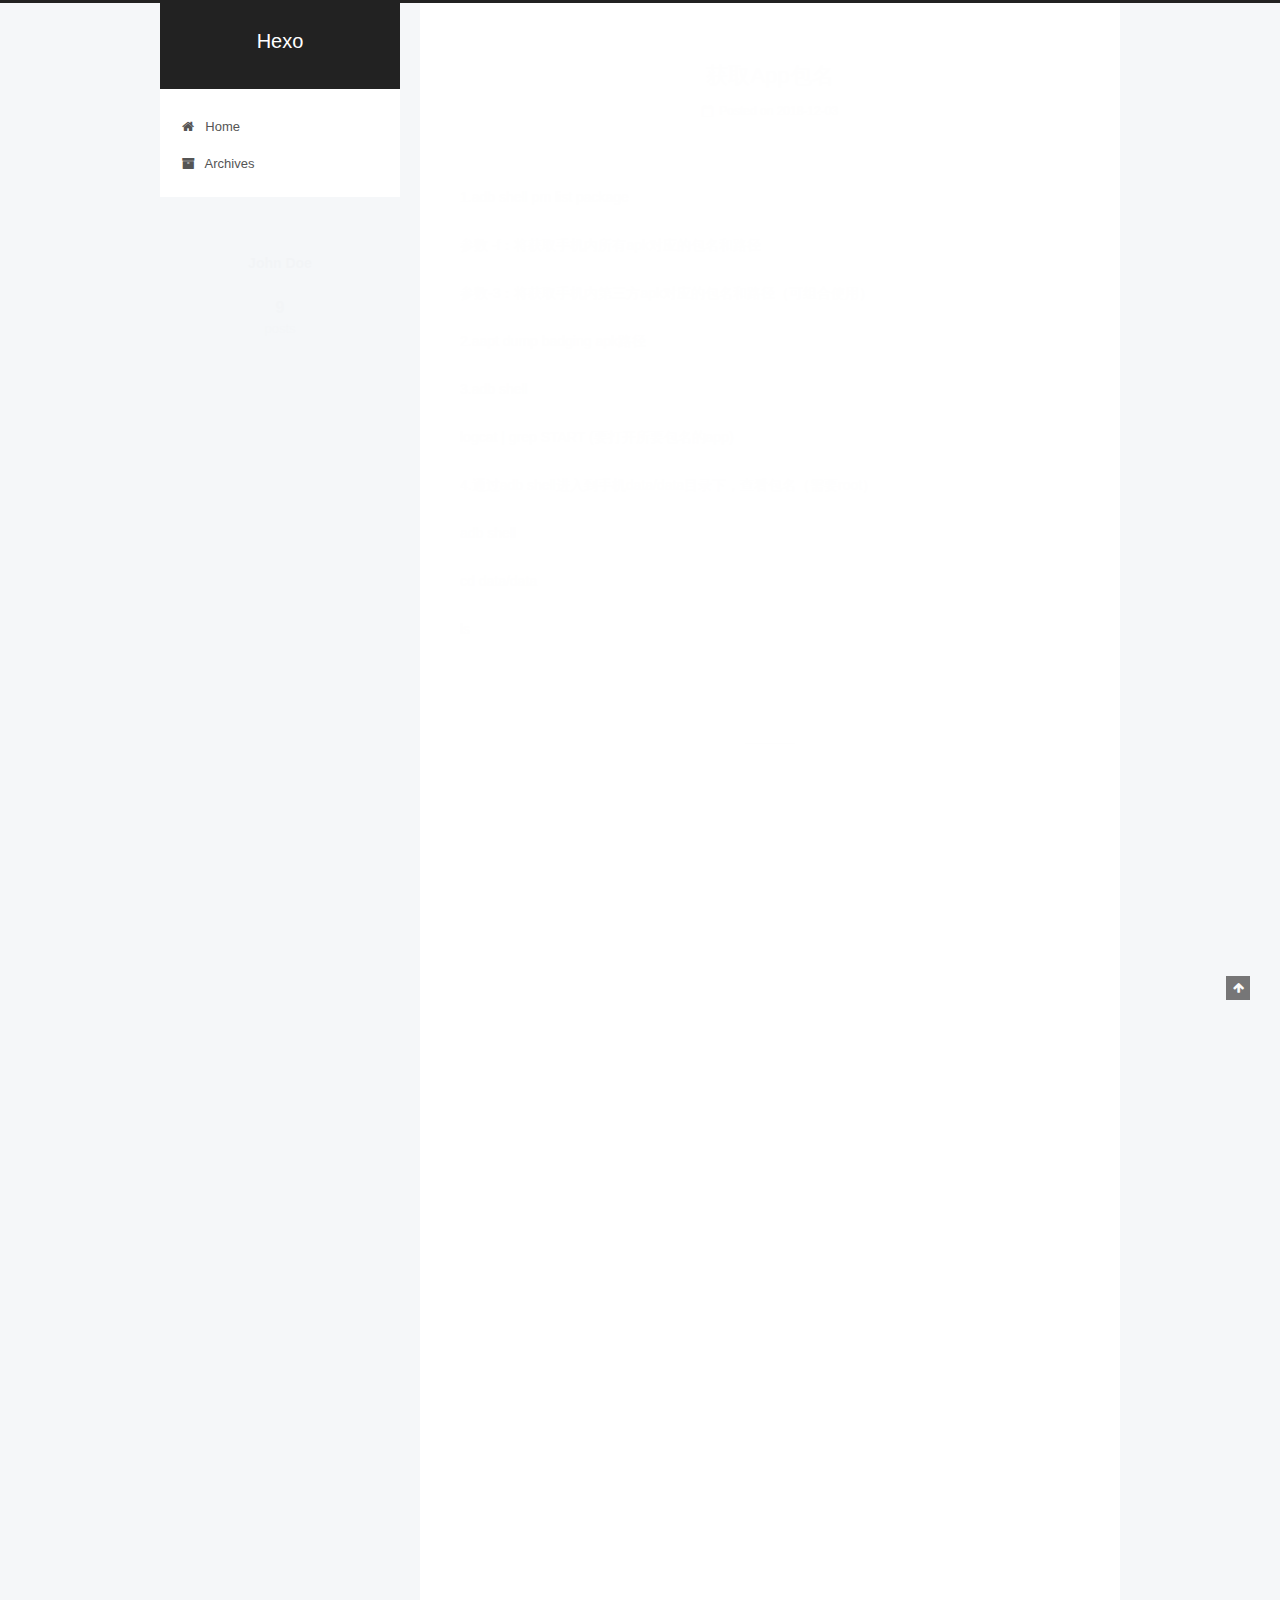
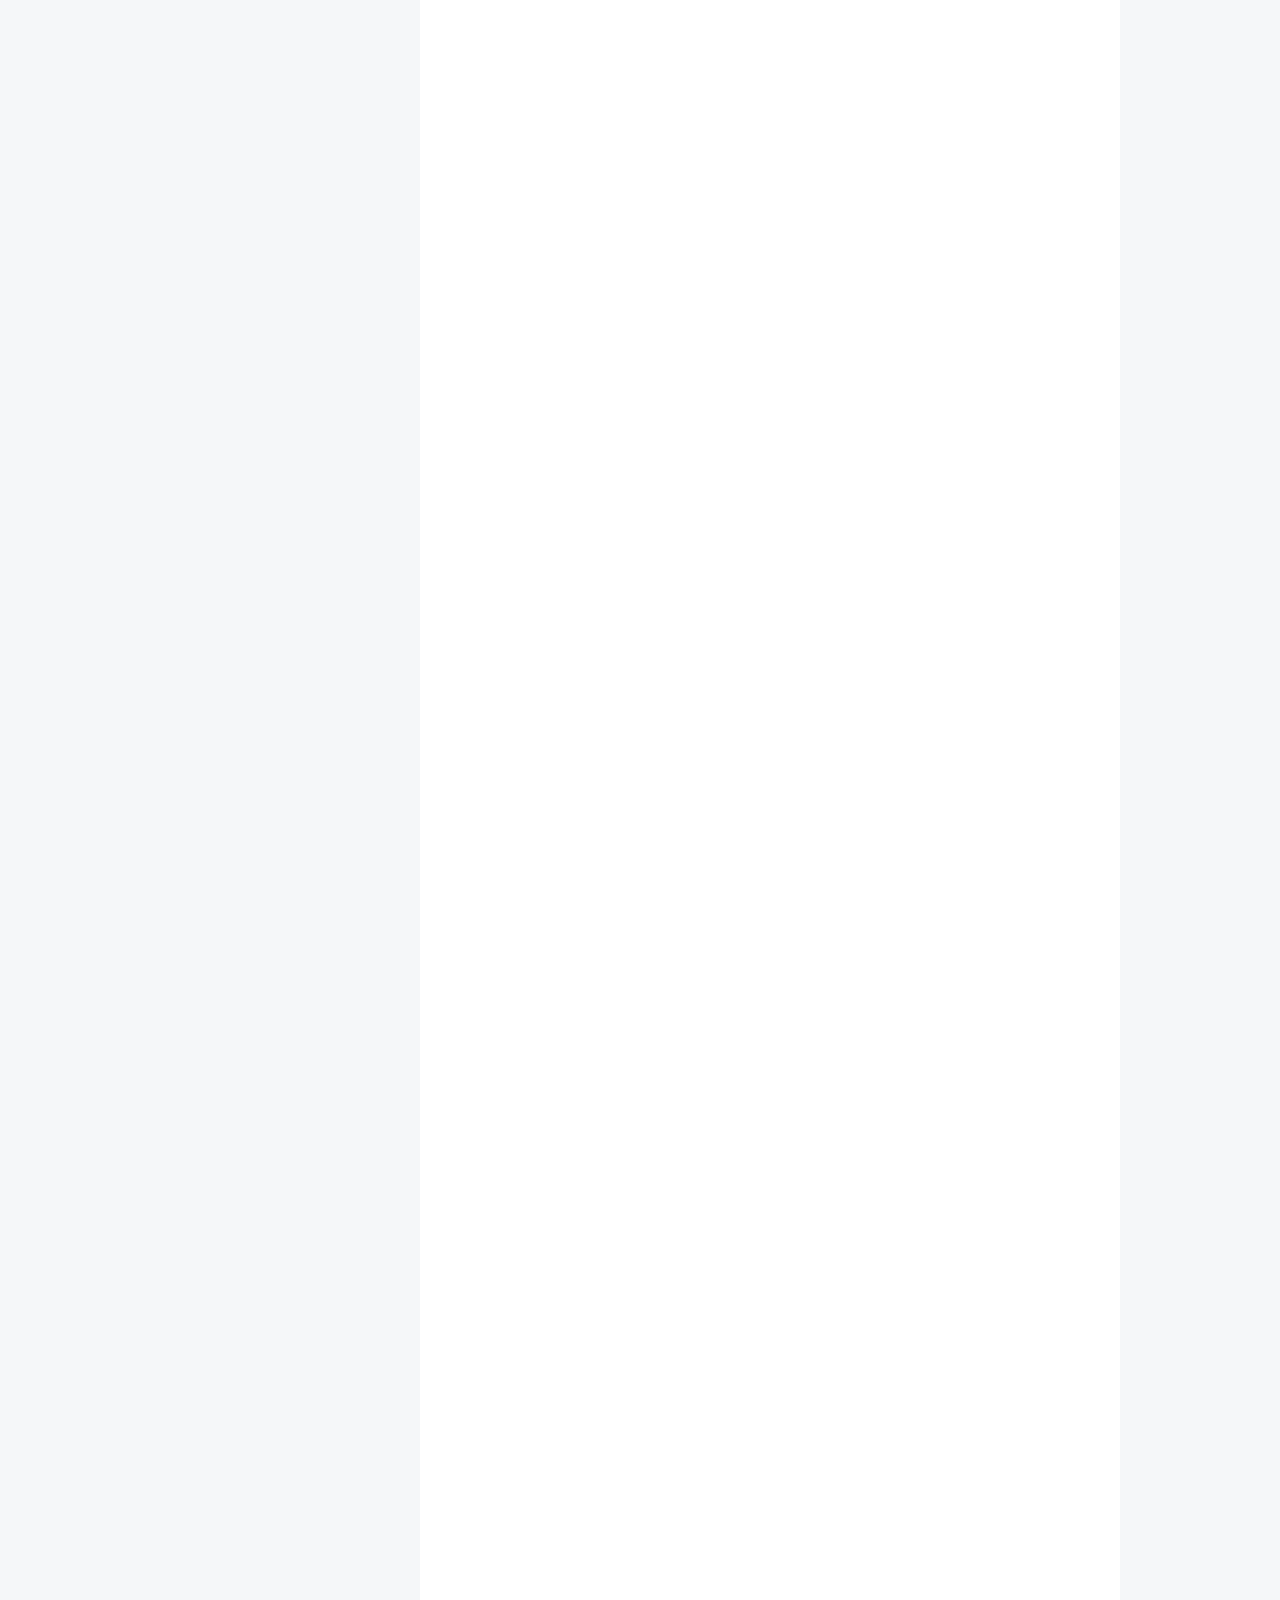
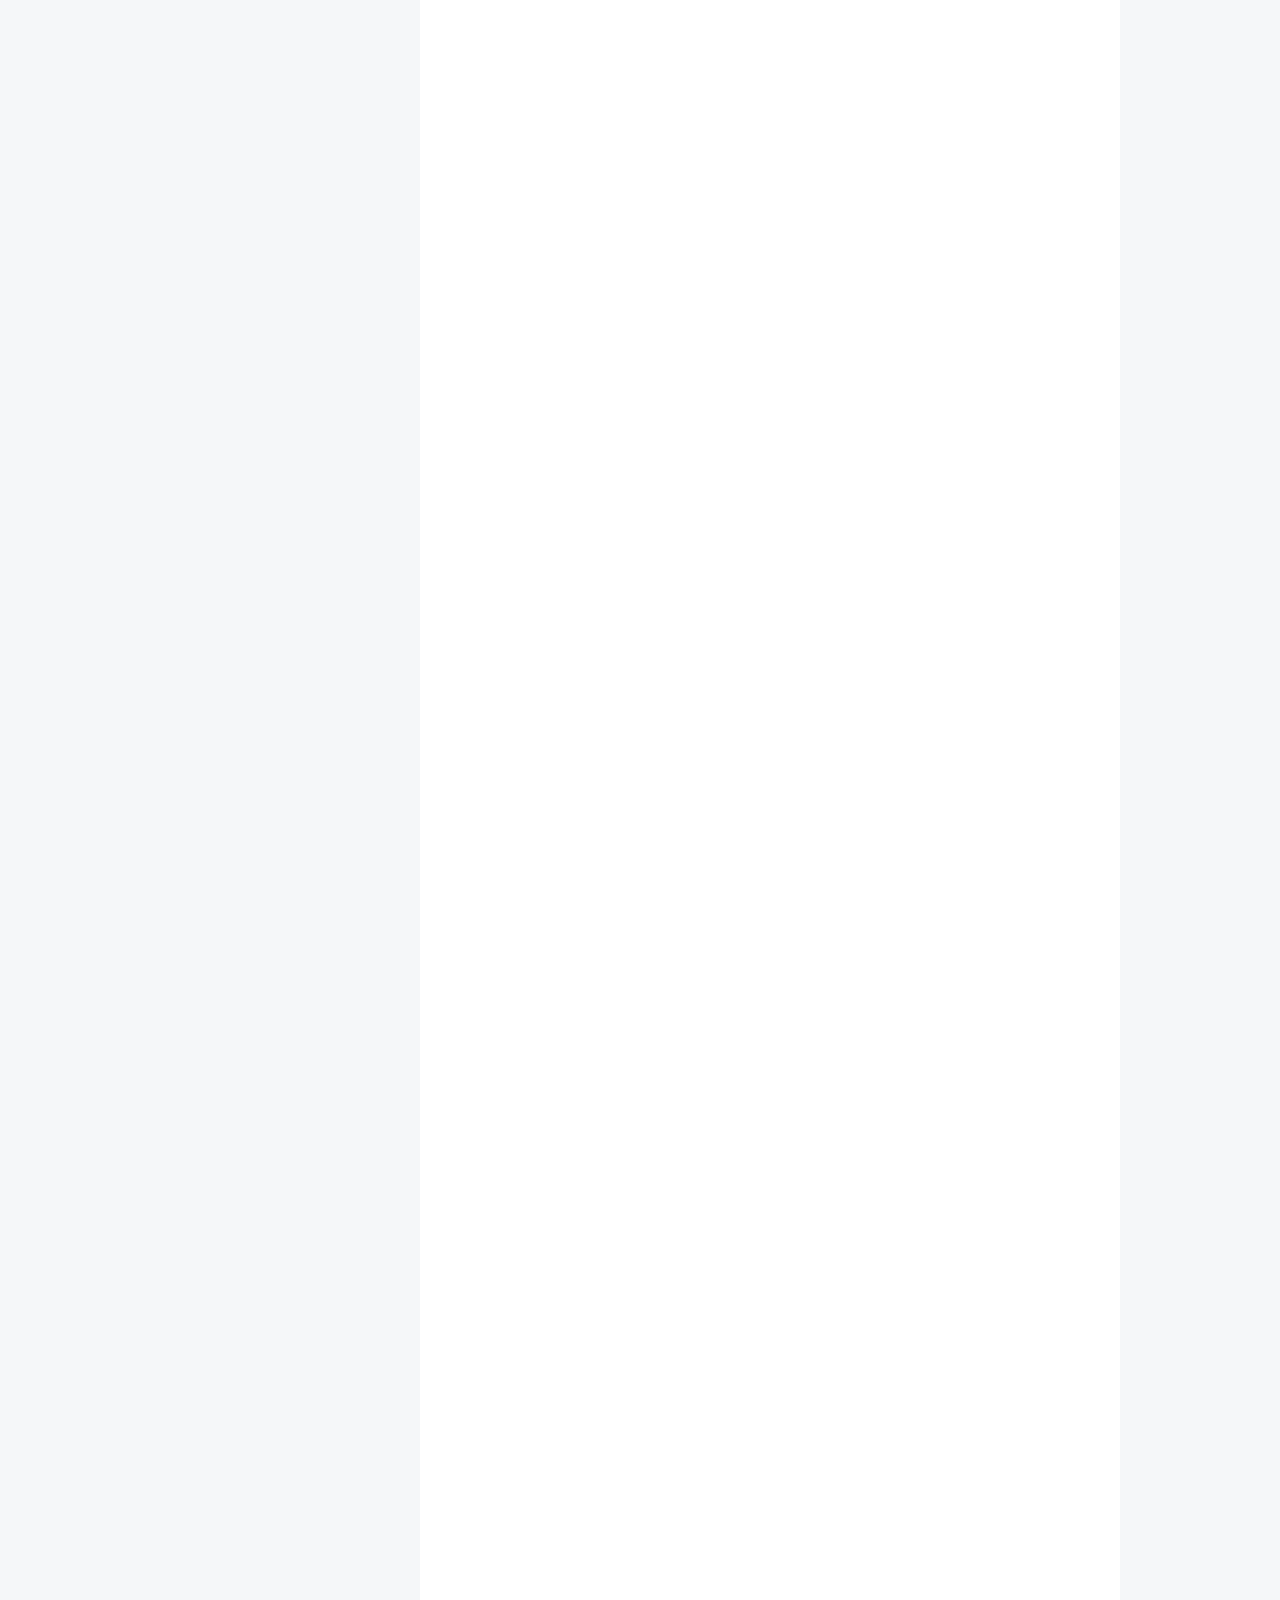
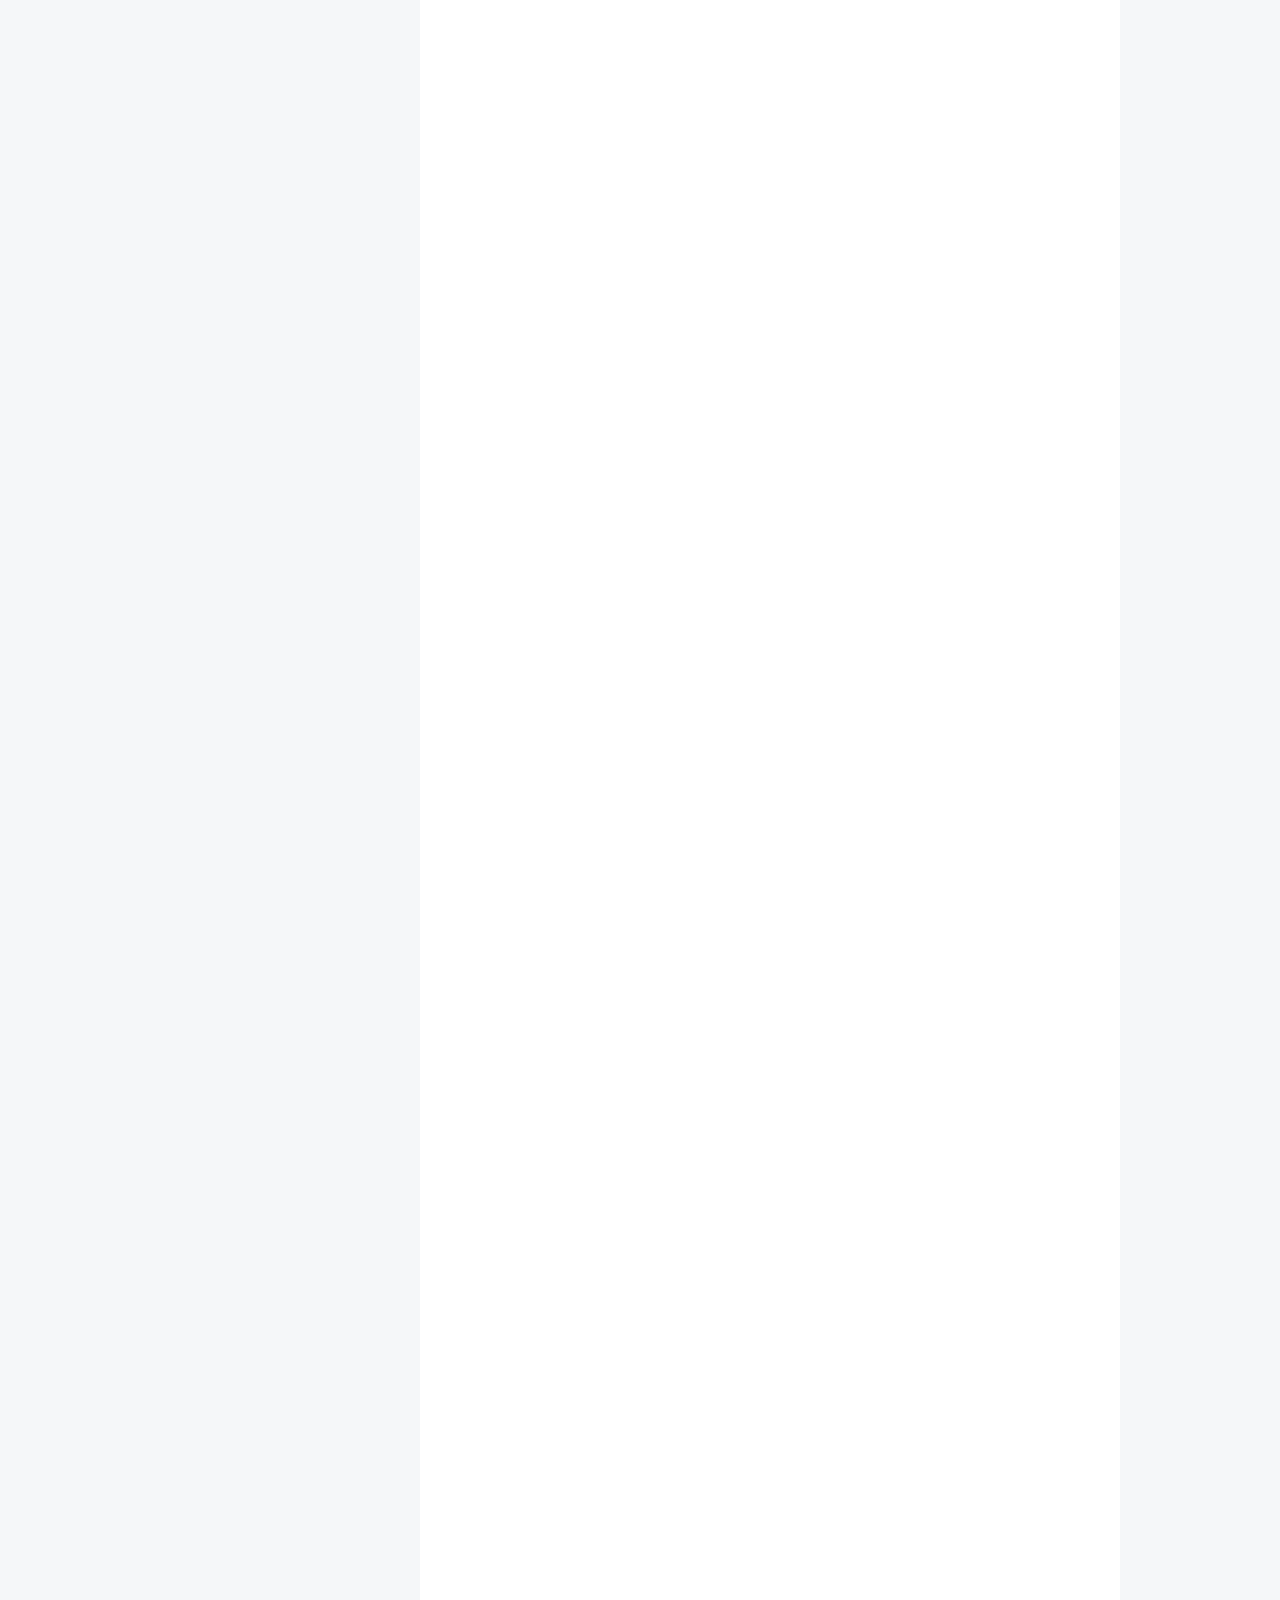
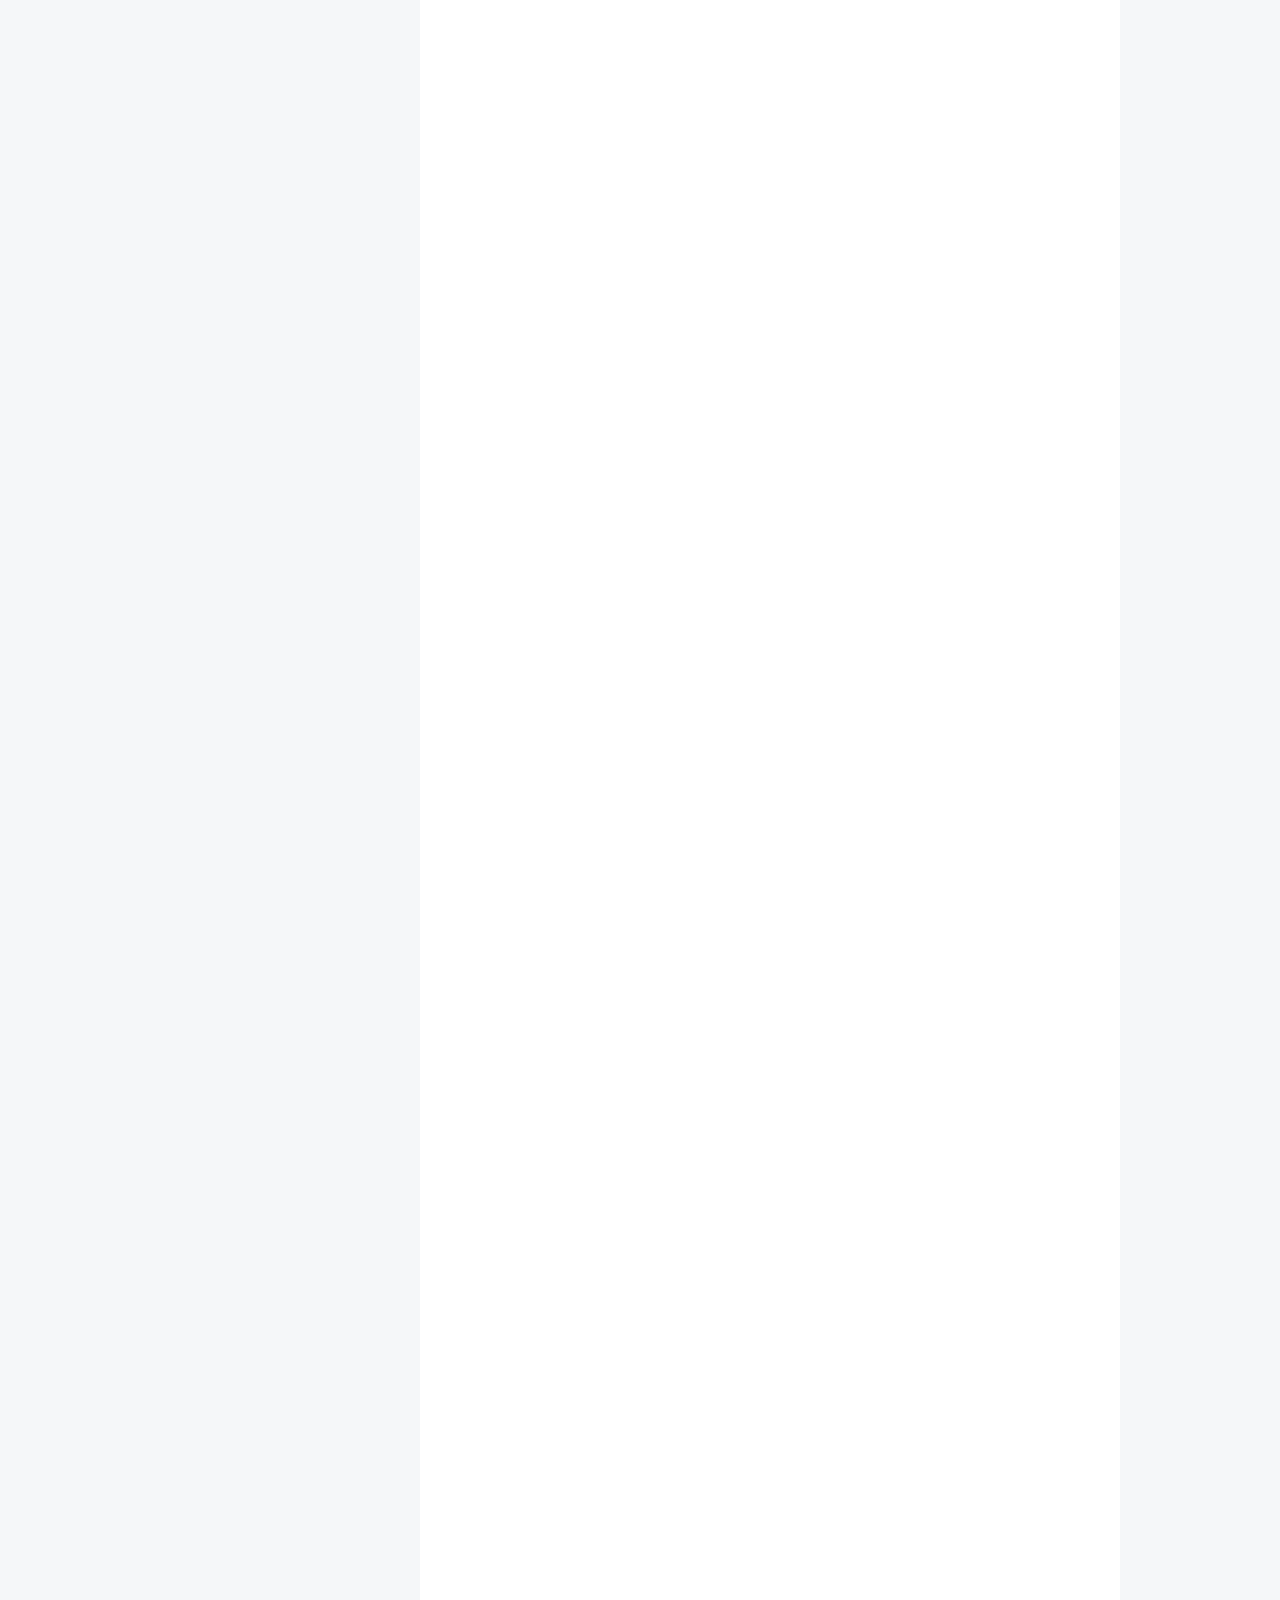
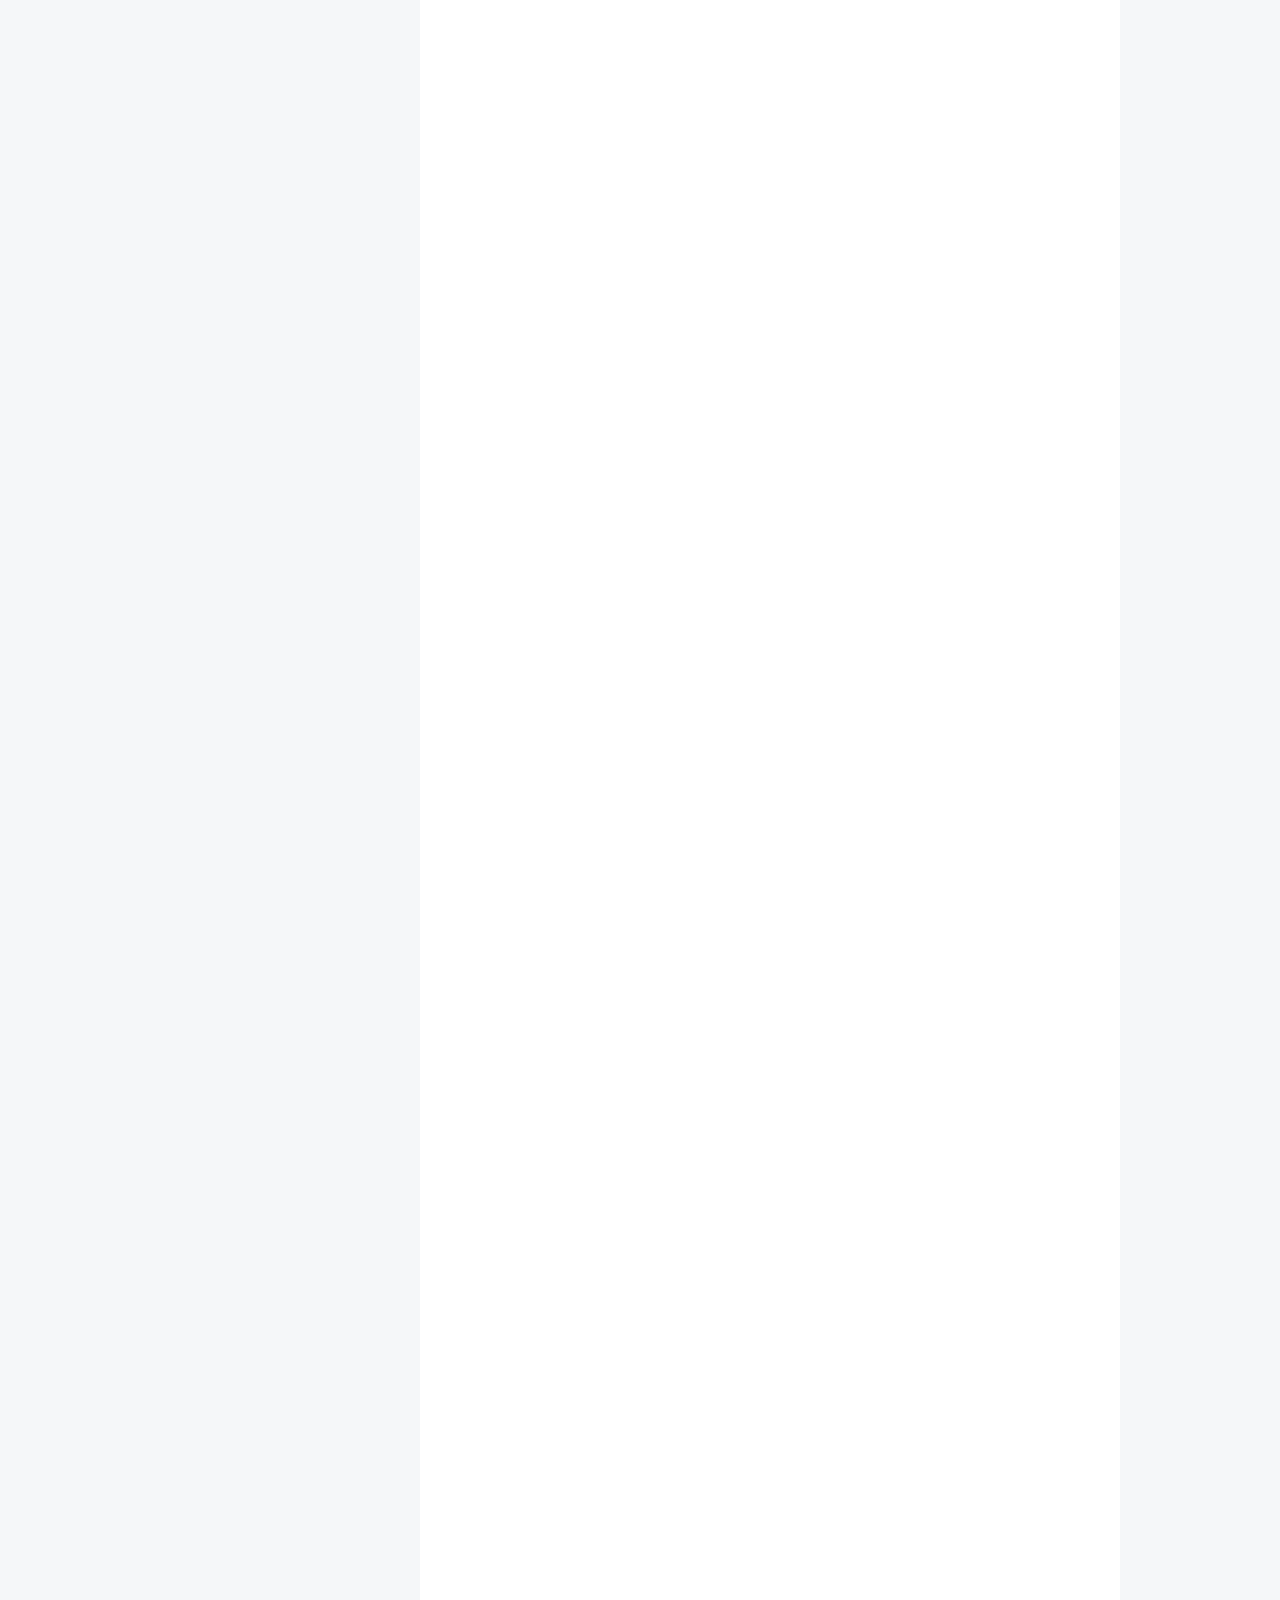
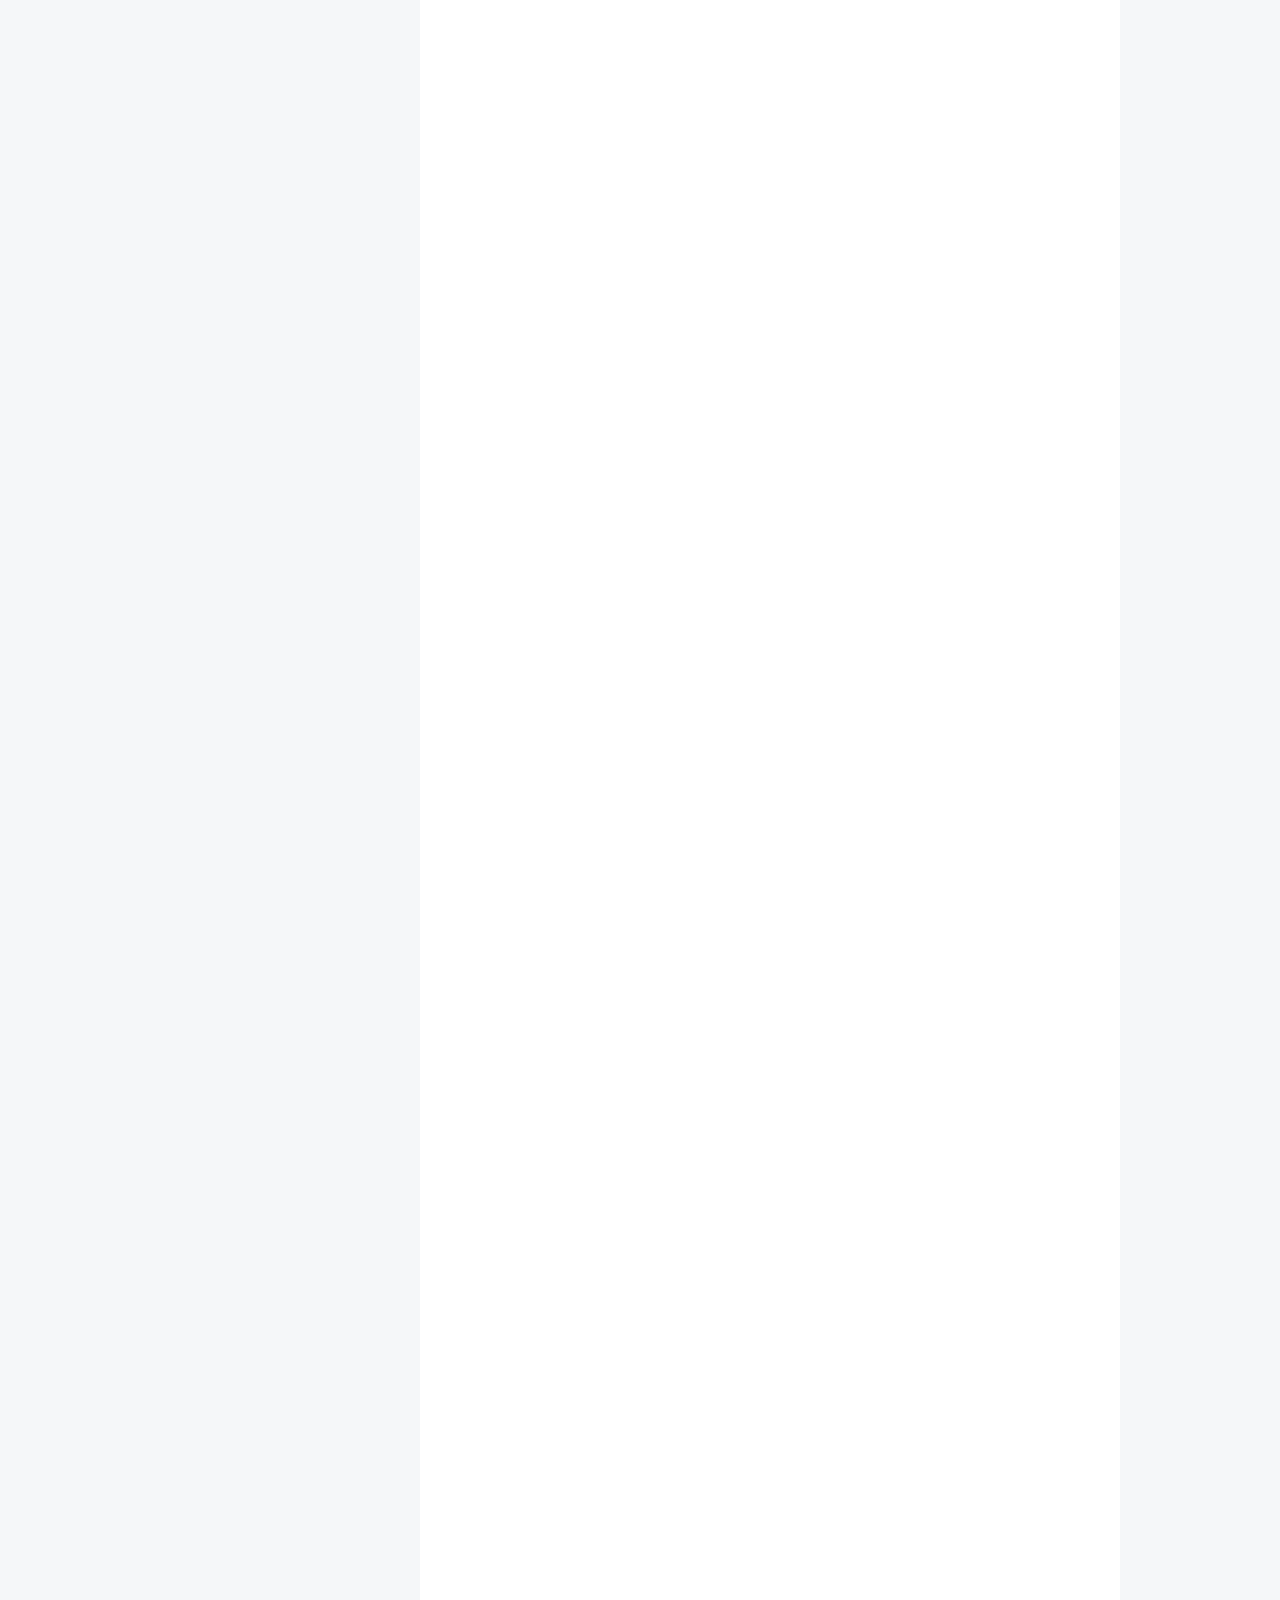
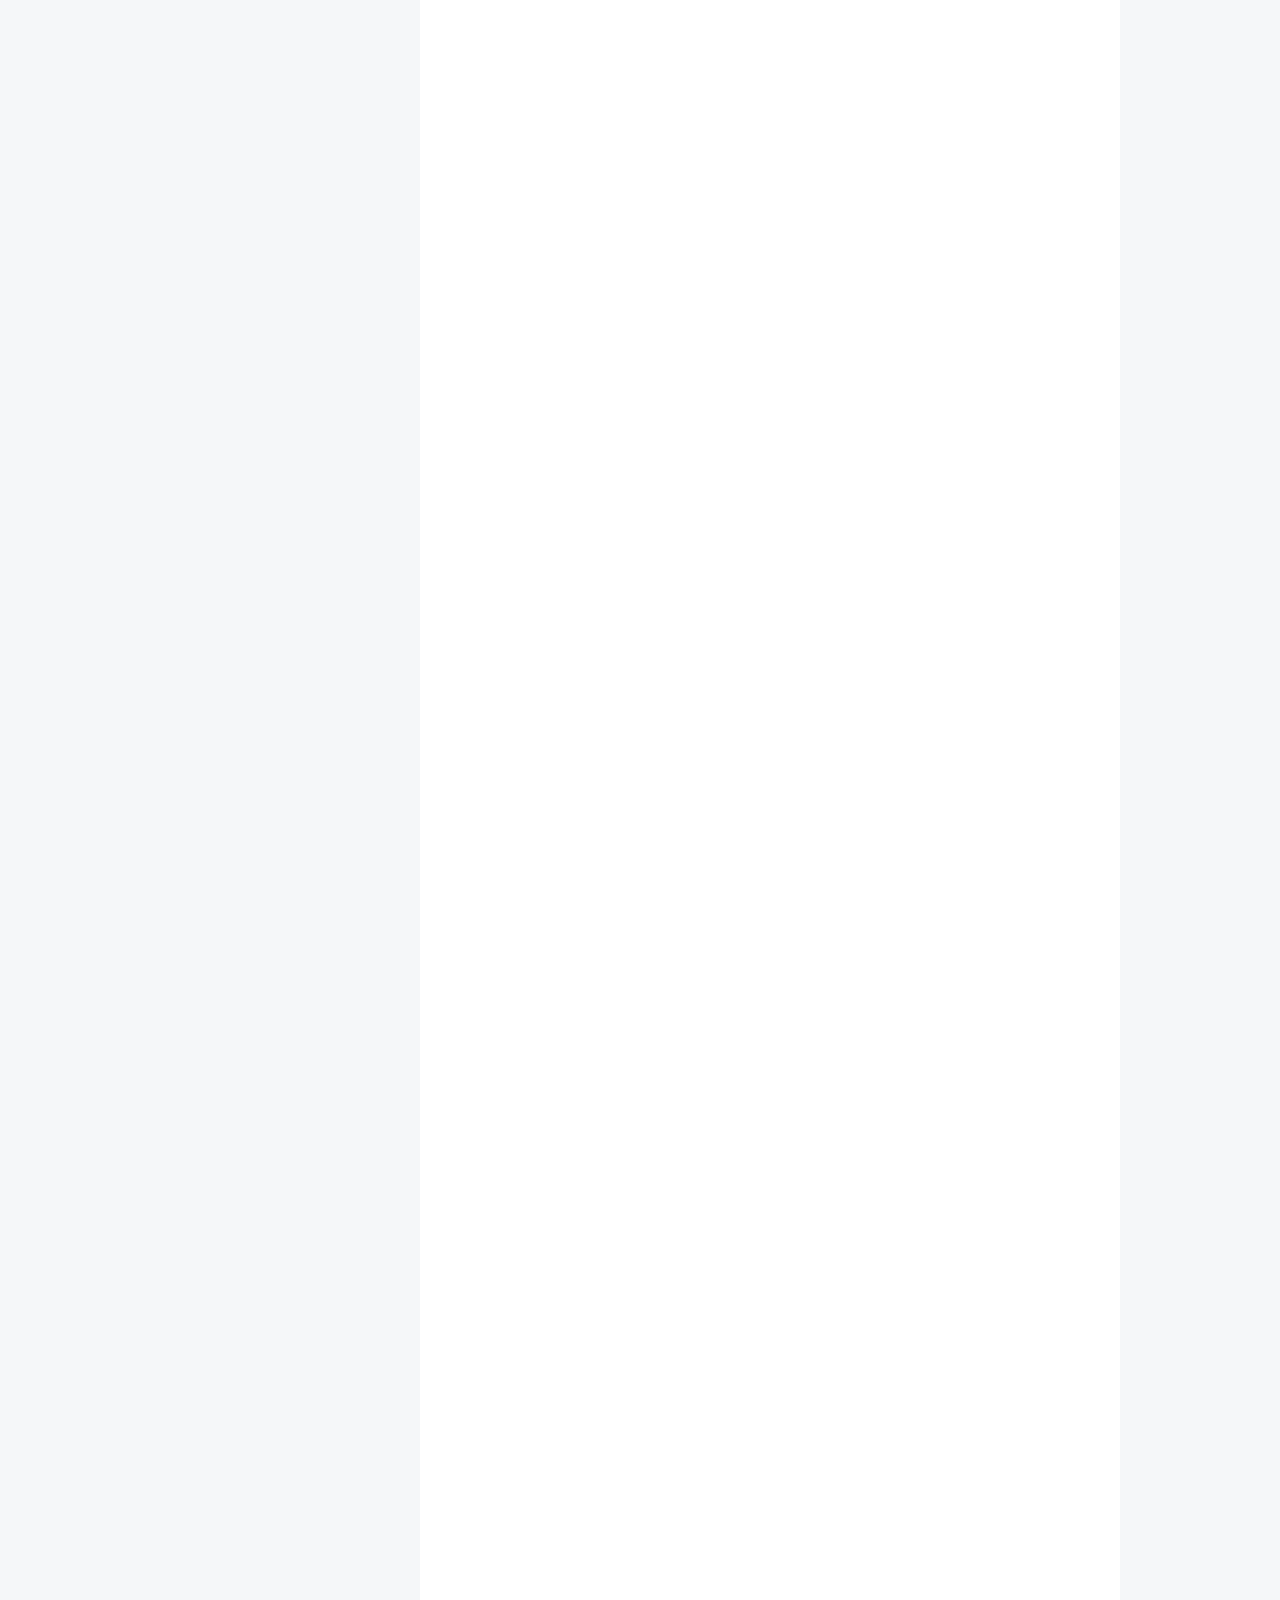
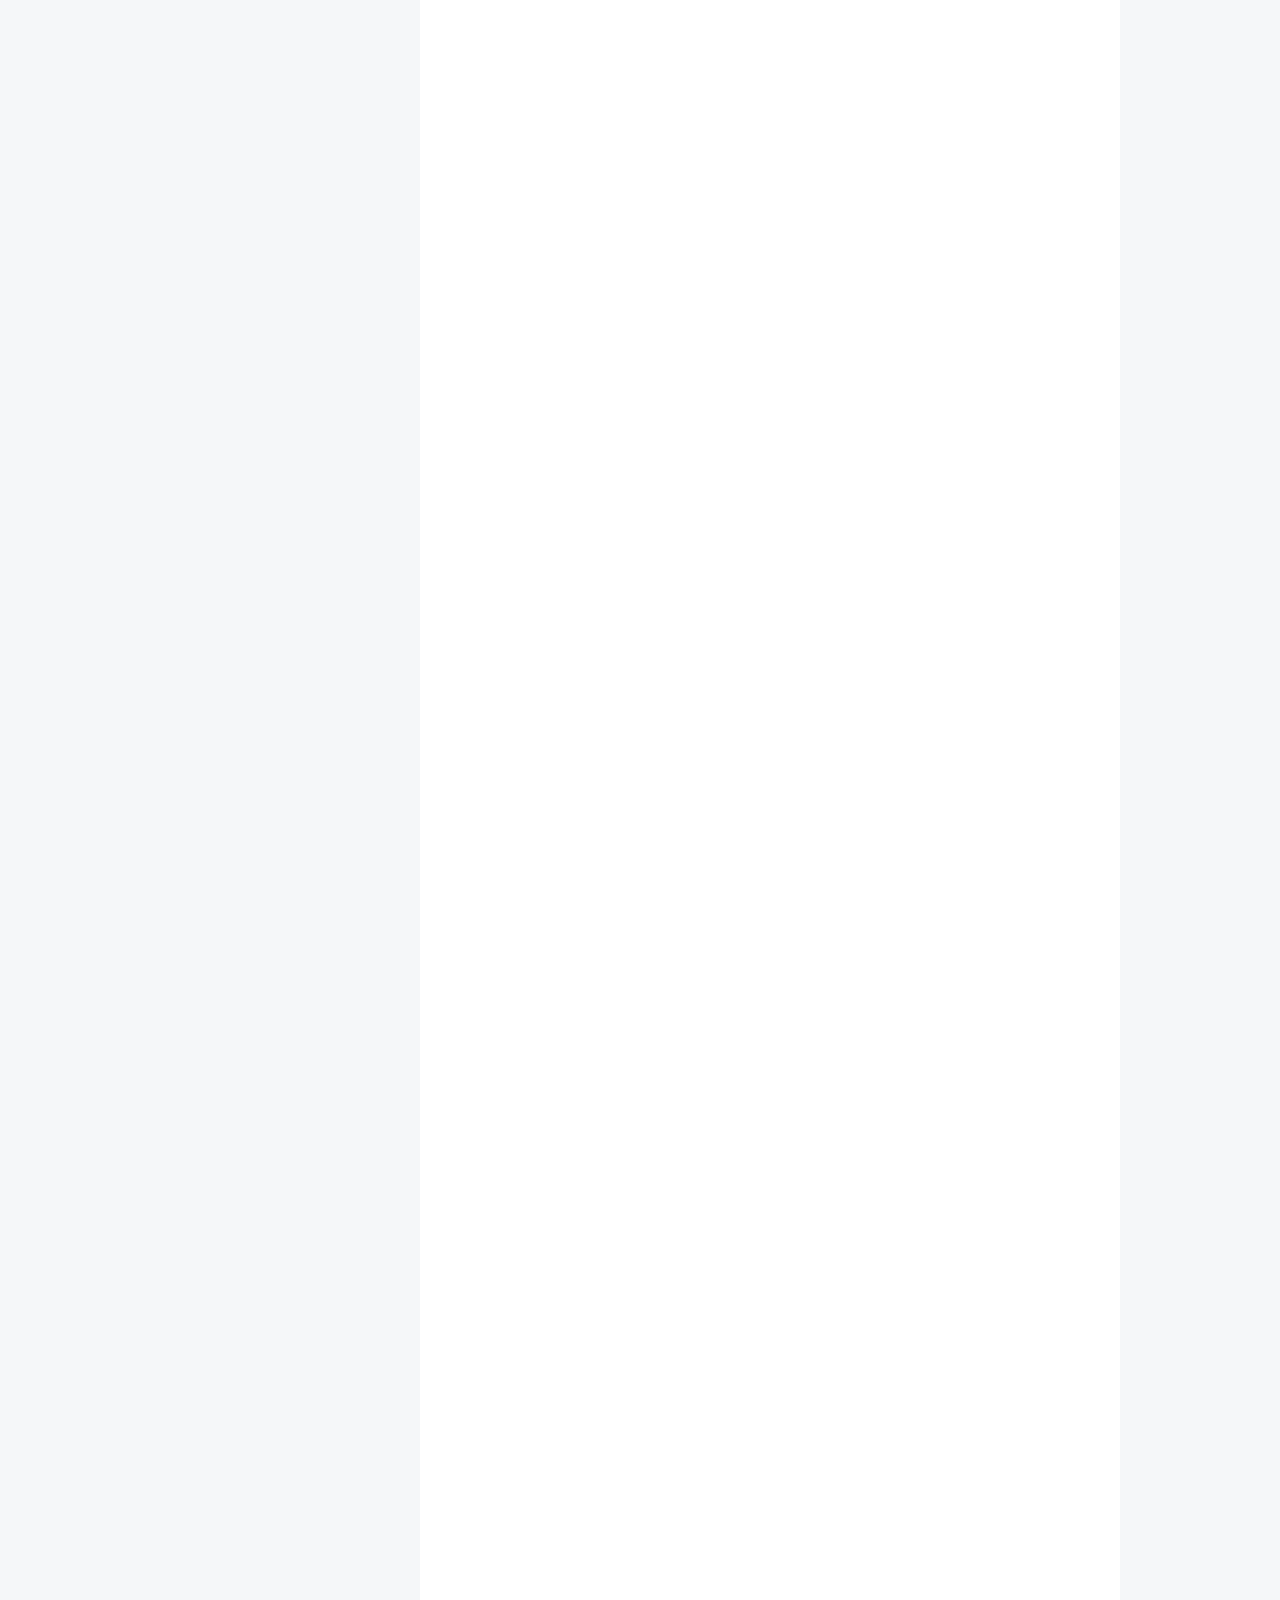
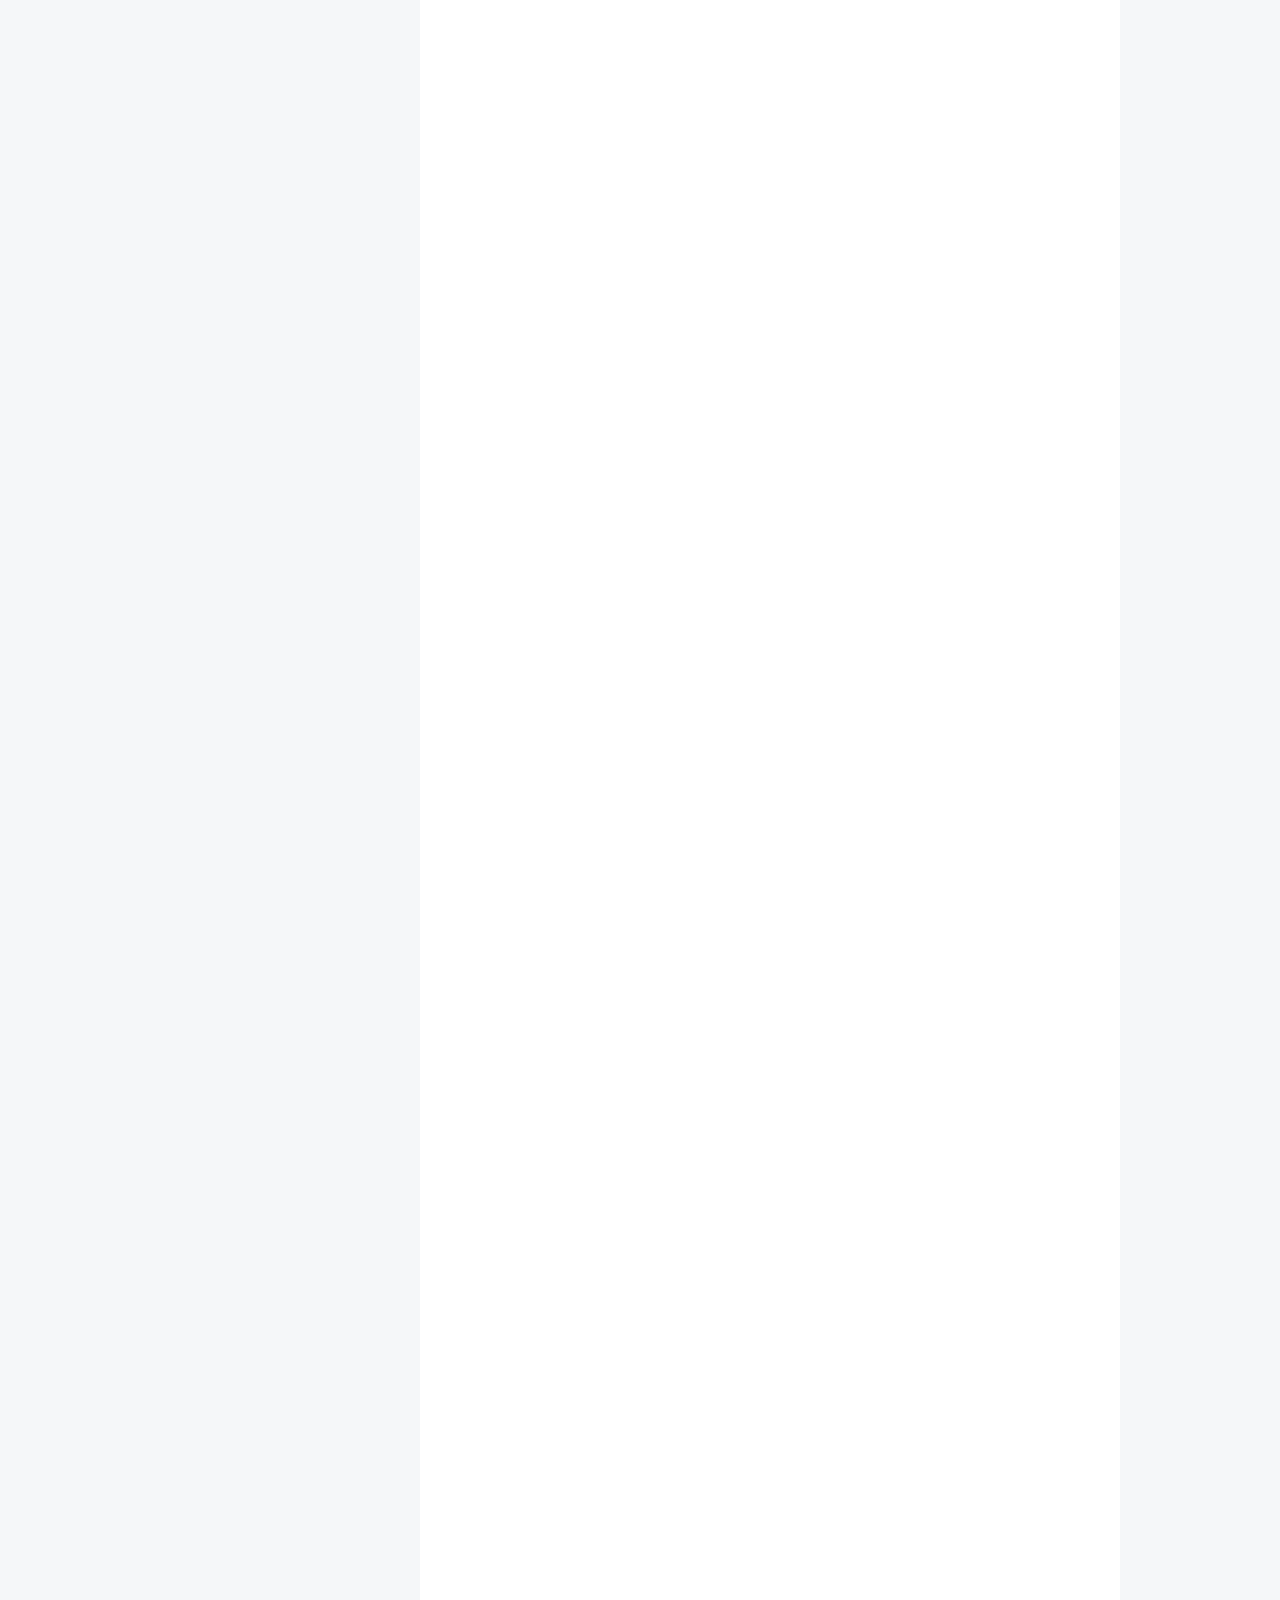
<file: index.html>
<!DOCTYPE html>



  


<html class="theme-next pisces use-motion" lang="">
<head><meta name="generator" content="Hexo 3.8.0">
  <meta charset="UTF-8">
<meta http-equiv="X-UA-Compatible" content="IE=edge">
<meta name="viewport" content="width=device-width, initial-scale=1, maximum-scale=1">
<meta name="theme-color" content="#222">









<meta http-equiv="Cache-Control" content="no-transform">
<meta http-equiv="Cache-Control" content="no-siteapp">
















  
  
  <link href="/lib/fancybox/source/jquery.fancybox.css?v=2.1.5" rel="stylesheet" type="text/css">







<link href="/lib/font-awesome/css/font-awesome.min.css?v=4.6.2" rel="stylesheet" type="text/css">

<link href="/css/main.css?v=5.1.4" rel="stylesheet" type="text/css">


  <link rel="apple-touch-icon" sizes="180x180" href="/images/apple-touch-icon-next.png?v=5.1.4">


  <link rel="icon" type="image/png" sizes="32x32" href="/images/favicon-32x32-next.png?v=5.1.4">


  <link rel="icon" type="image/png" sizes="16x16" href="/images/favicon-16x16-next.png?v=5.1.4">


  <link rel="mask-icon" href="/images/logo.svg?v=5.1.4" color="#222">





  <meta name="keywords" content="Hexo, NexT">










<meta property="og:type" content="website">
<meta property="og:title" content="Hexo">
<meta property="og:url" content="http://yoursite.com/index.html">
<meta property="og:site_name" content="Hexo">
<meta property="og:locale" content="default">
<meta name="twitter:card" content="summary">
<meta name="twitter:title" content="Hexo">



<script type="text/javascript" id="hexo.configurations">
  var NexT = window.NexT || {};
  var CONFIG = {
    root: '/',
    scheme: 'Pisces',
    version: '5.1.4',
    sidebar: {"position":"left","display":"post","offset":12,"b2t":false,"scrollpercent":false,"onmobile":false},
    fancybox: true,
    tabs: true,
    motion: {"enable":true,"async":false,"transition":{"post_block":"fadeIn","post_header":"slideDownIn","post_body":"slideDownIn","coll_header":"slideLeftIn","sidebar":"slideUpIn"}},
    duoshuo: {
      userId: '0',
      author: 'Author'
    },
    algolia: {
      applicationID: '',
      apiKey: '',
      indexName: '',
      hits: {"per_page":10},
      labels: {"input_placeholder":"Search for Posts","hits_empty":"We didn't find any results for the search: ${query}","hits_stats":"${hits} results found in ${time} ms"}
    }
  };
</script>



  <link rel="canonical" href="http://yoursite.com/">





  <title>Hexo</title>
  








</head>

<body itemscope="" itemtype="http://schema.org/WebPage" lang="default">

  
  
    
  

  <div class="container sidebar-position-left 
  page-home">
    <div class="headband"></div>

    <header id="header" class="header" itemscope="" itemtype="http://schema.org/WPHeader">
      <div class="header-inner"><div class="site-brand-wrapper">
  <div class="site-meta ">
    

    <div class="custom-logo-site-title">
      <a href="/" class="brand" rel="start">
        <span class="logo-line-before"><i></i></span>
        <span class="site-title">Hexo</span>
        <span class="logo-line-after"><i></i></span>
      </a>
    </div>
      
        <p class="site-subtitle"></p>
      
  </div>

  <div class="site-nav-toggle">
    <button>
      <span class="btn-bar"></span>
      <span class="btn-bar"></span>
      <span class="btn-bar"></span>
    </button>
  </div>
</div>

<nav class="site-nav">
  

  
    <ul id="menu" class="menu">
      
        
        <li class="menu-item menu-item-home">
          <a href="/" rel="section">
            
              <i class="menu-item-icon fa fa-fw fa-home"></i> <br>
            
            Home
          </a>
        </li>
      
        
        <li class="menu-item menu-item-archives">
          <a href="/archives/" rel="section">
            
              <i class="menu-item-icon fa fa-fw fa-archive"></i> <br>
            
            Archives
          </a>
        </li>
      

      
    </ul>
  

  
</nav>



 </div>
    </header>

    <main id="main" class="main">
      <div class="main-inner">
        <div class="content-wrap">
          <div id="content" class="content">
            
  <section id="posts" class="posts-expand">
    
      

  

  
  
  

  <article class="post post-type-normal" itemscope="" itemtype="http://schema.org/Article">
  
  
  
  <div class="post-block">
    <link itemprop="mainEntityOfPage" href="http://yoursite.com/2018/12/03/package/">

    <span hidden itemprop="author" itemscope="" itemtype="http://schema.org/Person">
      <meta itemprop="name" content="John Doe">
      <meta itemprop="description" content="">
      <meta itemprop="image" content="/images/avatar.gif">
    </span>

    <span hidden itemprop="publisher" itemscope="" itemtype="http://schema.org/Organization">
      <meta itemprop="name" content="Hexo">
    </span>

    
      <header class="post-header">

        
        
          <h1 class="post-title" itemprop="name headline">
                
                <a class="post-title-link" href="/2018/12/03/package/" itemprop="url">获取App包名</a></h1>
        

        <div class="post-meta">
          <span class="post-time">
            
              <span class="post-meta-item-icon">
                <i class="fa fa-calendar-o"></i>
              </span>
              
                <span class="post-meta-item-text">Posted on</span>
              
              <time title="Post created" itemprop="dateCreated datePublished" datetime="2018-12-03T13:36:25+08:00">
                2018-12-03
              </time>
            

            

            
          </span>

          

          
            
          

          
          

          

          

          

        </div>
      </header>
    

    
    
    
    <div class="post-body" itemprop="articleBody">

      
      

      
        
          
            <p>1.adb shell pm list package</p>
<p>参数 -f：将获取手机内所有apk对应的包名和路径</p>
<p>参数-3：将获取手机内第三方apk对应的包名和路径（可组合使用）</p>
<p>2.aapt dump badging apk路径</p>
<p>3.adb shell</p>
<p> logcat | grep START (要打开所要包名的app)</p>
<p>4.通过adb shell进入到手机data/data目录下，查看包名（需要root）</p>
<p>adb shell</p>
<p>cd data/data</p>
<p>ls</p>

          
        
      
    </div>
    
    
    

    

    

    

    <footer class="post-footer">
      

      

      

      
      
        <div class="post-eof"></div>
      
    </footer>
  </div>
  
  
  
  </article>


    
      

  

  
  
  

  <article class="post post-type-normal" itemscope="" itemtype="http://schema.org/Article">
  
  
  
  <div class="post-block">
    <link itemprop="mainEntityOfPage" href="http://yoursite.com/2018/11/29/catcher/">

    <span hidden itemprop="author" itemscope="" itemtype="http://schema.org/Person">
      <meta itemprop="name" content="John Doe">
      <meta itemprop="description" content="">
      <meta itemprop="image" content="/images/avatar.gif">
    </span>

    <span hidden itemprop="publisher" itemscope="" itemtype="http://schema.org/Organization">
      <meta itemprop="name" content="Hexo">
    </span>

    
      <header class="post-header">

        
        
          <h1 class="post-title" itemprop="name headline">
                
                <a class="post-title-link" href="/2018/11/29/catcher/" itemprop="url">手机app的性能测试android-catcher</a></h1>
        

        <div class="post-meta">
          <span class="post-time">
            
              <span class="post-meta-item-icon">
                <i class="fa fa-calendar-o"></i>
              </span>
              
                <span class="post-meta-item-text">Posted on</span>
              
              <time title="Post created" itemprop="dateCreated datePublished" datetime="2018-11-29T11:47:05+08:00">
                2018-11-29
              </time>
            

            

            
          </span>

          

          
            
          

          
          

          

          

          

        </div>
      </header>
    

    
    
    
    <div class="post-body" itemprop="articleBody">

      
      

      
        
          
            <p>android-catcher 是一个可以使用 Python 对 Android 设备进行 UI 自动化测试并采集性能数据的库</p>
<p>安装 Python<br>自动化测试的脚本是用 Python 3 写的，要运行脚本需要先安装 Python 3 环境</p>
<p>安装 android-catcher 依赖<br>打开脚本目录执行以下命令，安装依赖</p>
<p>这个网站可以下载<br><a href="https://github.com/Rain0193/android-catcher" target="_blank" rel="noopener">https://github.com/Rain0193/android-catcher</a></p>
<p>pip install -r requirements.txt</p>
<p>#如果直接执行命令，没有下载，可能会提示没有requirements.txt</p>
<p>uiautomator2 的使用方式<br>安装完 uiautomator2 之后，一般只需要执行以下命令对设备进行初始化，在设备上安装 uiautomator2 服务</p>
<p>python -m uiautomator2 init<br>设备上会出现uiautomator的图标</p>
<p>更多的 uiautomator2 的使用方式可参考：<a href="https://github.com/openatx/uiautomator2" target="_blank" rel="noopener">https://github.com/openatx/uiautomator2</a></p>
<p>脚本文件说明<br>这个脚本库根目录下主要的文件有</p>
<p>info.py：手机性能信息采集的脚本，其中定义了父类 Info，已实现的子类有 CPUInfo(CPU信息)、MemInfo(内存信息)、FPSInfo(帧率信息)、NetInfo(网络流量信息)，使用者可以从 Info 派生子类来实现自己的采集需求<br>task.py：测试场景的脚本，其中定义了父类 Task，因为没有固定的测试场景，因此使用者需要从 Task 派生子类并重写 Task#execute 方法来自定义的测试场景，自定义方式可参考：<a href="https://github.com/openatx/uiautomator2" target="_blank" rel="noopener">https://github.com/openatx/uiautomator2</a><br>info_task.py：测试场景和采集信息灵活结合的脚本，使用者不需要用到<br>utils.py：工具方法脚本<br><em>main</em>.py：任务运行的入口脚本，当没有具体的测试场景，只是想采集指定时间段的信息，直接运行该脚本</p>
<p>参数说明<br>-s：必选参数，指定设备号，可通过 adb devices 获取<br>-a：必选参数，要测试进程的 applicationId<br>-f：可选参数，采样间隔，单位为秒，不建议设置太短，最好是大于 0.1s，默认是 1s<br>-d：可选参数，采样持续时间，默认为10s<br>-i：可选参数，需要采集的信息，可以设置多个，目前可选的有四个，分别为 cpu、mem、fps、net，用 “,” 隔开，如 -i cpu,mem,fps,net<br>-o：可选参数，采集到的信息的输出目录，如 “.” 表示当前脚本所在的目录，默认为 “.”</p>
<p>生成文件说明<br>采集到的信息根据信息类型分别存放在指定输出目录的 cpu_stats、mem_stats、fps_stats、net_stats 四个子目录下，文件名为 信息类型_设备号<em>applicationId</em>版本号<em>测试场景名</em>时间戳，<br>如 cpu_d3c2edaa_video.like_RecordVideo_1.9.9_1524122928.csv.csv</p>
<p>无自定义测试场景的使用方式<br>适用于没有具体测试场景，在脚本运行之后一段时间内都处于采集状态的情况，持续时间可以通过配置参数指定，过程中使用者可以随意操作手机。通过命令行直接运行 <em>main</em>.py 脚本文件，并指定相关参数<br>比方说我要采集 applicationId 为 video.like 这个应用 10s 内的 cpu 信息和内存信息，采样间隔为 200ms，输出目录为当前目录，那么可以在脚本所在的目录执行以下命令</p>
<p>python <em>main</em>.py -s 设备号-a video.like -f 0.2 -d 10 -i mem,cpu -o .</p>
<p>#最后的点不要忘了</p>
<p>自定义测试场景的使用方式</p>
<p>自定义测试场景不能直接调用 <em>main</em>.py 脚本，需要创建新的脚本，继承 task.py#Task 并重写 Task#execute 方法，<br>import <em>main</em><br>from task import Task</p>
<p>class StartAppTask(Task):<br>    def <strong>init</strong>(self,name):<br>        super().<strong>init</strong>(name)</p>
<pre><code>def execute(self):
    self.d.app_start(&quot;com.vivo.game&quot;)
</code></pre><p><em>main</em>.main(StartAppTask(“StartApp”))</p>
<p>这里创建了名为 start_app.py 的脚本，运行命令：</p>
<p>python start_app.py -s 设备号-a 进程名 -f 0.1 -i cpu,mem -o .</p>
<p>就可以启动对应的 APP，并采集 CPU 信息和内存信息，采样间隔为 100ms，输出到当前目录。注意这里没有了 -d 参数，因为采集的持续时间以测试任务的持续时间的持续时间为准，设置的参数一定要按照说明来，<br>否则不能采集到数据 如果想采集自定义的信息，可以继承 info.py#Info 并重写 Info#get_start_info 和 Info#get_end_info 方法，可参考已实现的四种信息采集的写法，最后通过 Task#add_info 方法添加。</p>
<p>自定义好测试场景之后，调用 <em>main</em>#main 方法，传入测试场景实例，测试场景的名称会作为输出文件命名的一部分，这里最好取能准确表达测试场景的名称，如某个 APP 录制视频测试场景的名称为 RecordVideo<br>采集到的信息可通过 Excel 制成图表，以下是完整录制视频这个测试场景的 CPU 占比和内存的变化</p>

          
        
      
    </div>
    
    
    

    

    

    

    <footer class="post-footer">
      

      

      

      
      
        <div class="post-eof"></div>
      
    </footer>
  </div>
  
  
  
  </article>


    
      

  

  
  
  

  <article class="post post-type-normal" itemscope="" itemtype="http://schema.org/Article">
  
  
  
  <div class="post-block">
    <link itemprop="mainEntityOfPage" href="http://yoursite.com/2018/11/23/class/">

    <span hidden itemprop="author" itemscope="" itemtype="http://schema.org/Person">
      <meta itemprop="name" content="John Doe">
      <meta itemprop="description" content="">
      <meta itemprop="image" content="/images/avatar.gif">
    </span>

    <span hidden itemprop="publisher" itemscope="" itemtype="http://schema.org/Organization">
      <meta itemprop="name" content="Hexo">
    </span>

    
      <header class="post-header">

        
        
          <h1 class="post-title" itemprop="name headline">
                
                <a class="post-title-link" href="/2018/11/23/class/" itemprop="url">类和对象学习笔记（小甲鱼）</a></h1>
        

        <div class="post-meta">
          <span class="post-time">
            
              <span class="post-meta-item-icon">
                <i class="fa fa-calendar-o"></i>
              </span>
              
                <span class="post-meta-item-text">Posted on</span>
              
              <time title="Post created" itemprop="dateCreated datePublished" datetime="2018-11-23T18:24:36+08:00">
                2018-11-23
              </time>
            

            

            
          </span>

          

          
            
          

          
          

          

          

          

        </div>
      </header>
    

    
    
    
    <div class="post-body" itemprop="articleBody">

      
      

      
        
          
            <p>类用class来声明，变量，函数等都可以在里面<br>class classname:<br>    num=9<br>    def func(self):<br>        print(num)</p>
<p>类中的函数都有一个self的参数，相当与this指针，指向当前调用的对象</p>
<p>对象就是类的实例<br>obj=classname()<br>obj.func() #调用类里面的函数</p>
<p><strong>init</strong>(self) #在创建一个对象的时候，会自动调用这个方法</p>
<p> class ball:<br>    def <strong>init</strong>(self,name):<br>        self.name=name<br>        print(name)<br>    def kick(self):<br>        print(‘my name is %s’ % self.name)</p>
<p>a=ball(‘apple’)#初始化对象<br>a.kick()</p>
<p>类里面的属性和方法分为私有和公有<br>定义私有变量需要在变量名或函数名前加’<strong>‘2个下划线<br>class person:<br>    name=’xxx’
    </strong>age=23<br>    def getname(self):<br>        print(self.name)<br>    def getage(self):<br>        print(self.__age)</p>
<p>变为私有变量之后，这个变量不能从外部访问，用’.’来访问，只能从内部访问。</p>
<p>但是，私有变量其实是将变量改为了_类名<strong>变量名<br>所以<br>p=person()<br>p._person</strong>age<br>这样就可以访问私有变量。</p>
<p>类的继承<br>class DerivedClassName(BaseClassName):</p>
<p> class parent:<br>    def say(self):<br>        print(‘我是父类’)</p>
<p> class child(parent):<br>    def csay(self):<br>        print(‘我是子类’)<br>parent是父类，child是子类，子类会继承父类的方法和变量，并且可以调用<br>c=child()<br>c.say()<br>结果为：我是父类</p>
<p>如果子类定义了与父类同名的方法或属性，则会自动覆盖父类的方法和属性，对<br>父类不受影响</p>
<p>class child(parent):<br>    def say(self):<br>        print(‘我是子类’)<br>c=child()<br>c.say()<br>结果是：我是子类</p>
<p>如果想要父类的方法<br>1.调用未绑定的父类方法<br>class child(parent):<br>    def say(self):<br>        parent.say(self) #相当于parent.say(c)<br>        print(‘我是子类’)</p>
<p>c=child()<br>c.say()<br>结果是：我是父类<br>        我是子类</p>
<p>2.使用super()函数<br> class child(parent):<br>    def say(self):<br>        super().say()<br>        print(‘我是子类’)</p>
<p>c=child()<br>c.say()<br>结果是：我是父类<br>        我是子类</p>
<p>多重继承,有多个父类<br>class DerivedClassName(BaseClassName1,BaseClassName2,BaseClassName3):</p>
<p>class base1:<br>    def say(self):<br>        print(‘我是base1’)</p>
<p>class base2:<br>    def say1(self):<br>        print(‘我是base2’)</p>
<p>class base3(base1,base2):<br>    def say2(self):<br>        print(‘我是base3’)</p>
<p>base3的对象可以调用base1和base2的方法</p>
<blockquote>
<blockquote>
<blockquote>
<p>b=base3()<br>b.say()<br>我是base1<br>b.say1()<br>我是base2</p>
</blockquote>
</blockquote>
</blockquote>
<p>如果两个基类的函数名相同<br>class base2:<br>    def say(self):<br>    print(‘我是base2’)</p>
<blockquote>
<blockquote>
<blockquote>
<p>class base3(base1,base2):<br>    def say2(self):<br>        print(‘我是base3’)</p>
</blockquote>
</blockquote>
</blockquote>
<blockquote>
<blockquote>
<blockquote>
<p>b=base3()<br>b.say()<br>我是base1</p>
</blockquote>
</blockquote>
</blockquote>
<blockquote>
<blockquote>
<blockquote>
<p>class base3(base2,base1):<br>    def say2(self):<br>        print(‘我是base3’)</p>
</blockquote>
</blockquote>
</blockquote>
<blockquote>
<blockquote>
<blockquote>
<p>b=base3()<br>b.say()<br>我是base2</p>
</blockquote>
</blockquote>
</blockquote>
<p>#和两个基类的顺序有关</p>

          
        
      
    </div>
    
    
    

    

    

    

    <footer class="post-footer">
      

      

      

      
      
        <div class="post-eof"></div>
      
    </footer>
  </div>
  
  
  
  </article>


    
      

  

  
  
  

  <article class="post post-type-normal" itemscope="" itemtype="http://schema.org/Article">
  
  
  
  <div class="post-block">
    <link itemprop="mainEntityOfPage" href="http://yoursite.com/2018/11/21/gg/">

    <span hidden itemprop="author" itemscope="" itemtype="http://schema.org/Person">
      <meta itemprop="name" content="John Doe">
      <meta itemprop="description" content="">
      <meta itemprop="image" content="/images/avatar.gif">
    </span>

    <span hidden itemprop="publisher" itemscope="" itemtype="http://schema.org/Organization">
      <meta itemprop="name" content="Hexo">
    </span>

    
      <header class="post-header">

        
        
          <h1 class="post-title" itemprop="name headline">
                
                <a class="post-title-link" href="/2018/11/21/gg/" itemprop="url">EasyGUI学习笔记2（小甲鱼）</a></h1>
        

        <div class="post-meta">
          <span class="post-time">
            
              <span class="post-meta-item-icon">
                <i class="fa fa-calendar-o"></i>
              </span>
              
                <span class="post-meta-item-text">Posted on</span>
              
              <time title="Post created" itemprop="dateCreated datePublished" datetime="2018-11-21T18:19:54+08:00">
                2018-11-21
              </time>
            

            

            
          </span>

          

          
            
          

          
          

          

          

          

        </div>
      </header>
    

    
    
    
    <div class="post-body" itemprop="articleBody">

      
      

      
        
          
            <p>import easygui as g<br>g.msgbox(‘你好’,’hello’)<br>可以指定标题参数和消息参数,你好是消息，hello是标题</p>
<p>使用关键字参数调用 EasyGUI 的函数</p>
<p>‘’’<br>choice=[‘愿意’,’不愿意’]<br>replay=g.choicebox(‘你要买衣服吗’,choices=choice)</p>
<p>‘’’</p>
<p>使用按钮组件<br>msgbox()<br>msgbox(msg=’(Your message goes here)’, title=’ ‘, ok_button=’OK’, image=None, root=None)<br>g.msgbox(“面朝大海，春暖花开”,ok_button=’好诗’)</p>
<p>ccbox()<br>ccbox(msg=’Shall I continue?’, title=’ ‘, choices=(‘C[o]ntinue’, ‘C[a]ncel’), image=None, default_choice=’C[o]ntinue’, cancel_choice=’C[a]ncel’)<br>ccbox() 提供一个选择：“C[o]ntinue” 或者 “C[a]ncel”，并相应的返回 True 或者 False。<br>g.ccbox(‘还要继续吗’,’选择’) #只能有2个选择</p>
<p>ynbox()<br>ynbox(msg=’Shall I continue?’, title=’ ‘, choices=(‘[<f1>]Yes’, ‘[<f2>]No’), image=None, default_choice=’[<f1>]Yes’, cancel_choice=’[<f2>]No’)<br>跟 ccbox() 一样，只不过这里默认的 choices 参数值不同而已，[<f1>] 表示将键盘上的 F1 功能按键作为 “Yes” 的快捷键使用。<br>g.ynbox(‘还要继续吗’,’选择’) #只能有2个选择</f1></f2></f1></f2></f1></p>
<p>buttonbox()<br>buttonbox(msg=’’, title=’ ‘, choices=(‘Button[1]’, ‘Button[2]’, ‘Button[3]’), image=None, images=None, default_choice=None, cancel_choice=None, callback=None, run=True)<br>可以使用 buttonbox() 定义自己的一组按钮，buttonbox() 会显示一组由你自定义的按钮。<br>当用户点击任意一个按钮的时候，buttonbox() 返回按钮的文本内容。<br>如果用户点击取消或者关闭窗口，那么会返回默认选项（第一个选项）。<br>g.buttonbox(“你的爱好”,choices=(‘sing’,’dance’,’running’,’shopping’)) #可以有多个选择</p>
<p>indexbox()<br>indexbox(msg=’Shall I continue?’, title=’ ‘, choices=(‘Yes’, ‘No’), image=None, default_choice=’Yes’, cancel_choice=’No’)<br>基本跟 buttonbox() 一样，区别就是当用户选择第一个按钮的时候返回序号 0， 选择第二个按钮的时候返回序号 1，选择第三个按钮，返回2。<br>g.indexbox(‘还要继续吗’,’选择’,choices=(‘嗯’,’不’,’考虑’)) #可以有多个选择</p>
<p>boolbox()<br>boolbox(msg=’Shall I continue?’, title=’ ‘, choices=(‘[Y]es’, ‘[N]o’), image=None, default_choice=’Yes’, cancel_choice=’No’)<br>如果第一个按钮被选中则返回 True，否则返回 False。<br>g.boolbox(‘还要继续吗’,’选择’,choices=(‘嗯’,’不’))#只能有2个选择</p>
<p>如何在 buttonbox 里边显示图片<br>当你调用一个 buttonbox 函数（例如 msgbox(), ynbox(), indexbox() 等等）的时候，<br>你还可以为关键字参数 image 赋值，可以设置一个 .gif 格式的图像（PNG 格式的图像也支持）</p>
<p>easygui.buttonbox(‘do you like it’,choices=(‘yes’, ‘no’, ‘a little’),image=’E:\a.gif’)</p>
<p>#再写图片的地址时，要用2个反斜杠</p>
<p>让用户输入消息</p>
<p>enterbox()<br>enterbox(msg=’Enter something.’, title=’ ‘, default=’’, strip=True, image=None, root=None)<br>enterbox() 为用户提供一个最简单的输入框，返回值为用户输入的字符串。<br>默认返回的值会自动去除首尾的空格，如果需要保留首尾空格的话请设置参数 strip=False。</p>
<p>g.enterbox(‘你的愿望’)</p>
<p>integerbox()<br>integerbox(msg=’’, title=’ ‘, default=None, lowerbound=0, upperbound=99, image=None, root=None)<br>integerbox() 为用户提供一个简单的输入框，用户只能输入范围内（lowerbound 参数设置最小值，upperbound 参数设置最大值）的整型数值，否则会要求用户重新输入。<br>如果不加参数，直接g.integerbox()，会要求输入0-99的整数，格式正确，返回输入的值，错误，重新输入。</p>
<p>multenterbox()<br>multenterbox(msg=’Fill in values for the fields.’, title=’ ‘, fields=[], values=[], callback=None, run=True)<br>multenterbox() 为用户提供多个简单的输入框，要注意以下几点：<br>如果用户输入的值比选项少的话，则返回列表中的值用空字符串填充用户为输入的选项。<br>如果用户输入的值比选项多的话，则返回的列表中的值将截断为选项的数量。<br>如果用户取消操作，则返回域中的列表的值或者 None 值。</p>
<p>g.multenterbox(‘name\npassword’,’登陆’,(‘name’,’password’))#返回的值就是values</p>
<p>让用户输入密码<br>passwordbox()<br>passwordbox(msg=’Enter your password.’, title=’ ‘, default=’’, image=None, root=None)<br>用户输入的内容用星号（*）显示出来，该函数返回用户输入的字符串</p>
<p>g.passwordbox(‘输入密码’)</p>
<p>multpasswordbox()<br>multpasswordbox(msg=’Fill in values for the fields.’, title=’ ‘, fields=(), values=(), callback=None, run=True)<br>可以有多个输入框，最后一个输入框显示为密码的形式（*）</p>
<p>g.multpasswordbox(‘please input name\npassword’,’登陆’,(‘name’,’password’))</p>
<p>显示文本<br>textbox()<br>textbox(msg=’’, title=’ ‘, text=’’, codebox=False, callback=None, run=True)<br>textbox() 函数默认会以比例字体（参数 codebox=True 设置为等宽字体）来显示文本<br>内容（自动换行），这个函数适合用于显示一般的书面文字。</p>
<p>f=open(‘E:\a1.txt’,’r’)<br>g.textbox(‘内容如下：’’显示’,text=f) #显示一个文件的内容，</p>
<p>g.textbox(‘内容如下：’,’显示’,text=’黑夜给了我黑色的眼睛，而我却用它去寻找光明’)</p>
<p>#显示text里面的内容</p>
<p>#如果选择OK，则返回text的值，选择cancel就不反回</p>
<p>目录与文件<br>GUI 编程中一个常见的场景是要求用户输入目录及文件名，EasyGUI 提供了一些基本函数让用户来浏览文件系统，<br>选择一个目录或文件。</p>
<p>diropenbox()<br>diropenbox(msg=None, title=None, default=None)<br>diropenbox() 函数用于提供一个对话框，返回用户选择的目录名，如果用户选择 “Cancel” 则返回 None。<br>default 参数用于设置默认的打开目录（请确保设置的目录已存在）。</p>
<p>g.diropenbox(‘选择一个文件’,’找路径’,default=’E:\‘)</p>
<p>fileopenbox()<br>fileopenbox(msg=None, title=None, default=’<em>‘, filetypes=None, multiple=False)<br>fileopenbox() 函数用于提供一个对话框，返回用户选择的文件名（带完整路径哦），如果用户选择 “Cancel” 则返回 None。<br>关于 default 参数的设置方法：<br>default 参数指定一个默认路径，通常包含一个或多个通配符。<br>如果设置了 default 参数，fileopenbox() 显示默认的文件路径和格式。<br>default 默认的参数是 ‘</em>‘，即匹配所有格式的文件。<br>例如：<br>default=”E:\<em>.py” 即显示 E:\ 文件夹下所有的 Python 文件。<br>default=”E:\test</em>.py” 即显示 C:\fishc 文件夹下所有的名字以 test 开头的 Python 文件。<br>关于 filetypes 参数的设置方法：<br>可以是包含文件掩码的字符串列表，例如：filetypes = [“<em>.txt”]<br>可以是字符串列表，列表的最后一项字符串是文件类型的描述，例如：filetypes = [“</em>.css”, [“<em>.htm”, “</em>.html”, “HTML files”]]<br>最后是 multiple 参数，如果为 True 则表示可以同时选择多个文件。</p>
<p>g.fileopenbox(default=’E:\*.py’)#出现的还有目录</p>
<p>g.fileopenbox(default=’E:\<em>.py’,filetypes=’[</em>.py]’,multiple=’true’)#打开多行文件时要按shif</p>
<p>filesavebox()<br>filesavebox(msg=None, title=None, default=’’, filetypes=None)<br>filesavebox() 函数提供一个对话框，让用于选择文件需要保存的路径，如果用户选择 “Cancel” 则返回 None。<br>default 参数应该包含一个文件名（例如当前需要保存的文件名），当然也可以设置为空的，或者包含一个文件格式掩码的通配符。</p>
<p>g.filesavebox(default=’apple’)#并不会有apple这个文件</p>
<p>g.filesavebox(default=’apple’,filetypes=[‘*.py’]) #文件类型有python这个选项 </p>
<p>捕获异常<br>当异常出现的时候，exceptionbox() 会将堆栈追踪显示在一个 codebox() 中，并且允许你做进一步的处理。<br> try:<br>        print(‘I Love FishC.com!’)<br>        int(‘FISHC’) # 这里会产生异常<br>except:<br>        g.exceptionbox()</p>
<p>#会弹出一个codebox，将错误显示出来</p>

          
        
      
    </div>
    
    
    

    

    

    

    <footer class="post-footer">
      

      

      

      
      
        <div class="post-eof"></div>
      
    </footer>
  </div>
  
  
  
  </article>


    
      

  

  
  
  

  <article class="post post-type-normal" itemscope="" itemtype="http://schema.org/Article">
  
  
  
  <div class="post-block">
    <link itemprop="mainEntityOfPage" href="http://yoursite.com/2018/11/19/note_one/">

    <span hidden itemprop="author" itemscope="" itemtype="http://schema.org/Person">
      <meta itemprop="name" content="John Doe">
      <meta itemprop="description" content="">
      <meta itemprop="image" content="/images/avatar.gif">
    </span>

    <span hidden itemprop="publisher" itemscope="" itemtype="http://schema.org/Organization">
      <meta itemprop="name" content="Hexo">
    </span>

    
      <header class="post-header">

        
        
          <h1 class="post-title" itemprop="name headline">
                
                <a class="post-title-link" href="/2018/11/19/note_one/" itemprop="url">EasyGUI学习笔记（小甲鱼）</a></h1>
        

        <div class="post-meta">
          <span class="post-time">
            
              <span class="post-meta-item-icon">
                <i class="fa fa-calendar-o"></i>
              </span>
              
                <span class="post-meta-item-text">Posted on</span>
              
              <time title="Post created" itemprop="dateCreated datePublished" datetime="2018-11-19T09:59:51+08:00">
                2018-11-19
              </time>
            

            

            
          </span>

          

          
            
          

          
          

          

          

          

        </div>
      </header>
    

    
    
    
    <div class="post-body" itemprop="articleBody">

      
      

      
        
          
            <p>安装 EasyGUI</p>
<p>下载安装包<br>官网：<a href="https://github.com/robertlugg/easygui" target="_blank" rel="noopener">https://github.com/robertlugg/easygui</a></p>
<p>然后打开cmd,用cd 命令进入到easygui的地址，python setup.py install (“已经配置好了环境变量”)</p>
<p>easygui就会安装在这个地址<br>C:\Python27\Lib\site-packages\easygui-0.98.1-py2.7.egg</p>
<p>导入 EasyGUI<br>有3种导入方式，而且调用函数的方式也不一样</p>
<blockquote>
<blockquote>
<blockquote>
<p>import easygui<br>easygui.msgbox(“hello”)   #调用函数<br>‘OK’</p>
</blockquote>
</blockquote>
</blockquote>
<blockquote>
<blockquote>
<blockquote>
<p>from easygui import *<br>msgbox(‘hello’)<br>‘OK’<br>如果用第一种调用方式会出错<br>NameError: name ‘easygui’ is not defined</p>
</blockquote>
</blockquote>
</blockquote>
<blockquote>
<blockquote>
<blockquote>
<p>import easygui as g  （推荐）<br>g.msgbox(‘hello’)<br>‘OK’<br>如果用第一种调用方式会出错<br>NameError: name ‘easygui’ is not defined</p>
</blockquote>
</blockquote>
</blockquote>

          
        
      
    </div>
    
    
    

    

    

    

    <footer class="post-footer">
      

      

      

      
      
        <div class="post-eof"></div>
      
    </footer>
  </div>
  
  
  
  </article>


    
      

  

  
  
  

  <article class="post post-type-normal" itemscope="" itemtype="http://schema.org/Article">
  
  
  
  <div class="post-block">
    <link itemprop="mainEntityOfPage" href="http://yoursite.com/2018/11/19/note_three/">

    <span hidden itemprop="author" itemscope="" itemtype="http://schema.org/Person">
      <meta itemprop="name" content="John Doe">
      <meta itemprop="description" content="">
      <meta itemprop="image" content="/images/avatar.gif">
    </span>

    <span hidden itemprop="publisher" itemscope="" itemtype="http://schema.org/Organization">
      <meta itemprop="name" content="Hexo">
    </span>

    
      <header class="post-header">

        
        
          <h1 class="post-title" itemprop="name headline">
                
                <a class="post-title-link" href="/2018/11/19/note_three/" itemprop="url">学习笔记（小甲鱼）</a></h1>
        

        <div class="post-meta">
          <span class="post-time">
            
              <span class="post-meta-item-icon">
                <i class="fa fa-calendar-o"></i>
              </span>
              
                <span class="post-meta-item-text">Posted on</span>
              
              <time title="Post created" itemprop="dateCreated datePublished" datetime="2018-11-19T09:45:16+08:00">
                2018-11-19
              </time>
            

            

            
          </span>

          

          
            
          

          
          

          

          

          

        </div>
      </header>
    

    
    
    
    <div class="post-body" itemprop="articleBody">

      
      

      
        
          
            <p>异常检测try</p>
<p>#try:</p>
<pre><code>#检测内容
</code></pre><p>#except exception[as reason]:</p>
<pre><code>#出现异常后处理的代码
</code></pre><p>#finally:</p>
<pre><code>#必须被执行的语句
</code></pre><p>#制作异常</p>
<p>#raise TypeError</p>
<p>#raise TypeError(‘类型错误’)</p>
<p>#f=open(“E:\dee.txt”)     #文件名不存在</p>
<p>#print(f.read())</p>
<p>#f.close()</p>
<p>#FileNotFoundError: [Errno 2] No such file or directory: ‘E:\dee.txt’</p>
<p>try:</p>
<pre><code>f=open(&quot;E:\\dee.txt&quot;,&apos;w&apos;)
print(f.write(&apos;hello&apos;))
a=&apos;i&apos;+1
f.close()
</code></pre><p>except OSError as reason:<br>    print(‘文件出错’+str(reason))<br>except TypeError as reason:<br>    print(‘文件出错’+str(reason))<br>finally:<br>    f.close()</p>
<p>#如果try里面的异常没有出现在except里面，会报错</p>
<p>#先遇到那个异常，那么就会跳到相应的except去执行，其他的就不会执行了</p>
<p>#finally后面的语句，无论try中有没有异常，都会执行。</p>
<p>#except 后边如果不带任何异常类，Python 会捕获所有（try 语句块内）的异常并统一处理</p>

          
        
      
    </div>
    
    
    

    

    

    

    <footer class="post-footer">
      

      

      

      
      
        <div class="post-eof"></div>
      
    </footer>
  </div>
  
  
  
  </article>


    
      

  

  
  
  

  <article class="post post-type-normal" itemscope="" itemtype="http://schema.org/Article">
  
  
  
  <div class="post-block">
    <link itemprop="mainEntityOfPage" href="http://yoursite.com/2018/11/19/note_two/">

    <span hidden itemprop="author" itemscope="" itemtype="http://schema.org/Person">
      <meta itemprop="name" content="John Doe">
      <meta itemprop="description" content="">
      <meta itemprop="image" content="/images/avatar.gif">
    </span>

    <span hidden itemprop="publisher" itemscope="" itemtype="http://schema.org/Organization">
      <meta itemprop="name" content="Hexo">
    </span>

    
      <header class="post-header">

        
        
          <h1 class="post-title" itemprop="name headline">
                
                <a class="post-title-link" href="/2018/11/19/note_two/" itemprop="url">学习笔记</a></h1>
        

        <div class="post-meta">
          <span class="post-time">
            
              <span class="post-meta-item-icon">
                <i class="fa fa-calendar-o"></i>
              </span>
              
                <span class="post-meta-item-text">Posted on</span>
              
              <time title="Post created" itemprop="dateCreated datePublished" datetime="2018-11-19T09:43:02+08:00">
                2018-11-19
              </time>
            

            

            
          </span>

          

          
            
          

          
          

          

          

          

        </div>
      </header>
    

    
    
    
    <div class="post-body" itemprop="articleBody">

      
      

      
        
          
            <p>获取电量<br>adb shell dumpsys battery<br>level 就是所需要的电量值</p>
<p>切换非充电状态<br>adb shell dumpsys battery set status 1</p>
<p>隔一段时间采取电量值，测试完成之后作差</p>
<p>获取内存</p>
<p>得到进程的信息，还有所占内存（虚存和实存）<br>adb shell top</p>
<p>adb shell top -d 1 &gt; file<br>-d 数据采集的频率 file 可以把得到的数据保存到这个文件里</p>
<p>type file<br>打开文件</p>
<p>隔段时间就取值，画成折线图，观察其变化</p>
<p>FPS和过度渲染</p>
<p>FPS：衡量流畅度，每秒多少帧<br>过度渲染：描述的是屏幕上的某个像素在同一帧的时间内被描述了多少次</p>
<p>FPS<br>打开手机的开发者选项-&gt;GPU呈现模式分析</p>
<p>在手机下方会出现柱状图<br>根据对手机操作，柱状图会变化，有一根绿线做参照，超过绿线越多，就越卡</p>
<p>过度渲染<br>也在手机的开发者选项里-&gt;GPU过度绘制</p>
<p>会出现不同的颜色，颜色越深，被描述的次数越多，就是一层一层的叠加</p>
<p>启动时间<br>冷启动：第一次启动<br>热启动：已经打开过app，使用home键或back键，app还在后台运行，然后再打开</p>
<p>启动app<br>adb shell am start -W -n package/activity</p>
<p>停止app命令<br>adb shell am force-stop package #冷启动<br>adb shell input keyevent 3      #热启动<br>相当于按back键</p>
<p>获得package和activity<br>adb logcat | grep START</p>
<p>ThisTime 就是所需的耗时</p>

          
        
      
    </div>
    
    
    

    

    

    

    <footer class="post-footer">
      

      

      

      
      
        <div class="post-eof"></div>
      
    </footer>
  </div>
  
  
  
  </article>


    
      

  

  
  
  

  <article class="post post-type-normal" itemscope="" itemtype="http://schema.org/Article">
  
  
  
  <div class="post-block">
    <link itemprop="mainEntityOfPage" href="http://yoursite.com/2018/11/13/note/">

    <span hidden itemprop="author" itemscope="" itemtype="http://schema.org/Person">
      <meta itemprop="name" content="John Doe">
      <meta itemprop="description" content="">
      <meta itemprop="image" content="/images/avatar.gif">
    </span>

    <span hidden itemprop="publisher" itemscope="" itemtype="http://schema.org/Organization">
      <meta itemprop="name" content="Hexo">
    </span>

    
      <header class="post-header">

        
        
          <h1 class="post-title" itemprop="name headline">
                
                <a class="post-title-link" href="/2018/11/13/note/" itemprop="url">python异常</a></h1>
        

        <div class="post-meta">
          <span class="post-time">
            
              <span class="post-meta-item-icon">
                <i class="fa fa-calendar-o"></i>
              </span>
              
                <span class="post-meta-item-text">Posted on</span>
              
              <time title="Post created" itemprop="dateCreated datePublished" datetime="2018-11-13T17:22:54+08:00">
                2018-11-13
              </time>
            

            

            
          </span>

          

          
            
          

          
          

          

          

          

        </div>
      </header>
    

    
    
    
    <div class="post-body" itemprop="articleBody">

      
      

      
        
          
            <p>AssertionError    断言语句（assert）失败<br>AttributeError    尝试访问未知的对象属性<br>EOFError    用户输入文件末尾标志EOF（Ctrl+d）<br>FloatingPointError    浮点计算错误<br>GeneratorExit    generator.close()方法被调用的时候<br>ImportError    导入模块失败的时候<br>IndexError    索引超出序列的范围<br>KeyError    字典中查找一个不存在的关键字<br>KeyboardInterrupt    用户输入中断键（Ctrl+c）<br>MemoryError    内存溢出（可通过删除对象释放内存）<br>NameError    尝试访问一个不存在的变量<br>NotImplementedError    尚未实现的方法<br>OSError    操作系统产生的异常（例如打开一个不存在的文件）<br>OverflowError    数值运算超出最大限制<br>ReferenceError    弱引用（weak reference）试图访问一个已经被垃圾回收机制回收了的对象<br>RuntimeError    一般的运行时错误<br>StopIteration    迭代器没有更多的值<br>SyntaxError    Python的语法错误<br>IndentationError    缩进错误<br>TabError    Tab和空格混合使用<br>SystemError    Python编译器系统错误<br>SystemExit    Python编译器进程被关闭<br>TypeError    不同类型间的无效操作<br>UnboundLocalError    访问一个未初始化的本地变量（NameError的子类）<br>UnicodeError    Unicode相关的错误（ValueError的子类）<br>UnicodeEncodeError    Unicode编码时的错误（UnicodeError的子类）<br>UnicodeDecodeError    Unicode解码时的错误（UnicodeError的子类）<br>UnicodeTranslateError    Unicode转换时的错误（UnicodeError的子类）<br>ValueError    传入无效的参数<br>ZeroDivisionError    除数为零</p>

          
        
      
    </div>
    
    
    

    

    

    

    <footer class="post-footer">
      

      

      

      
      
        <div class="post-eof"></div>
      
    </footer>
  </div>
  
  
  
  </article>


    
      

  

  
  
  

  <article class="post post-type-normal" itemscope="" itemtype="http://schema.org/Article">
  
  
  
  <div class="post-block">
    <link itemprop="mainEntityOfPage" href="http://yoursite.com/2018/11/13/hello-world/">

    <span hidden itemprop="author" itemscope="" itemtype="http://schema.org/Person">
      <meta itemprop="name" content="John Doe">
      <meta itemprop="description" content="">
      <meta itemprop="image" content="/images/avatar.gif">
    </span>

    <span hidden itemprop="publisher" itemscope="" itemtype="http://schema.org/Organization">
      <meta itemprop="name" content="Hexo">
    </span>

    
      <header class="post-header">

        
        
          <h1 class="post-title" itemprop="name headline">
                
                <a class="post-title-link" href="/2018/11/13/hello-world/" itemprop="url">Hello World</a></h1>
        

        <div class="post-meta">
          <span class="post-time">
            
              <span class="post-meta-item-icon">
                <i class="fa fa-calendar-o"></i>
              </span>
              
                <span class="post-meta-item-text">Posted on</span>
              
              <time title="Post created" itemprop="dateCreated datePublished" datetime="2018-11-13T15:43:00+08:00">
                2018-11-13
              </time>
            

            

            
          </span>

          

          
            
          

          
          

          

          

          

        </div>
      </header>
    

    
    
    
    <div class="post-body" itemprop="articleBody">

      
      

      
        
          
            <p>Welcome to <a href="https://hexo.io/" target="_blank" rel="noopener">Hexo</a>! This is your very first post. Check <a href="https://hexo.io/docs/" target="_blank" rel="noopener">documentation</a> for more info. If you get any problems when using Hexo, you can find the answer in <a href="https://hexo.io/docs/troubleshooting.html" target="_blank" rel="noopener">troubleshooting</a> or you can ask me on <a href="https://github.com/hexojs/hexo/issues" target="_blank" rel="noopener">GitHub</a>.</p>
<h2 id="Quick-Start"><a href="#Quick-Start" class="headerlink" title="Quick Start"></a>Quick Start</h2><h3 id="Create-a-new-post"><a href="#Create-a-new-post" class="headerlink" title="Create a new post"></a>Create a new post</h3><figure class="highlight bash"><table><tr><td class="gutter"><pre><span class="line">1</span><br></pre></td><td class="code"><pre><span class="line">$ hexo new <span class="string">"My New Post"</span></span><br></pre></td></tr></table></figure>
<p>More info: <a href="https://hexo.io/docs/writing.html" target="_blank" rel="noopener">Writing</a></p>
<h3 id="Run-server"><a href="#Run-server" class="headerlink" title="Run server"></a>Run server</h3><figure class="highlight bash"><table><tr><td class="gutter"><pre><span class="line">1</span><br></pre></td><td class="code"><pre><span class="line">$ hexo server</span><br></pre></td></tr></table></figure>
<p>More info: <a href="https://hexo.io/docs/server.html" target="_blank" rel="noopener">Server</a></p>
<h3 id="Generate-static-files"><a href="#Generate-static-files" class="headerlink" title="Generate static files"></a>Generate static files</h3><figure class="highlight bash"><table><tr><td class="gutter"><pre><span class="line">1</span><br></pre></td><td class="code"><pre><span class="line">$ hexo generate</span><br></pre></td></tr></table></figure>
<p>More info: <a href="https://hexo.io/docs/generating.html" target="_blank" rel="noopener">Generating</a></p>
<h3 id="Deploy-to-remote-sites"><a href="#Deploy-to-remote-sites" class="headerlink" title="Deploy to remote sites"></a>Deploy to remote sites</h3><figure class="highlight bash"><table><tr><td class="gutter"><pre><span class="line">1</span><br></pre></td><td class="code"><pre><span class="line">$ hexo deploy</span><br></pre></td></tr></table></figure>
<p>More info: <a href="https://hexo.io/docs/deployment.html" target="_blank" rel="noopener">Deployment</a></p>

          
        
      
    </div>
    
    
    

    

    

    

    <footer class="post-footer">
      

      

      

      
      
        <div class="post-eof"></div>
      
    </footer>
  </div>
  
  
  
  </article>


    
  </section>

  


          </div>
          


          

        </div>
        
          
  
  <div class="sidebar-toggle">
    <div class="sidebar-toggle-line-wrap">
      <span class="sidebar-toggle-line sidebar-toggle-line-first"></span>
      <span class="sidebar-toggle-line sidebar-toggle-line-middle"></span>
      <span class="sidebar-toggle-line sidebar-toggle-line-last"></span>
    </div>
  </div>

  <aside id="sidebar" class="sidebar">
    
    <div class="sidebar-inner">

      

      

      <section class="site-overview-wrap sidebar-panel sidebar-panel-active">
        <div class="site-overview">
          <div class="site-author motion-element" itemprop="author" itemscope="" itemtype="http://schema.org/Person">
            
              <p class="site-author-name" itemprop="name">John Doe</p>
              <p class="site-description motion-element" itemprop="description"></p>
          </div>

          <nav class="site-state motion-element">

            
              <div class="site-state-item site-state-posts">
              
                <a href="/archives/">
              
                  <span class="site-state-item-count">9</span>
                  <span class="site-state-item-name">posts</span>
                </a>
              </div>
            

            

            

          </nav>

          

          

          
          

          
          

          

        </div>
      </section>

      

      

    </div>
  </aside>


        
      </div>
    </main>

    <footer id="footer" class="footer">
      <div class="footer-inner">
        <div class="copyright">&copy; <span itemprop="copyrightYear">2018</span>
  <span class="with-love">
    <i class="fa fa-user"></i>
  </span>
  <span class="author" itemprop="copyrightHolder">John Doe</span>

  
</div>


  <div class="powered-by">Powered by <a class="theme-link" target="_blank" href="https://hexo.io">Hexo</a></div>



  <span class="post-meta-divider">|</span>



  <div class="theme-info">Theme &mdash; <a class="theme-link" target="_blank" href="https://github.com/iissnan/hexo-theme-next">NexT.Pisces</a> v5.1.4</div>




        







        
      </div>
    </footer>

    
      <div class="back-to-top">
        <i class="fa fa-arrow-up"></i>
        
      </div>
    

    

  </div>

  

<script type="text/javascript">
  if (Object.prototype.toString.call(window.Promise) !== '[object Function]') {
    window.Promise = null;
  }
</script>









  












  
  
    <script type="text/javascript" src="/lib/jquery/index.js?v=2.1.3"></script>
  

  
  
    <script type="text/javascript" src="/lib/fastclick/lib/fastclick.min.js?v=1.0.6"></script>
  

  
  
    <script type="text/javascript" src="/lib/jquery_lazyload/jquery.lazyload.js?v=1.9.7"></script>
  

  
  
    <script type="text/javascript" src="/lib/velocity/velocity.min.js?v=1.2.1"></script>
  

  
  
    <script type="text/javascript" src="/lib/velocity/velocity.ui.min.js?v=1.2.1"></script>
  

  
  
    <script type="text/javascript" src="/lib/fancybox/source/jquery.fancybox.pack.js?v=2.1.5"></script>
  


  


  <script type="text/javascript" src="/js/src/utils.js?v=5.1.4"></script>

  <script type="text/javascript" src="/js/src/motion.js?v=5.1.4"></script>



  
  


  <script type="text/javascript" src="/js/src/affix.js?v=5.1.4"></script>

  <script type="text/javascript" src="/js/src/schemes/pisces.js?v=5.1.4"></script>



  

  


  <script type="text/javascript" src="/js/src/bootstrap.js?v=5.1.4"></script>



  


  




	





  





  












  





  

  

  

  
  

  

  

  

</body>
</html>
</file>
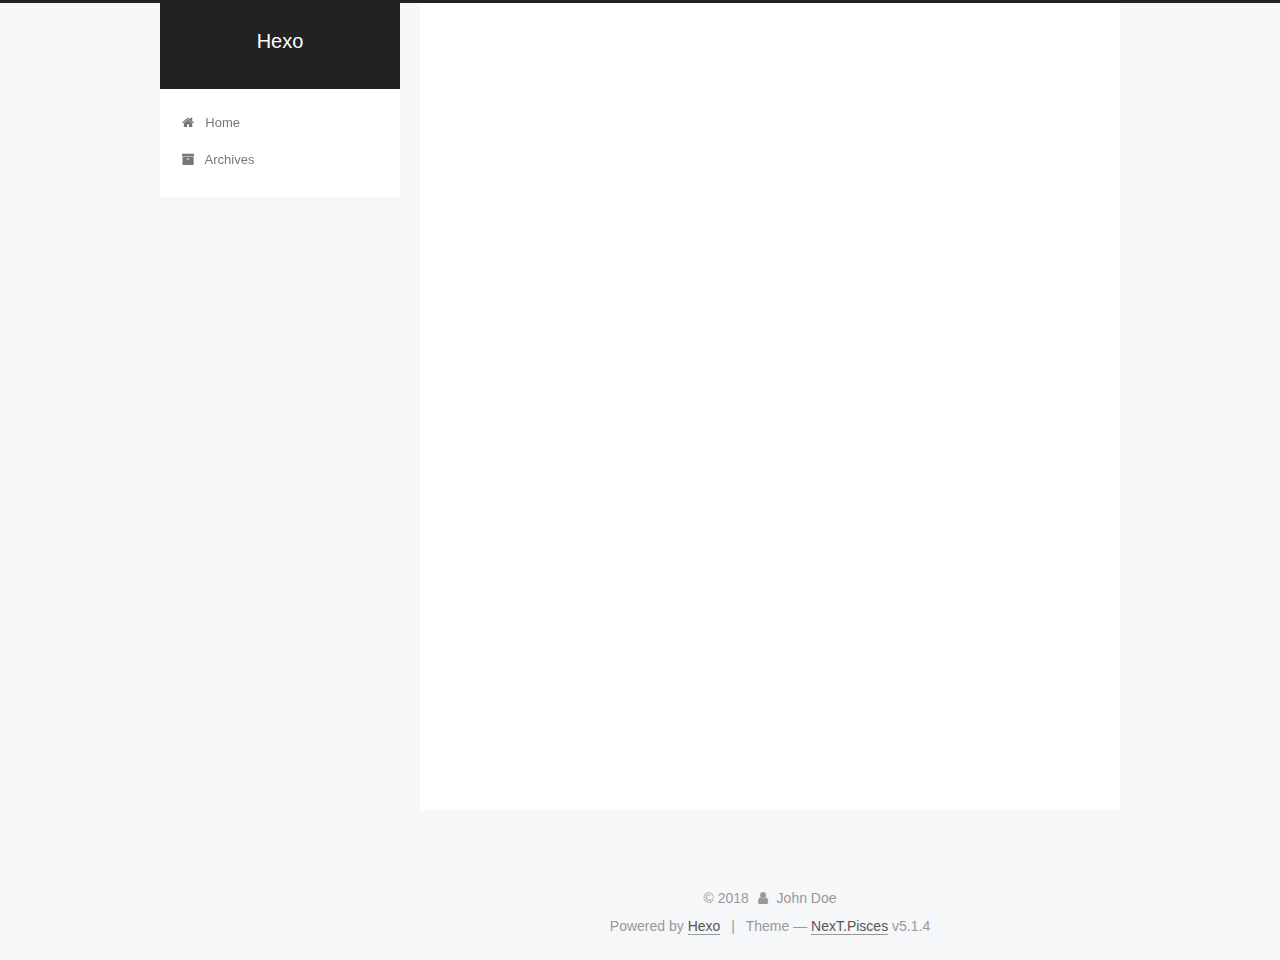
<file: archives/index.html>
<!DOCTYPE html>



  


<html class="theme-next pisces use-motion" lang="">
<head><meta name="generator" content="Hexo 3.8.0">
  <meta charset="UTF-8">
<meta http-equiv="X-UA-Compatible" content="IE=edge">
<meta name="viewport" content="width=device-width, initial-scale=1, maximum-scale=1">
<meta name="theme-color" content="#222">









<meta http-equiv="Cache-Control" content="no-transform">
<meta http-equiv="Cache-Control" content="no-siteapp">
















  
  
  <link href="/lib/fancybox/source/jquery.fancybox.css?v=2.1.5" rel="stylesheet" type="text/css">







<link href="/lib/font-awesome/css/font-awesome.min.css?v=4.6.2" rel="stylesheet" type="text/css">

<link href="/css/main.css?v=5.1.4" rel="stylesheet" type="text/css">


  <link rel="apple-touch-icon" sizes="180x180" href="/images/apple-touch-icon-next.png?v=5.1.4">


  <link rel="icon" type="image/png" sizes="32x32" href="/images/favicon-32x32-next.png?v=5.1.4">


  <link rel="icon" type="image/png" sizes="16x16" href="/images/favicon-16x16-next.png?v=5.1.4">


  <link rel="mask-icon" href="/images/logo.svg?v=5.1.4" color="#222">





  <meta name="keywords" content="Hexo, NexT">










<meta property="og:type" content="website">
<meta property="og:title" content="Hexo">
<meta property="og:url" content="http://yoursite.com/archives/index.html">
<meta property="og:site_name" content="Hexo">
<meta property="og:locale" content="default">
<meta name="twitter:card" content="summary">
<meta name="twitter:title" content="Hexo">



<script type="text/javascript" id="hexo.configurations">
  var NexT = window.NexT || {};
  var CONFIG = {
    root: '/',
    scheme: 'Pisces',
    version: '5.1.4',
    sidebar: {"position":"left","display":"post","offset":12,"b2t":false,"scrollpercent":false,"onmobile":false},
    fancybox: true,
    tabs: true,
    motion: {"enable":true,"async":false,"transition":{"post_block":"fadeIn","post_header":"slideDownIn","post_body":"slideDownIn","coll_header":"slideLeftIn","sidebar":"slideUpIn"}},
    duoshuo: {
      userId: '0',
      author: 'Author'
    },
    algolia: {
      applicationID: '',
      apiKey: '',
      indexName: '',
      hits: {"per_page":10},
      labels: {"input_placeholder":"Search for Posts","hits_empty":"We didn't find any results for the search: ${query}","hits_stats":"${hits} results found in ${time} ms"}
    }
  };
</script>



  <link rel="canonical" href="http://yoursite.com/archives/">





  <title>Archive | Hexo</title>
  








</head>

<body itemscope="" itemtype="http://schema.org/WebPage" lang="default">

  
  
    
  

  <div class="container sidebar-position-left page-archive">
    <div class="headband"></div>

    <header id="header" class="header" itemscope="" itemtype="http://schema.org/WPHeader">
      <div class="header-inner"><div class="site-brand-wrapper">
  <div class="site-meta ">
    

    <div class="custom-logo-site-title">
      <a href="/" class="brand" rel="start">
        <span class="logo-line-before"><i></i></span>
        <span class="site-title">Hexo</span>
        <span class="logo-line-after"><i></i></span>
      </a>
    </div>
      
        <p class="site-subtitle"></p>
      
  </div>

  <div class="site-nav-toggle">
    <button>
      <span class="btn-bar"></span>
      <span class="btn-bar"></span>
      <span class="btn-bar"></span>
    </button>
  </div>
</div>

<nav class="site-nav">
  

  
    <ul id="menu" class="menu">
      
        
        <li class="menu-item menu-item-home">
          <a href="/" rel="section">
            
              <i class="menu-item-icon fa fa-fw fa-home"></i> <br>
            
            Home
          </a>
        </li>
      
        
        <li class="menu-item menu-item-archives">
          <a href="/archives/" rel="section">
            
              <i class="menu-item-icon fa fa-fw fa-archive"></i> <br>
            
            Archives
          </a>
        </li>
      

      
    </ul>
  

  
</nav>



 </div>
    </header>

    <main id="main" class="main">
      <div class="main-inner">
        <div class="content-wrap">
          <div id="content" class="content">
            

  
  
  
  <div class="post-block archive">
    <div id="posts" class="posts-collapse">
      <span class="archive-move-on"></span>

      <span class="archive-page-counter">
        
        
        
          
        
        Um..! 7 posts in total. Keep on posting.
      </span>

      

        
        
        

        
          
          <div class="collection-title">
            <h1 class="archive-year" id="archive-year-2018">2018</h1>
          </div>
        
        

        

  <article class="post post-type-normal" itemscope="" itemtype="http://schema.org/Article">
    <header class="post-header">

      <h2 class="post-title">
        
            <a class="post-title-link" href="/2018/11/23/class/" itemprop="url">
              
                <span itemprop="name">类和对象学习笔记（小甲鱼）</span>
              
            </a>
        
      </h2>

      <div class="post-meta">
        <time class="post-time" itemprop="dateCreated" datetime="2018-11-23T18:24:36+08:00" content="2018-11-23">
          11-23
        </time>
      </div>

    </header>
  </article>



      

        
        
        

        
        

        

  <article class="post post-type-normal" itemscope="" itemtype="http://schema.org/Article">
    <header class="post-header">

      <h2 class="post-title">
        
            <a class="post-title-link" href="/2018/11/21/gg/" itemprop="url">
              
                <span itemprop="name">EasyGUI学习笔记2（小甲鱼）</span>
              
            </a>
        
      </h2>

      <div class="post-meta">
        <time class="post-time" itemprop="dateCreated" datetime="2018-11-21T18:19:54+08:00" content="2018-11-21">
          11-21
        </time>
      </div>

    </header>
  </article>



      

        
        
        

        
        

        

  <article class="post post-type-normal" itemscope="" itemtype="http://schema.org/Article">
    <header class="post-header">

      <h2 class="post-title">
        
            <a class="post-title-link" href="/2018/11/19/note_one/" itemprop="url">
              
                <span itemprop="name">EasyGUI学习笔记（小甲鱼）</span>
              
            </a>
        
      </h2>

      <div class="post-meta">
        <time class="post-time" itemprop="dateCreated" datetime="2018-11-19T09:59:51+08:00" content="2018-11-19">
          11-19
        </time>
      </div>

    </header>
  </article>



      

        
        
        

        
        

        

  <article class="post post-type-normal" itemscope="" itemtype="http://schema.org/Article">
    <header class="post-header">

      <h2 class="post-title">
        
            <a class="post-title-link" href="/2018/11/19/note_three/" itemprop="url">
              
                <span itemprop="name">学习笔记（小甲鱼）</span>
              
            </a>
        
      </h2>

      <div class="post-meta">
        <time class="post-time" itemprop="dateCreated" datetime="2018-11-19T09:45:16+08:00" content="2018-11-19">
          11-19
        </time>
      </div>

    </header>
  </article>



      

        
        
        

        
        

        

  <article class="post post-type-normal" itemscope="" itemtype="http://schema.org/Article">
    <header class="post-header">

      <h2 class="post-title">
        
            <a class="post-title-link" href="/2018/11/19/note_two/" itemprop="url">
              
                <span itemprop="name">学习笔记</span>
              
            </a>
        
      </h2>

      <div class="post-meta">
        <time class="post-time" itemprop="dateCreated" datetime="2018-11-19T09:43:02+08:00" content="2018-11-19">
          11-19
        </time>
      </div>

    </header>
  </article>



      

        
        
        

        
        

        

  <article class="post post-type-normal" itemscope="" itemtype="http://schema.org/Article">
    <header class="post-header">

      <h2 class="post-title">
        
            <a class="post-title-link" href="/2018/11/13/note/" itemprop="url">
              
                <span itemprop="name">python异常</span>
              
            </a>
        
      </h2>

      <div class="post-meta">
        <time class="post-time" itemprop="dateCreated" datetime="2018-11-13T17:22:54+08:00" content="2018-11-13">
          11-13
        </time>
      </div>

    </header>
  </article>



      

        
        
        

        
        

        

  <article class="post post-type-normal" itemscope="" itemtype="http://schema.org/Article">
    <header class="post-header">

      <h2 class="post-title">
        
            <a class="post-title-link" href="/2018/11/13/hello-world/" itemprop="url">
              
                <span itemprop="name">Hello World</span>
              
            </a>
        
      </h2>

      <div class="post-meta">
        <time class="post-time" itemprop="dateCreated" datetime="2018-11-13T15:43:00+08:00" content="2018-11-13">
          11-13
        </time>
      </div>

    </header>
  </article>



      

    </div>
  </div>
  
  
  

  



          </div>
          


          

        </div>
        
          
  
  <div class="sidebar-toggle">
    <div class="sidebar-toggle-line-wrap">
      <span class="sidebar-toggle-line sidebar-toggle-line-first"></span>
      <span class="sidebar-toggle-line sidebar-toggle-line-middle"></span>
      <span class="sidebar-toggle-line sidebar-toggle-line-last"></span>
    </div>
  </div>

  <aside id="sidebar" class="sidebar">
    
    <div class="sidebar-inner">

      

      

      <section class="site-overview-wrap sidebar-panel sidebar-panel-active">
        <div class="site-overview">
          <div class="site-author motion-element" itemprop="author" itemscope="" itemtype="http://schema.org/Person">
            
              <p class="site-author-name" itemprop="name">John Doe</p>
              <p class="site-description motion-element" itemprop="description"></p>
          </div>

          <nav class="site-state motion-element">

            
              <div class="site-state-item site-state-posts">
              
                <a href="/archives/">
              
                  <span class="site-state-item-count">7</span>
                  <span class="site-state-item-name">posts</span>
                </a>
              </div>
            

            

            

          </nav>

          

          

          
          

          
          

          

        </div>
      </section>

      

      

    </div>
  </aside>


        
      </div>
    </main>

    <footer id="footer" class="footer">
      <div class="footer-inner">
        <div class="copyright">&copy; <span itemprop="copyrightYear">2018</span>
  <span class="with-love">
    <i class="fa fa-user"></i>
  </span>
  <span class="author" itemprop="copyrightHolder">John Doe</span>

  
</div>


  <div class="powered-by">Powered by <a class="theme-link" target="_blank" href="https://hexo.io">Hexo</a></div>



  <span class="post-meta-divider">|</span>



  <div class="theme-info">Theme &mdash; <a class="theme-link" target="_blank" href="https://github.com/iissnan/hexo-theme-next">NexT.Pisces</a> v5.1.4</div>




        







        
      </div>
    </footer>

    
      <div class="back-to-top">
        <i class="fa fa-arrow-up"></i>
        
      </div>
    

    

  </div>

  

<script type="text/javascript">
  if (Object.prototype.toString.call(window.Promise) !== '[object Function]') {
    window.Promise = null;
  }
</script>









  












  
  
    <script type="text/javascript" src="/lib/jquery/index.js?v=2.1.3"></script>
  

  
  
    <script type="text/javascript" src="/lib/fastclick/lib/fastclick.min.js?v=1.0.6"></script>
  

  
  
    <script type="text/javascript" src="/lib/jquery_lazyload/jquery.lazyload.js?v=1.9.7"></script>
  

  
  
    <script type="text/javascript" src="/lib/velocity/velocity.min.js?v=1.2.1"></script>
  

  
  
    <script type="text/javascript" src="/lib/velocity/velocity.ui.min.js?v=1.2.1"></script>
  

  
  
    <script type="text/javascript" src="/lib/fancybox/source/jquery.fancybox.pack.js?v=2.1.5"></script>
  


  


  <script type="text/javascript" src="/js/src/utils.js?v=5.1.4"></script>

  <script type="text/javascript" src="/js/src/motion.js?v=5.1.4"></script>



  
  


  <script type="text/javascript" src="/js/src/affix.js?v=5.1.4"></script>

  <script type="text/javascript" src="/js/src/schemes/pisces.js?v=5.1.4"></script>



  

  


  <script type="text/javascript" src="/js/src/bootstrap.js?v=5.1.4"></script>



  


  




	





  





  












  





  

  

  

  
  

  

  

  

</body>
</html>
</file>
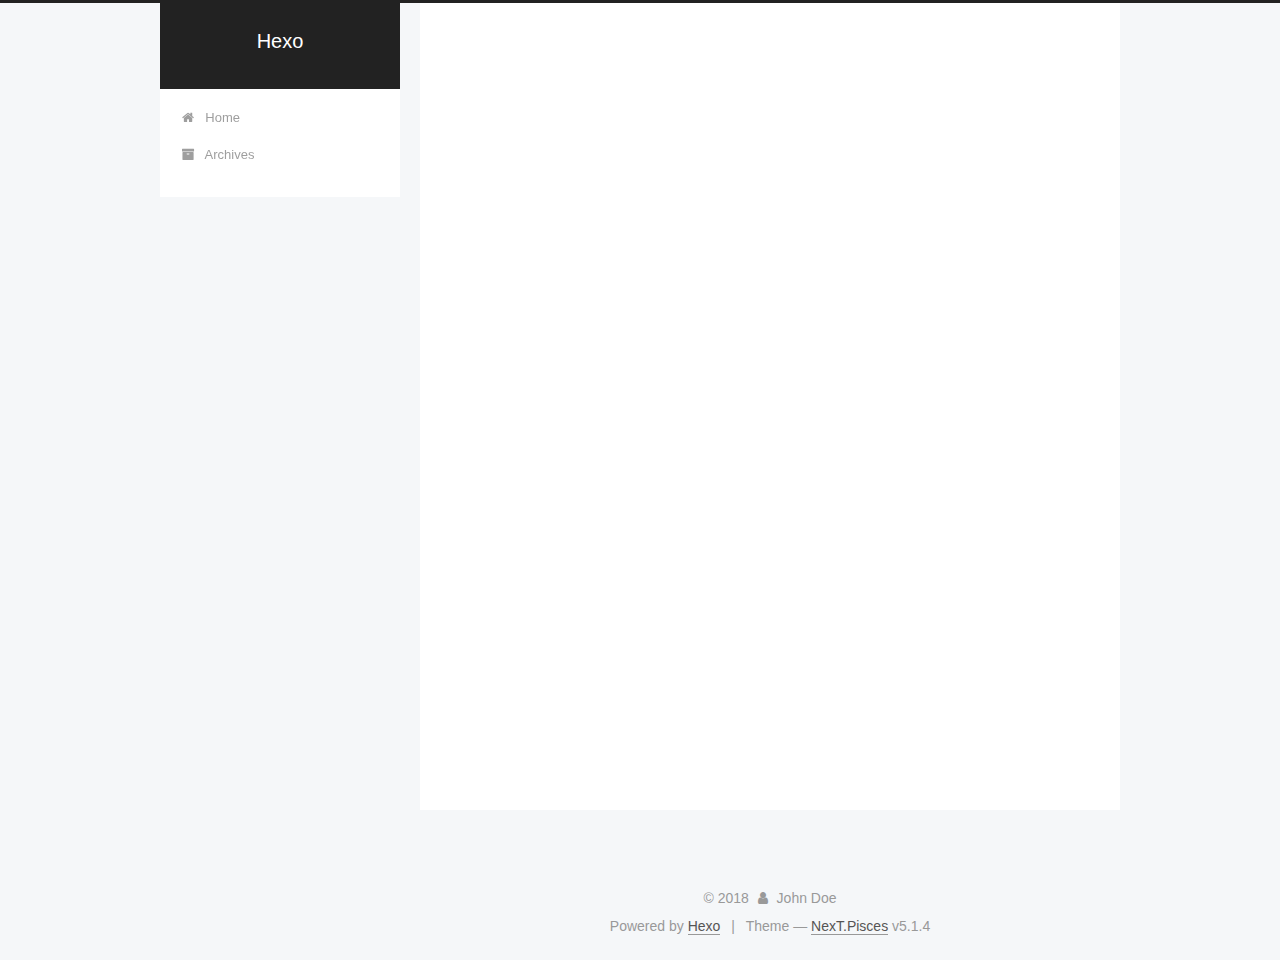
<file: archives/2018/index.html>
<!DOCTYPE html>



  


<html class="theme-next pisces use-motion" lang="">
<head><meta name="generator" content="Hexo 3.8.0">
  <meta charset="UTF-8">
<meta http-equiv="X-UA-Compatible" content="IE=edge">
<meta name="viewport" content="width=device-width, initial-scale=1, maximum-scale=1">
<meta name="theme-color" content="#222">









<meta http-equiv="Cache-Control" content="no-transform">
<meta http-equiv="Cache-Control" content="no-siteapp">
















  
  
  <link href="/lib/fancybox/source/jquery.fancybox.css?v=2.1.5" rel="stylesheet" type="text/css">







<link href="/lib/font-awesome/css/font-awesome.min.css?v=4.6.2" rel="stylesheet" type="text/css">

<link href="/css/main.css?v=5.1.4" rel="stylesheet" type="text/css">


  <link rel="apple-touch-icon" sizes="180x180" href="/images/apple-touch-icon-next.png?v=5.1.4">


  <link rel="icon" type="image/png" sizes="32x32" href="/images/favicon-32x32-next.png?v=5.1.4">


  <link rel="icon" type="image/png" sizes="16x16" href="/images/favicon-16x16-next.png?v=5.1.4">


  <link rel="mask-icon" href="/images/logo.svg?v=5.1.4" color="#222">





  <meta name="keywords" content="Hexo, NexT">










<meta property="og:type" content="website">
<meta property="og:title" content="Hexo">
<meta property="og:url" content="http://yoursite.com/archives/2018/index.html">
<meta property="og:site_name" content="Hexo">
<meta property="og:locale" content="default">
<meta name="twitter:card" content="summary">
<meta name="twitter:title" content="Hexo">



<script type="text/javascript" id="hexo.configurations">
  var NexT = window.NexT || {};
  var CONFIG = {
    root: '/',
    scheme: 'Pisces',
    version: '5.1.4',
    sidebar: {"position":"left","display":"post","offset":12,"b2t":false,"scrollpercent":false,"onmobile":false},
    fancybox: true,
    tabs: true,
    motion: {"enable":true,"async":false,"transition":{"post_block":"fadeIn","post_header":"slideDownIn","post_body":"slideDownIn","coll_header":"slideLeftIn","sidebar":"slideUpIn"}},
    duoshuo: {
      userId: '0',
      author: 'Author'
    },
    algolia: {
      applicationID: '',
      apiKey: '',
      indexName: '',
      hits: {"per_page":10},
      labels: {"input_placeholder":"Search for Posts","hits_empty":"We didn't find any results for the search: ${query}","hits_stats":"${hits} results found in ${time} ms"}
    }
  };
</script>



  <link rel="canonical" href="http://yoursite.com/archives/2018/">





  <title>Archive | Hexo</title>
  








</head>

<body itemscope="" itemtype="http://schema.org/WebPage" lang="default">

  
  
    
  

  <div class="container sidebar-position-left page-archive">
    <div class="headband"></div>

    <header id="header" class="header" itemscope="" itemtype="http://schema.org/WPHeader">
      <div class="header-inner"><div class="site-brand-wrapper">
  <div class="site-meta ">
    

    <div class="custom-logo-site-title">
      <a href="/" class="brand" rel="start">
        <span class="logo-line-before"><i></i></span>
        <span class="site-title">Hexo</span>
        <span class="logo-line-after"><i></i></span>
      </a>
    </div>
      
        <p class="site-subtitle"></p>
      
  </div>

  <div class="site-nav-toggle">
    <button>
      <span class="btn-bar"></span>
      <span class="btn-bar"></span>
      <span class="btn-bar"></span>
    </button>
  </div>
</div>

<nav class="site-nav">
  

  
    <ul id="menu" class="menu">
      
        
        <li class="menu-item menu-item-home">
          <a href="/" rel="section">
            
              <i class="menu-item-icon fa fa-fw fa-home"></i> <br>
            
            Home
          </a>
        </li>
      
        
        <li class="menu-item menu-item-archives">
          <a href="/archives/" rel="section">
            
              <i class="menu-item-icon fa fa-fw fa-archive"></i> <br>
            
            Archives
          </a>
        </li>
      

      
    </ul>
  

  
</nav>



 </div>
    </header>

    <main id="main" class="main">
      <div class="main-inner">
        <div class="content-wrap">
          <div id="content" class="content">
            

  
  
  
  <div class="post-block archive">
    <div id="posts" class="posts-collapse">
      <span class="archive-move-on"></span>

      <span class="archive-page-counter">
        
        
        
          
        
        Um..! 7 posts in total. Keep on posting.
      </span>

      

        
        
        

        
          
          <div class="collection-title">
            <h1 class="archive-year" id="archive-year-2018">2018</h1>
          </div>
        
        

        

  <article class="post post-type-normal" itemscope="" itemtype="http://schema.org/Article">
    <header class="post-header">

      <h2 class="post-title">
        
            <a class="post-title-link" href="/2018/11/23/class/" itemprop="url">
              
                <span itemprop="name">类和对象学习笔记（小甲鱼）</span>
              
            </a>
        
      </h2>

      <div class="post-meta">
        <time class="post-time" itemprop="dateCreated" datetime="2018-11-23T18:24:36+08:00" content="2018-11-23">
          11-23
        </time>
      </div>

    </header>
  </article>



      

        
        
        

        
        

        

  <article class="post post-type-normal" itemscope="" itemtype="http://schema.org/Article">
    <header class="post-header">

      <h2 class="post-title">
        
            <a class="post-title-link" href="/2018/11/21/gg/" itemprop="url">
              
                <span itemprop="name">EasyGUI学习笔记2（小甲鱼）</span>
              
            </a>
        
      </h2>

      <div class="post-meta">
        <time class="post-time" itemprop="dateCreated" datetime="2018-11-21T18:19:54+08:00" content="2018-11-21">
          11-21
        </time>
      </div>

    </header>
  </article>



      

        
        
        

        
        

        

  <article class="post post-type-normal" itemscope="" itemtype="http://schema.org/Article">
    <header class="post-header">

      <h2 class="post-title">
        
            <a class="post-title-link" href="/2018/11/19/note_one/" itemprop="url">
              
                <span itemprop="name">EasyGUI学习笔记（小甲鱼）</span>
              
            </a>
        
      </h2>

      <div class="post-meta">
        <time class="post-time" itemprop="dateCreated" datetime="2018-11-19T09:59:51+08:00" content="2018-11-19">
          11-19
        </time>
      </div>

    </header>
  </article>



      

        
        
        

        
        

        

  <article class="post post-type-normal" itemscope="" itemtype="http://schema.org/Article">
    <header class="post-header">

      <h2 class="post-title">
        
            <a class="post-title-link" href="/2018/11/19/note_three/" itemprop="url">
              
                <span itemprop="name">学习笔记（小甲鱼）</span>
              
            </a>
        
      </h2>

      <div class="post-meta">
        <time class="post-time" itemprop="dateCreated" datetime="2018-11-19T09:45:16+08:00" content="2018-11-19">
          11-19
        </time>
      </div>

    </header>
  </article>



      

        
        
        

        
        

        

  <article class="post post-type-normal" itemscope="" itemtype="http://schema.org/Article">
    <header class="post-header">

      <h2 class="post-title">
        
            <a class="post-title-link" href="/2018/11/19/note_two/" itemprop="url">
              
                <span itemprop="name">学习笔记</span>
              
            </a>
        
      </h2>

      <div class="post-meta">
        <time class="post-time" itemprop="dateCreated" datetime="2018-11-19T09:43:02+08:00" content="2018-11-19">
          11-19
        </time>
      </div>

    </header>
  </article>



      

        
        
        

        
        

        

  <article class="post post-type-normal" itemscope="" itemtype="http://schema.org/Article">
    <header class="post-header">

      <h2 class="post-title">
        
            <a class="post-title-link" href="/2018/11/13/note/" itemprop="url">
              
                <span itemprop="name">python异常</span>
              
            </a>
        
      </h2>

      <div class="post-meta">
        <time class="post-time" itemprop="dateCreated" datetime="2018-11-13T17:22:54+08:00" content="2018-11-13">
          11-13
        </time>
      </div>

    </header>
  </article>



      

        
        
        

        
        

        

  <article class="post post-type-normal" itemscope="" itemtype="http://schema.org/Article">
    <header class="post-header">

      <h2 class="post-title">
        
            <a class="post-title-link" href="/2018/11/13/hello-world/" itemprop="url">
              
                <span itemprop="name">Hello World</span>
              
            </a>
        
      </h2>

      <div class="post-meta">
        <time class="post-time" itemprop="dateCreated" datetime="2018-11-13T15:43:00+08:00" content="2018-11-13">
          11-13
        </time>
      </div>

    </header>
  </article>



      

    </div>
  </div>
  
  
  

  



          </div>
          


          

        </div>
        
          
  
  <div class="sidebar-toggle">
    <div class="sidebar-toggle-line-wrap">
      <span class="sidebar-toggle-line sidebar-toggle-line-first"></span>
      <span class="sidebar-toggle-line sidebar-toggle-line-middle"></span>
      <span class="sidebar-toggle-line sidebar-toggle-line-last"></span>
    </div>
  </div>

  <aside id="sidebar" class="sidebar">
    
    <div class="sidebar-inner">

      

      

      <section class="site-overview-wrap sidebar-panel sidebar-panel-active">
        <div class="site-overview">
          <div class="site-author motion-element" itemprop="author" itemscope="" itemtype="http://schema.org/Person">
            
              <p class="site-author-name" itemprop="name">John Doe</p>
              <p class="site-description motion-element" itemprop="description"></p>
          </div>

          <nav class="site-state motion-element">

            
              <div class="site-state-item site-state-posts">
              
                <a href="/archives/">
              
                  <span class="site-state-item-count">7</span>
                  <span class="site-state-item-name">posts</span>
                </a>
              </div>
            

            

            

          </nav>

          

          

          
          

          
          

          

        </div>
      </section>

      

      

    </div>
  </aside>


        
      </div>
    </main>

    <footer id="footer" class="footer">
      <div class="footer-inner">
        <div class="copyright">&copy; <span itemprop="copyrightYear">2018</span>
  <span class="with-love">
    <i class="fa fa-user"></i>
  </span>
  <span class="author" itemprop="copyrightHolder">John Doe</span>

  
</div>


  <div class="powered-by">Powered by <a class="theme-link" target="_blank" href="https://hexo.io">Hexo</a></div>



  <span class="post-meta-divider">|</span>



  <div class="theme-info">Theme &mdash; <a class="theme-link" target="_blank" href="https://github.com/iissnan/hexo-theme-next">NexT.Pisces</a> v5.1.4</div>




        







        
      </div>
    </footer>

    
      <div class="back-to-top">
        <i class="fa fa-arrow-up"></i>
        
      </div>
    

    

  </div>

  

<script type="text/javascript">
  if (Object.prototype.toString.call(window.Promise) !== '[object Function]') {
    window.Promise = null;
  }
</script>









  












  
  
    <script type="text/javascript" src="/lib/jquery/index.js?v=2.1.3"></script>
  

  
  
    <script type="text/javascript" src="/lib/fastclick/lib/fastclick.min.js?v=1.0.6"></script>
  

  
  
    <script type="text/javascript" src="/lib/jquery_lazyload/jquery.lazyload.js?v=1.9.7"></script>
  

  
  
    <script type="text/javascript" src="/lib/velocity/velocity.min.js?v=1.2.1"></script>
  

  
  
    <script type="text/javascript" src="/lib/velocity/velocity.ui.min.js?v=1.2.1"></script>
  

  
  
    <script type="text/javascript" src="/lib/fancybox/source/jquery.fancybox.pack.js?v=2.1.5"></script>
  


  


  <script type="text/javascript" src="/js/src/utils.js?v=5.1.4"></script>

  <script type="text/javascript" src="/js/src/motion.js?v=5.1.4"></script>



  
  


  <script type="text/javascript" src="/js/src/affix.js?v=5.1.4"></script>

  <script type="text/javascript" src="/js/src/schemes/pisces.js?v=5.1.4"></script>



  

  


  <script type="text/javascript" src="/js/src/bootstrap.js?v=5.1.4"></script>



  


  




	





  





  












  





  

  

  

  
  

  

  

  

</body>
</html>
</file>
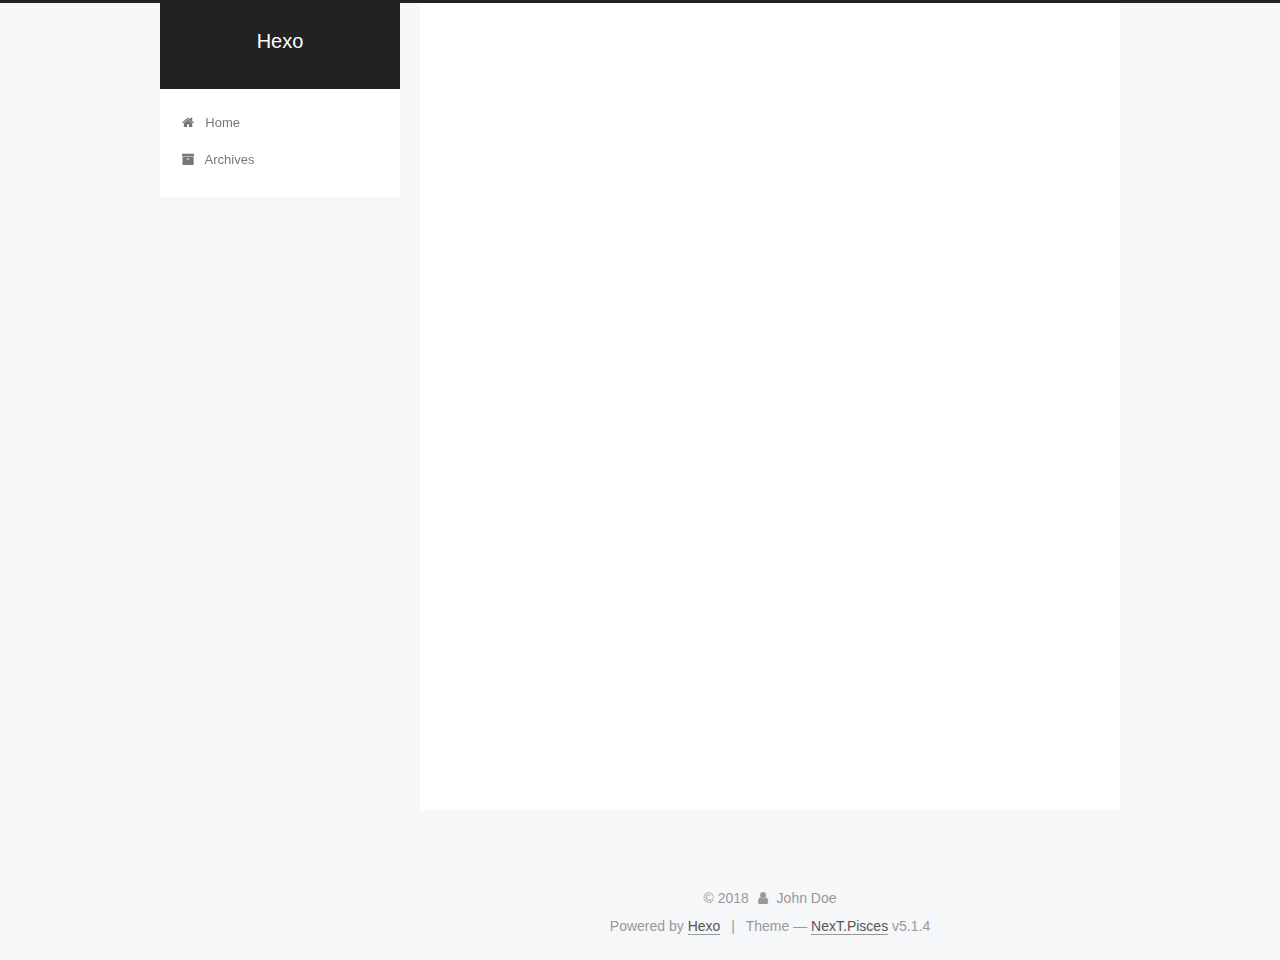
<file: archives/2018/11/index.html>
<!DOCTYPE html>



  


<html class="theme-next pisces use-motion" lang="">
<head><meta name="generator" content="Hexo 3.8.0">
  <meta charset="UTF-8">
<meta http-equiv="X-UA-Compatible" content="IE=edge">
<meta name="viewport" content="width=device-width, initial-scale=1, maximum-scale=1">
<meta name="theme-color" content="#222">









<meta http-equiv="Cache-Control" content="no-transform">
<meta http-equiv="Cache-Control" content="no-siteapp">
















  
  
  <link href="/lib/fancybox/source/jquery.fancybox.css?v=2.1.5" rel="stylesheet" type="text/css">







<link href="/lib/font-awesome/css/font-awesome.min.css?v=4.6.2" rel="stylesheet" type="text/css">

<link href="/css/main.css?v=5.1.4" rel="stylesheet" type="text/css">


  <link rel="apple-touch-icon" sizes="180x180" href="/images/apple-touch-icon-next.png?v=5.1.4">


  <link rel="icon" type="image/png" sizes="32x32" href="/images/favicon-32x32-next.png?v=5.1.4">


  <link rel="icon" type="image/png" sizes="16x16" href="/images/favicon-16x16-next.png?v=5.1.4">


  <link rel="mask-icon" href="/images/logo.svg?v=5.1.4" color="#222">





  <meta name="keywords" content="Hexo, NexT">










<meta property="og:type" content="website">
<meta property="og:title" content="Hexo">
<meta property="og:url" content="http://yoursite.com/archives/2018/11/index.html">
<meta property="og:site_name" content="Hexo">
<meta property="og:locale" content="default">
<meta name="twitter:card" content="summary">
<meta name="twitter:title" content="Hexo">



<script type="text/javascript" id="hexo.configurations">
  var NexT = window.NexT || {};
  var CONFIG = {
    root: '/',
    scheme: 'Pisces',
    version: '5.1.4',
    sidebar: {"position":"left","display":"post","offset":12,"b2t":false,"scrollpercent":false,"onmobile":false},
    fancybox: true,
    tabs: true,
    motion: {"enable":true,"async":false,"transition":{"post_block":"fadeIn","post_header":"slideDownIn","post_body":"slideDownIn","coll_header":"slideLeftIn","sidebar":"slideUpIn"}},
    duoshuo: {
      userId: '0',
      author: 'Author'
    },
    algolia: {
      applicationID: '',
      apiKey: '',
      indexName: '',
      hits: {"per_page":10},
      labels: {"input_placeholder":"Search for Posts","hits_empty":"We didn't find any results for the search: ${query}","hits_stats":"${hits} results found in ${time} ms"}
    }
  };
</script>



  <link rel="canonical" href="http://yoursite.com/archives/2018/11/">





  <title>Archive | Hexo</title>
  








</head>

<body itemscope="" itemtype="http://schema.org/WebPage" lang="default">

  
  
    
  

  <div class="container sidebar-position-left page-archive">
    <div class="headband"></div>

    <header id="header" class="header" itemscope="" itemtype="http://schema.org/WPHeader">
      <div class="header-inner"><div class="site-brand-wrapper">
  <div class="site-meta ">
    

    <div class="custom-logo-site-title">
      <a href="/" class="brand" rel="start">
        <span class="logo-line-before"><i></i></span>
        <span class="site-title">Hexo</span>
        <span class="logo-line-after"><i></i></span>
      </a>
    </div>
      
        <p class="site-subtitle"></p>
      
  </div>

  <div class="site-nav-toggle">
    <button>
      <span class="btn-bar"></span>
      <span class="btn-bar"></span>
      <span class="btn-bar"></span>
    </button>
  </div>
</div>

<nav class="site-nav">
  

  
    <ul id="menu" class="menu">
      
        
        <li class="menu-item menu-item-home">
          <a href="/" rel="section">
            
              <i class="menu-item-icon fa fa-fw fa-home"></i> <br>
            
            Home
          </a>
        </li>
      
        
        <li class="menu-item menu-item-archives">
          <a href="/archives/" rel="section">
            
              <i class="menu-item-icon fa fa-fw fa-archive"></i> <br>
            
            Archives
          </a>
        </li>
      

      
    </ul>
  

  
</nav>



 </div>
    </header>

    <main id="main" class="main">
      <div class="main-inner">
        <div class="content-wrap">
          <div id="content" class="content">
            

  
  
  
  <div class="post-block archive">
    <div id="posts" class="posts-collapse">
      <span class="archive-move-on"></span>

      <span class="archive-page-counter">
        
        
        
          
        
        Um..! 7 posts in total. Keep on posting.
      </span>

      

        
        
        

        
          
          <div class="collection-title">
            <h1 class="archive-year" id="archive-year-2018">2018</h1>
          </div>
        
        

        

  <article class="post post-type-normal" itemscope="" itemtype="http://schema.org/Article">
    <header class="post-header">

      <h2 class="post-title">
        
            <a class="post-title-link" href="/2018/11/23/class/" itemprop="url">
              
                <span itemprop="name">类和对象学习笔记（小甲鱼）</span>
              
            </a>
        
      </h2>

      <div class="post-meta">
        <time class="post-time" itemprop="dateCreated" datetime="2018-11-23T18:24:36+08:00" content="2018-11-23">
          11-23
        </time>
      </div>

    </header>
  </article>



      

        
        
        

        
        

        

  <article class="post post-type-normal" itemscope="" itemtype="http://schema.org/Article">
    <header class="post-header">

      <h2 class="post-title">
        
            <a class="post-title-link" href="/2018/11/21/gg/" itemprop="url">
              
                <span itemprop="name">EasyGUI学习笔记2（小甲鱼）</span>
              
            </a>
        
      </h2>

      <div class="post-meta">
        <time class="post-time" itemprop="dateCreated" datetime="2018-11-21T18:19:54+08:00" content="2018-11-21">
          11-21
        </time>
      </div>

    </header>
  </article>



      

        
        
        

        
        

        

  <article class="post post-type-normal" itemscope="" itemtype="http://schema.org/Article">
    <header class="post-header">

      <h2 class="post-title">
        
            <a class="post-title-link" href="/2018/11/19/note_one/" itemprop="url">
              
                <span itemprop="name">EasyGUI学习笔记（小甲鱼）</span>
              
            </a>
        
      </h2>

      <div class="post-meta">
        <time class="post-time" itemprop="dateCreated" datetime="2018-11-19T09:59:51+08:00" content="2018-11-19">
          11-19
        </time>
      </div>

    </header>
  </article>



      

        
        
        

        
        

        

  <article class="post post-type-normal" itemscope="" itemtype="http://schema.org/Article">
    <header class="post-header">

      <h2 class="post-title">
        
            <a class="post-title-link" href="/2018/11/19/note_three/" itemprop="url">
              
                <span itemprop="name">学习笔记（小甲鱼）</span>
              
            </a>
        
      </h2>

      <div class="post-meta">
        <time class="post-time" itemprop="dateCreated" datetime="2018-11-19T09:45:16+08:00" content="2018-11-19">
          11-19
        </time>
      </div>

    </header>
  </article>



      

        
        
        

        
        

        

  <article class="post post-type-normal" itemscope="" itemtype="http://schema.org/Article">
    <header class="post-header">

      <h2 class="post-title">
        
            <a class="post-title-link" href="/2018/11/19/note_two/" itemprop="url">
              
                <span itemprop="name">学习笔记</span>
              
            </a>
        
      </h2>

      <div class="post-meta">
        <time class="post-time" itemprop="dateCreated" datetime="2018-11-19T09:43:02+08:00" content="2018-11-19">
          11-19
        </time>
      </div>

    </header>
  </article>



      

        
        
        

        
        

        

  <article class="post post-type-normal" itemscope="" itemtype="http://schema.org/Article">
    <header class="post-header">

      <h2 class="post-title">
        
            <a class="post-title-link" href="/2018/11/13/note/" itemprop="url">
              
                <span itemprop="name">python异常</span>
              
            </a>
        
      </h2>

      <div class="post-meta">
        <time class="post-time" itemprop="dateCreated" datetime="2018-11-13T17:22:54+08:00" content="2018-11-13">
          11-13
        </time>
      </div>

    </header>
  </article>



      

        
        
        

        
        

        

  <article class="post post-type-normal" itemscope="" itemtype="http://schema.org/Article">
    <header class="post-header">

      <h2 class="post-title">
        
            <a class="post-title-link" href="/2018/11/13/hello-world/" itemprop="url">
              
                <span itemprop="name">Hello World</span>
              
            </a>
        
      </h2>

      <div class="post-meta">
        <time class="post-time" itemprop="dateCreated" datetime="2018-11-13T15:43:00+08:00" content="2018-11-13">
          11-13
        </time>
      </div>

    </header>
  </article>



      

    </div>
  </div>
  
  
  

  



          </div>
          


          

        </div>
        
          
  
  <div class="sidebar-toggle">
    <div class="sidebar-toggle-line-wrap">
      <span class="sidebar-toggle-line sidebar-toggle-line-first"></span>
      <span class="sidebar-toggle-line sidebar-toggle-line-middle"></span>
      <span class="sidebar-toggle-line sidebar-toggle-line-last"></span>
    </div>
  </div>

  <aside id="sidebar" class="sidebar">
    
    <div class="sidebar-inner">

      

      

      <section class="site-overview-wrap sidebar-panel sidebar-panel-active">
        <div class="site-overview">
          <div class="site-author motion-element" itemprop="author" itemscope="" itemtype="http://schema.org/Person">
            
              <p class="site-author-name" itemprop="name">John Doe</p>
              <p class="site-description motion-element" itemprop="description"></p>
          </div>

          <nav class="site-state motion-element">

            
              <div class="site-state-item site-state-posts">
              
                <a href="/archives/">
              
                  <span class="site-state-item-count">7</span>
                  <span class="site-state-item-name">posts</span>
                </a>
              </div>
            

            

            

          </nav>

          

          

          
          

          
          

          

        </div>
      </section>

      

      

    </div>
  </aside>


        
      </div>
    </main>

    <footer id="footer" class="footer">
      <div class="footer-inner">
        <div class="copyright">&copy; <span itemprop="copyrightYear">2018</span>
  <span class="with-love">
    <i class="fa fa-user"></i>
  </span>
  <span class="author" itemprop="copyrightHolder">John Doe</span>

  
</div>


  <div class="powered-by">Powered by <a class="theme-link" target="_blank" href="https://hexo.io">Hexo</a></div>



  <span class="post-meta-divider">|</span>



  <div class="theme-info">Theme &mdash; <a class="theme-link" target="_blank" href="https://github.com/iissnan/hexo-theme-next">NexT.Pisces</a> v5.1.4</div>




        







        
      </div>
    </footer>

    
      <div class="back-to-top">
        <i class="fa fa-arrow-up"></i>
        
      </div>
    

    

  </div>

  

<script type="text/javascript">
  if (Object.prototype.toString.call(window.Promise) !== '[object Function]') {
    window.Promise = null;
  }
</script>









  












  
  
    <script type="text/javascript" src="/lib/jquery/index.js?v=2.1.3"></script>
  

  
  
    <script type="text/javascript" src="/lib/fastclick/lib/fastclick.min.js?v=1.0.6"></script>
  

  
  
    <script type="text/javascript" src="/lib/jquery_lazyload/jquery.lazyload.js?v=1.9.7"></script>
  

  
  
    <script type="text/javascript" src="/lib/velocity/velocity.min.js?v=1.2.1"></script>
  

  
  
    <script type="text/javascript" src="/lib/velocity/velocity.ui.min.js?v=1.2.1"></script>
  

  
  
    <script type="text/javascript" src="/lib/fancybox/source/jquery.fancybox.pack.js?v=2.1.5"></script>
  


  


  <script type="text/javascript" src="/js/src/utils.js?v=5.1.4"></script>

  <script type="text/javascript" src="/js/src/motion.js?v=5.1.4"></script>



  
  


  <script type="text/javascript" src="/js/src/affix.js?v=5.1.4"></script>

  <script type="text/javascript" src="/js/src/schemes/pisces.js?v=5.1.4"></script>



  

  


  <script type="text/javascript" src="/js/src/bootstrap.js?v=5.1.4"></script>



  


  




	





  





  












  





  

  

  

  
  

  

  

  

</body>
</html>
</file>
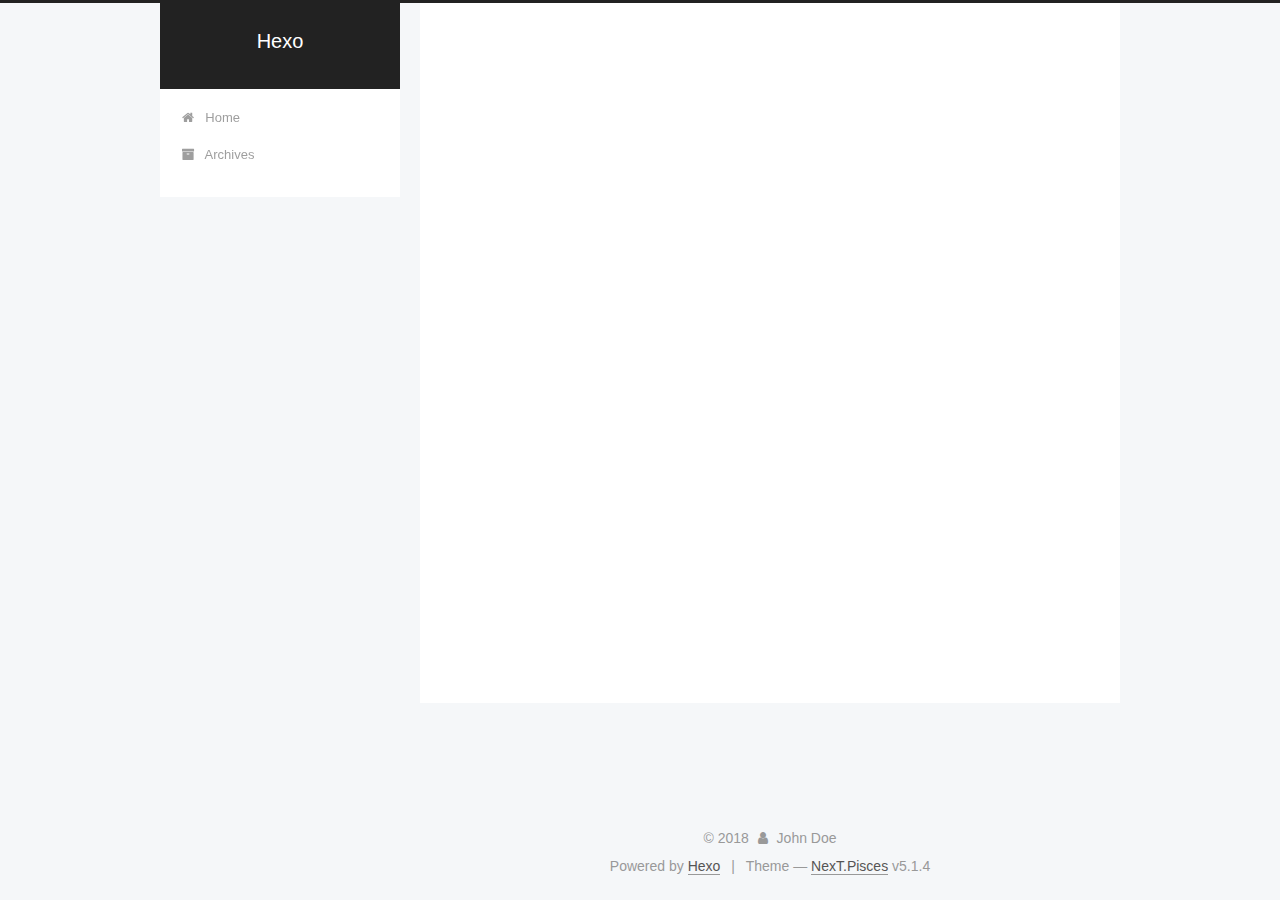
<file: archives/2018/12/index.html>
<!DOCTYPE html>



  


<html class="theme-next pisces use-motion" lang="">
<head><meta name="generator" content="Hexo 3.8.0">
  <meta charset="UTF-8">
<meta http-equiv="X-UA-Compatible" content="IE=edge">
<meta name="viewport" content="width=device-width, initial-scale=1, maximum-scale=1">
<meta name="theme-color" content="#222">









<meta http-equiv="Cache-Control" content="no-transform">
<meta http-equiv="Cache-Control" content="no-siteapp">
















  
  
  <link href="/lib/fancybox/source/jquery.fancybox.css?v=2.1.5" rel="stylesheet" type="text/css">







<link href="/lib/font-awesome/css/font-awesome.min.css?v=4.6.2" rel="stylesheet" type="text/css">

<link href="/css/main.css?v=5.1.4" rel="stylesheet" type="text/css">


  <link rel="apple-touch-icon" sizes="180x180" href="/images/apple-touch-icon-next.png?v=5.1.4">


  <link rel="icon" type="image/png" sizes="32x32" href="/images/favicon-32x32-next.png?v=5.1.4">


  <link rel="icon" type="image/png" sizes="16x16" href="/images/favicon-16x16-next.png?v=5.1.4">


  <link rel="mask-icon" href="/images/logo.svg?v=5.1.4" color="#222">





  <meta name="keywords" content="Hexo, NexT">










<meta property="og:type" content="website">
<meta property="og:title" content="Hexo">
<meta property="og:url" content="http://yoursite.com/archives/2018/12/index.html">
<meta property="og:site_name" content="Hexo">
<meta property="og:locale" content="default">
<meta name="twitter:card" content="summary">
<meta name="twitter:title" content="Hexo">



<script type="text/javascript" id="hexo.configurations">
  var NexT = window.NexT || {};
  var CONFIG = {
    root: '/',
    scheme: 'Pisces',
    version: '5.1.4',
    sidebar: {"position":"left","display":"post","offset":12,"b2t":false,"scrollpercent":false,"onmobile":false},
    fancybox: true,
    tabs: true,
    motion: {"enable":true,"async":false,"transition":{"post_block":"fadeIn","post_header":"slideDownIn","post_body":"slideDownIn","coll_header":"slideLeftIn","sidebar":"slideUpIn"}},
    duoshuo: {
      userId: '0',
      author: 'Author'
    },
    algolia: {
      applicationID: '',
      apiKey: '',
      indexName: '',
      hits: {"per_page":10},
      labels: {"input_placeholder":"Search for Posts","hits_empty":"We didn't find any results for the search: ${query}","hits_stats":"${hits} results found in ${time} ms"}
    }
  };
</script>



  <link rel="canonical" href="http://yoursite.com/archives/2018/12/">





  <title>Archive | Hexo</title>
  








</head>

<body itemscope="" itemtype="http://schema.org/WebPage" lang="default">

  
  
    
  

  <div class="container sidebar-position-left page-archive">
    <div class="headband"></div>

    <header id="header" class="header" itemscope="" itemtype="http://schema.org/WPHeader">
      <div class="header-inner"><div class="site-brand-wrapper">
  <div class="site-meta ">
    

    <div class="custom-logo-site-title">
      <a href="/" class="brand" rel="start">
        <span class="logo-line-before"><i></i></span>
        <span class="site-title">Hexo</span>
        <span class="logo-line-after"><i></i></span>
      </a>
    </div>
      
        <p class="site-subtitle"></p>
      
  </div>

  <div class="site-nav-toggle">
    <button>
      <span class="btn-bar"></span>
      <span class="btn-bar"></span>
      <span class="btn-bar"></span>
    </button>
  </div>
</div>

<nav class="site-nav">
  

  
    <ul id="menu" class="menu">
      
        
        <li class="menu-item menu-item-home">
          <a href="/" rel="section">
            
              <i class="menu-item-icon fa fa-fw fa-home"></i> <br>
            
            Home
          </a>
        </li>
      
        
        <li class="menu-item menu-item-archives">
          <a href="/archives/" rel="section">
            
              <i class="menu-item-icon fa fa-fw fa-archive"></i> <br>
            
            Archives
          </a>
        </li>
      

      
    </ul>
  

  
</nav>



 </div>
    </header>

    <main id="main" class="main">
      <div class="main-inner">
        <div class="content-wrap">
          <div id="content" class="content">
            

  
  
  
  <div class="post-block archive">
    <div id="posts" class="posts-collapse">
      <span class="archive-move-on"></span>

      <span class="archive-page-counter">
        
        
        
          
        
        Um..! 9 posts in total. Keep on posting.
      </span>

      

        
        
        

        
          
          <div class="collection-title">
            <h1 class="archive-year" id="archive-year-2018">2018</h1>
          </div>
        
        

        

  <article class="post post-type-normal" itemscope="" itemtype="http://schema.org/Article">
    <header class="post-header">

      <h2 class="post-title">
        
            <a class="post-title-link" href="/2018/12/03/package/" itemprop="url">
              
                <span itemprop="name">获取App包名</span>
              
            </a>
        
      </h2>

      <div class="post-meta">
        <time class="post-time" itemprop="dateCreated" datetime="2018-12-03T13:36:25+08:00" content="2018-12-03">
          12-03
        </time>
      </div>

    </header>
  </article>



      

    </div>
  </div>
  
  
  

  



          </div>
          


          

        </div>
        
          
  
  <div class="sidebar-toggle">
    <div class="sidebar-toggle-line-wrap">
      <span class="sidebar-toggle-line sidebar-toggle-line-first"></span>
      <span class="sidebar-toggle-line sidebar-toggle-line-middle"></span>
      <span class="sidebar-toggle-line sidebar-toggle-line-last"></span>
    </div>
  </div>

  <aside id="sidebar" class="sidebar">
    
    <div class="sidebar-inner">

      

      

      <section class="site-overview-wrap sidebar-panel sidebar-panel-active">
        <div class="site-overview">
          <div class="site-author motion-element" itemprop="author" itemscope="" itemtype="http://schema.org/Person">
            
              <p class="site-author-name" itemprop="name">John Doe</p>
              <p class="site-description motion-element" itemprop="description"></p>
          </div>

          <nav class="site-state motion-element">

            
              <div class="site-state-item site-state-posts">
              
                <a href="/archives/">
              
                  <span class="site-state-item-count">9</span>
                  <span class="site-state-item-name">posts</span>
                </a>
              </div>
            

            

            

          </nav>

          

          

          
          

          
          

          

        </div>
      </section>

      

      

    </div>
  </aside>


        
      </div>
    </main>

    <footer id="footer" class="footer">
      <div class="footer-inner">
        <div class="copyright">&copy; <span itemprop="copyrightYear">2018</span>
  <span class="with-love">
    <i class="fa fa-user"></i>
  </span>
  <span class="author" itemprop="copyrightHolder">John Doe</span>

  
</div>


  <div class="powered-by">Powered by <a class="theme-link" target="_blank" href="https://hexo.io">Hexo</a></div>



  <span class="post-meta-divider">|</span>



  <div class="theme-info">Theme &mdash; <a class="theme-link" target="_blank" href="https://github.com/iissnan/hexo-theme-next">NexT.Pisces</a> v5.1.4</div>




        







        
      </div>
    </footer>

    
      <div class="back-to-top">
        <i class="fa fa-arrow-up"></i>
        
      </div>
    

    

  </div>

  

<script type="text/javascript">
  if (Object.prototype.toString.call(window.Promise) !== '[object Function]') {
    window.Promise = null;
  }
</script>









  












  
  
    <script type="text/javascript" src="/lib/jquery/index.js?v=2.1.3"></script>
  

  
  
    <script type="text/javascript" src="/lib/fastclick/lib/fastclick.min.js?v=1.0.6"></script>
  

  
  
    <script type="text/javascript" src="/lib/jquery_lazyload/jquery.lazyload.js?v=1.9.7"></script>
  

  
  
    <script type="text/javascript" src="/lib/velocity/velocity.min.js?v=1.2.1"></script>
  

  
  
    <script type="text/javascript" src="/lib/velocity/velocity.ui.min.js?v=1.2.1"></script>
  

  
  
    <script type="text/javascript" src="/lib/fancybox/source/jquery.fancybox.pack.js?v=2.1.5"></script>
  


  


  <script type="text/javascript" src="/js/src/utils.js?v=5.1.4"></script>

  <script type="text/javascript" src="/js/src/motion.js?v=5.1.4"></script>



  
  


  <script type="text/javascript" src="/js/src/affix.js?v=5.1.4"></script>

  <script type="text/javascript" src="/js/src/schemes/pisces.js?v=5.1.4"></script>



  

  


  <script type="text/javascript" src="/js/src/bootstrap.js?v=5.1.4"></script>



  


  




	





  





  












  





  

  

  

  
  

  

  

  

</body>
</html>
</file>
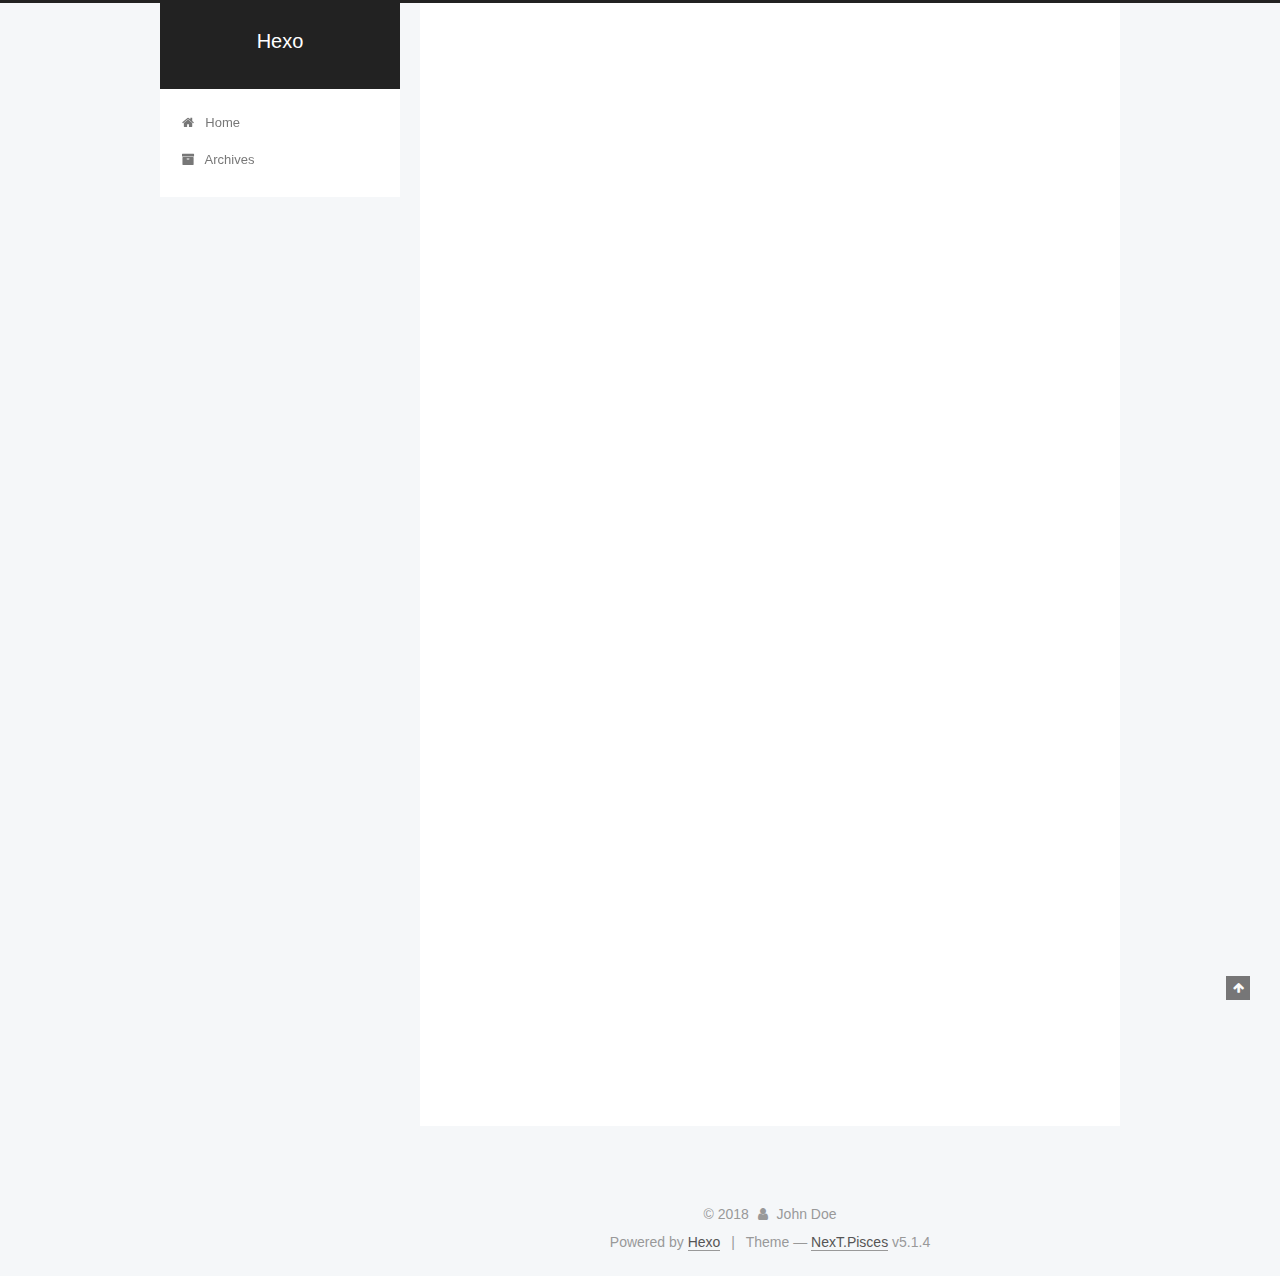
<file: 2018/11/13/hello-world/index.html>
<!DOCTYPE html>



  


<html class="theme-next pisces use-motion" lang="">
<head><meta name="generator" content="Hexo 3.8.0">
  <meta charset="UTF-8">
<meta http-equiv="X-UA-Compatible" content="IE=edge">
<meta name="viewport" content="width=device-width, initial-scale=1, maximum-scale=1">
<meta name="theme-color" content="#222">









<meta http-equiv="Cache-Control" content="no-transform">
<meta http-equiv="Cache-Control" content="no-siteapp">
















  
  
  <link href="/lib/fancybox/source/jquery.fancybox.css?v=2.1.5" rel="stylesheet" type="text/css">







<link href="/lib/font-awesome/css/font-awesome.min.css?v=4.6.2" rel="stylesheet" type="text/css">

<link href="/css/main.css?v=5.1.4" rel="stylesheet" type="text/css">


  <link rel="apple-touch-icon" sizes="180x180" href="/images/apple-touch-icon-next.png?v=5.1.4">


  <link rel="icon" type="image/png" sizes="32x32" href="/images/favicon-32x32-next.png?v=5.1.4">


  <link rel="icon" type="image/png" sizes="16x16" href="/images/favicon-16x16-next.png?v=5.1.4">


  <link rel="mask-icon" href="/images/logo.svg?v=5.1.4" color="#222">





  <meta name="keywords" content="Hexo, NexT">










<meta name="description" content="Welcome to Hexo! This is your very first post. Check documentation for more info. If you get any problems when using Hexo, you can find the answer in troubleshooting or you can ask me on GitHub. Quick">
<meta property="og:type" content="article">
<meta property="og:title" content="Hello World">
<meta property="og:url" content="http://yoursite.com/2018/11/13/hello-world/index.html">
<meta property="og:site_name" content="Hexo">
<meta property="og:description" content="Welcome to Hexo! This is your very first post. Check documentation for more info. If you get any problems when using Hexo, you can find the answer in troubleshooting or you can ask me on GitHub. Quick">
<meta property="og:locale" content="default">
<meta property="og:updated_time" content="2018-11-13T07:43:00.920Z">
<meta name="twitter:card" content="summary">
<meta name="twitter:title" content="Hello World">
<meta name="twitter:description" content="Welcome to Hexo! This is your very first post. Check documentation for more info. If you get any problems when using Hexo, you can find the answer in troubleshooting or you can ask me on GitHub. Quick">



<script type="text/javascript" id="hexo.configurations">
  var NexT = window.NexT || {};
  var CONFIG = {
    root: '/',
    scheme: 'Pisces',
    version: '5.1.4',
    sidebar: {"position":"left","display":"post","offset":12,"b2t":false,"scrollpercent":false,"onmobile":false},
    fancybox: true,
    tabs: true,
    motion: {"enable":true,"async":false,"transition":{"post_block":"fadeIn","post_header":"slideDownIn","post_body":"slideDownIn","coll_header":"slideLeftIn","sidebar":"slideUpIn"}},
    duoshuo: {
      userId: '0',
      author: 'Author'
    },
    algolia: {
      applicationID: '',
      apiKey: '',
      indexName: '',
      hits: {"per_page":10},
      labels: {"input_placeholder":"Search for Posts","hits_empty":"We didn't find any results for the search: ${query}","hits_stats":"${hits} results found in ${time} ms"}
    }
  };
</script>



  <link rel="canonical" href="http://yoursite.com/2018/11/13/hello-world/">





  <title>Hello World | Hexo</title>
  








</head>

<body itemscope="" itemtype="http://schema.org/WebPage" lang="default">

  
  
    
  

  <div class="container sidebar-position-left page-post-detail">
    <div class="headband"></div>

    <header id="header" class="header" itemscope="" itemtype="http://schema.org/WPHeader">
      <div class="header-inner"><div class="site-brand-wrapper">
  <div class="site-meta ">
    

    <div class="custom-logo-site-title">
      <a href="/" class="brand" rel="start">
        <span class="logo-line-before"><i></i></span>
        <span class="site-title">Hexo</span>
        <span class="logo-line-after"><i></i></span>
      </a>
    </div>
      
        <p class="site-subtitle"></p>
      
  </div>

  <div class="site-nav-toggle">
    <button>
      <span class="btn-bar"></span>
      <span class="btn-bar"></span>
      <span class="btn-bar"></span>
    </button>
  </div>
</div>

<nav class="site-nav">
  

  
    <ul id="menu" class="menu">
      
        
        <li class="menu-item menu-item-home">
          <a href="/" rel="section">
            
              <i class="menu-item-icon fa fa-fw fa-home"></i> <br>
            
            Home
          </a>
        </li>
      
        
        <li class="menu-item menu-item-archives">
          <a href="/archives/" rel="section">
            
              <i class="menu-item-icon fa fa-fw fa-archive"></i> <br>
            
            Archives
          </a>
        </li>
      

      
    </ul>
  

  
</nav>



 </div>
    </header>

    <main id="main" class="main">
      <div class="main-inner">
        <div class="content-wrap">
          <div id="content" class="content">
            

  <div id="posts" class="posts-expand">
    

  

  
  
  

  <article class="post post-type-normal" itemscope="" itemtype="http://schema.org/Article">
  
  
  
  <div class="post-block">
    <link itemprop="mainEntityOfPage" href="http://yoursite.com/2018/11/13/hello-world/">

    <span hidden itemprop="author" itemscope="" itemtype="http://schema.org/Person">
      <meta itemprop="name" content="John Doe">
      <meta itemprop="description" content="">
      <meta itemprop="image" content="/images/avatar.gif">
    </span>

    <span hidden itemprop="publisher" itemscope="" itemtype="http://schema.org/Organization">
      <meta itemprop="name" content="Hexo">
    </span>

    
      <header class="post-header">

        
        
          <h1 class="post-title" itemprop="name headline">Hello World</h1>
        

        <div class="post-meta">
          <span class="post-time">
            
              <span class="post-meta-item-icon">
                <i class="fa fa-calendar-o"></i>
              </span>
              
                <span class="post-meta-item-text">Posted on</span>
              
              <time title="Post created" itemprop="dateCreated datePublished" datetime="2018-11-13T15:43:00+08:00">
                2018-11-13
              </time>
            

            

            
          </span>

          

          
            
          

          
          

          

          

          

        </div>
      </header>
    

    
    
    
    <div class="post-body" itemprop="articleBody">

      
      

      
        <p>Welcome to <a href="https://hexo.io/" target="_blank" rel="noopener">Hexo</a>! This is your very first post. Check <a href="https://hexo.io/docs/" target="_blank" rel="noopener">documentation</a> for more info. If you get any problems when using Hexo, you can find the answer in <a href="https://hexo.io/docs/troubleshooting.html" target="_blank" rel="noopener">troubleshooting</a> or you can ask me on <a href="https://github.com/hexojs/hexo/issues" target="_blank" rel="noopener">GitHub</a>.</p>
<h2 id="Quick-Start"><a href="#Quick-Start" class="headerlink" title="Quick Start"></a>Quick Start</h2><h3 id="Create-a-new-post"><a href="#Create-a-new-post" class="headerlink" title="Create a new post"></a>Create a new post</h3><figure class="highlight bash"><table><tr><td class="gutter"><pre><span class="line">1</span><br></pre></td><td class="code"><pre><span class="line">$ hexo new <span class="string">"My New Post"</span></span><br></pre></td></tr></table></figure>
<p>More info: <a href="https://hexo.io/docs/writing.html" target="_blank" rel="noopener">Writing</a></p>
<h3 id="Run-server"><a href="#Run-server" class="headerlink" title="Run server"></a>Run server</h3><figure class="highlight bash"><table><tr><td class="gutter"><pre><span class="line">1</span><br></pre></td><td class="code"><pre><span class="line">$ hexo server</span><br></pre></td></tr></table></figure>
<p>More info: <a href="https://hexo.io/docs/server.html" target="_blank" rel="noopener">Server</a></p>
<h3 id="Generate-static-files"><a href="#Generate-static-files" class="headerlink" title="Generate static files"></a>Generate static files</h3><figure class="highlight bash"><table><tr><td class="gutter"><pre><span class="line">1</span><br></pre></td><td class="code"><pre><span class="line">$ hexo generate</span><br></pre></td></tr></table></figure>
<p>More info: <a href="https://hexo.io/docs/generating.html" target="_blank" rel="noopener">Generating</a></p>
<h3 id="Deploy-to-remote-sites"><a href="#Deploy-to-remote-sites" class="headerlink" title="Deploy to remote sites"></a>Deploy to remote sites</h3><figure class="highlight bash"><table><tr><td class="gutter"><pre><span class="line">1</span><br></pre></td><td class="code"><pre><span class="line">$ hexo deploy</span><br></pre></td></tr></table></figure>
<p>More info: <a href="https://hexo.io/docs/deployment.html" target="_blank" rel="noopener">Deployment</a></p>

      
    </div>
    
    
    

    

    

    

    <footer class="post-footer">
      

      
      
      

      
        <div class="post-nav">
          <div class="post-nav-next post-nav-item">
            
          </div>

          <span class="post-nav-divider"></span>

          <div class="post-nav-prev post-nav-item">
            
              <a href="/2018/11/13/note/" rel="prev" title="python异常">
                python异常 <i class="fa fa-chevron-right"></i>
              </a>
            
          </div>
        </div>
      

      
      
    </footer>
  </div>
  
  
  
  </article>



    <div class="post-spread">
      
    </div>
  </div>


          </div>
          


          

  



        </div>
        
          
  
  <div class="sidebar-toggle">
    <div class="sidebar-toggle-line-wrap">
      <span class="sidebar-toggle-line sidebar-toggle-line-first"></span>
      <span class="sidebar-toggle-line sidebar-toggle-line-middle"></span>
      <span class="sidebar-toggle-line sidebar-toggle-line-last"></span>
    </div>
  </div>

  <aside id="sidebar" class="sidebar">
    
    <div class="sidebar-inner">

      

      
        <ul class="sidebar-nav motion-element">
          <li class="sidebar-nav-toc sidebar-nav-active" data-target="post-toc-wrap">
            Table of Contents
          </li>
          <li class="sidebar-nav-overview" data-target="site-overview-wrap">
            Overview
          </li>
        </ul>
      

      <section class="site-overview-wrap sidebar-panel">
        <div class="site-overview">
          <div class="site-author motion-element" itemprop="author" itemscope="" itemtype="http://schema.org/Person">
            
              <p class="site-author-name" itemprop="name">John Doe</p>
              <p class="site-description motion-element" itemprop="description"></p>
          </div>

          <nav class="site-state motion-element">

            
              <div class="site-state-item site-state-posts">
              
                <a href="/archives/">
              
                  <span class="site-state-item-count">6</span>
                  <span class="site-state-item-name">posts</span>
                </a>
              </div>
            

            

            

          </nav>

          

          

          
          

          
          

          

        </div>
      </section>

      
      <!--noindex-->
        <section class="post-toc-wrap motion-element sidebar-panel sidebar-panel-active">
          <div class="post-toc">

            
              
            

            
              <div class="post-toc-content"><ol class="nav"><li class="nav-item nav-level-2"><a class="nav-link" href="#Quick-Start"><span class="nav-number">1.</span> <span class="nav-text">Quick Start</span></a><ol class="nav-child"><li class="nav-item nav-level-3"><a class="nav-link" href="#Create-a-new-post"><span class="nav-number">1.1.</span> <span class="nav-text">Create a new post</span></a></li><li class="nav-item nav-level-3"><a class="nav-link" href="#Run-server"><span class="nav-number">1.2.</span> <span class="nav-text">Run server</span></a></li><li class="nav-item nav-level-3"><a class="nav-link" href="#Generate-static-files"><span class="nav-number">1.3.</span> <span class="nav-text">Generate static files</span></a></li><li class="nav-item nav-level-3"><a class="nav-link" href="#Deploy-to-remote-sites"><span class="nav-number">1.4.</span> <span class="nav-text">Deploy to remote sites</span></a></li></ol></li></ol></div>
            

          </div>
        </section>
      <!--/noindex-->
      

      

    </div>
  </aside>


        
      </div>
    </main>

    <footer id="footer" class="footer">
      <div class="footer-inner">
        <div class="copyright">&copy; <span itemprop="copyrightYear">2018</span>
  <span class="with-love">
    <i class="fa fa-user"></i>
  </span>
  <span class="author" itemprop="copyrightHolder">John Doe</span>

  
</div>


  <div class="powered-by">Powered by <a class="theme-link" target="_blank" href="https://hexo.io">Hexo</a></div>



  <span class="post-meta-divider">|</span>



  <div class="theme-info">Theme &mdash; <a class="theme-link" target="_blank" href="https://github.com/iissnan/hexo-theme-next">NexT.Pisces</a> v5.1.4</div>




        







        
      </div>
    </footer>

    
      <div class="back-to-top">
        <i class="fa fa-arrow-up"></i>
        
      </div>
    

    

  </div>

  

<script type="text/javascript">
  if (Object.prototype.toString.call(window.Promise) !== '[object Function]') {
    window.Promise = null;
  }
</script>









  












  
  
    <script type="text/javascript" src="/lib/jquery/index.js?v=2.1.3"></script>
  

  
  
    <script type="text/javascript" src="/lib/fastclick/lib/fastclick.min.js?v=1.0.6"></script>
  

  
  
    <script type="text/javascript" src="/lib/jquery_lazyload/jquery.lazyload.js?v=1.9.7"></script>
  

  
  
    <script type="text/javascript" src="/lib/velocity/velocity.min.js?v=1.2.1"></script>
  

  
  
    <script type="text/javascript" src="/lib/velocity/velocity.ui.min.js?v=1.2.1"></script>
  

  
  
    <script type="text/javascript" src="/lib/fancybox/source/jquery.fancybox.pack.js?v=2.1.5"></script>
  


  


  <script type="text/javascript" src="/js/src/utils.js?v=5.1.4"></script>

  <script type="text/javascript" src="/js/src/motion.js?v=5.1.4"></script>



  
  


  <script type="text/javascript" src="/js/src/affix.js?v=5.1.4"></script>

  <script type="text/javascript" src="/js/src/schemes/pisces.js?v=5.1.4"></script>



  
  <script type="text/javascript" src="/js/src/scrollspy.js?v=5.1.4"></script>
<script type="text/javascript" src="/js/src/post-details.js?v=5.1.4"></script>



  


  <script type="text/javascript" src="/js/src/bootstrap.js?v=5.1.4"></script>



  


  




	





  





  












  





  

  

  

  
  

  

  

  

</body>
</html>
</file>
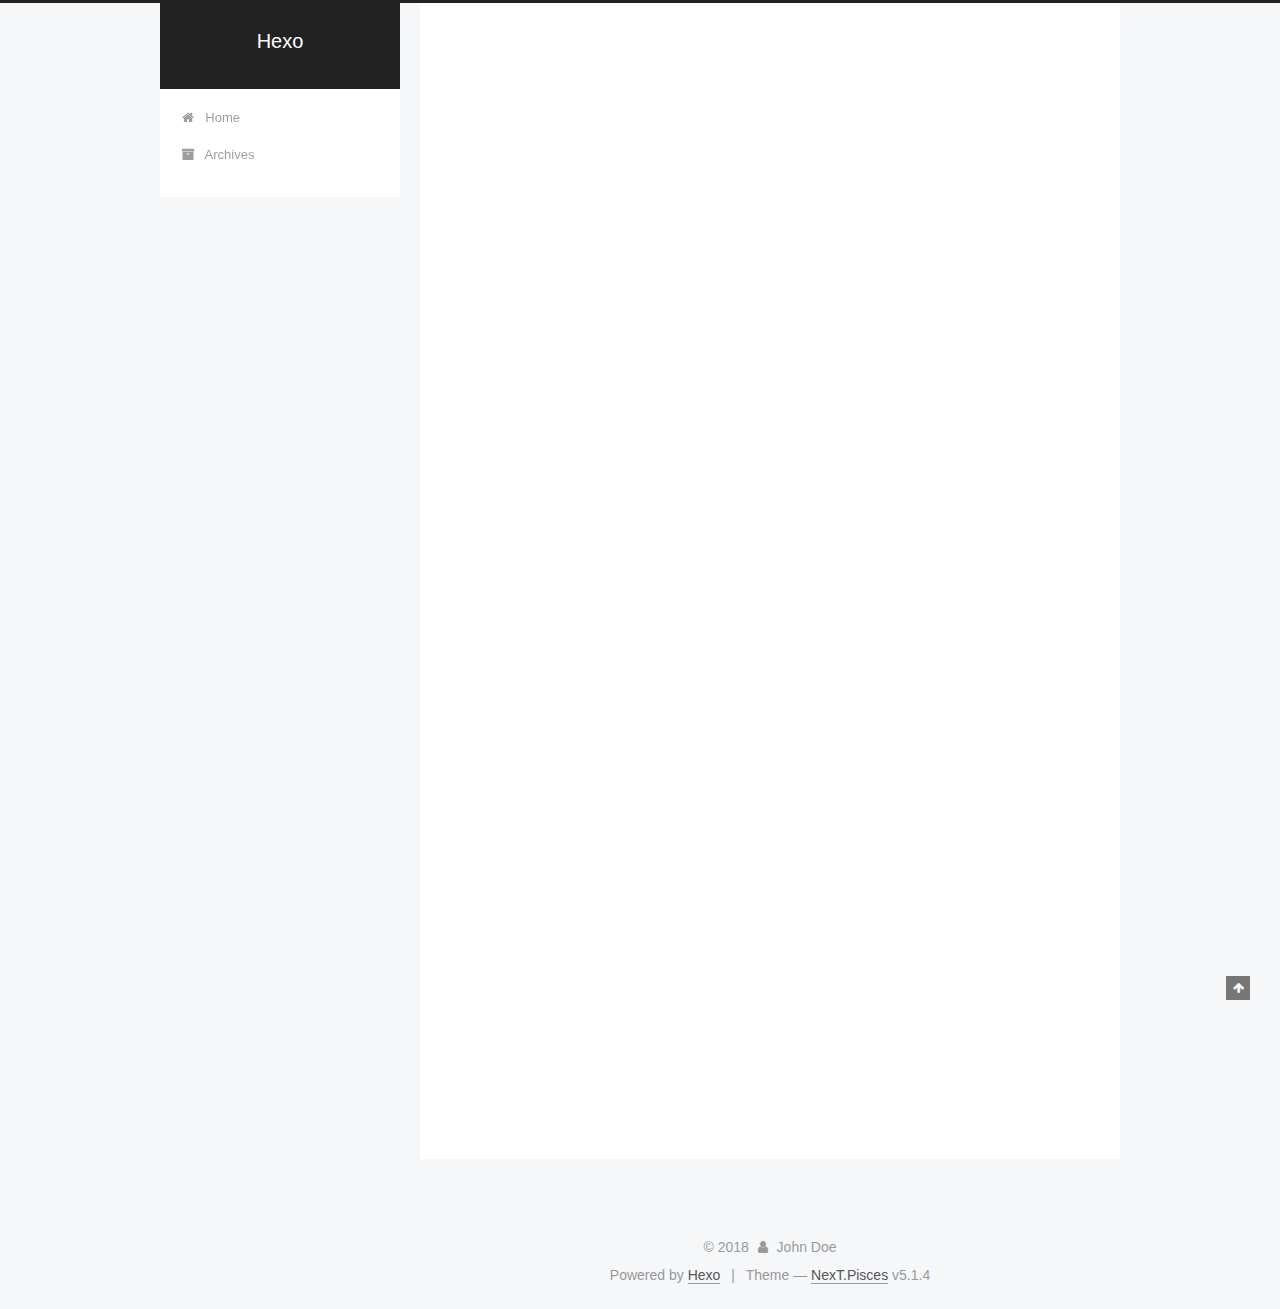
<file: 2018/11/13/note/index.html>
<!DOCTYPE html>



  


<html class="theme-next pisces use-motion" lang="">
<head><meta name="generator" content="Hexo 3.8.0">
  <meta charset="UTF-8">
<meta http-equiv="X-UA-Compatible" content="IE=edge">
<meta name="viewport" content="width=device-width, initial-scale=1, maximum-scale=1">
<meta name="theme-color" content="#222">









<meta http-equiv="Cache-Control" content="no-transform">
<meta http-equiv="Cache-Control" content="no-siteapp">
















  
  
  <link href="/lib/fancybox/source/jquery.fancybox.css?v=2.1.5" rel="stylesheet" type="text/css">







<link href="/lib/font-awesome/css/font-awesome.min.css?v=4.6.2" rel="stylesheet" type="text/css">

<link href="/css/main.css?v=5.1.4" rel="stylesheet" type="text/css">


  <link rel="apple-touch-icon" sizes="180x180" href="/images/apple-touch-icon-next.png?v=5.1.4">


  <link rel="icon" type="image/png" sizes="32x32" href="/images/favicon-32x32-next.png?v=5.1.4">


  <link rel="icon" type="image/png" sizes="16x16" href="/images/favicon-16x16-next.png?v=5.1.4">


  <link rel="mask-icon" href="/images/logo.svg?v=5.1.4" color="#222">





  <meta name="keywords" content="Hexo, NexT">










<meta name="description" content="AssertionError    断言语句（assert）失败AttributeError    尝试访问未知的对象属性EOFError    用户输入文件末尾标志EOF（Ctrl+d）FloatingPointError    浮点计算错误GeneratorExit    generator.close()方法被调用的时候ImportError    导入模块失败的时候IndexError">
<meta property="og:type" content="article">
<meta property="og:title" content="python异常">
<meta property="og:url" content="http://yoursite.com/2018/11/13/note/index.html">
<meta property="og:site_name" content="Hexo">
<meta property="og:description" content="AssertionError    断言语句（assert）失败AttributeError    尝试访问未知的对象属性EOFError    用户输入文件末尾标志EOF（Ctrl+d）FloatingPointError    浮点计算错误GeneratorExit    generator.close()方法被调用的时候ImportError    导入模块失败的时候IndexError">
<meta property="og:locale" content="default">
<meta property="og:updated_time" content="2018-11-15T02:06:36.365Z">
<meta name="twitter:card" content="summary">
<meta name="twitter:title" content="python异常">
<meta name="twitter:description" content="AssertionError    断言语句（assert）失败AttributeError    尝试访问未知的对象属性EOFError    用户输入文件末尾标志EOF（Ctrl+d）FloatingPointError    浮点计算错误GeneratorExit    generator.close()方法被调用的时候ImportError    导入模块失败的时候IndexError">



<script type="text/javascript" id="hexo.configurations">
  var NexT = window.NexT || {};
  var CONFIG = {
    root: '/',
    scheme: 'Pisces',
    version: '5.1.4',
    sidebar: {"position":"left","display":"post","offset":12,"b2t":false,"scrollpercent":false,"onmobile":false},
    fancybox: true,
    tabs: true,
    motion: {"enable":true,"async":false,"transition":{"post_block":"fadeIn","post_header":"slideDownIn","post_body":"slideDownIn","coll_header":"slideLeftIn","sidebar":"slideUpIn"}},
    duoshuo: {
      userId: '0',
      author: 'Author'
    },
    algolia: {
      applicationID: '',
      apiKey: '',
      indexName: '',
      hits: {"per_page":10},
      labels: {"input_placeholder":"Search for Posts","hits_empty":"We didn't find any results for the search: ${query}","hits_stats":"${hits} results found in ${time} ms"}
    }
  };
</script>



  <link rel="canonical" href="http://yoursite.com/2018/11/13/note/">





  <title>python异常 | Hexo</title>
  








</head>

<body itemscope="" itemtype="http://schema.org/WebPage" lang="default">

  
  
    
  

  <div class="container sidebar-position-left page-post-detail">
    <div class="headband"></div>

    <header id="header" class="header" itemscope="" itemtype="http://schema.org/WPHeader">
      <div class="header-inner"><div class="site-brand-wrapper">
  <div class="site-meta ">
    

    <div class="custom-logo-site-title">
      <a href="/" class="brand" rel="start">
        <span class="logo-line-before"><i></i></span>
        <span class="site-title">Hexo</span>
        <span class="logo-line-after"><i></i></span>
      </a>
    </div>
      
        <p class="site-subtitle"></p>
      
  </div>

  <div class="site-nav-toggle">
    <button>
      <span class="btn-bar"></span>
      <span class="btn-bar"></span>
      <span class="btn-bar"></span>
    </button>
  </div>
</div>

<nav class="site-nav">
  

  
    <ul id="menu" class="menu">
      
        
        <li class="menu-item menu-item-home">
          <a href="/" rel="section">
            
              <i class="menu-item-icon fa fa-fw fa-home"></i> <br>
            
            Home
          </a>
        </li>
      
        
        <li class="menu-item menu-item-archives">
          <a href="/archives/" rel="section">
            
              <i class="menu-item-icon fa fa-fw fa-archive"></i> <br>
            
            Archives
          </a>
        </li>
      

      
    </ul>
  

  
</nav>



 </div>
    </header>

    <main id="main" class="main">
      <div class="main-inner">
        <div class="content-wrap">
          <div id="content" class="content">
            

  <div id="posts" class="posts-expand">
    

  

  
  
  

  <article class="post post-type-normal" itemscope="" itemtype="http://schema.org/Article">
  
  
  
  <div class="post-block">
    <link itemprop="mainEntityOfPage" href="http://yoursite.com/2018/11/13/note/">

    <span hidden itemprop="author" itemscope="" itemtype="http://schema.org/Person">
      <meta itemprop="name" content="John Doe">
      <meta itemprop="description" content="">
      <meta itemprop="image" content="/images/avatar.gif">
    </span>

    <span hidden itemprop="publisher" itemscope="" itemtype="http://schema.org/Organization">
      <meta itemprop="name" content="Hexo">
    </span>

    
      <header class="post-header">

        
        
          <h1 class="post-title" itemprop="name headline">python异常</h1>
        

        <div class="post-meta">
          <span class="post-time">
            
              <span class="post-meta-item-icon">
                <i class="fa fa-calendar-o"></i>
              </span>
              
                <span class="post-meta-item-text">Posted on</span>
              
              <time title="Post created" itemprop="dateCreated datePublished" datetime="2018-11-13T17:22:54+08:00">
                2018-11-13
              </time>
            

            

            
          </span>

          

          
            
          

          
          

          

          

          

        </div>
      </header>
    

    
    
    
    <div class="post-body" itemprop="articleBody">

      
      

      
        <p>AssertionError    断言语句（assert）失败<br>AttributeError    尝试访问未知的对象属性<br>EOFError    用户输入文件末尾标志EOF（Ctrl+d）<br>FloatingPointError    浮点计算错误<br>GeneratorExit    generator.close()方法被调用的时候<br>ImportError    导入模块失败的时候<br>IndexError    索引超出序列的范围<br>KeyError    字典中查找一个不存在的关键字<br>KeyboardInterrupt    用户输入中断键（Ctrl+c）<br>MemoryError    内存溢出（可通过删除对象释放内存）<br>NameError    尝试访问一个不存在的变量<br>NotImplementedError    尚未实现的方法<br>OSError    操作系统产生的异常（例如打开一个不存在的文件）<br>OverflowError    数值运算超出最大限制<br>ReferenceError    弱引用（weak reference）试图访问一个已经被垃圾回收机制回收了的对象<br>RuntimeError    一般的运行时错误<br>StopIteration    迭代器没有更多的值<br>SyntaxError    Python的语法错误<br>IndentationError    缩进错误<br>TabError    Tab和空格混合使用<br>SystemError    Python编译器系统错误<br>SystemExit    Python编译器进程被关闭<br>TypeError    不同类型间的无效操作<br>UnboundLocalError    访问一个未初始化的本地变量（NameError的子类）<br>UnicodeError    Unicode相关的错误（ValueError的子类）<br>UnicodeEncodeError    Unicode编码时的错误（UnicodeError的子类）<br>UnicodeDecodeError    Unicode解码时的错误（UnicodeError的子类）<br>UnicodeTranslateError    Unicode转换时的错误（UnicodeError的子类）<br>ValueError    传入无效的参数<br>ZeroDivisionError    除数为零</p>

      
    </div>
    
    
    

    

    

    

    <footer class="post-footer">
      

      
      
      

      
        <div class="post-nav">
          <div class="post-nav-next post-nav-item">
            
              <a href="/2018/11/13/hello-world/" rel="next" title="Hello World">
                <i class="fa fa-chevron-left"></i> Hello World
              </a>
            
          </div>

          <span class="post-nav-divider"></span>

          <div class="post-nav-prev post-nav-item">
            
              <a href="/2018/11/19/note_two/" rel="prev" title="学习笔记">
                学习笔记 <i class="fa fa-chevron-right"></i>
              </a>
            
          </div>
        </div>
      

      
      
    </footer>
  </div>
  
  
  
  </article>



    <div class="post-spread">
      
    </div>
  </div>


          </div>
          


          

  



        </div>
        
          
  
  <div class="sidebar-toggle">
    <div class="sidebar-toggle-line-wrap">
      <span class="sidebar-toggle-line sidebar-toggle-line-first"></span>
      <span class="sidebar-toggle-line sidebar-toggle-line-middle"></span>
      <span class="sidebar-toggle-line sidebar-toggle-line-last"></span>
    </div>
  </div>

  <aside id="sidebar" class="sidebar">
    
    <div class="sidebar-inner">

      

      

      <section class="site-overview-wrap sidebar-panel sidebar-panel-active">
        <div class="site-overview">
          <div class="site-author motion-element" itemprop="author" itemscope="" itemtype="http://schema.org/Person">
            
              <p class="site-author-name" itemprop="name">John Doe</p>
              <p class="site-description motion-element" itemprop="description"></p>
          </div>

          <nav class="site-state motion-element">

            
              <div class="site-state-item site-state-posts">
              
                <a href="/archives/">
              
                  <span class="site-state-item-count">7</span>
                  <span class="site-state-item-name">posts</span>
                </a>
              </div>
            

            

            

          </nav>

          

          

          
          

          
          

          

        </div>
      </section>

      

      

    </div>
  </aside>


        
      </div>
    </main>

    <footer id="footer" class="footer">
      <div class="footer-inner">
        <div class="copyright">&copy; <span itemprop="copyrightYear">2018</span>
  <span class="with-love">
    <i class="fa fa-user"></i>
  </span>
  <span class="author" itemprop="copyrightHolder">John Doe</span>

  
</div>


  <div class="powered-by">Powered by <a class="theme-link" target="_blank" href="https://hexo.io">Hexo</a></div>



  <span class="post-meta-divider">|</span>



  <div class="theme-info">Theme &mdash; <a class="theme-link" target="_blank" href="https://github.com/iissnan/hexo-theme-next">NexT.Pisces</a> v5.1.4</div>




        







        
      </div>
    </footer>

    
      <div class="back-to-top">
        <i class="fa fa-arrow-up"></i>
        
      </div>
    

    

  </div>

  

<script type="text/javascript">
  if (Object.prototype.toString.call(window.Promise) !== '[object Function]') {
    window.Promise = null;
  }
</script>









  












  
  
    <script type="text/javascript" src="/lib/jquery/index.js?v=2.1.3"></script>
  

  
  
    <script type="text/javascript" src="/lib/fastclick/lib/fastclick.min.js?v=1.0.6"></script>
  

  
  
    <script type="text/javascript" src="/lib/jquery_lazyload/jquery.lazyload.js?v=1.9.7"></script>
  

  
  
    <script type="text/javascript" src="/lib/velocity/velocity.min.js?v=1.2.1"></script>
  

  
  
    <script type="text/javascript" src="/lib/velocity/velocity.ui.min.js?v=1.2.1"></script>
  

  
  
    <script type="text/javascript" src="/lib/fancybox/source/jquery.fancybox.pack.js?v=2.1.5"></script>
  


  


  <script type="text/javascript" src="/js/src/utils.js?v=5.1.4"></script>

  <script type="text/javascript" src="/js/src/motion.js?v=5.1.4"></script>



  
  


  <script type="text/javascript" src="/js/src/affix.js?v=5.1.4"></script>

  <script type="text/javascript" src="/js/src/schemes/pisces.js?v=5.1.4"></script>



  
  <script type="text/javascript" src="/js/src/scrollspy.js?v=5.1.4"></script>
<script type="text/javascript" src="/js/src/post-details.js?v=5.1.4"></script>



  


  <script type="text/javascript" src="/js/src/bootstrap.js?v=5.1.4"></script>



  


  




	





  





  












  





  

  

  

  
  

  

  

  

</body>
</html>
</file>
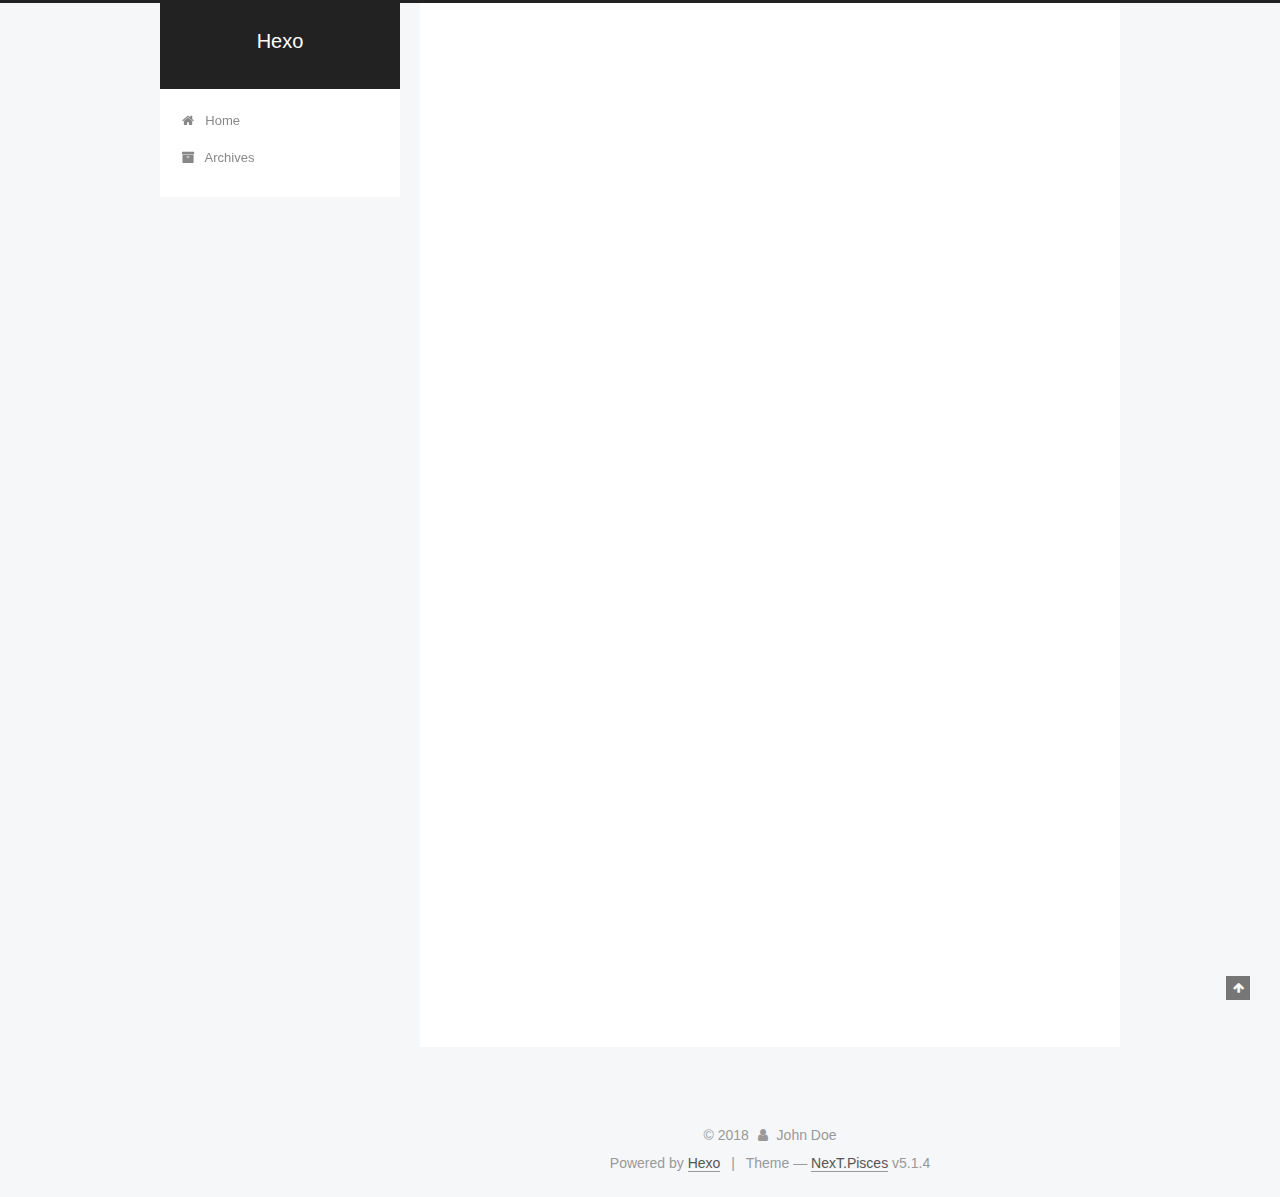
<file: 2018/11/19/note_one/index.html>
<!DOCTYPE html>



  


<html class="theme-next pisces use-motion" lang="">
<head><meta name="generator" content="Hexo 3.8.0">
  <meta charset="UTF-8">
<meta http-equiv="X-UA-Compatible" content="IE=edge">
<meta name="viewport" content="width=device-width, initial-scale=1, maximum-scale=1">
<meta name="theme-color" content="#222">









<meta http-equiv="Cache-Control" content="no-transform">
<meta http-equiv="Cache-Control" content="no-siteapp">
















  
  
  <link href="/lib/fancybox/source/jquery.fancybox.css?v=2.1.5" rel="stylesheet" type="text/css">







<link href="/lib/font-awesome/css/font-awesome.min.css?v=4.6.2" rel="stylesheet" type="text/css">

<link href="/css/main.css?v=5.1.4" rel="stylesheet" type="text/css">


  <link rel="apple-touch-icon" sizes="180x180" href="/images/apple-touch-icon-next.png?v=5.1.4">


  <link rel="icon" type="image/png" sizes="32x32" href="/images/favicon-32x32-next.png?v=5.1.4">


  <link rel="icon" type="image/png" sizes="16x16" href="/images/favicon-16x16-next.png?v=5.1.4">


  <link rel="mask-icon" href="/images/logo.svg?v=5.1.4" color="#222">





  <meta name="keywords" content="Hexo, NexT">










<meta name="description" content="安装 EasyGUI 下载安装包官网：https://github.com/robertlugg/easygui 然后打开cmd,用cd 命令进入到easygui的地址，python setup.py install (“已经配置好了环境变量”) easygui就会安装在这个地址C:\Python27\Lib\site-packages\easygui-0.98.1-py2.7.egg 导入 Ea">
<meta property="og:type" content="article">
<meta property="og:title" content="EasyGUI学习笔记（小甲鱼）">
<meta property="og:url" content="http://yoursite.com/2018/11/19/note_one/index.html">
<meta property="og:site_name" content="Hexo">
<meta property="og:description" content="安装 EasyGUI 下载安装包官网：https://github.com/robertlugg/easygui 然后打开cmd,用cd 命令进入到easygui的地址，python setup.py install (“已经配置好了环境变量”) easygui就会安装在这个地址C:\Python27\Lib\site-packages\easygui-0.98.1-py2.7.egg 导入 Ea">
<meta property="og:locale" content="default">
<meta property="og:updated_time" content="2018-11-19T04:58:48.083Z">
<meta name="twitter:card" content="summary">
<meta name="twitter:title" content="EasyGUI学习笔记（小甲鱼）">
<meta name="twitter:description" content="安装 EasyGUI 下载安装包官网：https://github.com/robertlugg/easygui 然后打开cmd,用cd 命令进入到easygui的地址，python setup.py install (“已经配置好了环境变量”) easygui就会安装在这个地址C:\Python27\Lib\site-packages\easygui-0.98.1-py2.7.egg 导入 Ea">



<script type="text/javascript" id="hexo.configurations">
  var NexT = window.NexT || {};
  var CONFIG = {
    root: '/',
    scheme: 'Pisces',
    version: '5.1.4',
    sidebar: {"position":"left","display":"post","offset":12,"b2t":false,"scrollpercent":false,"onmobile":false},
    fancybox: true,
    tabs: true,
    motion: {"enable":true,"async":false,"transition":{"post_block":"fadeIn","post_header":"slideDownIn","post_body":"slideDownIn","coll_header":"slideLeftIn","sidebar":"slideUpIn"}},
    duoshuo: {
      userId: '0',
      author: 'Author'
    },
    algolia: {
      applicationID: '',
      apiKey: '',
      indexName: '',
      hits: {"per_page":10},
      labels: {"input_placeholder":"Search for Posts","hits_empty":"We didn't find any results for the search: ${query}","hits_stats":"${hits} results found in ${time} ms"}
    }
  };
</script>



  <link rel="canonical" href="http://yoursite.com/2018/11/19/note_one/">





  <title>EasyGUI学习笔记（小甲鱼） | Hexo</title>
  








</head>

<body itemscope="" itemtype="http://schema.org/WebPage" lang="default">

  
  
    
  

  <div class="container sidebar-position-left page-post-detail">
    <div class="headband"></div>

    <header id="header" class="header" itemscope="" itemtype="http://schema.org/WPHeader">
      <div class="header-inner"><div class="site-brand-wrapper">
  <div class="site-meta ">
    

    <div class="custom-logo-site-title">
      <a href="/" class="brand" rel="start">
        <span class="logo-line-before"><i></i></span>
        <span class="site-title">Hexo</span>
        <span class="logo-line-after"><i></i></span>
      </a>
    </div>
      
        <p class="site-subtitle"></p>
      
  </div>

  <div class="site-nav-toggle">
    <button>
      <span class="btn-bar"></span>
      <span class="btn-bar"></span>
      <span class="btn-bar"></span>
    </button>
  </div>
</div>

<nav class="site-nav">
  

  
    <ul id="menu" class="menu">
      
        
        <li class="menu-item menu-item-home">
          <a href="/" rel="section">
            
              <i class="menu-item-icon fa fa-fw fa-home"></i> <br>
            
            Home
          </a>
        </li>
      
        
        <li class="menu-item menu-item-archives">
          <a href="/archives/" rel="section">
            
              <i class="menu-item-icon fa fa-fw fa-archive"></i> <br>
            
            Archives
          </a>
        </li>
      

      
    </ul>
  

  
</nav>



 </div>
    </header>

    <main id="main" class="main">
      <div class="main-inner">
        <div class="content-wrap">
          <div id="content" class="content">
            

  <div id="posts" class="posts-expand">
    

  

  
  
  

  <article class="post post-type-normal" itemscope="" itemtype="http://schema.org/Article">
  
  
  
  <div class="post-block">
    <link itemprop="mainEntityOfPage" href="http://yoursite.com/2018/11/19/note_one/">

    <span hidden itemprop="author" itemscope="" itemtype="http://schema.org/Person">
      <meta itemprop="name" content="John Doe">
      <meta itemprop="description" content="">
      <meta itemprop="image" content="/images/avatar.gif">
    </span>

    <span hidden itemprop="publisher" itemscope="" itemtype="http://schema.org/Organization">
      <meta itemprop="name" content="Hexo">
    </span>

    
      <header class="post-header">

        
        
          <h1 class="post-title" itemprop="name headline">EasyGUI学习笔记（小甲鱼）</h1>
        

        <div class="post-meta">
          <span class="post-time">
            
              <span class="post-meta-item-icon">
                <i class="fa fa-calendar-o"></i>
              </span>
              
                <span class="post-meta-item-text">Posted on</span>
              
              <time title="Post created" itemprop="dateCreated datePublished" datetime="2018-11-19T09:59:51+08:00">
                2018-11-19
              </time>
            

            

            
          </span>

          

          
            
          

          
          

          

          

          

        </div>
      </header>
    

    
    
    
    <div class="post-body" itemprop="articleBody">

      
      

      
        <p>安装 EasyGUI</p>
<p>下载安装包<br>官网：<a href="https://github.com/robertlugg/easygui" target="_blank" rel="noopener">https://github.com/robertlugg/easygui</a></p>
<p>然后打开cmd,用cd 命令进入到easygui的地址，python setup.py install (“已经配置好了环境变量”)</p>
<p>easygui就会安装在这个地址<br>C:\Python27\Lib\site-packages\easygui-0.98.1-py2.7.egg</p>
<p>导入 EasyGUI<br>有3种导入方式，而且调用函数的方式也不一样</p>
<blockquote>
<blockquote>
<blockquote>
<p>import easygui<br>easygui.msgbox(“hello”)   #调用函数<br>‘OK’</p>
</blockquote>
</blockquote>
</blockquote>
<blockquote>
<blockquote>
<blockquote>
<p>from easygui import *<br>msgbox(‘hello’)<br>‘OK’<br>如果用第一种调用方式会出错<br>NameError: name ‘easygui’ is not defined</p>
</blockquote>
</blockquote>
</blockquote>
<blockquote>
<blockquote>
<blockquote>
<p>import easygui as g  （推荐）<br>g.msgbox(‘hello’)<br>‘OK’<br>如果用第一种调用方式会出错<br>NameError: name ‘easygui’ is not defined</p>
</blockquote>
</blockquote>
</blockquote>

      
    </div>
    
    
    

    

    

    

    <footer class="post-footer">
      

      
      
      

      
        <div class="post-nav">
          <div class="post-nav-next post-nav-item">
            
              <a href="/2018/11/19/note_three/" rel="next" title="学习笔记（小甲鱼）">
                <i class="fa fa-chevron-left"></i> 学习笔记（小甲鱼）
              </a>
            
          </div>

          <span class="post-nav-divider"></span>

          <div class="post-nav-prev post-nav-item">
            
              <a href="/2018/11/21/gg/" rel="prev" title="EasyGUI学习笔记2（小甲鱼）">
                EasyGUI学习笔记2（小甲鱼） <i class="fa fa-chevron-right"></i>
              </a>
            
          </div>
        </div>
      

      
      
    </footer>
  </div>
  
  
  
  </article>



    <div class="post-spread">
      
    </div>
  </div>


          </div>
          


          

  



        </div>
        
          
  
  <div class="sidebar-toggle">
    <div class="sidebar-toggle-line-wrap">
      <span class="sidebar-toggle-line sidebar-toggle-line-first"></span>
      <span class="sidebar-toggle-line sidebar-toggle-line-middle"></span>
      <span class="sidebar-toggle-line sidebar-toggle-line-last"></span>
    </div>
  </div>

  <aside id="sidebar" class="sidebar">
    
    <div class="sidebar-inner">

      

      

      <section class="site-overview-wrap sidebar-panel sidebar-panel-active">
        <div class="site-overview">
          <div class="site-author motion-element" itemprop="author" itemscope="" itemtype="http://schema.org/Person">
            
              <p class="site-author-name" itemprop="name">John Doe</p>
              <p class="site-description motion-element" itemprop="description"></p>
          </div>

          <nav class="site-state motion-element">

            
              <div class="site-state-item site-state-posts">
              
                <a href="/archives/">
              
                  <span class="site-state-item-count">7</span>
                  <span class="site-state-item-name">posts</span>
                </a>
              </div>
            

            

            

          </nav>

          

          

          
          

          
          

          

        </div>
      </section>

      

      

    </div>
  </aside>


        
      </div>
    </main>

    <footer id="footer" class="footer">
      <div class="footer-inner">
        <div class="copyright">&copy; <span itemprop="copyrightYear">2018</span>
  <span class="with-love">
    <i class="fa fa-user"></i>
  </span>
  <span class="author" itemprop="copyrightHolder">John Doe</span>

  
</div>


  <div class="powered-by">Powered by <a class="theme-link" target="_blank" href="https://hexo.io">Hexo</a></div>



  <span class="post-meta-divider">|</span>



  <div class="theme-info">Theme &mdash; <a class="theme-link" target="_blank" href="https://github.com/iissnan/hexo-theme-next">NexT.Pisces</a> v5.1.4</div>




        







        
      </div>
    </footer>

    
      <div class="back-to-top">
        <i class="fa fa-arrow-up"></i>
        
      </div>
    

    

  </div>

  

<script type="text/javascript">
  if (Object.prototype.toString.call(window.Promise) !== '[object Function]') {
    window.Promise = null;
  }
</script>









  












  
  
    <script type="text/javascript" src="/lib/jquery/index.js?v=2.1.3"></script>
  

  
  
    <script type="text/javascript" src="/lib/fastclick/lib/fastclick.min.js?v=1.0.6"></script>
  

  
  
    <script type="text/javascript" src="/lib/jquery_lazyload/jquery.lazyload.js?v=1.9.7"></script>
  

  
  
    <script type="text/javascript" src="/lib/velocity/velocity.min.js?v=1.2.1"></script>
  

  
  
    <script type="text/javascript" src="/lib/velocity/velocity.ui.min.js?v=1.2.1"></script>
  

  
  
    <script type="text/javascript" src="/lib/fancybox/source/jquery.fancybox.pack.js?v=2.1.5"></script>
  


  


  <script type="text/javascript" src="/js/src/utils.js?v=5.1.4"></script>

  <script type="text/javascript" src="/js/src/motion.js?v=5.1.4"></script>



  
  


  <script type="text/javascript" src="/js/src/affix.js?v=5.1.4"></script>

  <script type="text/javascript" src="/js/src/schemes/pisces.js?v=5.1.4"></script>



  
  <script type="text/javascript" src="/js/src/scrollspy.js?v=5.1.4"></script>
<script type="text/javascript" src="/js/src/post-details.js?v=5.1.4"></script>



  


  <script type="text/javascript" src="/js/src/bootstrap.js?v=5.1.4"></script>



  


  




	





  





  












  





  

  

  

  
  

  

  

  

</body>
</html>
</file>
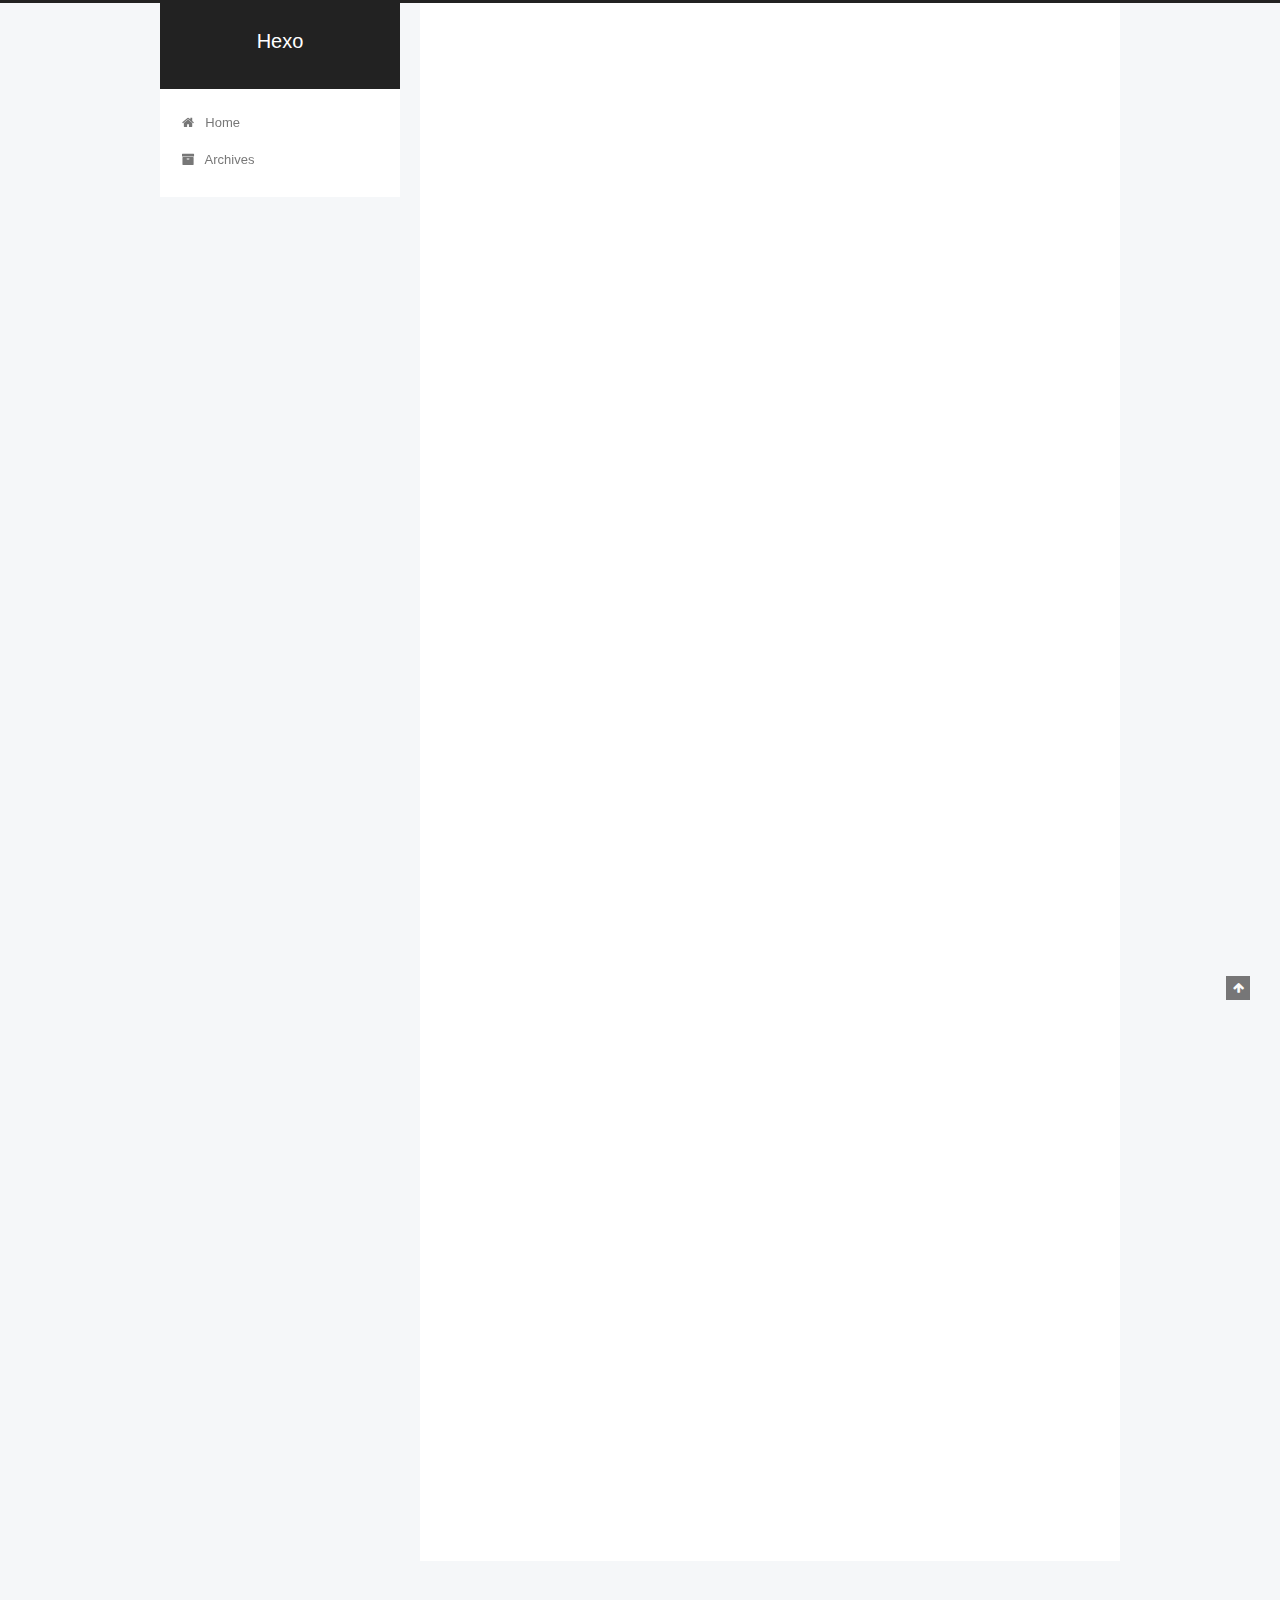
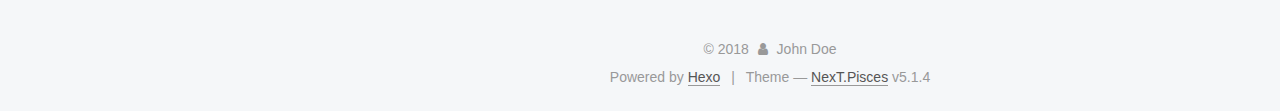
<file: 2018/11/19/note_three/index.html>
<!DOCTYPE html>



  


<html class="theme-next pisces use-motion" lang="">
<head><meta name="generator" content="Hexo 3.8.0">
  <meta charset="UTF-8">
<meta http-equiv="X-UA-Compatible" content="IE=edge">
<meta name="viewport" content="width=device-width, initial-scale=1, maximum-scale=1">
<meta name="theme-color" content="#222">









<meta http-equiv="Cache-Control" content="no-transform">
<meta http-equiv="Cache-Control" content="no-siteapp">
















  
  
  <link href="/lib/fancybox/source/jquery.fancybox.css?v=2.1.5" rel="stylesheet" type="text/css">







<link href="/lib/font-awesome/css/font-awesome.min.css?v=4.6.2" rel="stylesheet" type="text/css">

<link href="/css/main.css?v=5.1.4" rel="stylesheet" type="text/css">


  <link rel="apple-touch-icon" sizes="180x180" href="/images/apple-touch-icon-next.png?v=5.1.4">


  <link rel="icon" type="image/png" sizes="32x32" href="/images/favicon-32x32-next.png?v=5.1.4">


  <link rel="icon" type="image/png" sizes="16x16" href="/images/favicon-16x16-next.png?v=5.1.4">


  <link rel="mask-icon" href="/images/logo.svg?v=5.1.4" color="#222">





  <meta name="keywords" content="Hexo, NexT">










<meta name="description" content="异常检测try #try: #检测内容 #except exception[as reason]: #出现异常后处理的代码 #finally: #必须被执行的语句 #制作异常 #raise TypeError #raise TypeError(‘类型错误’) #f=open(“E:\dee.txt”)     #文件名不存在 #print(f.read()) #f.close() #FileNot">
<meta property="og:type" content="article">
<meta property="og:title" content="学习笔记（小甲鱼）">
<meta property="og:url" content="http://yoursite.com/2018/11/19/note_three/index.html">
<meta property="og:site_name" content="Hexo">
<meta property="og:description" content="异常检测try #try: #检测内容 #except exception[as reason]: #出现异常后处理的代码 #finally: #必须被执行的语句 #制作异常 #raise TypeError #raise TypeError(‘类型错误’) #f=open(“E:\dee.txt”)     #文件名不存在 #print(f.read()) #f.close() #FileNot">
<meta property="og:locale" content="default">
<meta property="og:updated_time" content="2018-11-19T04:38:44.747Z">
<meta name="twitter:card" content="summary">
<meta name="twitter:title" content="学习笔记（小甲鱼）">
<meta name="twitter:description" content="异常检测try #try: #检测内容 #except exception[as reason]: #出现异常后处理的代码 #finally: #必须被执行的语句 #制作异常 #raise TypeError #raise TypeError(‘类型错误’) #f=open(“E:\dee.txt”)     #文件名不存在 #print(f.read()) #f.close() #FileNot">



<script type="text/javascript" id="hexo.configurations">
  var NexT = window.NexT || {};
  var CONFIG = {
    root: '/',
    scheme: 'Pisces',
    version: '5.1.4',
    sidebar: {"position":"left","display":"post","offset":12,"b2t":false,"scrollpercent":false,"onmobile":false},
    fancybox: true,
    tabs: true,
    motion: {"enable":true,"async":false,"transition":{"post_block":"fadeIn","post_header":"slideDownIn","post_body":"slideDownIn","coll_header":"slideLeftIn","sidebar":"slideUpIn"}},
    duoshuo: {
      userId: '0',
      author: 'Author'
    },
    algolia: {
      applicationID: '',
      apiKey: '',
      indexName: '',
      hits: {"per_page":10},
      labels: {"input_placeholder":"Search for Posts","hits_empty":"We didn't find any results for the search: ${query}","hits_stats":"${hits} results found in ${time} ms"}
    }
  };
</script>



  <link rel="canonical" href="http://yoursite.com/2018/11/19/note_three/">





  <title>学习笔记（小甲鱼） | Hexo</title>
  








</head>

<body itemscope="" itemtype="http://schema.org/WebPage" lang="default">

  
  
    
  

  <div class="container sidebar-position-left page-post-detail">
    <div class="headband"></div>

    <header id="header" class="header" itemscope="" itemtype="http://schema.org/WPHeader">
      <div class="header-inner"><div class="site-brand-wrapper">
  <div class="site-meta ">
    

    <div class="custom-logo-site-title">
      <a href="/" class="brand" rel="start">
        <span class="logo-line-before"><i></i></span>
        <span class="site-title">Hexo</span>
        <span class="logo-line-after"><i></i></span>
      </a>
    </div>
      
        <p class="site-subtitle"></p>
      
  </div>

  <div class="site-nav-toggle">
    <button>
      <span class="btn-bar"></span>
      <span class="btn-bar"></span>
      <span class="btn-bar"></span>
    </button>
  </div>
</div>

<nav class="site-nav">
  

  
    <ul id="menu" class="menu">
      
        
        <li class="menu-item menu-item-home">
          <a href="/" rel="section">
            
              <i class="menu-item-icon fa fa-fw fa-home"></i> <br>
            
            Home
          </a>
        </li>
      
        
        <li class="menu-item menu-item-archives">
          <a href="/archives/" rel="section">
            
              <i class="menu-item-icon fa fa-fw fa-archive"></i> <br>
            
            Archives
          </a>
        </li>
      

      
    </ul>
  

  
</nav>



 </div>
    </header>

    <main id="main" class="main">
      <div class="main-inner">
        <div class="content-wrap">
          <div id="content" class="content">
            

  <div id="posts" class="posts-expand">
    

  

  
  
  

  <article class="post post-type-normal" itemscope="" itemtype="http://schema.org/Article">
  
  
  
  <div class="post-block">
    <link itemprop="mainEntityOfPage" href="http://yoursite.com/2018/11/19/note_three/">

    <span hidden itemprop="author" itemscope="" itemtype="http://schema.org/Person">
      <meta itemprop="name" content="John Doe">
      <meta itemprop="description" content="">
      <meta itemprop="image" content="/images/avatar.gif">
    </span>

    <span hidden itemprop="publisher" itemscope="" itemtype="http://schema.org/Organization">
      <meta itemprop="name" content="Hexo">
    </span>

    
      <header class="post-header">

        
        
          <h1 class="post-title" itemprop="name headline">学习笔记（小甲鱼）</h1>
        

        <div class="post-meta">
          <span class="post-time">
            
              <span class="post-meta-item-icon">
                <i class="fa fa-calendar-o"></i>
              </span>
              
                <span class="post-meta-item-text">Posted on</span>
              
              <time title="Post created" itemprop="dateCreated datePublished" datetime="2018-11-19T09:45:16+08:00">
                2018-11-19
              </time>
            

            

            
          </span>

          

          
            
          

          
          

          

          

          

        </div>
      </header>
    

    
    
    
    <div class="post-body" itemprop="articleBody">

      
      

      
        <p>异常检测try</p>
<p>#try:</p>
<pre><code>#检测内容
</code></pre><p>#except exception[as reason]:</p>
<pre><code>#出现异常后处理的代码
</code></pre><p>#finally:</p>
<pre><code>#必须被执行的语句
</code></pre><p>#制作异常</p>
<p>#raise TypeError</p>
<p>#raise TypeError(‘类型错误’)</p>
<p>#f=open(“E:\dee.txt”)     #文件名不存在</p>
<p>#print(f.read())</p>
<p>#f.close()</p>
<p>#FileNotFoundError: [Errno 2] No such file or directory: ‘E:\dee.txt’</p>
<p>try:</p>
<pre><code>f=open(&quot;E:\\dee.txt&quot;,&apos;w&apos;)
print(f.write(&apos;hello&apos;))
a=&apos;i&apos;+1
f.close()
</code></pre><p>except OSError as reason:<br>    print(‘文件出错’+str(reason))<br>except TypeError as reason:<br>    print(‘文件出错’+str(reason))<br>finally:<br>    f.close()</p>
<p>#如果try里面的异常没有出现在except里面，会报错</p>
<p>#先遇到那个异常，那么就会跳到相应的except去执行，其他的就不会执行了</p>
<p>#finally后面的语句，无论try中有没有异常，都会执行。</p>
<p>#except 后边如果不带任何异常类，Python 会捕获所有（try 语句块内）的异常并统一处理</p>

      
    </div>
    
    
    

    

    

    

    <footer class="post-footer">
      

      
      
      

      
        <div class="post-nav">
          <div class="post-nav-next post-nav-item">
            
              <a href="/2018/11/19/note_two/" rel="next" title="学习笔记">
                <i class="fa fa-chevron-left"></i> 学习笔记
              </a>
            
          </div>

          <span class="post-nav-divider"></span>

          <div class="post-nav-prev post-nav-item">
            
              <a href="/2018/11/19/note_one/" rel="prev" title="EasyGUI学习笔记（小甲鱼）">
                EasyGUI学习笔记（小甲鱼） <i class="fa fa-chevron-right"></i>
              </a>
            
          </div>
        </div>
      

      
      
    </footer>
  </div>
  
  
  
  </article>



    <div class="post-spread">
      
    </div>
  </div>


          </div>
          


          

  



        </div>
        
          
  
  <div class="sidebar-toggle">
    <div class="sidebar-toggle-line-wrap">
      <span class="sidebar-toggle-line sidebar-toggle-line-first"></span>
      <span class="sidebar-toggle-line sidebar-toggle-line-middle"></span>
      <span class="sidebar-toggle-line sidebar-toggle-line-last"></span>
    </div>
  </div>

  <aside id="sidebar" class="sidebar">
    
    <div class="sidebar-inner">

      

      

      <section class="site-overview-wrap sidebar-panel sidebar-panel-active">
        <div class="site-overview">
          <div class="site-author motion-element" itemprop="author" itemscope="" itemtype="http://schema.org/Person">
            
              <p class="site-author-name" itemprop="name">John Doe</p>
              <p class="site-description motion-element" itemprop="description"></p>
          </div>

          <nav class="site-state motion-element">

            
              <div class="site-state-item site-state-posts">
              
                <a href="/archives/">
              
                  <span class="site-state-item-count">7</span>
                  <span class="site-state-item-name">posts</span>
                </a>
              </div>
            

            

            

          </nav>

          

          

          
          

          
          

          

        </div>
      </section>

      

      

    </div>
  </aside>


        
      </div>
    </main>

    <footer id="footer" class="footer">
      <div class="footer-inner">
        <div class="copyright">&copy; <span itemprop="copyrightYear">2018</span>
  <span class="with-love">
    <i class="fa fa-user"></i>
  </span>
  <span class="author" itemprop="copyrightHolder">John Doe</span>

  
</div>


  <div class="powered-by">Powered by <a class="theme-link" target="_blank" href="https://hexo.io">Hexo</a></div>



  <span class="post-meta-divider">|</span>



  <div class="theme-info">Theme &mdash; <a class="theme-link" target="_blank" href="https://github.com/iissnan/hexo-theme-next">NexT.Pisces</a> v5.1.4</div>




        







        
      </div>
    </footer>

    
      <div class="back-to-top">
        <i class="fa fa-arrow-up"></i>
        
      </div>
    

    

  </div>

  

<script type="text/javascript">
  if (Object.prototype.toString.call(window.Promise) !== '[object Function]') {
    window.Promise = null;
  }
</script>









  












  
  
    <script type="text/javascript" src="/lib/jquery/index.js?v=2.1.3"></script>
  

  
  
    <script type="text/javascript" src="/lib/fastclick/lib/fastclick.min.js?v=1.0.6"></script>
  

  
  
    <script type="text/javascript" src="/lib/jquery_lazyload/jquery.lazyload.js?v=1.9.7"></script>
  

  
  
    <script type="text/javascript" src="/lib/velocity/velocity.min.js?v=1.2.1"></script>
  

  
  
    <script type="text/javascript" src="/lib/velocity/velocity.ui.min.js?v=1.2.1"></script>
  

  
  
    <script type="text/javascript" src="/lib/fancybox/source/jquery.fancybox.pack.js?v=2.1.5"></script>
  


  


  <script type="text/javascript" src="/js/src/utils.js?v=5.1.4"></script>

  <script type="text/javascript" src="/js/src/motion.js?v=5.1.4"></script>



  
  


  <script type="text/javascript" src="/js/src/affix.js?v=5.1.4"></script>

  <script type="text/javascript" src="/js/src/schemes/pisces.js?v=5.1.4"></script>



  
  <script type="text/javascript" src="/js/src/scrollspy.js?v=5.1.4"></script>
<script type="text/javascript" src="/js/src/post-details.js?v=5.1.4"></script>



  


  <script type="text/javascript" src="/js/src/bootstrap.js?v=5.1.4"></script>



  


  




	





  





  












  





  

  

  

  
  

  

  

  

</body>
</html>
</file>
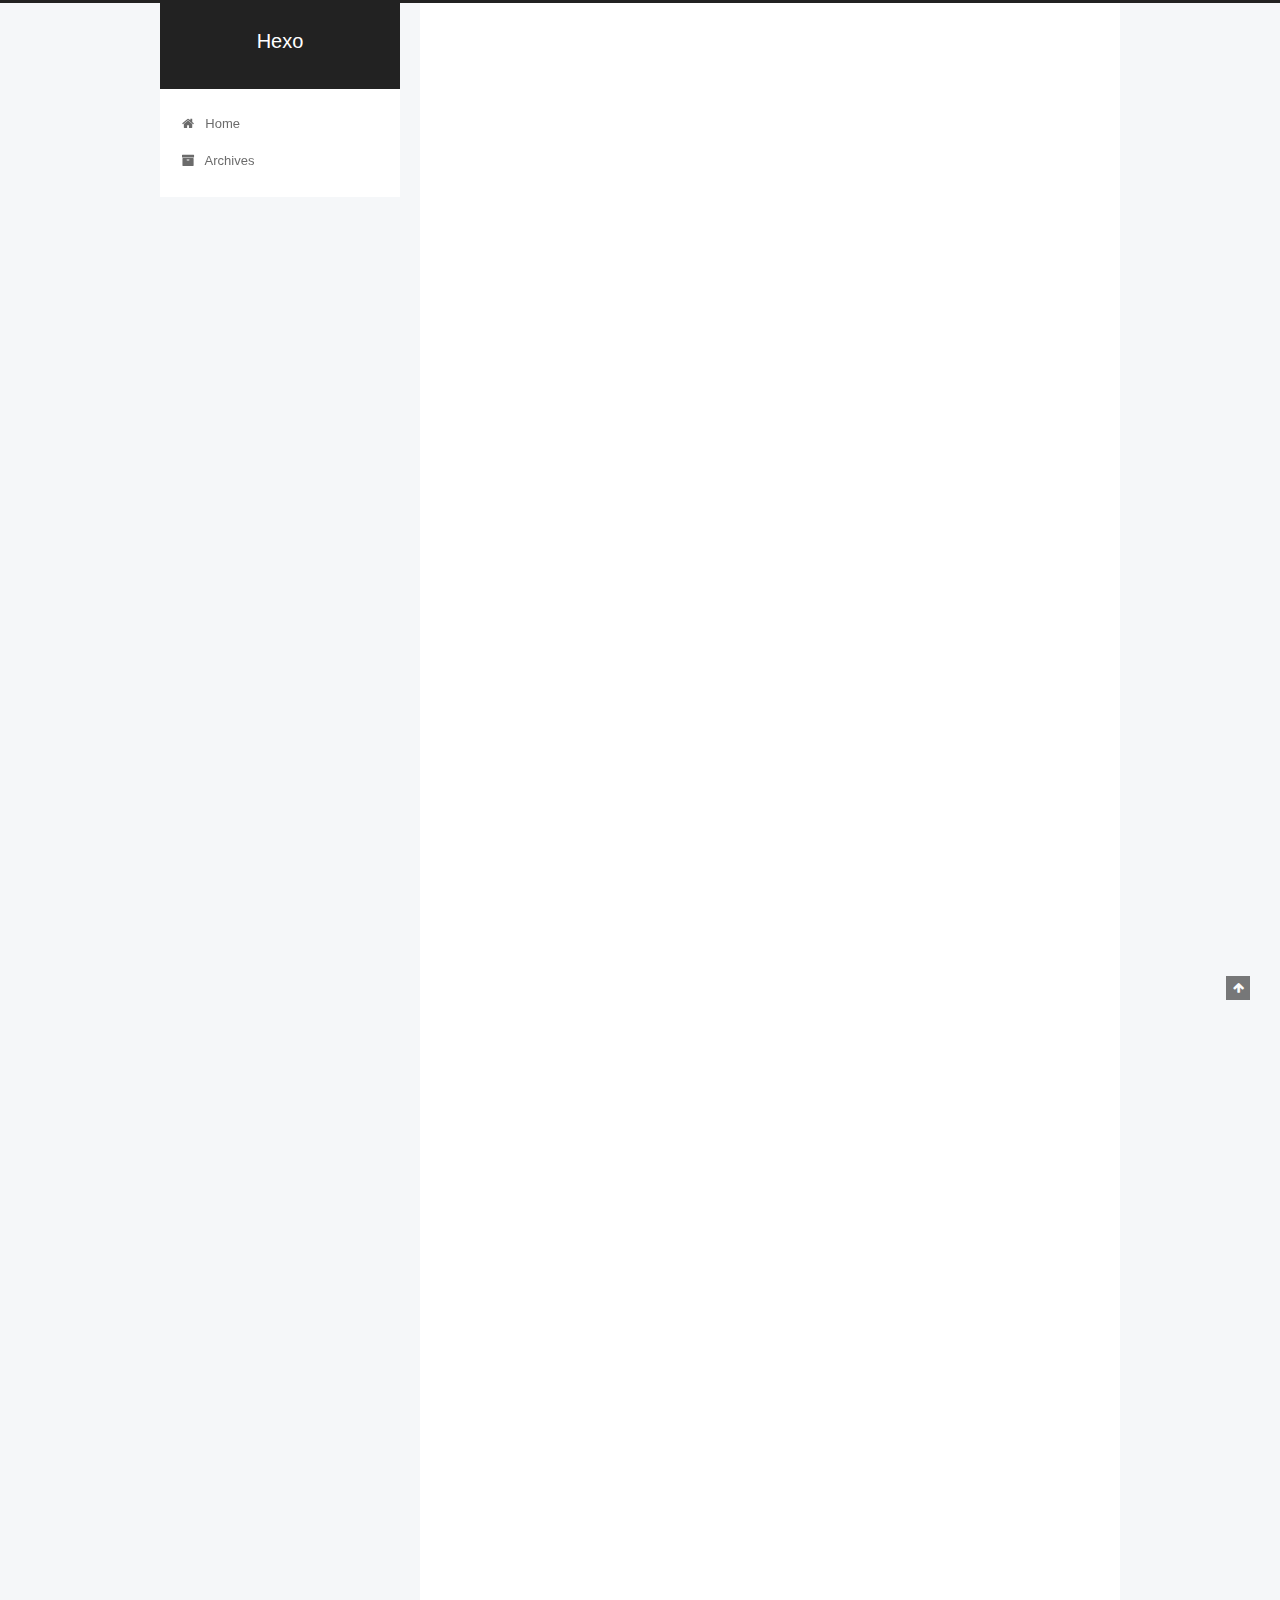
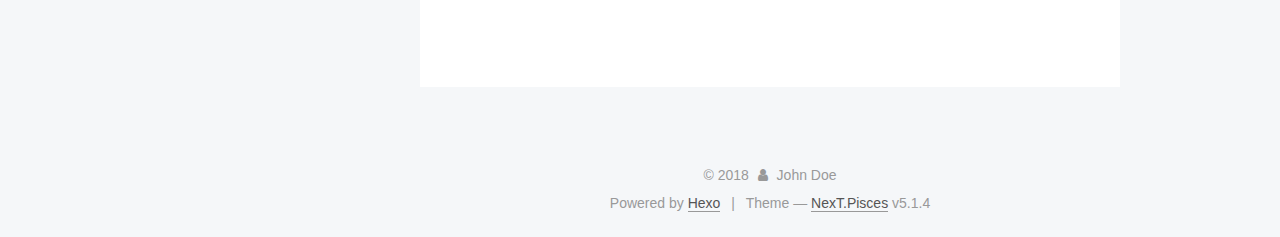
<file: 2018/11/19/note_two/index.html>
<!DOCTYPE html>



  


<html class="theme-next pisces use-motion" lang="">
<head><meta name="generator" content="Hexo 3.8.0">
  <meta charset="UTF-8">
<meta http-equiv="X-UA-Compatible" content="IE=edge">
<meta name="viewport" content="width=device-width, initial-scale=1, maximum-scale=1">
<meta name="theme-color" content="#222">









<meta http-equiv="Cache-Control" content="no-transform">
<meta http-equiv="Cache-Control" content="no-siteapp">
















  
  
  <link href="/lib/fancybox/source/jquery.fancybox.css?v=2.1.5" rel="stylesheet" type="text/css">







<link href="/lib/font-awesome/css/font-awesome.min.css?v=4.6.2" rel="stylesheet" type="text/css">

<link href="/css/main.css?v=5.1.4" rel="stylesheet" type="text/css">


  <link rel="apple-touch-icon" sizes="180x180" href="/images/apple-touch-icon-next.png?v=5.1.4">


  <link rel="icon" type="image/png" sizes="32x32" href="/images/favicon-32x32-next.png?v=5.1.4">


  <link rel="icon" type="image/png" sizes="16x16" href="/images/favicon-16x16-next.png?v=5.1.4">


  <link rel="mask-icon" href="/images/logo.svg?v=5.1.4" color="#222">





  <meta name="keywords" content="Hexo, NexT">










<meta name="description" content="获取电量adb shell dumpsys batterylevel 就是所需要的电量值 切换非充电状态adb shell dumpsys battery set status 1 隔一段时间采取电量值，测试完成之后作差 获取内存 得到进程的信息，还有所占内存（虚存和实存）adb shell top adb shell top -d 1 &amp;gt; file-d 数据采集的频率 file 可以把得到">
<meta property="og:type" content="article">
<meta property="og:title" content="学习笔记">
<meta property="og:url" content="http://yoursite.com/2018/11/19/note_two/index.html">
<meta property="og:site_name" content="Hexo">
<meta property="og:description" content="获取电量adb shell dumpsys batterylevel 就是所需要的电量值 切换非充电状态adb shell dumpsys battery set status 1 隔一段时间采取电量值，测试完成之后作差 获取内存 得到进程的信息，还有所占内存（虚存和实存）adb shell top adb shell top -d 1 &amp;gt; file-d 数据采集的频率 file 可以把得到">
<meta property="og:locale" content="default">
<meta property="og:updated_time" content="2018-11-20T09:15:26.579Z">
<meta name="twitter:card" content="summary">
<meta name="twitter:title" content="学习笔记">
<meta name="twitter:description" content="获取电量adb shell dumpsys batterylevel 就是所需要的电量值 切换非充电状态adb shell dumpsys battery set status 1 隔一段时间采取电量值，测试完成之后作差 获取内存 得到进程的信息，还有所占内存（虚存和实存）adb shell top adb shell top -d 1 &amp;gt; file-d 数据采集的频率 file 可以把得到">



<script type="text/javascript" id="hexo.configurations">
  var NexT = window.NexT || {};
  var CONFIG = {
    root: '/',
    scheme: 'Pisces',
    version: '5.1.4',
    sidebar: {"position":"left","display":"post","offset":12,"b2t":false,"scrollpercent":false,"onmobile":false},
    fancybox: true,
    tabs: true,
    motion: {"enable":true,"async":false,"transition":{"post_block":"fadeIn","post_header":"slideDownIn","post_body":"slideDownIn","coll_header":"slideLeftIn","sidebar":"slideUpIn"}},
    duoshuo: {
      userId: '0',
      author: 'Author'
    },
    algolia: {
      applicationID: '',
      apiKey: '',
      indexName: '',
      hits: {"per_page":10},
      labels: {"input_placeholder":"Search for Posts","hits_empty":"We didn't find any results for the search: ${query}","hits_stats":"${hits} results found in ${time} ms"}
    }
  };
</script>



  <link rel="canonical" href="http://yoursite.com/2018/11/19/note_two/">





  <title>学习笔记 | Hexo</title>
  








</head>

<body itemscope="" itemtype="http://schema.org/WebPage" lang="default">

  
  
    
  

  <div class="container sidebar-position-left page-post-detail">
    <div class="headband"></div>

    <header id="header" class="header" itemscope="" itemtype="http://schema.org/WPHeader">
      <div class="header-inner"><div class="site-brand-wrapper">
  <div class="site-meta ">
    

    <div class="custom-logo-site-title">
      <a href="/" class="brand" rel="start">
        <span class="logo-line-before"><i></i></span>
        <span class="site-title">Hexo</span>
        <span class="logo-line-after"><i></i></span>
      </a>
    </div>
      
        <p class="site-subtitle"></p>
      
  </div>

  <div class="site-nav-toggle">
    <button>
      <span class="btn-bar"></span>
      <span class="btn-bar"></span>
      <span class="btn-bar"></span>
    </button>
  </div>
</div>

<nav class="site-nav">
  

  
    <ul id="menu" class="menu">
      
        
        <li class="menu-item menu-item-home">
          <a href="/" rel="section">
            
              <i class="menu-item-icon fa fa-fw fa-home"></i> <br>
            
            Home
          </a>
        </li>
      
        
        <li class="menu-item menu-item-archives">
          <a href="/archives/" rel="section">
            
              <i class="menu-item-icon fa fa-fw fa-archive"></i> <br>
            
            Archives
          </a>
        </li>
      

      
    </ul>
  

  
</nav>



 </div>
    </header>

    <main id="main" class="main">
      <div class="main-inner">
        <div class="content-wrap">
          <div id="content" class="content">
            

  <div id="posts" class="posts-expand">
    

  

  
  
  

  <article class="post post-type-normal" itemscope="" itemtype="http://schema.org/Article">
  
  
  
  <div class="post-block">
    <link itemprop="mainEntityOfPage" href="http://yoursite.com/2018/11/19/note_two/">

    <span hidden itemprop="author" itemscope="" itemtype="http://schema.org/Person">
      <meta itemprop="name" content="John Doe">
      <meta itemprop="description" content="">
      <meta itemprop="image" content="/images/avatar.gif">
    </span>

    <span hidden itemprop="publisher" itemscope="" itemtype="http://schema.org/Organization">
      <meta itemprop="name" content="Hexo">
    </span>

    
      <header class="post-header">

        
        
          <h1 class="post-title" itemprop="name headline">学习笔记</h1>
        

        <div class="post-meta">
          <span class="post-time">
            
              <span class="post-meta-item-icon">
                <i class="fa fa-calendar-o"></i>
              </span>
              
                <span class="post-meta-item-text">Posted on</span>
              
              <time title="Post created" itemprop="dateCreated datePublished" datetime="2018-11-19T09:43:02+08:00">
                2018-11-19
              </time>
            

            

            
          </span>

          

          
            
          

          
          

          

          

          

        </div>
      </header>
    

    
    
    
    <div class="post-body" itemprop="articleBody">

      
      

      
        <p>获取电量<br>adb shell dumpsys battery<br>level 就是所需要的电量值</p>
<p>切换非充电状态<br>adb shell dumpsys battery set status 1</p>
<p>隔一段时间采取电量值，测试完成之后作差</p>
<p>获取内存</p>
<p>得到进程的信息，还有所占内存（虚存和实存）<br>adb shell top</p>
<p>adb shell top -d 1 &gt; file<br>-d 数据采集的频率 file 可以把得到的数据保存到这个文件里</p>
<p>type file<br>打开文件</p>
<p>隔段时间就取值，画成折线图，观察其变化</p>
<p>FPS和过度渲染</p>
<p>FPS：衡量流畅度，每秒多少帧<br>过度渲染：描述的是屏幕上的某个像素在同一帧的时间内被描述了多少次</p>
<p>FPS<br>打开手机的开发者选项-&gt;GPU呈现模式分析</p>
<p>在手机下方会出现柱状图<br>根据对手机操作，柱状图会变化，有一根绿线做参照，超过绿线越多，就越卡</p>
<p>过度渲染<br>也在手机的开发者选项里-&gt;GPU过度绘制</p>
<p>会出现不同的颜色，颜色越深，被描述的次数越多，就是一层一层的叠加</p>
<p>启动时间<br>冷启动：第一次启动<br>热启动：已经打开过app，使用home键或back键，app还在后台运行，然后再打开</p>
<p>启动app<br>adb shell am start -W -n package/activity</p>
<p>停止app命令<br>adb shell am force-stop package #冷启动<br>adb shell input keyevent 3      #热启动<br>相当于按back键</p>
<p>获得package和activity<br>adb logcat | grep START</p>
<p>ThisTime 就是所需的耗时</p>

      
    </div>
    
    
    

    

    

    

    <footer class="post-footer">
      

      
      
      

      
        <div class="post-nav">
          <div class="post-nav-next post-nav-item">
            
              <a href="/2018/11/13/note/" rel="next" title="python异常">
                <i class="fa fa-chevron-left"></i> python异常
              </a>
            
          </div>

          <span class="post-nav-divider"></span>

          <div class="post-nav-prev post-nav-item">
            
              <a href="/2018/11/19/note_three/" rel="prev" title="学习笔记（小甲鱼）">
                学习笔记（小甲鱼） <i class="fa fa-chevron-right"></i>
              </a>
            
          </div>
        </div>
      

      
      
    </footer>
  </div>
  
  
  
  </article>



    <div class="post-spread">
      
    </div>
  </div>


          </div>
          


          

  



        </div>
        
          
  
  <div class="sidebar-toggle">
    <div class="sidebar-toggle-line-wrap">
      <span class="sidebar-toggle-line sidebar-toggle-line-first"></span>
      <span class="sidebar-toggle-line sidebar-toggle-line-middle"></span>
      <span class="sidebar-toggle-line sidebar-toggle-line-last"></span>
    </div>
  </div>

  <aside id="sidebar" class="sidebar">
    
    <div class="sidebar-inner">

      

      

      <section class="site-overview-wrap sidebar-panel sidebar-panel-active">
        <div class="site-overview">
          <div class="site-author motion-element" itemprop="author" itemscope="" itemtype="http://schema.org/Person">
            
              <p class="site-author-name" itemprop="name">John Doe</p>
              <p class="site-description motion-element" itemprop="description"></p>
          </div>

          <nav class="site-state motion-element">

            
              <div class="site-state-item site-state-posts">
              
                <a href="/archives/">
              
                  <span class="site-state-item-count">7</span>
                  <span class="site-state-item-name">posts</span>
                </a>
              </div>
            

            

            

          </nav>

          

          

          
          

          
          

          

        </div>
      </section>

      

      

    </div>
  </aside>


        
      </div>
    </main>

    <footer id="footer" class="footer">
      <div class="footer-inner">
        <div class="copyright">&copy; <span itemprop="copyrightYear">2018</span>
  <span class="with-love">
    <i class="fa fa-user"></i>
  </span>
  <span class="author" itemprop="copyrightHolder">John Doe</span>

  
</div>


  <div class="powered-by">Powered by <a class="theme-link" target="_blank" href="https://hexo.io">Hexo</a></div>



  <span class="post-meta-divider">|</span>



  <div class="theme-info">Theme &mdash; <a class="theme-link" target="_blank" href="https://github.com/iissnan/hexo-theme-next">NexT.Pisces</a> v5.1.4</div>




        







        
      </div>
    </footer>

    
      <div class="back-to-top">
        <i class="fa fa-arrow-up"></i>
        
      </div>
    

    

  </div>

  

<script type="text/javascript">
  if (Object.prototype.toString.call(window.Promise) !== '[object Function]') {
    window.Promise = null;
  }
</script>









  












  
  
    <script type="text/javascript" src="/lib/jquery/index.js?v=2.1.3"></script>
  

  
  
    <script type="text/javascript" src="/lib/fastclick/lib/fastclick.min.js?v=1.0.6"></script>
  

  
  
    <script type="text/javascript" src="/lib/jquery_lazyload/jquery.lazyload.js?v=1.9.7"></script>
  

  
  
    <script type="text/javascript" src="/lib/velocity/velocity.min.js?v=1.2.1"></script>
  

  
  
    <script type="text/javascript" src="/lib/velocity/velocity.ui.min.js?v=1.2.1"></script>
  

  
  
    <script type="text/javascript" src="/lib/fancybox/source/jquery.fancybox.pack.js?v=2.1.5"></script>
  


  


  <script type="text/javascript" src="/js/src/utils.js?v=5.1.4"></script>

  <script type="text/javascript" src="/js/src/motion.js?v=5.1.4"></script>



  
  


  <script type="text/javascript" src="/js/src/affix.js?v=5.1.4"></script>

  <script type="text/javascript" src="/js/src/schemes/pisces.js?v=5.1.4"></script>



  
  <script type="text/javascript" src="/js/src/scrollspy.js?v=5.1.4"></script>
<script type="text/javascript" src="/js/src/post-details.js?v=5.1.4"></script>



  


  <script type="text/javascript" src="/js/src/bootstrap.js?v=5.1.4"></script>



  


  




	





  





  












  





  

  

  

  
  

  

  

  

</body>
</html>
</file>
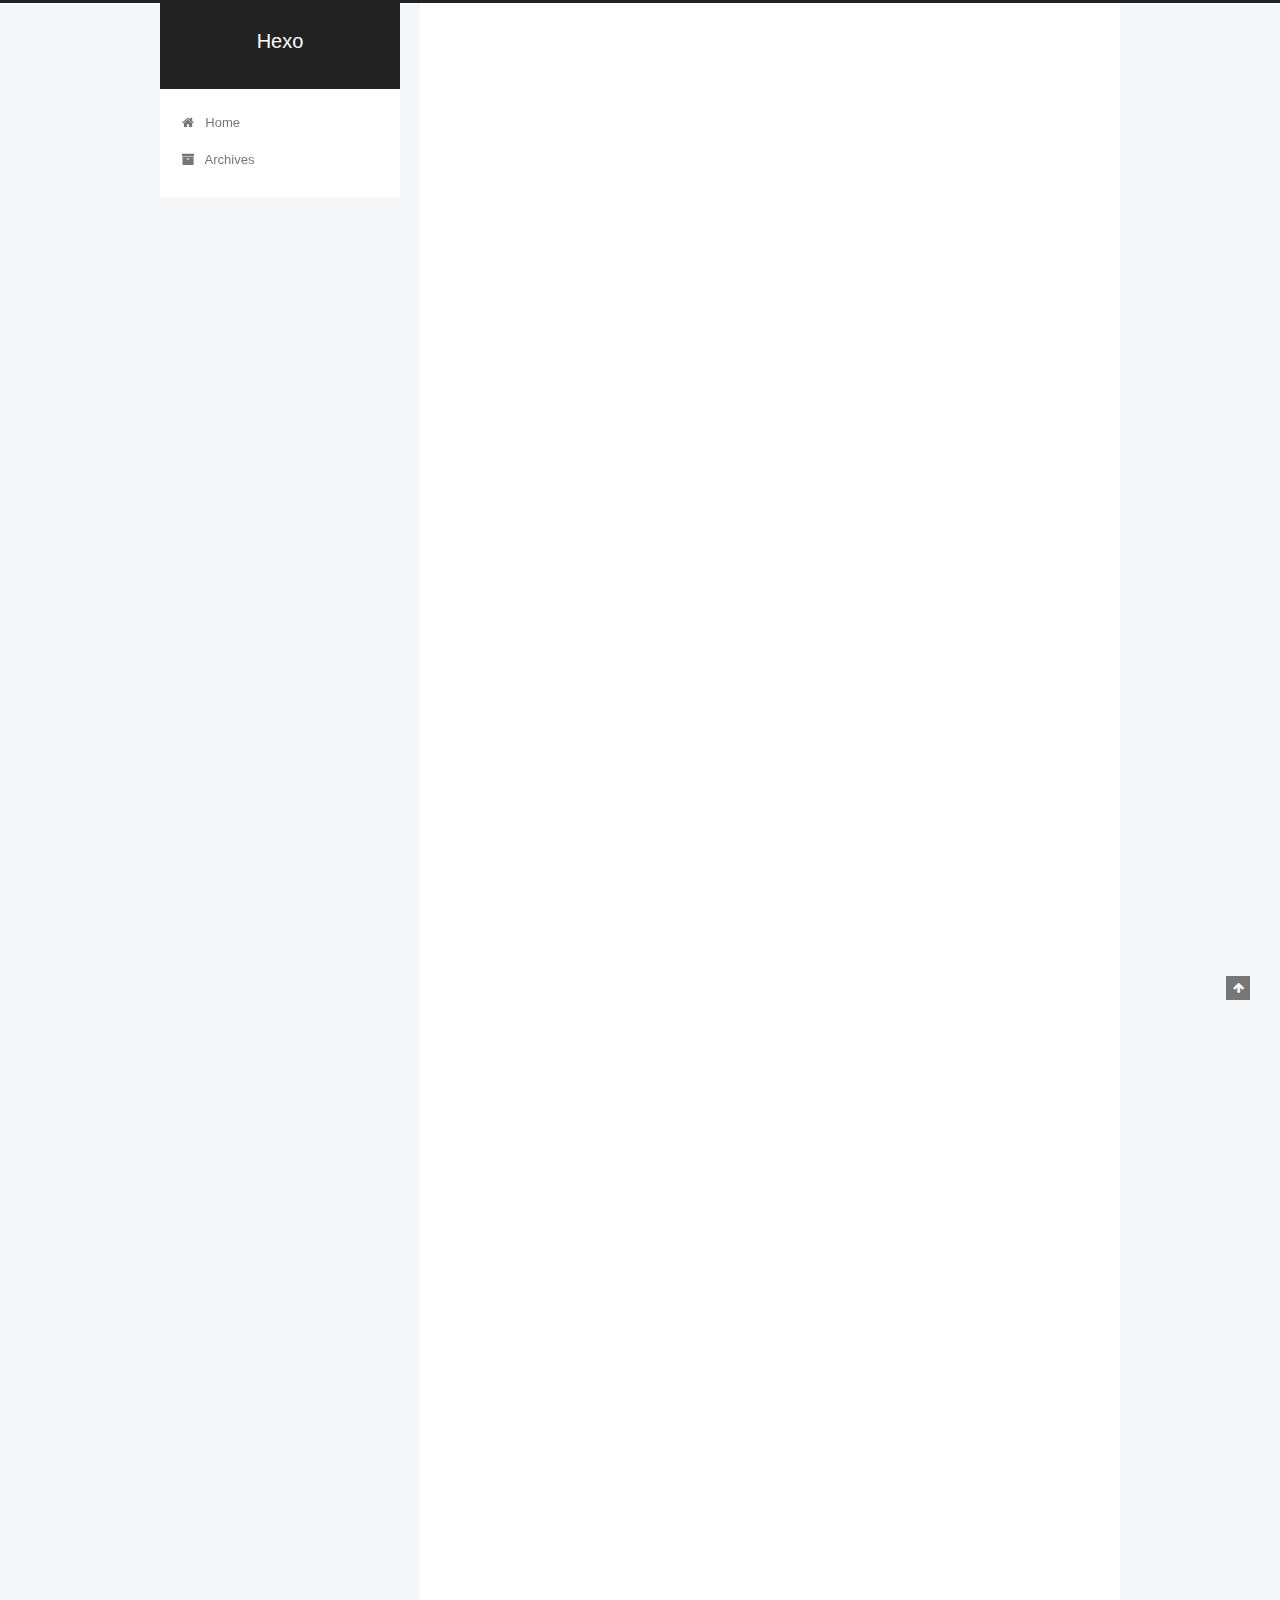
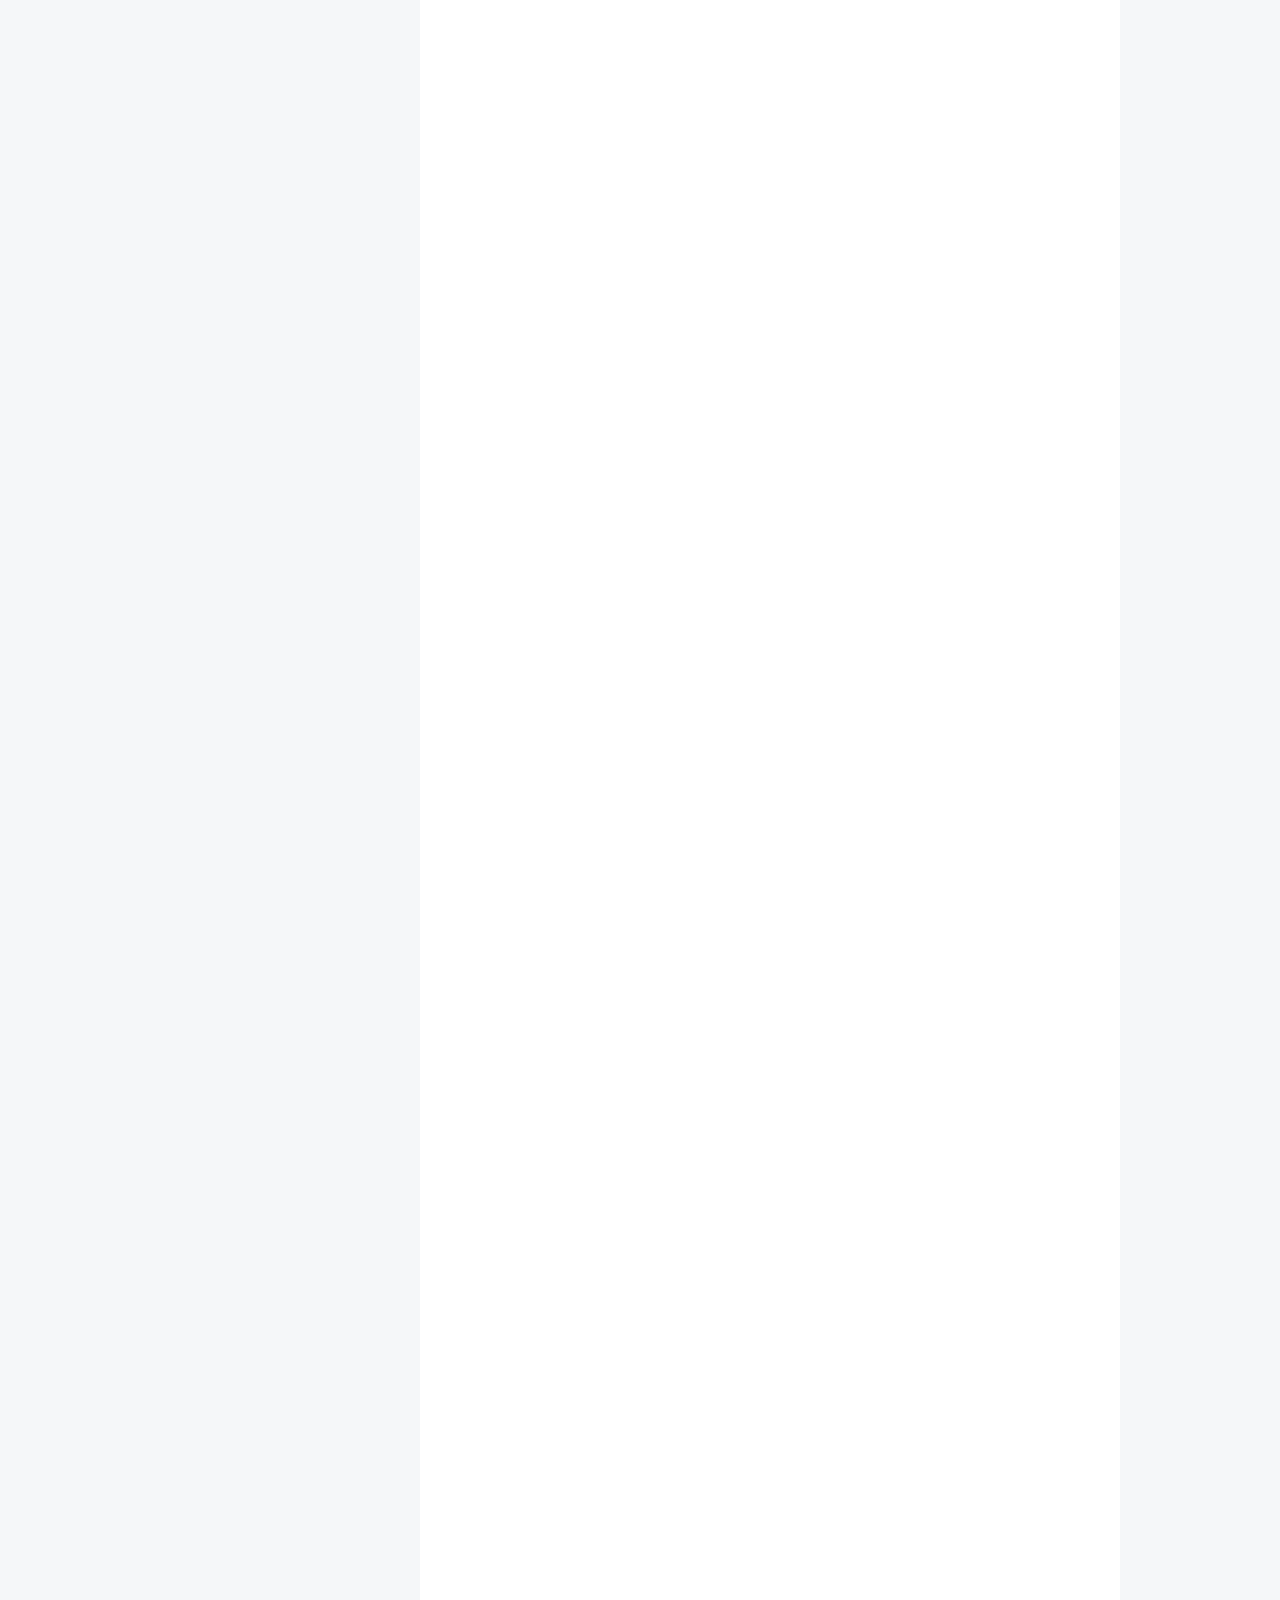
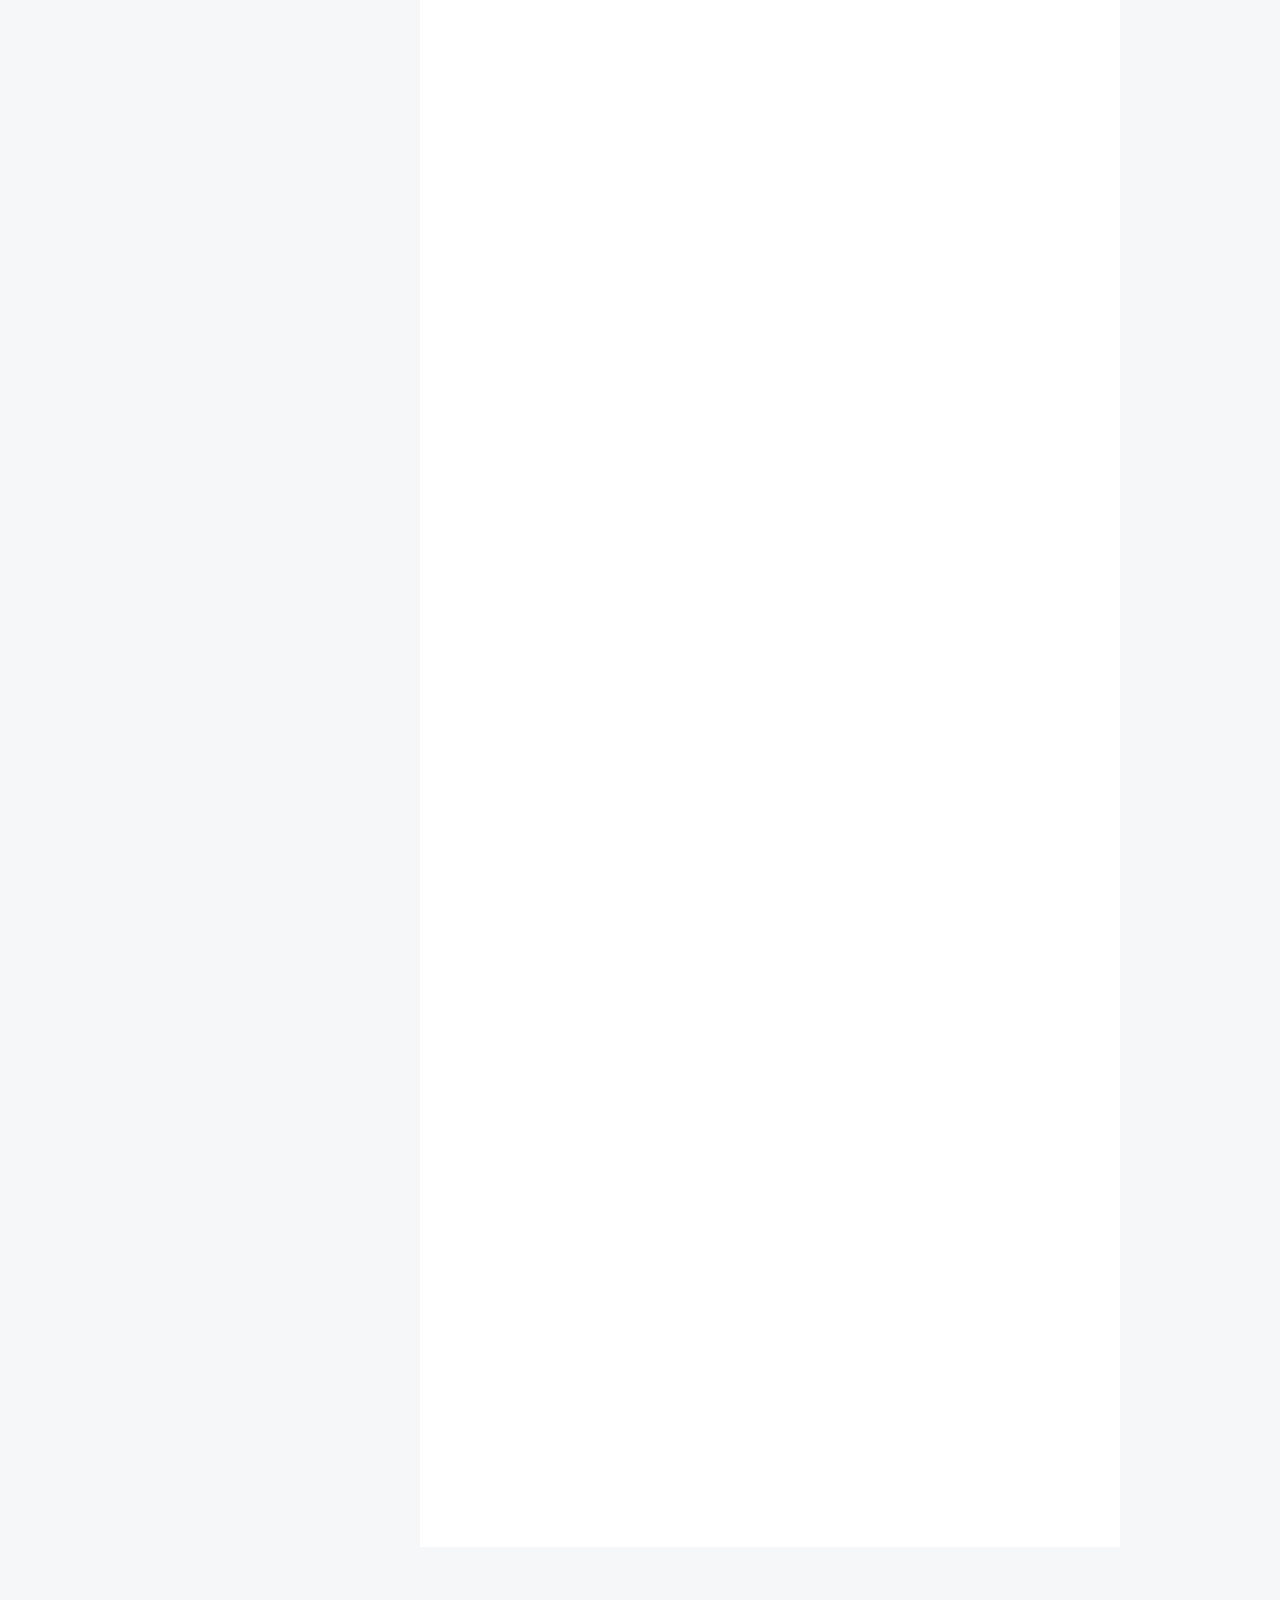
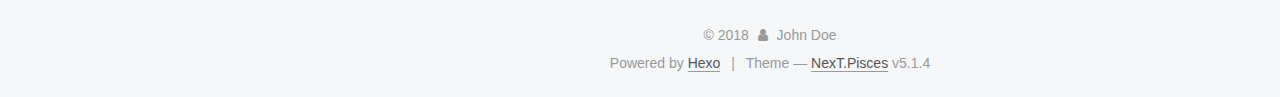
<file: 2018/11/21/gg/index.html>
<!DOCTYPE html>



  


<html class="theme-next pisces use-motion" lang="">
<head><meta name="generator" content="Hexo 3.8.0">
  <meta charset="UTF-8">
<meta http-equiv="X-UA-Compatible" content="IE=edge">
<meta name="viewport" content="width=device-width, initial-scale=1, maximum-scale=1">
<meta name="theme-color" content="#222">









<meta http-equiv="Cache-Control" content="no-transform">
<meta http-equiv="Cache-Control" content="no-siteapp">
















  
  
  <link href="/lib/fancybox/source/jquery.fancybox.css?v=2.1.5" rel="stylesheet" type="text/css">







<link href="/lib/font-awesome/css/font-awesome.min.css?v=4.6.2" rel="stylesheet" type="text/css">

<link href="/css/main.css?v=5.1.4" rel="stylesheet" type="text/css">


  <link rel="apple-touch-icon" sizes="180x180" href="/images/apple-touch-icon-next.png?v=5.1.4">


  <link rel="icon" type="image/png" sizes="32x32" href="/images/favicon-32x32-next.png?v=5.1.4">


  <link rel="icon" type="image/png" sizes="16x16" href="/images/favicon-16x16-next.png?v=5.1.4">


  <link rel="mask-icon" href="/images/logo.svg?v=5.1.4" color="#222">





  <meta name="keywords" content="Hexo, NexT">










<meta name="description" content="import easygui as gg.msgbox(‘你好’,’hello’)可以指定标题参数和消息参数,你好是消息，hello是标题 使用关键字参数调用 EasyGUI 的函数 ‘’’choice=[‘愿意’,’不愿意’]replay=g.choicebox(‘你要买衣服吗’,choices=choice) ‘’’ 使用按钮组件msgbox()msgbox(msg=’(Your messag">
<meta property="og:type" content="article">
<meta property="og:title" content="EasyGUI学习笔记2（小甲鱼）">
<meta property="og:url" content="http://yoursite.com/2018/11/21/gg/index.html">
<meta property="og:site_name" content="Hexo">
<meta property="og:description" content="import easygui as gg.msgbox(‘你好’,’hello’)可以指定标题参数和消息参数,你好是消息，hello是标题 使用关键字参数调用 EasyGUI 的函数 ‘’’choice=[‘愿意’,’不愿意’]replay=g.choicebox(‘你要买衣服吗’,choices=choice) ‘’’ 使用按钮组件msgbox()msgbox(msg=’(Your messag">
<meta property="og:locale" content="default">
<meta property="og:updated_time" content="2018-11-21T10:31:31.247Z">
<meta name="twitter:card" content="summary">
<meta name="twitter:title" content="EasyGUI学习笔记2（小甲鱼）">
<meta name="twitter:description" content="import easygui as gg.msgbox(‘你好’,’hello’)可以指定标题参数和消息参数,你好是消息，hello是标题 使用关键字参数调用 EasyGUI 的函数 ‘’’choice=[‘愿意’,’不愿意’]replay=g.choicebox(‘你要买衣服吗’,choices=choice) ‘’’ 使用按钮组件msgbox()msgbox(msg=’(Your messag">



<script type="text/javascript" id="hexo.configurations">
  var NexT = window.NexT || {};
  var CONFIG = {
    root: '/',
    scheme: 'Pisces',
    version: '5.1.4',
    sidebar: {"position":"left","display":"post","offset":12,"b2t":false,"scrollpercent":false,"onmobile":false},
    fancybox: true,
    tabs: true,
    motion: {"enable":true,"async":false,"transition":{"post_block":"fadeIn","post_header":"slideDownIn","post_body":"slideDownIn","coll_header":"slideLeftIn","sidebar":"slideUpIn"}},
    duoshuo: {
      userId: '0',
      author: 'Author'
    },
    algolia: {
      applicationID: '',
      apiKey: '',
      indexName: '',
      hits: {"per_page":10},
      labels: {"input_placeholder":"Search for Posts","hits_empty":"We didn't find any results for the search: ${query}","hits_stats":"${hits} results found in ${time} ms"}
    }
  };
</script>



  <link rel="canonical" href="http://yoursite.com/2018/11/21/gg/">





  <title>EasyGUI学习笔记2（小甲鱼） | Hexo</title>
  








</head>

<body itemscope="" itemtype="http://schema.org/WebPage" lang="default">

  
  
    
  

  <div class="container sidebar-position-left page-post-detail">
    <div class="headband"></div>

    <header id="header" class="header" itemscope="" itemtype="http://schema.org/WPHeader">
      <div class="header-inner"><div class="site-brand-wrapper">
  <div class="site-meta ">
    

    <div class="custom-logo-site-title">
      <a href="/" class="brand" rel="start">
        <span class="logo-line-before"><i></i></span>
        <span class="site-title">Hexo</span>
        <span class="logo-line-after"><i></i></span>
      </a>
    </div>
      
        <p class="site-subtitle"></p>
      
  </div>

  <div class="site-nav-toggle">
    <button>
      <span class="btn-bar"></span>
      <span class="btn-bar"></span>
      <span class="btn-bar"></span>
    </button>
  </div>
</div>

<nav class="site-nav">
  

  
    <ul id="menu" class="menu">
      
        
        <li class="menu-item menu-item-home">
          <a href="/" rel="section">
            
              <i class="menu-item-icon fa fa-fw fa-home"></i> <br>
            
            Home
          </a>
        </li>
      
        
        <li class="menu-item menu-item-archives">
          <a href="/archives/" rel="section">
            
              <i class="menu-item-icon fa fa-fw fa-archive"></i> <br>
            
            Archives
          </a>
        </li>
      

      
    </ul>
  

  
</nav>



 </div>
    </header>

    <main id="main" class="main">
      <div class="main-inner">
        <div class="content-wrap">
          <div id="content" class="content">
            

  <div id="posts" class="posts-expand">
    

  

  
  
  

  <article class="post post-type-normal" itemscope="" itemtype="http://schema.org/Article">
  
  
  
  <div class="post-block">
    <link itemprop="mainEntityOfPage" href="http://yoursite.com/2018/11/21/gg/">

    <span hidden itemprop="author" itemscope="" itemtype="http://schema.org/Person">
      <meta itemprop="name" content="John Doe">
      <meta itemprop="description" content="">
      <meta itemprop="image" content="/images/avatar.gif">
    </span>

    <span hidden itemprop="publisher" itemscope="" itemtype="http://schema.org/Organization">
      <meta itemprop="name" content="Hexo">
    </span>

    
      <header class="post-header">

        
        
          <h1 class="post-title" itemprop="name headline">EasyGUI学习笔记2（小甲鱼）</h1>
        

        <div class="post-meta">
          <span class="post-time">
            
              <span class="post-meta-item-icon">
                <i class="fa fa-calendar-o"></i>
              </span>
              
                <span class="post-meta-item-text">Posted on</span>
              
              <time title="Post created" itemprop="dateCreated datePublished" datetime="2018-11-21T18:19:54+08:00">
                2018-11-21
              </time>
            

            

            
          </span>

          

          
            
          

          
          

          

          

          

        </div>
      </header>
    

    
    
    
    <div class="post-body" itemprop="articleBody">

      
      

      
        <p>import easygui as g<br>g.msgbox(‘你好’,’hello’)<br>可以指定标题参数和消息参数,你好是消息，hello是标题</p>
<p>使用关键字参数调用 EasyGUI 的函数</p>
<p>‘’’<br>choice=[‘愿意’,’不愿意’]<br>replay=g.choicebox(‘你要买衣服吗’,choices=choice)</p>
<p>‘’’</p>
<p>使用按钮组件<br>msgbox()<br>msgbox(msg=’(Your message goes here)’, title=’ ‘, ok_button=’OK’, image=None, root=None)<br>g.msgbox(“面朝大海，春暖花开”,ok_button=’好诗’)</p>
<p>ccbox()<br>ccbox(msg=’Shall I continue?’, title=’ ‘, choices=(‘C[o]ntinue’, ‘C[a]ncel’), image=None, default_choice=’C[o]ntinue’, cancel_choice=’C[a]ncel’)<br>ccbox() 提供一个选择：“C[o]ntinue” 或者 “C[a]ncel”，并相应的返回 True 或者 False。<br>g.ccbox(‘还要继续吗’,’选择’) #只能有2个选择</p>
<p>ynbox()<br>ynbox(msg=’Shall I continue?’, title=’ ‘, choices=(‘[<f1>]Yes’, ‘[<f2>]No’), image=None, default_choice=’[<f1>]Yes’, cancel_choice=’[<f2>]No’)<br>跟 ccbox() 一样，只不过这里默认的 choices 参数值不同而已，[<f1>] 表示将键盘上的 F1 功能按键作为 “Yes” 的快捷键使用。<br>g.ynbox(‘还要继续吗’,’选择’) #只能有2个选择</f1></f2></f1></f2></f1></p>
<p>buttonbox()<br>buttonbox(msg=’’, title=’ ‘, choices=(‘Button[1]’, ‘Button[2]’, ‘Button[3]’), image=None, images=None, default_choice=None, cancel_choice=None, callback=None, run=True)<br>可以使用 buttonbox() 定义自己的一组按钮，buttonbox() 会显示一组由你自定义的按钮。<br>当用户点击任意一个按钮的时候，buttonbox() 返回按钮的文本内容。<br>如果用户点击取消或者关闭窗口，那么会返回默认选项（第一个选项）。<br>g.buttonbox(“你的爱好”,choices=(‘sing’,’dance’,’running’,’shopping’)) #可以有多个选择</p>
<p>indexbox()<br>indexbox(msg=’Shall I continue?’, title=’ ‘, choices=(‘Yes’, ‘No’), image=None, default_choice=’Yes’, cancel_choice=’No’)<br>基本跟 buttonbox() 一样，区别就是当用户选择第一个按钮的时候返回序号 0， 选择第二个按钮的时候返回序号 1，选择第三个按钮，返回2。<br>g.indexbox(‘还要继续吗’,’选择’,choices=(‘嗯’,’不’,’考虑’)) #可以有多个选择</p>
<p>boolbox()<br>boolbox(msg=’Shall I continue?’, title=’ ‘, choices=(‘[Y]es’, ‘[N]o’), image=None, default_choice=’Yes’, cancel_choice=’No’)<br>如果第一个按钮被选中则返回 True，否则返回 False。<br>g.boolbox(‘还要继续吗’,’选择’,choices=(‘嗯’,’不’))#只能有2个选择</p>
<p>如何在 buttonbox 里边显示图片<br>当你调用一个 buttonbox 函数（例如 msgbox(), ynbox(), indexbox() 等等）的时候，<br>你还可以为关键字参数 image 赋值，可以设置一个 .gif 格式的图像（PNG 格式的图像也支持）</p>
<p>easygui.buttonbox(‘do you like it’,choices=(‘yes’, ‘no’, ‘a little’),image=’E:\a.gif’)</p>
<p>#再写图片的地址时，要用2个反斜杠</p>
<p>让用户输入消息</p>
<p>enterbox()<br>enterbox(msg=’Enter something.’, title=’ ‘, default=’’, strip=True, image=None, root=None)<br>enterbox() 为用户提供一个最简单的输入框，返回值为用户输入的字符串。<br>默认返回的值会自动去除首尾的空格，如果需要保留首尾空格的话请设置参数 strip=False。</p>
<p>g.enterbox(‘你的愿望’)</p>
<p>integerbox()<br>integerbox(msg=’’, title=’ ‘, default=None, lowerbound=0, upperbound=99, image=None, root=None)<br>integerbox() 为用户提供一个简单的输入框，用户只能输入范围内（lowerbound 参数设置最小值，upperbound 参数设置最大值）的整型数值，否则会要求用户重新输入。<br>如果不加参数，直接g.integerbox()，会要求输入0-99的整数，格式正确，返回输入的值，错误，重新输入。</p>
<p>multenterbox()<br>multenterbox(msg=’Fill in values for the fields.’, title=’ ‘, fields=[], values=[], callback=None, run=True)<br>multenterbox() 为用户提供多个简单的输入框，要注意以下几点：<br>如果用户输入的值比选项少的话，则返回列表中的值用空字符串填充用户为输入的选项。<br>如果用户输入的值比选项多的话，则返回的列表中的值将截断为选项的数量。<br>如果用户取消操作，则返回域中的列表的值或者 None 值。</p>
<p>g.multenterbox(‘name\npassword’,’登陆’,(‘name’,’password’))#返回的值就是values</p>
<p>让用户输入密码<br>passwordbox()<br>passwordbox(msg=’Enter your password.’, title=’ ‘, default=’’, image=None, root=None)<br>用户输入的内容用星号（*）显示出来，该函数返回用户输入的字符串</p>
<p>g.passwordbox(‘输入密码’)</p>
<p>multpasswordbox()<br>multpasswordbox(msg=’Fill in values for the fields.’, title=’ ‘, fields=(), values=(), callback=None, run=True)<br>可以有多个输入框，最后一个输入框显示为密码的形式（*）</p>
<p>g.multpasswordbox(‘please input name\npassword’,’登陆’,(‘name’,’password’))</p>
<p>显示文本<br>textbox()<br>textbox(msg=’’, title=’ ‘, text=’’, codebox=False, callback=None, run=True)<br>textbox() 函数默认会以比例字体（参数 codebox=True 设置为等宽字体）来显示文本<br>内容（自动换行），这个函数适合用于显示一般的书面文字。</p>
<p>f=open(‘E:\a1.txt’,’r’)<br>g.textbox(‘内容如下：’’显示’,text=f) #显示一个文件的内容，</p>
<p>g.textbox(‘内容如下：’,’显示’,text=’黑夜给了我黑色的眼睛，而我却用它去寻找光明’)</p>
<p>#显示text里面的内容</p>
<p>#如果选择OK，则返回text的值，选择cancel就不反回</p>
<p>目录与文件<br>GUI 编程中一个常见的场景是要求用户输入目录及文件名，EasyGUI 提供了一些基本函数让用户来浏览文件系统，<br>选择一个目录或文件。</p>
<p>diropenbox()<br>diropenbox(msg=None, title=None, default=None)<br>diropenbox() 函数用于提供一个对话框，返回用户选择的目录名，如果用户选择 “Cancel” 则返回 None。<br>default 参数用于设置默认的打开目录（请确保设置的目录已存在）。</p>
<p>g.diropenbox(‘选择一个文件’,’找路径’,default=’E:\‘)</p>
<p>fileopenbox()<br>fileopenbox(msg=None, title=None, default=’<em>‘, filetypes=None, multiple=False)<br>fileopenbox() 函数用于提供一个对话框，返回用户选择的文件名（带完整路径哦），如果用户选择 “Cancel” 则返回 None。<br>关于 default 参数的设置方法：<br>default 参数指定一个默认路径，通常包含一个或多个通配符。<br>如果设置了 default 参数，fileopenbox() 显示默认的文件路径和格式。<br>default 默认的参数是 ‘</em>‘，即匹配所有格式的文件。<br>例如：<br>default=”E:\<em>.py” 即显示 E:\ 文件夹下所有的 Python 文件。<br>default=”E:\test</em>.py” 即显示 C:\fishc 文件夹下所有的名字以 test 开头的 Python 文件。<br>关于 filetypes 参数的设置方法：<br>可以是包含文件掩码的字符串列表，例如：filetypes = [“<em>.txt”]<br>可以是字符串列表，列表的最后一项字符串是文件类型的描述，例如：filetypes = [“</em>.css”, [“<em>.htm”, “</em>.html”, “HTML files”]]<br>最后是 multiple 参数，如果为 True 则表示可以同时选择多个文件。</p>
<p>g.fileopenbox(default=’E:\*.py’)#出现的还有目录</p>
<p>g.fileopenbox(default=’E:\<em>.py’,filetypes=’[</em>.py]’,multiple=’true’)#打开多行文件时要按shif</p>
<p>filesavebox()<br>filesavebox(msg=None, title=None, default=’’, filetypes=None)<br>filesavebox() 函数提供一个对话框，让用于选择文件需要保存的路径，如果用户选择 “Cancel” 则返回 None。<br>default 参数应该包含一个文件名（例如当前需要保存的文件名），当然也可以设置为空的，或者包含一个文件格式掩码的通配符。</p>
<p>g.filesavebox(default=’apple’)#并不会有apple这个文件</p>
<p>g.filesavebox(default=’apple’,filetypes=[‘*.py’]) #文件类型有python这个选项 </p>
<p>捕获异常<br>当异常出现的时候，exceptionbox() 会将堆栈追踪显示在一个 codebox() 中，并且允许你做进一步的处理。<br> try:<br>        print(‘I Love FishC.com!’)<br>        int(‘FISHC’) # 这里会产生异常<br>except:<br>        g.exceptionbox()</p>
<p>#会弹出一个codebox，将错误显示出来</p>

      
    </div>
    
    
    

    

    

    

    <footer class="post-footer">
      

      
      
      

      
        <div class="post-nav">
          <div class="post-nav-next post-nav-item">
            
              <a href="/2018/11/19/note_one/" rel="next" title="EasyGUI学习笔记（小甲鱼）">
                <i class="fa fa-chevron-left"></i> EasyGUI学习笔记（小甲鱼）
              </a>
            
          </div>

          <span class="post-nav-divider"></span>

          <div class="post-nav-prev post-nav-item">
            
              <a href="/2018/11/23/class/" rel="prev" title="类和对象学习笔记（小甲鱼）">
                类和对象学习笔记（小甲鱼） <i class="fa fa-chevron-right"></i>
              </a>
            
          </div>
        </div>
      

      
      
    </footer>
  </div>
  
  
  
  </article>



    <div class="post-spread">
      
    </div>
  </div>


          </div>
          


          

  



        </div>
        
          
  
  <div class="sidebar-toggle">
    <div class="sidebar-toggle-line-wrap">
      <span class="sidebar-toggle-line sidebar-toggle-line-first"></span>
      <span class="sidebar-toggle-line sidebar-toggle-line-middle"></span>
      <span class="sidebar-toggle-line sidebar-toggle-line-last"></span>
    </div>
  </div>

  <aside id="sidebar" class="sidebar">
    
    <div class="sidebar-inner">

      

      

      <section class="site-overview-wrap sidebar-panel sidebar-panel-active">
        <div class="site-overview">
          <div class="site-author motion-element" itemprop="author" itemscope="" itemtype="http://schema.org/Person">
            
              <p class="site-author-name" itemprop="name">John Doe</p>
              <p class="site-description motion-element" itemprop="description"></p>
          </div>

          <nav class="site-state motion-element">

            
              <div class="site-state-item site-state-posts">
              
                <a href="/archives/">
              
                  <span class="site-state-item-count">7</span>
                  <span class="site-state-item-name">posts</span>
                </a>
              </div>
            

            

            

          </nav>

          

          

          
          

          
          

          

        </div>
      </section>

      

      

    </div>
  </aside>


        
      </div>
    </main>

    <footer id="footer" class="footer">
      <div class="footer-inner">
        <div class="copyright">&copy; <span itemprop="copyrightYear">2018</span>
  <span class="with-love">
    <i class="fa fa-user"></i>
  </span>
  <span class="author" itemprop="copyrightHolder">John Doe</span>

  
</div>


  <div class="powered-by">Powered by <a class="theme-link" target="_blank" href="https://hexo.io">Hexo</a></div>



  <span class="post-meta-divider">|</span>



  <div class="theme-info">Theme &mdash; <a class="theme-link" target="_blank" href="https://github.com/iissnan/hexo-theme-next">NexT.Pisces</a> v5.1.4</div>




        







        
      </div>
    </footer>

    
      <div class="back-to-top">
        <i class="fa fa-arrow-up"></i>
        
      </div>
    

    

  </div>

  

<script type="text/javascript">
  if (Object.prototype.toString.call(window.Promise) !== '[object Function]') {
    window.Promise = null;
  }
</script>









  












  
  
    <script type="text/javascript" src="/lib/jquery/index.js?v=2.1.3"></script>
  

  
  
    <script type="text/javascript" src="/lib/fastclick/lib/fastclick.min.js?v=1.0.6"></script>
  

  
  
    <script type="text/javascript" src="/lib/jquery_lazyload/jquery.lazyload.js?v=1.9.7"></script>
  

  
  
    <script type="text/javascript" src="/lib/velocity/velocity.min.js?v=1.2.1"></script>
  

  
  
    <script type="text/javascript" src="/lib/velocity/velocity.ui.min.js?v=1.2.1"></script>
  

  
  
    <script type="text/javascript" src="/lib/fancybox/source/jquery.fancybox.pack.js?v=2.1.5"></script>
  


  


  <script type="text/javascript" src="/js/src/utils.js?v=5.1.4"></script>

  <script type="text/javascript" src="/js/src/motion.js?v=5.1.4"></script>



  
  


  <script type="text/javascript" src="/js/src/affix.js?v=5.1.4"></script>

  <script type="text/javascript" src="/js/src/schemes/pisces.js?v=5.1.4"></script>



  
  <script type="text/javascript" src="/js/src/scrollspy.js?v=5.1.4"></script>
<script type="text/javascript" src="/js/src/post-details.js?v=5.1.4"></script>



  


  <script type="text/javascript" src="/js/src/bootstrap.js?v=5.1.4"></script>



  


  




	





  





  












  





  

  

  

  
  

  

  

  

</body>
</html>
</file>
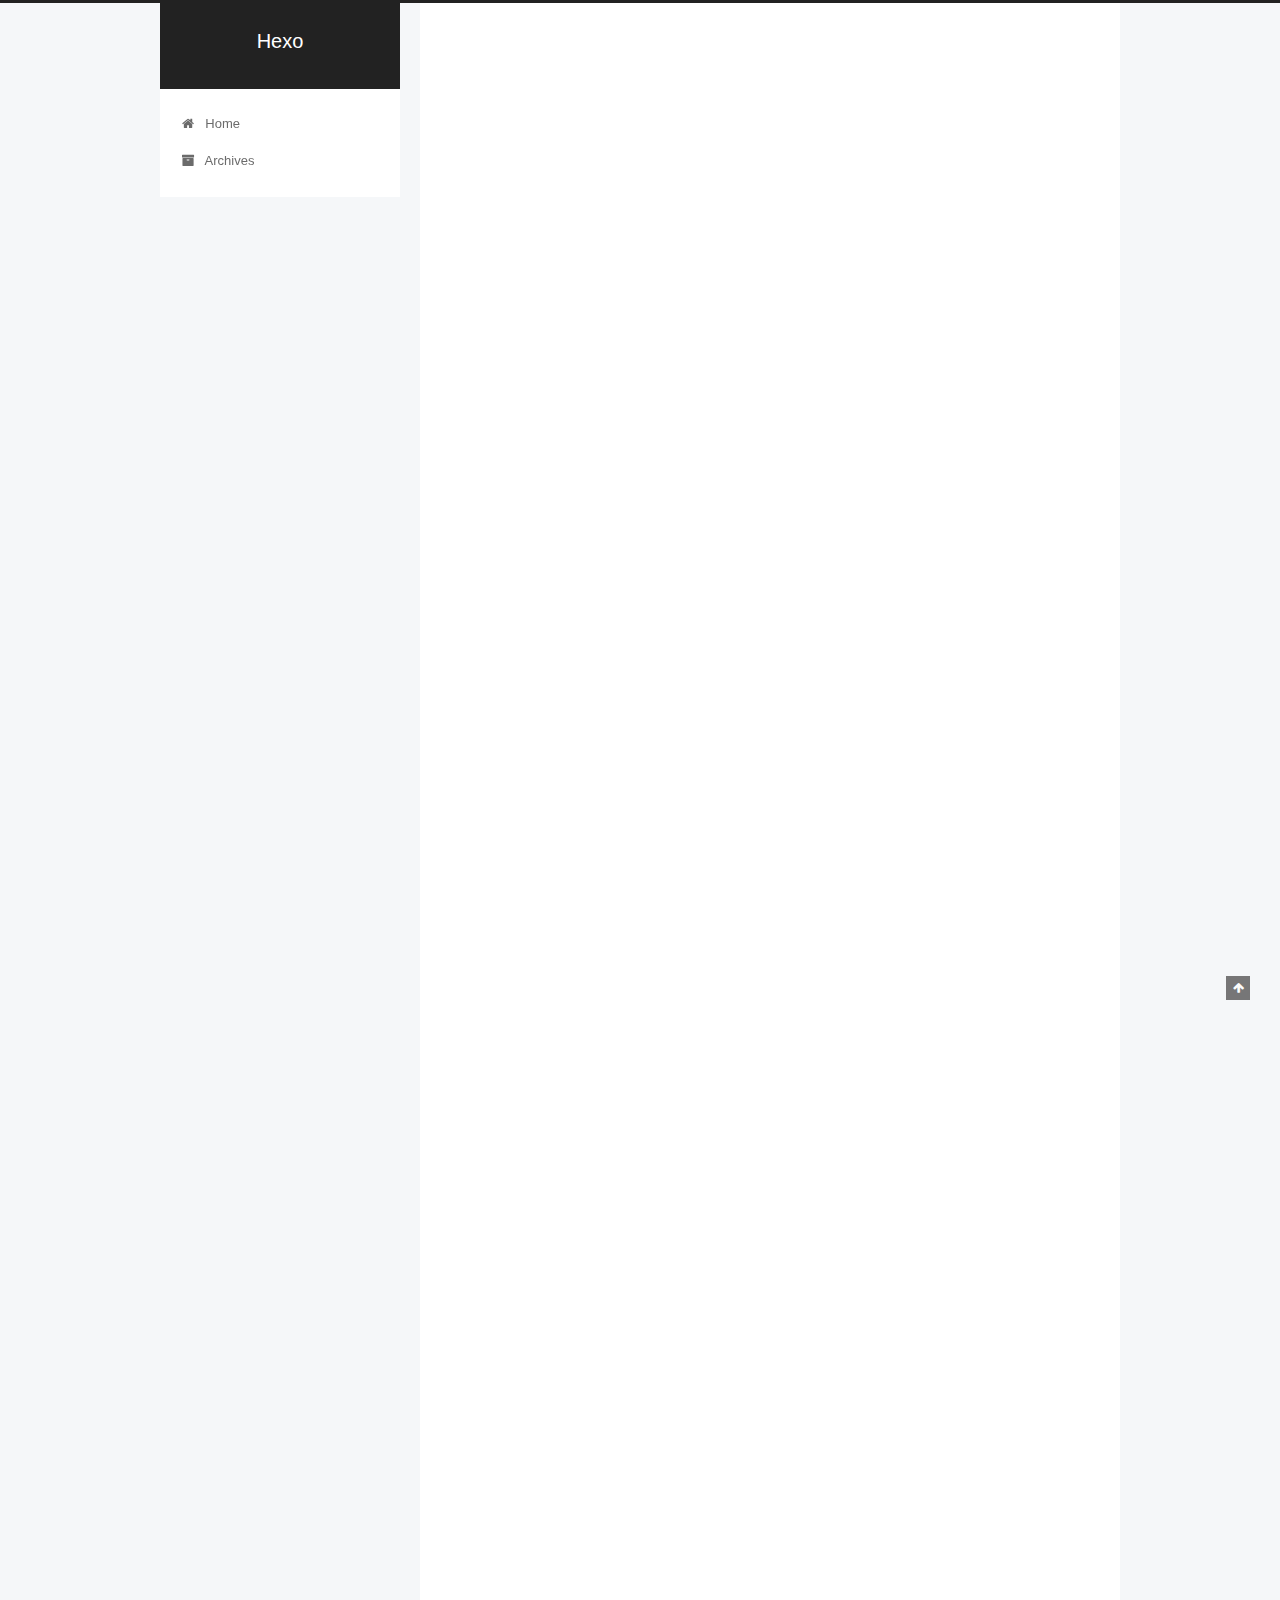
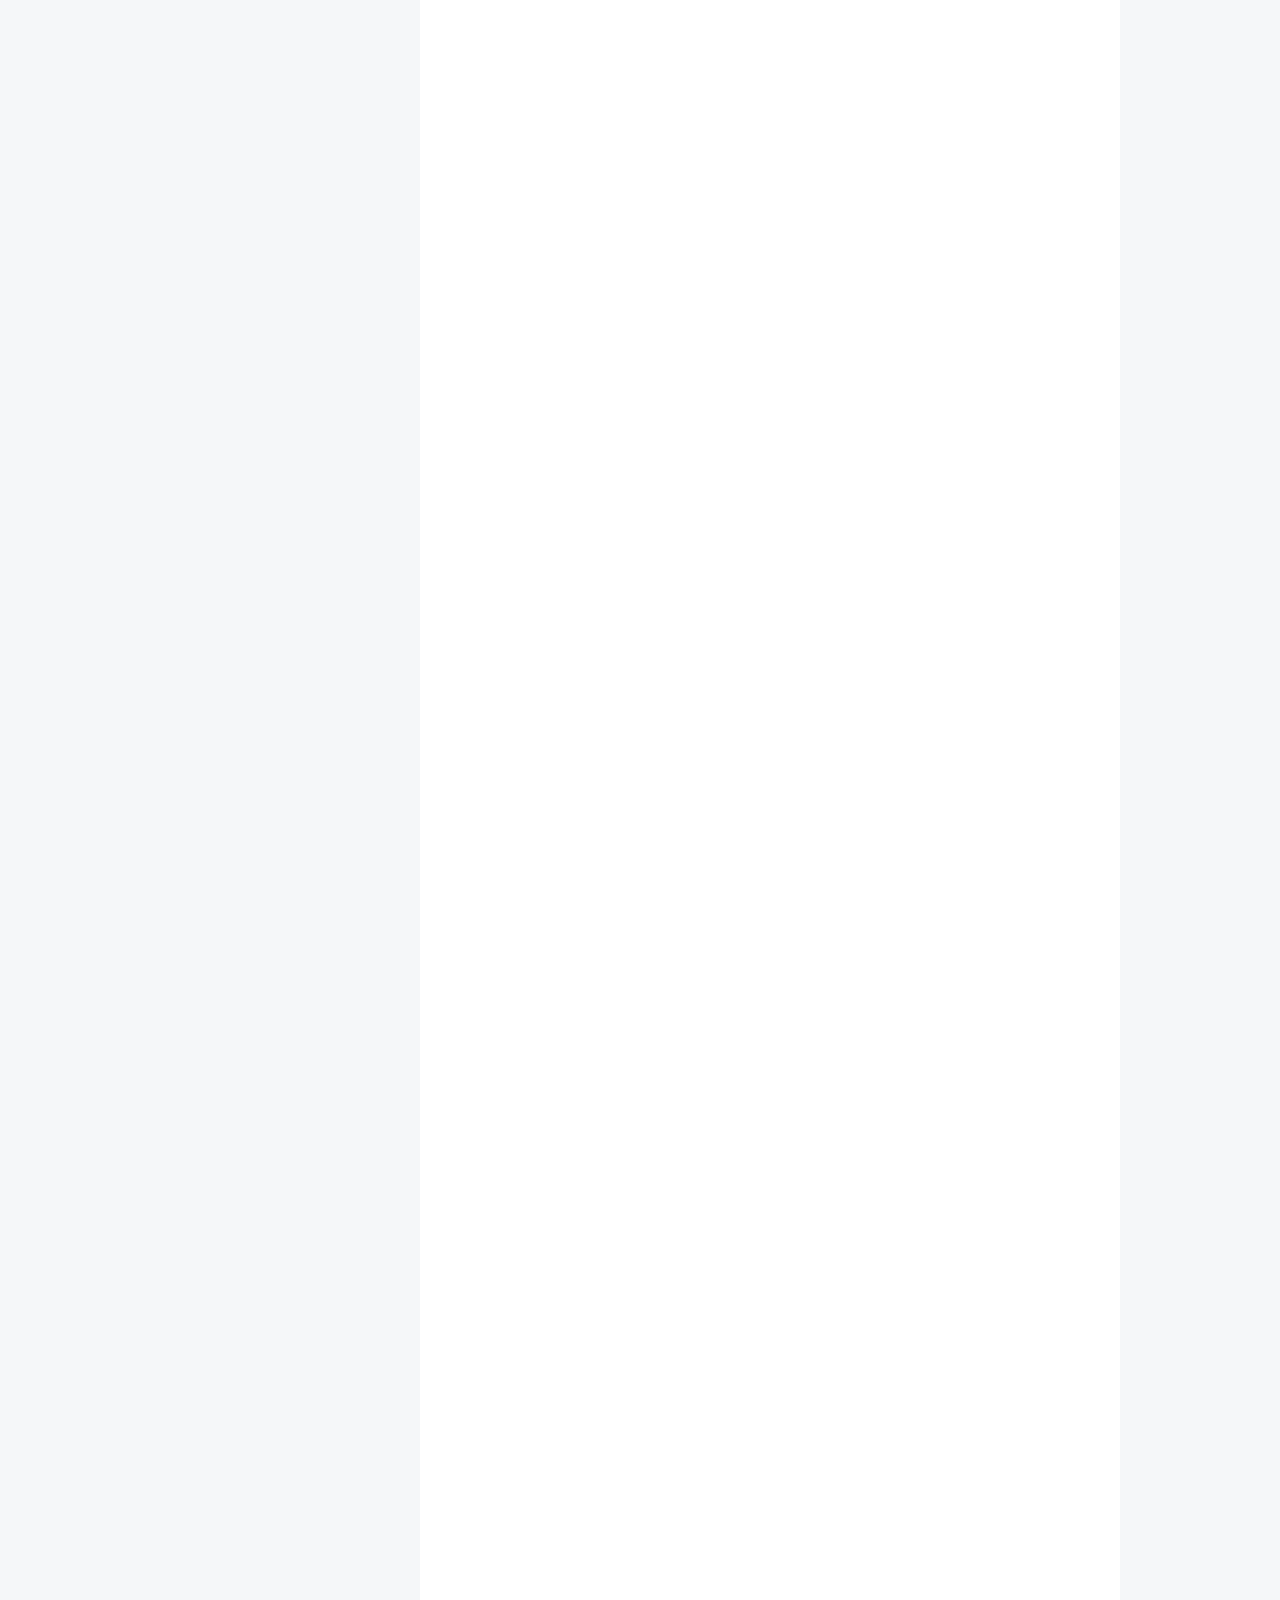
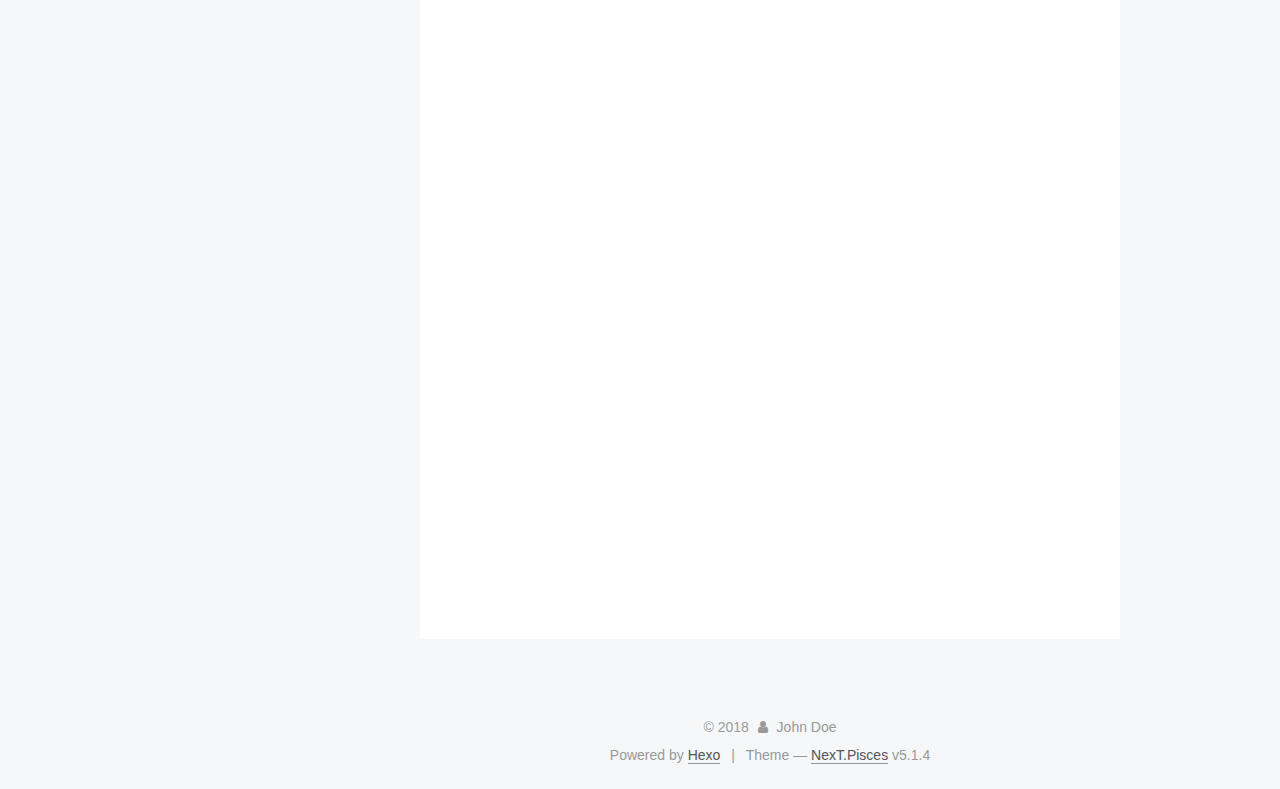
<file: 2018/11/23/class/index.html>
<!DOCTYPE html>



  


<html class="theme-next pisces use-motion" lang="">
<head><meta name="generator" content="Hexo 3.8.0">
  <meta charset="UTF-8">
<meta http-equiv="X-UA-Compatible" content="IE=edge">
<meta name="viewport" content="width=device-width, initial-scale=1, maximum-scale=1">
<meta name="theme-color" content="#222">









<meta http-equiv="Cache-Control" content="no-transform">
<meta http-equiv="Cache-Control" content="no-siteapp">
















  
  
  <link href="/lib/fancybox/source/jquery.fancybox.css?v=2.1.5" rel="stylesheet" type="text/css">







<link href="/lib/font-awesome/css/font-awesome.min.css?v=4.6.2" rel="stylesheet" type="text/css">

<link href="/css/main.css?v=5.1.4" rel="stylesheet" type="text/css">


  <link rel="apple-touch-icon" sizes="180x180" href="/images/apple-touch-icon-next.png?v=5.1.4">


  <link rel="icon" type="image/png" sizes="32x32" href="/images/favicon-32x32-next.png?v=5.1.4">


  <link rel="icon" type="image/png" sizes="16x16" href="/images/favicon-16x16-next.png?v=5.1.4">


  <link rel="mask-icon" href="/images/logo.svg?v=5.1.4" color="#222">





  <meta name="keywords" content="Hexo, NexT">










<meta name="description" content="类用class来声明，变量，函数等都可以在里面class classname:    num=9    def func(self):        print(num) 类中的函数都有一个self的参数，相当与this指针，指向当前调用的对象 对象就是类的实例obj=classname()obj.func() #调用类里面的函数 init(self) #在创建一个对象的时候，会自动调用这个方法">
<meta property="og:type" content="article">
<meta property="og:title" content="类和对象学习笔记（小甲鱼）">
<meta property="og:url" content="http://yoursite.com/2018/11/23/class/index.html">
<meta property="og:site_name" content="Hexo">
<meta property="og:description" content="类用class来声明，变量，函数等都可以在里面class classname:    num=9    def func(self):        print(num) 类中的函数都有一个self的参数，相当与this指针，指向当前调用的对象 对象就是类的实例obj=classname()obj.func() #调用类里面的函数 init(self) #在创建一个对象的时候，会自动调用这个方法">
<meta property="og:locale" content="default">
<meta property="og:updated_time" content="2018-11-23T10:29:38.084Z">
<meta name="twitter:card" content="summary">
<meta name="twitter:title" content="类和对象学习笔记（小甲鱼）">
<meta name="twitter:description" content="类用class来声明，变量，函数等都可以在里面class classname:    num=9    def func(self):        print(num) 类中的函数都有一个self的参数，相当与this指针，指向当前调用的对象 对象就是类的实例obj=classname()obj.func() #调用类里面的函数 init(self) #在创建一个对象的时候，会自动调用这个方法">



<script type="text/javascript" id="hexo.configurations">
  var NexT = window.NexT || {};
  var CONFIG = {
    root: '/',
    scheme: 'Pisces',
    version: '5.1.4',
    sidebar: {"position":"left","display":"post","offset":12,"b2t":false,"scrollpercent":false,"onmobile":false},
    fancybox: true,
    tabs: true,
    motion: {"enable":true,"async":false,"transition":{"post_block":"fadeIn","post_header":"slideDownIn","post_body":"slideDownIn","coll_header":"slideLeftIn","sidebar":"slideUpIn"}},
    duoshuo: {
      userId: '0',
      author: 'Author'
    },
    algolia: {
      applicationID: '',
      apiKey: '',
      indexName: '',
      hits: {"per_page":10},
      labels: {"input_placeholder":"Search for Posts","hits_empty":"We didn't find any results for the search: ${query}","hits_stats":"${hits} results found in ${time} ms"}
    }
  };
</script>



  <link rel="canonical" href="http://yoursite.com/2018/11/23/class/">





  <title>类和对象学习笔记（小甲鱼） | Hexo</title>
  








</head>

<body itemscope="" itemtype="http://schema.org/WebPage" lang="default">

  
  
    
  

  <div class="container sidebar-position-left page-post-detail">
    <div class="headband"></div>

    <header id="header" class="header" itemscope="" itemtype="http://schema.org/WPHeader">
      <div class="header-inner"><div class="site-brand-wrapper">
  <div class="site-meta ">
    

    <div class="custom-logo-site-title">
      <a href="/" class="brand" rel="start">
        <span class="logo-line-before"><i></i></span>
        <span class="site-title">Hexo</span>
        <span class="logo-line-after"><i></i></span>
      </a>
    </div>
      
        <p class="site-subtitle"></p>
      
  </div>

  <div class="site-nav-toggle">
    <button>
      <span class="btn-bar"></span>
      <span class="btn-bar"></span>
      <span class="btn-bar"></span>
    </button>
  </div>
</div>

<nav class="site-nav">
  

  
    <ul id="menu" class="menu">
      
        
        <li class="menu-item menu-item-home">
          <a href="/" rel="section">
            
              <i class="menu-item-icon fa fa-fw fa-home"></i> <br>
            
            Home
          </a>
        </li>
      
        
        <li class="menu-item menu-item-archives">
          <a href="/archives/" rel="section">
            
              <i class="menu-item-icon fa fa-fw fa-archive"></i> <br>
            
            Archives
          </a>
        </li>
      

      
    </ul>
  

  
</nav>



 </div>
    </header>

    <main id="main" class="main">
      <div class="main-inner">
        <div class="content-wrap">
          <div id="content" class="content">
            

  <div id="posts" class="posts-expand">
    

  

  
  
  

  <article class="post post-type-normal" itemscope="" itemtype="http://schema.org/Article">
  
  
  
  <div class="post-block">
    <link itemprop="mainEntityOfPage" href="http://yoursite.com/2018/11/23/class/">

    <span hidden itemprop="author" itemscope="" itemtype="http://schema.org/Person">
      <meta itemprop="name" content="John Doe">
      <meta itemprop="description" content="">
      <meta itemprop="image" content="/images/avatar.gif">
    </span>

    <span hidden itemprop="publisher" itemscope="" itemtype="http://schema.org/Organization">
      <meta itemprop="name" content="Hexo">
    </span>

    
      <header class="post-header">

        
        
          <h1 class="post-title" itemprop="name headline">类和对象学习笔记（小甲鱼）</h1>
        

        <div class="post-meta">
          <span class="post-time">
            
              <span class="post-meta-item-icon">
                <i class="fa fa-calendar-o"></i>
              </span>
              
                <span class="post-meta-item-text">Posted on</span>
              
              <time title="Post created" itemprop="dateCreated datePublished" datetime="2018-11-23T18:24:36+08:00">
                2018-11-23
              </time>
            

            

            
          </span>

          

          
            
          

          
          

          

          

          

        </div>
      </header>
    

    
    
    
    <div class="post-body" itemprop="articleBody">

      
      

      
        <p>类用class来声明，变量，函数等都可以在里面<br>class classname:<br>    num=9<br>    def func(self):<br>        print(num)</p>
<p>类中的函数都有一个self的参数，相当与this指针，指向当前调用的对象</p>
<p>对象就是类的实例<br>obj=classname()<br>obj.func() #调用类里面的函数</p>
<p><strong>init</strong>(self) #在创建一个对象的时候，会自动调用这个方法</p>
<p> class ball:<br>    def <strong>init</strong>(self,name):<br>        self.name=name<br>        print(name)<br>    def kick(self):<br>        print(‘my name is %s’ % self.name)</p>
<p>a=ball(‘apple’)#初始化对象<br>a.kick()</p>
<p>类里面的属性和方法分为私有和公有<br>定义私有变量需要在变量名或函数名前加’<strong>‘2个下划线<br>class person:<br>    name=’xxx’
    </strong>age=23<br>    def getname(self):<br>        print(self.name)<br>    def getage(self):<br>        print(self.__age)</p>
<p>变为私有变量之后，这个变量不能从外部访问，用’.’来访问，只能从内部访问。</p>
<p>但是，私有变量其实是将变量改为了_类名<strong>变量名<br>所以<br>p=person()<br>p._person</strong>age<br>这样就可以访问私有变量。</p>
<p>类的继承<br>class DerivedClassName(BaseClassName):</p>
<p> class parent:<br>    def say(self):<br>        print(‘我是父类’)</p>
<p> class child(parent):<br>    def csay(self):<br>        print(‘我是子类’)<br>parent是父类，child是子类，子类会继承父类的方法和变量，并且可以调用<br>c=child()<br>c.say()<br>结果为：我是父类</p>
<p>如果子类定义了与父类同名的方法或属性，则会自动覆盖父类的方法和属性，对<br>父类不受影响</p>
<p>class child(parent):<br>    def say(self):<br>        print(‘我是子类’)<br>c=child()<br>c.say()<br>结果是：我是子类</p>
<p>如果想要父类的方法<br>1.调用未绑定的父类方法<br>class child(parent):<br>    def say(self):<br>        parent.say(self) #相当于parent.say(c)<br>        print(‘我是子类’)</p>
<p>c=child()<br>c.say()<br>结果是：我是父类<br>        我是子类</p>
<p>2.使用super()函数<br> class child(parent):<br>    def say(self):<br>        super().say()<br>        print(‘我是子类’)</p>
<p>c=child()<br>c.say()<br>结果是：我是父类<br>        我是子类</p>
<p>多重继承,有多个父类<br>class DerivedClassName(BaseClassName1,BaseClassName2,BaseClassName3):</p>
<p>class base1:<br>    def say(self):<br>        print(‘我是base1’)</p>
<p>class base2:<br>    def say1(self):<br>        print(‘我是base2’)</p>
<p>class base3(base1,base2):<br>    def say2(self):<br>        print(‘我是base3’)</p>
<p>base3的对象可以调用base1和base2的方法</p>
<blockquote>
<blockquote>
<blockquote>
<p>b=base3()<br>b.say()<br>我是base1<br>b.say1()<br>我是base2</p>
</blockquote>
</blockquote>
</blockquote>
<p>如果两个基类的函数名相同<br>class base2:<br>    def say(self):<br>    print(‘我是base2’)</p>
<blockquote>
<blockquote>
<blockquote>
<p>class base3(base1,base2):<br>    def say2(self):<br>        print(‘我是base3’)</p>
</blockquote>
</blockquote>
</blockquote>
<blockquote>
<blockquote>
<blockquote>
<p>b=base3()<br>b.say()<br>我是base1</p>
</blockquote>
</blockquote>
</blockquote>
<blockquote>
<blockquote>
<blockquote>
<p>class base3(base2,base1):<br>    def say2(self):<br>        print(‘我是base3’)</p>
</blockquote>
</blockquote>
</blockquote>
<blockquote>
<blockquote>
<blockquote>
<p>b=base3()<br>b.say()<br>我是base2</p>
</blockquote>
</blockquote>
</blockquote>
<p>#和两个基类的顺序有关</p>

      
    </div>
    
    
    

    

    

    

    <footer class="post-footer">
      

      
      
      

      
        <div class="post-nav">
          <div class="post-nav-next post-nav-item">
            
              <a href="/2018/11/21/gg/" rel="next" title="EasyGUI学习笔记2（小甲鱼）">
                <i class="fa fa-chevron-left"></i> EasyGUI学习笔记2（小甲鱼）
              </a>
            
          </div>

          <span class="post-nav-divider"></span>

          <div class="post-nav-prev post-nav-item">
            
          </div>
        </div>
      

      
      
    </footer>
  </div>
  
  
  
  </article>



    <div class="post-spread">
      
    </div>
  </div>


          </div>
          


          

  



        </div>
        
          
  
  <div class="sidebar-toggle">
    <div class="sidebar-toggle-line-wrap">
      <span class="sidebar-toggle-line sidebar-toggle-line-first"></span>
      <span class="sidebar-toggle-line sidebar-toggle-line-middle"></span>
      <span class="sidebar-toggle-line sidebar-toggle-line-last"></span>
    </div>
  </div>

  <aside id="sidebar" class="sidebar">
    
    <div class="sidebar-inner">

      

      

      <section class="site-overview-wrap sidebar-panel sidebar-panel-active">
        <div class="site-overview">
          <div class="site-author motion-element" itemprop="author" itemscope="" itemtype="http://schema.org/Person">
            
              <p class="site-author-name" itemprop="name">John Doe</p>
              <p class="site-description motion-element" itemprop="description"></p>
          </div>

          <nav class="site-state motion-element">

            
              <div class="site-state-item site-state-posts">
              
                <a href="/archives/">
              
                  <span class="site-state-item-count">7</span>
                  <span class="site-state-item-name">posts</span>
                </a>
              </div>
            

            

            

          </nav>

          

          

          
          

          
          

          

        </div>
      </section>

      

      

    </div>
  </aside>


        
      </div>
    </main>

    <footer id="footer" class="footer">
      <div class="footer-inner">
        <div class="copyright">&copy; <span itemprop="copyrightYear">2018</span>
  <span class="with-love">
    <i class="fa fa-user"></i>
  </span>
  <span class="author" itemprop="copyrightHolder">John Doe</span>

  
</div>


  <div class="powered-by">Powered by <a class="theme-link" target="_blank" href="https://hexo.io">Hexo</a></div>



  <span class="post-meta-divider">|</span>



  <div class="theme-info">Theme &mdash; <a class="theme-link" target="_blank" href="https://github.com/iissnan/hexo-theme-next">NexT.Pisces</a> v5.1.4</div>




        







        
      </div>
    </footer>

    
      <div class="back-to-top">
        <i class="fa fa-arrow-up"></i>
        
      </div>
    

    

  </div>

  

<script type="text/javascript">
  if (Object.prototype.toString.call(window.Promise) !== '[object Function]') {
    window.Promise = null;
  }
</script>









  












  
  
    <script type="text/javascript" src="/lib/jquery/index.js?v=2.1.3"></script>
  

  
  
    <script type="text/javascript" src="/lib/fastclick/lib/fastclick.min.js?v=1.0.6"></script>
  

  
  
    <script type="text/javascript" src="/lib/jquery_lazyload/jquery.lazyload.js?v=1.9.7"></script>
  

  
  
    <script type="text/javascript" src="/lib/velocity/velocity.min.js?v=1.2.1"></script>
  

  
  
    <script type="text/javascript" src="/lib/velocity/velocity.ui.min.js?v=1.2.1"></script>
  

  
  
    <script type="text/javascript" src="/lib/fancybox/source/jquery.fancybox.pack.js?v=2.1.5"></script>
  


  


  <script type="text/javascript" src="/js/src/utils.js?v=5.1.4"></script>

  <script type="text/javascript" src="/js/src/motion.js?v=5.1.4"></script>



  
  


  <script type="text/javascript" src="/js/src/affix.js?v=5.1.4"></script>

  <script type="text/javascript" src="/js/src/schemes/pisces.js?v=5.1.4"></script>



  
  <script type="text/javascript" src="/js/src/scrollspy.js?v=5.1.4"></script>
<script type="text/javascript" src="/js/src/post-details.js?v=5.1.4"></script>



  


  <script type="text/javascript" src="/js/src/bootstrap.js?v=5.1.4"></script>



  


  




	





  





  












  





  

  

  

  
  

  

  

  

</body>
</html>
</file>
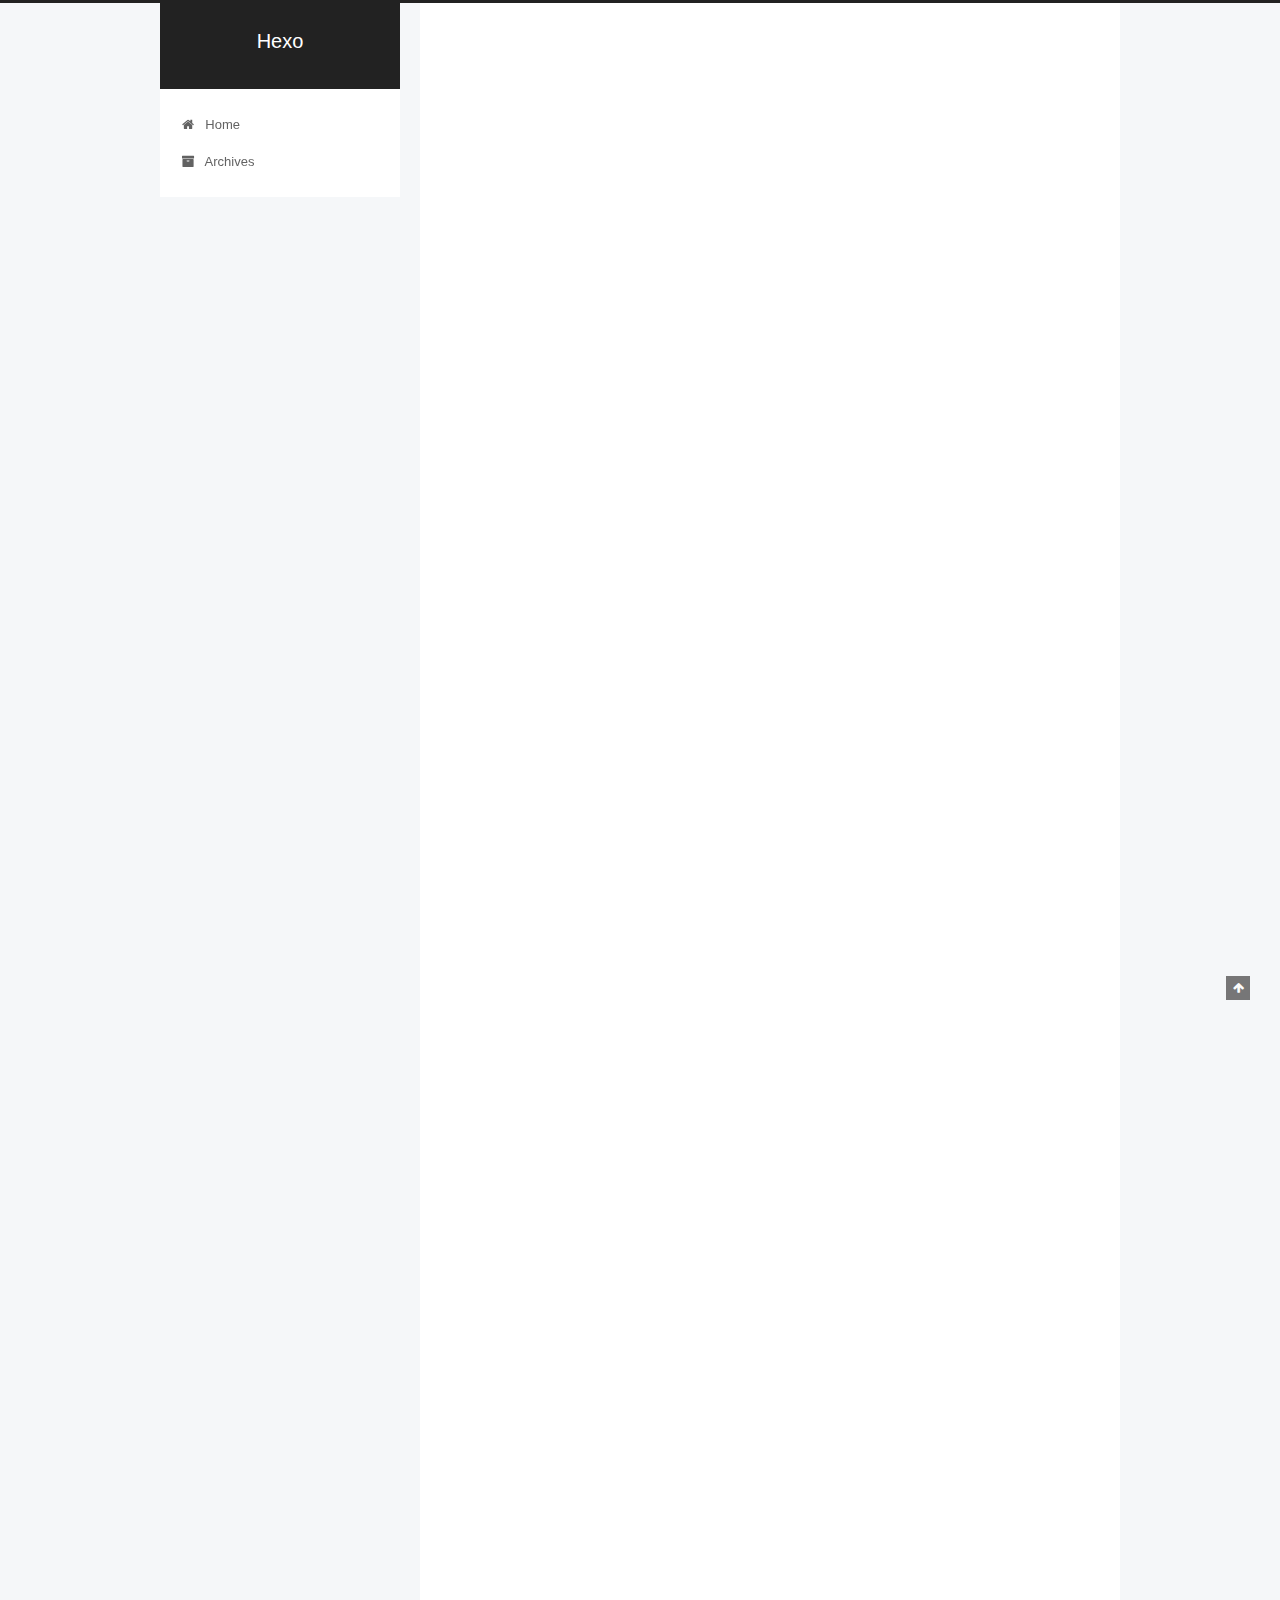
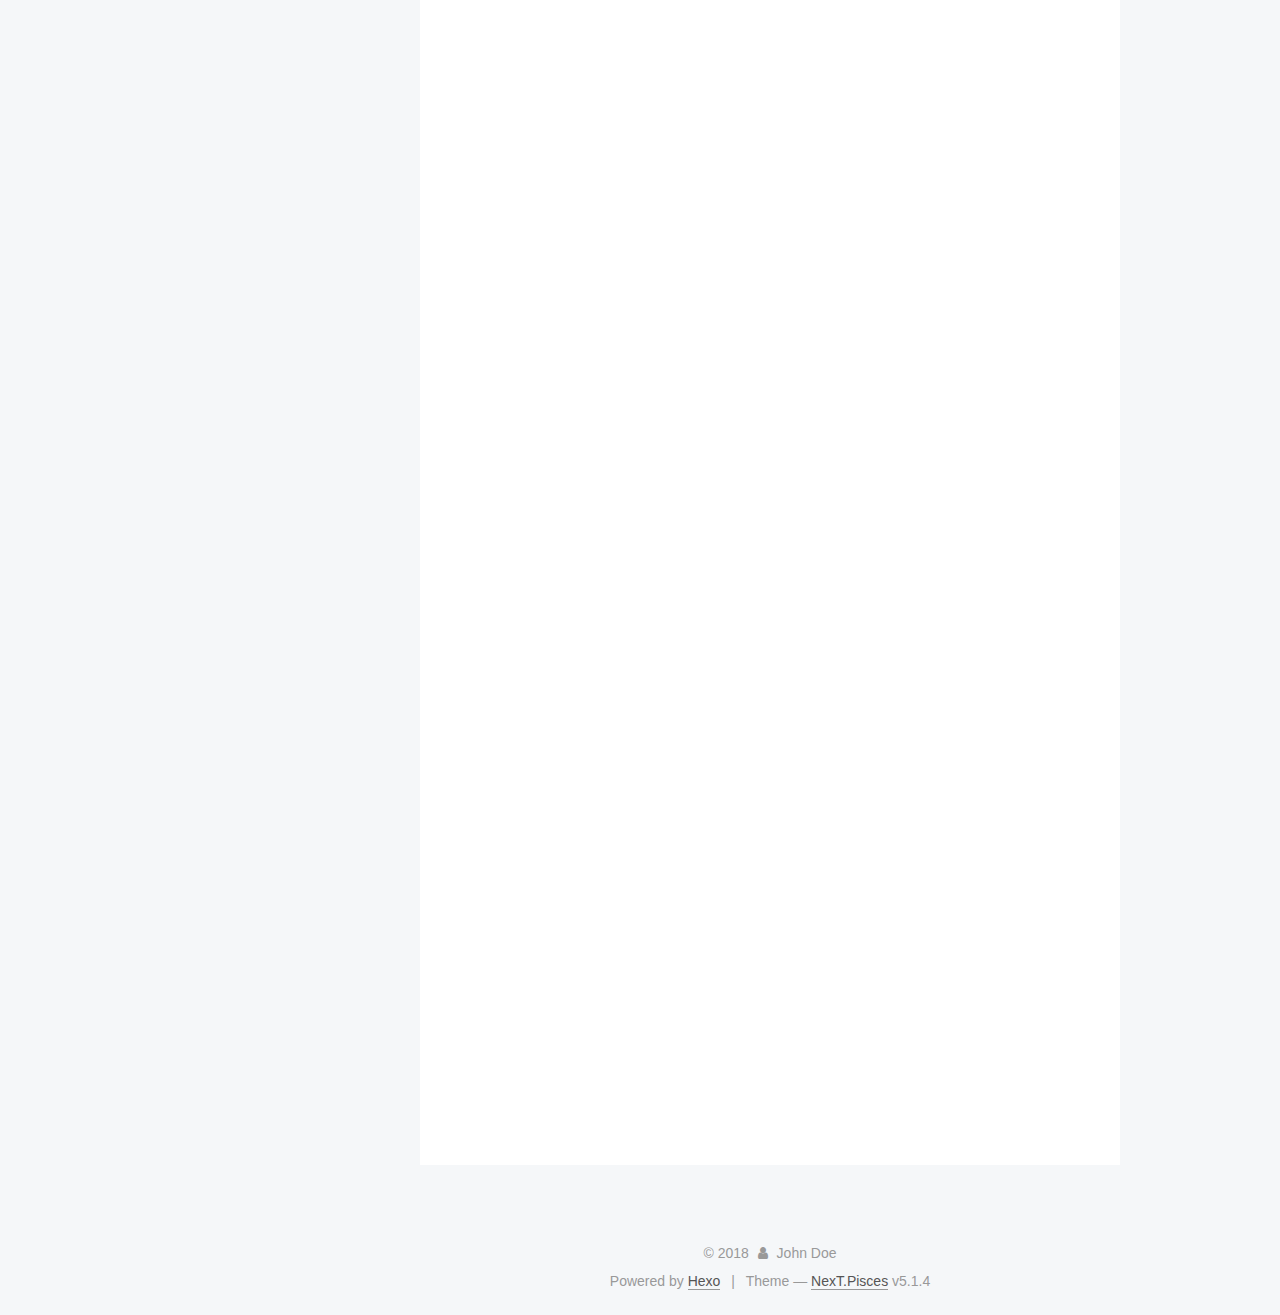
<file: 2018/11/29/catcher/index.html>
<!DOCTYPE html>



  


<html class="theme-next pisces use-motion" lang="">
<head><meta name="generator" content="Hexo 3.8.0">
  <meta charset="UTF-8">
<meta http-equiv="X-UA-Compatible" content="IE=edge">
<meta name="viewport" content="width=device-width, initial-scale=1, maximum-scale=1">
<meta name="theme-color" content="#222">









<meta http-equiv="Cache-Control" content="no-transform">
<meta http-equiv="Cache-Control" content="no-siteapp">
















  
  
  <link href="/lib/fancybox/source/jquery.fancybox.css?v=2.1.5" rel="stylesheet" type="text/css">







<link href="/lib/font-awesome/css/font-awesome.min.css?v=4.6.2" rel="stylesheet" type="text/css">

<link href="/css/main.css?v=5.1.4" rel="stylesheet" type="text/css">


  <link rel="apple-touch-icon" sizes="180x180" href="/images/apple-touch-icon-next.png?v=5.1.4">


  <link rel="icon" type="image/png" sizes="32x32" href="/images/favicon-32x32-next.png?v=5.1.4">


  <link rel="icon" type="image/png" sizes="16x16" href="/images/favicon-16x16-next.png?v=5.1.4">


  <link rel="mask-icon" href="/images/logo.svg?v=5.1.4" color="#222">





  <meta name="keywords" content="Hexo, NexT">










<meta name="description" content="android-catcher 是一个可以使用 Python 对 Android 设备进行 UI 自动化测试并采集性能数据的库 安装 Python自动化测试的脚本是用 Python 3 写的，要运行脚本需要先安装 Python 3 环境 安装 android-catcher 依赖打开脚本目录执行以下命令，安装依赖 这个网站可以下载https://github.com/Rain0193/androi">
<meta property="og:type" content="article">
<meta property="og:title" content="手机app的性能测试android-catcher">
<meta property="og:url" content="http://yoursite.com/2018/11/29/catcher/index.html">
<meta property="og:site_name" content="Hexo">
<meta property="og:description" content="android-catcher 是一个可以使用 Python 对 Android 设备进行 UI 自动化测试并采集性能数据的库 安装 Python自动化测试的脚本是用 Python 3 写的，要运行脚本需要先安装 Python 3 环境 安装 android-catcher 依赖打开脚本目录执行以下命令，安装依赖 这个网站可以下载https://github.com/Rain0193/androi">
<meta property="og:locale" content="default">
<meta property="og:updated_time" content="2018-11-29T03:52:48.108Z">
<meta name="twitter:card" content="summary">
<meta name="twitter:title" content="手机app的性能测试android-catcher">
<meta name="twitter:description" content="android-catcher 是一个可以使用 Python 对 Android 设备进行 UI 自动化测试并采集性能数据的库 安装 Python自动化测试的脚本是用 Python 3 写的，要运行脚本需要先安装 Python 3 环境 安装 android-catcher 依赖打开脚本目录执行以下命令，安装依赖 这个网站可以下载https://github.com/Rain0193/androi">



<script type="text/javascript" id="hexo.configurations">
  var NexT = window.NexT || {};
  var CONFIG = {
    root: '/',
    scheme: 'Pisces',
    version: '5.1.4',
    sidebar: {"position":"left","display":"post","offset":12,"b2t":false,"scrollpercent":false,"onmobile":false},
    fancybox: true,
    tabs: true,
    motion: {"enable":true,"async":false,"transition":{"post_block":"fadeIn","post_header":"slideDownIn","post_body":"slideDownIn","coll_header":"slideLeftIn","sidebar":"slideUpIn"}},
    duoshuo: {
      userId: '0',
      author: 'Author'
    },
    algolia: {
      applicationID: '',
      apiKey: '',
      indexName: '',
      hits: {"per_page":10},
      labels: {"input_placeholder":"Search for Posts","hits_empty":"We didn't find any results for the search: ${query}","hits_stats":"${hits} results found in ${time} ms"}
    }
  };
</script>



  <link rel="canonical" href="http://yoursite.com/2018/11/29/catcher/">





  <title>手机app的性能测试android-catcher | Hexo</title>
  








</head>

<body itemscope="" itemtype="http://schema.org/WebPage" lang="default">

  
  
    
  

  <div class="container sidebar-position-left page-post-detail">
    <div class="headband"></div>

    <header id="header" class="header" itemscope="" itemtype="http://schema.org/WPHeader">
      <div class="header-inner"><div class="site-brand-wrapper">
  <div class="site-meta ">
    

    <div class="custom-logo-site-title">
      <a href="/" class="brand" rel="start">
        <span class="logo-line-before"><i></i></span>
        <span class="site-title">Hexo</span>
        <span class="logo-line-after"><i></i></span>
      </a>
    </div>
      
        <p class="site-subtitle"></p>
      
  </div>

  <div class="site-nav-toggle">
    <button>
      <span class="btn-bar"></span>
      <span class="btn-bar"></span>
      <span class="btn-bar"></span>
    </button>
  </div>
</div>

<nav class="site-nav">
  

  
    <ul id="menu" class="menu">
      
        
        <li class="menu-item menu-item-home">
          <a href="/" rel="section">
            
              <i class="menu-item-icon fa fa-fw fa-home"></i> <br>
            
            Home
          </a>
        </li>
      
        
        <li class="menu-item menu-item-archives">
          <a href="/archives/" rel="section">
            
              <i class="menu-item-icon fa fa-fw fa-archive"></i> <br>
            
            Archives
          </a>
        </li>
      

      
    </ul>
  

  
</nav>



 </div>
    </header>

    <main id="main" class="main">
      <div class="main-inner">
        <div class="content-wrap">
          <div id="content" class="content">
            

  <div id="posts" class="posts-expand">
    

  

  
  
  

  <article class="post post-type-normal" itemscope="" itemtype="http://schema.org/Article">
  
  
  
  <div class="post-block">
    <link itemprop="mainEntityOfPage" href="http://yoursite.com/2018/11/29/catcher/">

    <span hidden itemprop="author" itemscope="" itemtype="http://schema.org/Person">
      <meta itemprop="name" content="John Doe">
      <meta itemprop="description" content="">
      <meta itemprop="image" content="/images/avatar.gif">
    </span>

    <span hidden itemprop="publisher" itemscope="" itemtype="http://schema.org/Organization">
      <meta itemprop="name" content="Hexo">
    </span>

    
      <header class="post-header">

        
        
          <h1 class="post-title" itemprop="name headline">手机app的性能测试android-catcher</h1>
        

        <div class="post-meta">
          <span class="post-time">
            
              <span class="post-meta-item-icon">
                <i class="fa fa-calendar-o"></i>
              </span>
              
                <span class="post-meta-item-text">Posted on</span>
              
              <time title="Post created" itemprop="dateCreated datePublished" datetime="2018-11-29T11:47:05+08:00">
                2018-11-29
              </time>
            

            

            
          </span>

          

          
            
          

          
          

          

          

          

        </div>
      </header>
    

    
    
    
    <div class="post-body" itemprop="articleBody">

      
      

      
        <p>android-catcher 是一个可以使用 Python 对 Android 设备进行 UI 自动化测试并采集性能数据的库</p>
<p>安装 Python<br>自动化测试的脚本是用 Python 3 写的，要运行脚本需要先安装 Python 3 环境</p>
<p>安装 android-catcher 依赖<br>打开脚本目录执行以下命令，安装依赖</p>
<p>这个网站可以下载<br><a href="https://github.com/Rain0193/android-catcher" target="_blank" rel="noopener">https://github.com/Rain0193/android-catcher</a></p>
<p>pip install -r requirements.txt</p>
<p>#如果直接执行命令，没有下载，可能会提示没有requirements.txt</p>
<p>uiautomator2 的使用方式<br>安装完 uiautomator2 之后，一般只需要执行以下命令对设备进行初始化，在设备上安装 uiautomator2 服务</p>
<p>python -m uiautomator2 init<br>设备上会出现uiautomator的图标</p>
<p>更多的 uiautomator2 的使用方式可参考：<a href="https://github.com/openatx/uiautomator2" target="_blank" rel="noopener">https://github.com/openatx/uiautomator2</a></p>
<p>脚本文件说明<br>这个脚本库根目录下主要的文件有</p>
<p>info.py：手机性能信息采集的脚本，其中定义了父类 Info，已实现的子类有 CPUInfo(CPU信息)、MemInfo(内存信息)、FPSInfo(帧率信息)、NetInfo(网络流量信息)，使用者可以从 Info 派生子类来实现自己的采集需求<br>task.py：测试场景的脚本，其中定义了父类 Task，因为没有固定的测试场景，因此使用者需要从 Task 派生子类并重写 Task#execute 方法来自定义的测试场景，自定义方式可参考：<a href="https://github.com/openatx/uiautomator2" target="_blank" rel="noopener">https://github.com/openatx/uiautomator2</a><br>info_task.py：测试场景和采集信息灵活结合的脚本，使用者不需要用到<br>utils.py：工具方法脚本<br><em>main</em>.py：任务运行的入口脚本，当没有具体的测试场景，只是想采集指定时间段的信息，直接运行该脚本</p>
<p>参数说明<br>-s：必选参数，指定设备号，可通过 adb devices 获取<br>-a：必选参数，要测试进程的 applicationId<br>-f：可选参数，采样间隔，单位为秒，不建议设置太短，最好是大于 0.1s，默认是 1s<br>-d：可选参数，采样持续时间，默认为10s<br>-i：可选参数，需要采集的信息，可以设置多个，目前可选的有四个，分别为 cpu、mem、fps、net，用 “,” 隔开，如 -i cpu,mem,fps,net<br>-o：可选参数，采集到的信息的输出目录，如 “.” 表示当前脚本所在的目录，默认为 “.”</p>
<p>生成文件说明<br>采集到的信息根据信息类型分别存放在指定输出目录的 cpu_stats、mem_stats、fps_stats、net_stats 四个子目录下，文件名为 信息类型_设备号<em>applicationId</em>版本号<em>测试场景名</em>时间戳，<br>如 cpu_d3c2edaa_video.like_RecordVideo_1.9.9_1524122928.csv.csv</p>
<p>无自定义测试场景的使用方式<br>适用于没有具体测试场景，在脚本运行之后一段时间内都处于采集状态的情况，持续时间可以通过配置参数指定，过程中使用者可以随意操作手机。通过命令行直接运行 <em>main</em>.py 脚本文件，并指定相关参数<br>比方说我要采集 applicationId 为 video.like 这个应用 10s 内的 cpu 信息和内存信息，采样间隔为 200ms，输出目录为当前目录，那么可以在脚本所在的目录执行以下命令</p>
<p>python <em>main</em>.py -s 设备号-a video.like -f 0.2 -d 10 -i mem,cpu -o .</p>
<p>#最后的点不要忘了</p>
<p>自定义测试场景的使用方式</p>
<p>自定义测试场景不能直接调用 <em>main</em>.py 脚本，需要创建新的脚本，继承 task.py#Task 并重写 Task#execute 方法，<br>import <em>main</em><br>from task import Task</p>
<p>class StartAppTask(Task):<br>    def <strong>init</strong>(self,name):<br>        super().<strong>init</strong>(name)</p>
<pre><code>def execute(self):
    self.d.app_start(&quot;com.vivo.game&quot;)
</code></pre><p><em>main</em>.main(StartAppTask(“StartApp”))</p>
<p>这里创建了名为 start_app.py 的脚本，运行命令：</p>
<p>python start_app.py -s 设备号-a 进程名 -f 0.1 -i cpu,mem -o .</p>
<p>就可以启动对应的 APP，并采集 CPU 信息和内存信息，采样间隔为 100ms，输出到当前目录。注意这里没有了 -d 参数，因为采集的持续时间以测试任务的持续时间的持续时间为准，设置的参数一定要按照说明来，<br>否则不能采集到数据 如果想采集自定义的信息，可以继承 info.py#Info 并重写 Info#get_start_info 和 Info#get_end_info 方法，可参考已实现的四种信息采集的写法，最后通过 Task#add_info 方法添加。</p>
<p>自定义好测试场景之后，调用 <em>main</em>#main 方法，传入测试场景实例，测试场景的名称会作为输出文件命名的一部分，这里最好取能准确表达测试场景的名称，如某个 APP 录制视频测试场景的名称为 RecordVideo<br>采集到的信息可通过 Excel 制成图表，以下是完整录制视频这个测试场景的 CPU 占比和内存的变化</p>

      
    </div>
    
    
    

    

    

    

    <footer class="post-footer">
      

      
      
      

      
        <div class="post-nav">
          <div class="post-nav-next post-nav-item">
            
              <a href="/2018/11/23/class/" rel="next" title="类和对象学习笔记（小甲鱼）">
                <i class="fa fa-chevron-left"></i> 类和对象学习笔记（小甲鱼）
              </a>
            
          </div>

          <span class="post-nav-divider"></span>

          <div class="post-nav-prev post-nav-item">
            
          </div>
        </div>
      

      
      
    </footer>
  </div>
  
  
  
  </article>



    <div class="post-spread">
      
    </div>
  </div>


          </div>
          


          

  



        </div>
        
          
  
  <div class="sidebar-toggle">
    <div class="sidebar-toggle-line-wrap">
      <span class="sidebar-toggle-line sidebar-toggle-line-first"></span>
      <span class="sidebar-toggle-line sidebar-toggle-line-middle"></span>
      <span class="sidebar-toggle-line sidebar-toggle-line-last"></span>
    </div>
  </div>

  <aside id="sidebar" class="sidebar">
    
    <div class="sidebar-inner">

      

      

      <section class="site-overview-wrap sidebar-panel sidebar-panel-active">
        <div class="site-overview">
          <div class="site-author motion-element" itemprop="author" itemscope="" itemtype="http://schema.org/Person">
            
              <p class="site-author-name" itemprop="name">John Doe</p>
              <p class="site-description motion-element" itemprop="description"></p>
          </div>

          <nav class="site-state motion-element">

            
              <div class="site-state-item site-state-posts">
              
                <a href="/archives/">
              
                  <span class="site-state-item-count">8</span>
                  <span class="site-state-item-name">posts</span>
                </a>
              </div>
            

            

            

          </nav>

          

          

          
          

          
          

          

        </div>
      </section>

      

      

    </div>
  </aside>


        
      </div>
    </main>

    <footer id="footer" class="footer">
      <div class="footer-inner">
        <div class="copyright">&copy; <span itemprop="copyrightYear">2018</span>
  <span class="with-love">
    <i class="fa fa-user"></i>
  </span>
  <span class="author" itemprop="copyrightHolder">John Doe</span>

  
</div>


  <div class="powered-by">Powered by <a class="theme-link" target="_blank" href="https://hexo.io">Hexo</a></div>



  <span class="post-meta-divider">|</span>



  <div class="theme-info">Theme &mdash; <a class="theme-link" target="_blank" href="https://github.com/iissnan/hexo-theme-next">NexT.Pisces</a> v5.1.4</div>




        







        
      </div>
    </footer>

    
      <div class="back-to-top">
        <i class="fa fa-arrow-up"></i>
        
      </div>
    

    

  </div>

  

<script type="text/javascript">
  if (Object.prototype.toString.call(window.Promise) !== '[object Function]') {
    window.Promise = null;
  }
</script>









  












  
  
    <script type="text/javascript" src="/lib/jquery/index.js?v=2.1.3"></script>
  

  
  
    <script type="text/javascript" src="/lib/fastclick/lib/fastclick.min.js?v=1.0.6"></script>
  

  
  
    <script type="text/javascript" src="/lib/jquery_lazyload/jquery.lazyload.js?v=1.9.7"></script>
  

  
  
    <script type="text/javascript" src="/lib/velocity/velocity.min.js?v=1.2.1"></script>
  

  
  
    <script type="text/javascript" src="/lib/velocity/velocity.ui.min.js?v=1.2.1"></script>
  

  
  
    <script type="text/javascript" src="/lib/fancybox/source/jquery.fancybox.pack.js?v=2.1.5"></script>
  


  


  <script type="text/javascript" src="/js/src/utils.js?v=5.1.4"></script>

  <script type="text/javascript" src="/js/src/motion.js?v=5.1.4"></script>



  
  


  <script type="text/javascript" src="/js/src/affix.js?v=5.1.4"></script>

  <script type="text/javascript" src="/js/src/schemes/pisces.js?v=5.1.4"></script>



  
  <script type="text/javascript" src="/js/src/scrollspy.js?v=5.1.4"></script>
<script type="text/javascript" src="/js/src/post-details.js?v=5.1.4"></script>



  


  <script type="text/javascript" src="/js/src/bootstrap.js?v=5.1.4"></script>



  


  




	





  





  












  





  

  

  

  
  

  

  

  

</body>
</html>
</file>
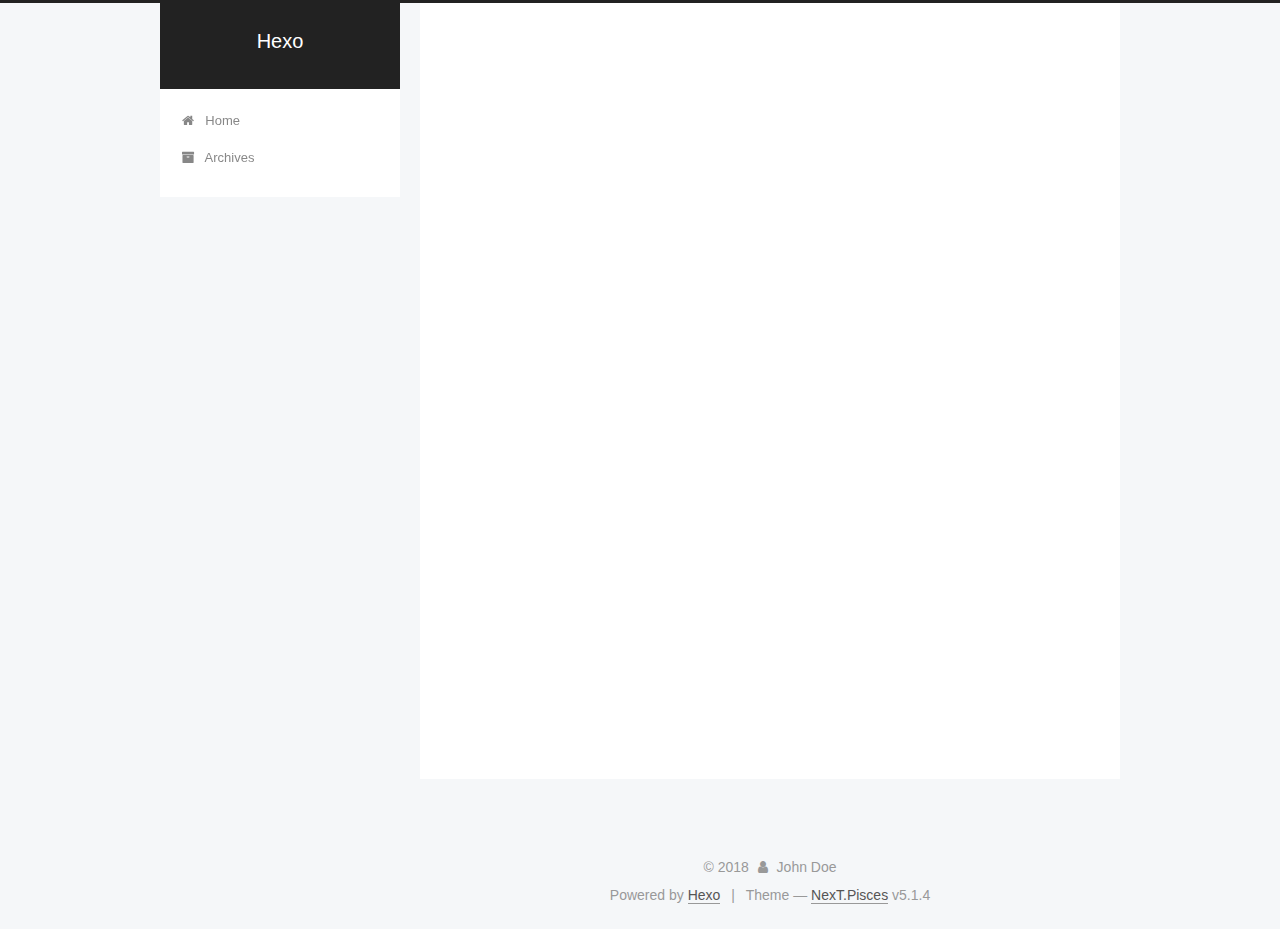
<file: 2018/12/03/package/index.html>
<!DOCTYPE html>



  


<html class="theme-next pisces use-motion" lang="">
<head><meta name="generator" content="Hexo 3.8.0">
  <meta charset="UTF-8">
<meta http-equiv="X-UA-Compatible" content="IE=edge">
<meta name="viewport" content="width=device-width, initial-scale=1, maximum-scale=1">
<meta name="theme-color" content="#222">









<meta http-equiv="Cache-Control" content="no-transform">
<meta http-equiv="Cache-Control" content="no-siteapp">
















  
  
  <link href="/lib/fancybox/source/jquery.fancybox.css?v=2.1.5" rel="stylesheet" type="text/css">







<link href="/lib/font-awesome/css/font-awesome.min.css?v=4.6.2" rel="stylesheet" type="text/css">

<link href="/css/main.css?v=5.1.4" rel="stylesheet" type="text/css">


  <link rel="apple-touch-icon" sizes="180x180" href="/images/apple-touch-icon-next.png?v=5.1.4">


  <link rel="icon" type="image/png" sizes="32x32" href="/images/favicon-32x32-next.png?v=5.1.4">


  <link rel="icon" type="image/png" sizes="16x16" href="/images/favicon-16x16-next.png?v=5.1.4">


  <link rel="mask-icon" href="/images/logo.svg?v=5.1.4" color="#222">





  <meta name="keywords" content="Hexo, NexT">










<meta name="description" content="1.adb shell pm list package 参数 -f：将获取手机内所有apk对应的包名和路径 参数-3：将获取手机内第三方apk对应的包名和路径（可组合使用） 2.aapt dump badging apk路径 3.adb shell  logcat | grep START (要打开所要包名的app) 4.通过adb shell进入到手机data/data目录下，查看包名（需要ro">
<meta property="og:type" content="article">
<meta property="og:title" content="获取App包名">
<meta property="og:url" content="http://yoursite.com/2018/12/03/package/index.html">
<meta property="og:site_name" content="Hexo">
<meta property="og:description" content="1.adb shell pm list package 参数 -f：将获取手机内所有apk对应的包名和路径 参数-3：将获取手机内第三方apk对应的包名和路径（可组合使用） 2.aapt dump badging apk路径 3.adb shell  logcat | grep START (要打开所要包名的app) 4.通过adb shell进入到手机data/data目录下，查看包名（需要ro">
<meta property="og:locale" content="default">
<meta property="og:updated_time" content="2018-12-03T06:51:13.100Z">
<meta name="twitter:card" content="summary">
<meta name="twitter:title" content="获取App包名">
<meta name="twitter:description" content="1.adb shell pm list package 参数 -f：将获取手机内所有apk对应的包名和路径 参数-3：将获取手机内第三方apk对应的包名和路径（可组合使用） 2.aapt dump badging apk路径 3.adb shell  logcat | grep START (要打开所要包名的app) 4.通过adb shell进入到手机data/data目录下，查看包名（需要ro">



<script type="text/javascript" id="hexo.configurations">
  var NexT = window.NexT || {};
  var CONFIG = {
    root: '/',
    scheme: 'Pisces',
    version: '5.1.4',
    sidebar: {"position":"left","display":"post","offset":12,"b2t":false,"scrollpercent":false,"onmobile":false},
    fancybox: true,
    tabs: true,
    motion: {"enable":true,"async":false,"transition":{"post_block":"fadeIn","post_header":"slideDownIn","post_body":"slideDownIn","coll_header":"slideLeftIn","sidebar":"slideUpIn"}},
    duoshuo: {
      userId: '0',
      author: 'Author'
    },
    algolia: {
      applicationID: '',
      apiKey: '',
      indexName: '',
      hits: {"per_page":10},
      labels: {"input_placeholder":"Search for Posts","hits_empty":"We didn't find any results for the search: ${query}","hits_stats":"${hits} results found in ${time} ms"}
    }
  };
</script>



  <link rel="canonical" href="http://yoursite.com/2018/12/03/package/">





  <title>获取App包名 | Hexo</title>
  








</head>

<body itemscope="" itemtype="http://schema.org/WebPage" lang="default">

  
  
    
  

  <div class="container sidebar-position-left page-post-detail">
    <div class="headband"></div>

    <header id="header" class="header" itemscope="" itemtype="http://schema.org/WPHeader">
      <div class="header-inner"><div class="site-brand-wrapper">
  <div class="site-meta ">
    

    <div class="custom-logo-site-title">
      <a href="/" class="brand" rel="start">
        <span class="logo-line-before"><i></i></span>
        <span class="site-title">Hexo</span>
        <span class="logo-line-after"><i></i></span>
      </a>
    </div>
      
        <p class="site-subtitle"></p>
      
  </div>

  <div class="site-nav-toggle">
    <button>
      <span class="btn-bar"></span>
      <span class="btn-bar"></span>
      <span class="btn-bar"></span>
    </button>
  </div>
</div>

<nav class="site-nav">
  

  
    <ul id="menu" class="menu">
      
        
        <li class="menu-item menu-item-home">
          <a href="/" rel="section">
            
              <i class="menu-item-icon fa fa-fw fa-home"></i> <br>
            
            Home
          </a>
        </li>
      
        
        <li class="menu-item menu-item-archives">
          <a href="/archives/" rel="section">
            
              <i class="menu-item-icon fa fa-fw fa-archive"></i> <br>
            
            Archives
          </a>
        </li>
      

      
    </ul>
  

  
</nav>



 </div>
    </header>

    <main id="main" class="main">
      <div class="main-inner">
        <div class="content-wrap">
          <div id="content" class="content">
            

  <div id="posts" class="posts-expand">
    

  

  
  
  

  <article class="post post-type-normal" itemscope="" itemtype="http://schema.org/Article">
  
  
  
  <div class="post-block">
    <link itemprop="mainEntityOfPage" href="http://yoursite.com/2018/12/03/package/">

    <span hidden itemprop="author" itemscope="" itemtype="http://schema.org/Person">
      <meta itemprop="name" content="John Doe">
      <meta itemprop="description" content="">
      <meta itemprop="image" content="/images/avatar.gif">
    </span>

    <span hidden itemprop="publisher" itemscope="" itemtype="http://schema.org/Organization">
      <meta itemprop="name" content="Hexo">
    </span>

    
      <header class="post-header">

        
        
          <h1 class="post-title" itemprop="name headline">获取App包名</h1>
        

        <div class="post-meta">
          <span class="post-time">
            
              <span class="post-meta-item-icon">
                <i class="fa fa-calendar-o"></i>
              </span>
              
                <span class="post-meta-item-text">Posted on</span>
              
              <time title="Post created" itemprop="dateCreated datePublished" datetime="2018-12-03T13:36:25+08:00">
                2018-12-03
              </time>
            

            

            
          </span>

          

          
            
          

          
          

          

          

          

        </div>
      </header>
    

    
    
    
    <div class="post-body" itemprop="articleBody">

      
      

      
        <p>1.adb shell pm list package</p>
<p>参数 -f：将获取手机内所有apk对应的包名和路径</p>
<p>参数-3：将获取手机内第三方apk对应的包名和路径（可组合使用）</p>
<p>2.aapt dump badging apk路径</p>
<p>3.adb shell</p>
<p> logcat | grep START (要打开所要包名的app)</p>
<p>4.通过adb shell进入到手机data/data目录下，查看包名（需要root）</p>
<p>adb shell</p>
<p>cd data/data</p>
<p>ls</p>

      
    </div>
    
    
    

    

    

    

    <footer class="post-footer">
      

      
      
      

      
        <div class="post-nav">
          <div class="post-nav-next post-nav-item">
            
              <a href="/2018/11/29/catcher/" rel="next" title="手机app的性能测试android-catcher">
                <i class="fa fa-chevron-left"></i> 手机app的性能测试android-catcher
              </a>
            
          </div>

          <span class="post-nav-divider"></span>

          <div class="post-nav-prev post-nav-item">
            
          </div>
        </div>
      

      
      
    </footer>
  </div>
  
  
  
  </article>



    <div class="post-spread">
      
    </div>
  </div>


          </div>
          


          

  



        </div>
        
          
  
  <div class="sidebar-toggle">
    <div class="sidebar-toggle-line-wrap">
      <span class="sidebar-toggle-line sidebar-toggle-line-first"></span>
      <span class="sidebar-toggle-line sidebar-toggle-line-middle"></span>
      <span class="sidebar-toggle-line sidebar-toggle-line-last"></span>
    </div>
  </div>

  <aside id="sidebar" class="sidebar">
    
    <div class="sidebar-inner">

      

      

      <section class="site-overview-wrap sidebar-panel sidebar-panel-active">
        <div class="site-overview">
          <div class="site-author motion-element" itemprop="author" itemscope="" itemtype="http://schema.org/Person">
            
              <p class="site-author-name" itemprop="name">John Doe</p>
              <p class="site-description motion-element" itemprop="description"></p>
          </div>

          <nav class="site-state motion-element">

            
              <div class="site-state-item site-state-posts">
              
                <a href="/archives/">
              
                  <span class="site-state-item-count">9</span>
                  <span class="site-state-item-name">posts</span>
                </a>
              </div>
            

            

            

          </nav>

          

          

          
          

          
          

          

        </div>
      </section>

      

      

    </div>
  </aside>


        
      </div>
    </main>

    <footer id="footer" class="footer">
      <div class="footer-inner">
        <div class="copyright">&copy; <span itemprop="copyrightYear">2018</span>
  <span class="with-love">
    <i class="fa fa-user"></i>
  </span>
  <span class="author" itemprop="copyrightHolder">John Doe</span>

  
</div>


  <div class="powered-by">Powered by <a class="theme-link" target="_blank" href="https://hexo.io">Hexo</a></div>



  <span class="post-meta-divider">|</span>



  <div class="theme-info">Theme &mdash; <a class="theme-link" target="_blank" href="https://github.com/iissnan/hexo-theme-next">NexT.Pisces</a> v5.1.4</div>




        







        
      </div>
    </footer>

    
      <div class="back-to-top">
        <i class="fa fa-arrow-up"></i>
        
      </div>
    

    

  </div>

  

<script type="text/javascript">
  if (Object.prototype.toString.call(window.Promise) !== '[object Function]') {
    window.Promise = null;
  }
</script>









  












  
  
    <script type="text/javascript" src="/lib/jquery/index.js?v=2.1.3"></script>
  

  
  
    <script type="text/javascript" src="/lib/fastclick/lib/fastclick.min.js?v=1.0.6"></script>
  

  
  
    <script type="text/javascript" src="/lib/jquery_lazyload/jquery.lazyload.js?v=1.9.7"></script>
  

  
  
    <script type="text/javascript" src="/lib/velocity/velocity.min.js?v=1.2.1"></script>
  

  
  
    <script type="text/javascript" src="/lib/velocity/velocity.ui.min.js?v=1.2.1"></script>
  

  
  
    <script type="text/javascript" src="/lib/fancybox/source/jquery.fancybox.pack.js?v=2.1.5"></script>
  


  


  <script type="text/javascript" src="/js/src/utils.js?v=5.1.4"></script>

  <script type="text/javascript" src="/js/src/motion.js?v=5.1.4"></script>



  
  


  <script type="text/javascript" src="/js/src/affix.js?v=5.1.4"></script>

  <script type="text/javascript" src="/js/src/schemes/pisces.js?v=5.1.4"></script>



  
  <script type="text/javascript" src="/js/src/scrollspy.js?v=5.1.4"></script>
<script type="text/javascript" src="/js/src/post-details.js?v=5.1.4"></script>



  


  <script type="text/javascript" src="/js/src/bootstrap.js?v=5.1.4"></script>



  


  




	





  





  












  





  

  

  

  
  

  

  

  

</body>
</html>
</file>
<file: css/main.css>
/* normalize.css v3.0.2 | MIT License | git.io/normalize */
html {
  font-family: sans-serif; /* 1 */
  -ms-text-size-adjust: 100%; /* 2 */
  -webkit-text-size-adjust: 100%; /* 2 */
}
body {
  margin: 0;
}
article,
aside,
details,
figcaption,
figure,
footer,
header,
hgroup,
main,
menu,
nav,
section,
summary {
  display: block;
}
audio,
canvas,
progress,
video {
  display: inline-block; /* 1 */
  vertical-align: baseline; /* 2 */
}
audio:not([controls]) {
  display: none;
  height: 0;
}
[hidden],
template {
  display: none;
}
a {
  background-color: transparent;
}
a:active,
a:hover {
  outline: 0;
}
abbr[title] {
  border-bottom: 1px dotted;
}
b,
strong {
  font-weight: bold;
}
dfn {
  font-style: italic;
}
h1 {
  font-size: 2em;
  margin: 0.67em 0;
}
mark {
  background: #ff0;
  color: #000;
}
small {
  font-size: 80%;
}
sub,
sup {
  font-size: 75%;
  line-height: 0;
  position: relative;
  vertical-align: baseline;
}
sup {
  top: -0.5em;
}
sub {
  bottom: -0.25em;
}
img {
  border: 0;
}
svg:not(:root) {
  overflow: hidden;
}
figure {
  margin: 1em 40px;
}
hr {
  -moz-box-sizing: content-box;
  box-sizing: content-box;
  height: 0;
}
pre {
  overflow: auto;
}
code,
kbd,
pre,
samp {
  font-family: monospace, monospace;
  font-size: 1em;
}
button,
input,
optgroup,
select,
textarea {
  color: inherit; /* 1 */
  font: inherit; /* 2 */
  margin: 0; /* 3 */
}
button {
  overflow: visible;
}
button,
select {
  text-transform: none;
}
button,
html input[type="button"],
input[type="reset"],
input[type="submit"] {
  -webkit-appearance: button; /* 2 */
  cursor: pointer; /* 3 */
}
button[disabled],
html input[disabled] {
  cursor: default;
}
button::-moz-focus-inner,
input::-moz-focus-inner {
  border: 0;
  padding: 0;
}
input {
  line-height: normal;
}
input[type="checkbox"],
input[type="radio"] {
  box-sizing: border-box; /* 1 */
  padding: 0; /* 2 */
}
input[type="number"]::-webkit-inner-spin-button,
input[type="number"]::-webkit-outer-spin-button {
  height: auto;
}
input[type="search"] {
  -webkit-appearance: textfield; /* 1 */
  -moz-box-sizing: content-box;
  -webkit-box-sizing: content-box; /* 2 */
  box-sizing: content-box;
}
input[type="search"]::-webkit-search-cancel-button,
input[type="search"]::-webkit-search-decoration {
  -webkit-appearance: none;
}
fieldset {
  border: 1px solid #c0c0c0;
  margin: 0 2px;
  padding: 0.35em 0.625em 0.75em;
}
legend {
  border: 0; /* 1 */
  padding: 0; /* 2 */
}
textarea {
  overflow: auto;
}
optgroup {
  font-weight: bold;
}
table {
  border-collapse: collapse;
  border-spacing: 0;
}
td,
th {
  padding: 0;
}
::selection {
  background: #262a30;
  color: #fff;
}
body {
  position: relative;
  font-family: 'Lato', "PingFang SC", "Microsoft YaHei", sans-serif;
  font-size: 14px;
  line-height: 2;
  color: #555;
  background: #f5f7f9;
}
@media (max-width: 767px) {
  body {
    padding-right: 0 !important;
  }
}
@media (min-width: 768px) and (max-width: 991px) {
  body {
    padding-right: 0 !important;
  }
}
@media (min-width: 1600px) {
  body {
    font-size: 16px;
  }
}
h1,
h2,
h3,
h4,
h5,
h6 {
  margin: 0;
  padding: 0;
  font-weight: bold;
  line-height: 1.5;
  font-family: 'Lato', "PingFang SC", "Microsoft YaHei", sans-serif;
}
h2,
h3,
h4,
h5,
h6 {
  margin: 20px 0 15px;
}
h1 {
  font-size: 22px;
}
@media (max-width: 767px) {
  h1 {
    font-size: 18px;
  }
}
h2 {
  font-size: 20px;
}
@media (max-width: 767px) {
  h2 {
    font-size: 16px;
  }
}
h3 {
  font-size: 18px;
}
@media (max-width: 767px) {
  h3 {
    font-size: 14px;
  }
}
h4 {
  font-size: 16px;
}
@media (max-width: 767px) {
  h4 {
    font-size: 12px;
  }
}
h5 {
  font-size: 14px;
}
@media (max-width: 767px) {
  h5 {
    font-size: 10px;
  }
}
h6 {
  font-size: 12px;
}
@media (max-width: 767px) {
  h6 {
    font-size: 8px;
  }
}
p {
  margin: 0 0 20px 0;
}
a {
  color: #555;
  text-decoration: none;
  outline: none;
  border-bottom: 1px solid #999;
  word-wrap: break-word;
}
a:hover {
  color: #222;
  border-bottom-color: #222;
}
blockquote {
  margin: 0;
  padding: 0;
}
img {
  display: block;
  margin: auto;
  max-width: 100%;
  height: auto;
}
hr {
  margin: 40px 0;
  height: 3px;
  border: none;
  background-color: #ddd;
  background-image: repeating-linear-gradient(-45deg, #fff, #fff 4px, transparent 4px, transparent 8px);
}
blockquote {
  padding: 0 15px;
  color: #666;
  border-left: 4px solid #ddd;
}
blockquote cite::before {
  content: "-";
  padding: 0 5px;
}
dt {
  font-weight: 700;
}
dd {
  margin: 0;
  padding: 0;
}
kbd {
  border: 1px solid #ccc;
  border-radius: 0.2em;
  box-shadow: 0.1em 0.1em 0.2em rgba(0,0,0,0.1);
  background-color: #f9f9f9;
  font-family: inherit;
  background-image: -webkit-linear-gradient(top, #eee, #fff, #eee);
  padding: 0.1em 0.3em;
  white-space: nowrap;
}
.text-left {
  text-align: left;
}
.text-center {
  text-align: center;
}
.text-right {
  text-align: right;
}
.text-justify {
  text-align: justify;
}
.text-nowrap {
  white-space: nowrap;
}
.text-lowercase {
  text-transform: lowercase;
}
.text-uppercase {
  text-transform: uppercase;
}
.text-capitalize {
  text-transform: capitalize;
}
.center-block {
  display: block;
  margin-left: auto;
  margin-right: auto;
}
.clearfix:before,
.clearfix:after {
  content: " ";
  display: table;
}
.clearfix:after {
  clear: both;
}
.pullquote {
  width: 45%;
}
.pullquote.left {
  float: left;
  margin-left: 5px;
  margin-right: 10px;
}
.pullquote.right {
  float: right;
  margin-left: 10px;
  margin-right: 5px;
}
.affix.affix.affix {
  position: fixed;
}
.translation {
  margin-top: -20px;
  font-size: 14px;
  color: #999;
}
.scrollbar-measure {
  width: 100px;
  height: 100px;
  overflow: scroll;
  position: absolute;
  top: -9999px;
}
.use-motion .motion-element {
  opacity: 0;
}
table {
  margin: 20px 0;
  width: 100%;
  border-collapse: collapse;
  border-spacing: 0;
  border: 1px solid #ddd;
  font-size: 14px;
  table-layout: fixed;
  word-wrap: break-all;
}
table>tbody>tr:nth-of-type(odd) {
  background-color: #f9f9f9;
}
table>tbody>tr:hover {
  background-color: #f5f5f5;
}
caption,
th,
td {
  padding: 8px;
  text-align: left;
  vertical-align: middle;
  font-weight: normal;
}
th,
td {
  border-bottom: 3px solid #ddd;
  border-right: 1px solid #eee;
}
th {
  padding-bottom: 10px;
  font-weight: 700;
}
td {
  border-bottom-width: 1px;
}
html,
body {
  height: 100%;
}
.container {
  position: relative;
  min-height: 100%;
}
.header-inner {
  margin: 0 auto;
  padding: 100px 0 70px;
  width: 700px;
}
@media (min-width: 1600px) {
  .container .header-inner {
    width: 900px;
  }
}
.main {
  padding-bottom: 150px;
}
.main-inner {
  margin: 0 auto;
  width: 700px;
}
@media (min-width: 1600px) {
  .container .main-inner {
    width: 900px;
  }
}
.footer {
  position: absolute;
  left: 0;
  bottom: 0;
  width: 100%;
  min-height: 50px;
}
.footer-inner {
  box-sizing: border-box;
  margin: 20px auto;
  width: 700px;
}
@media (min-width: 1600px) {
  .container .footer-inner {
    width: 900px;
  }
}
pre,
.highlight {
  overflow: auto;
  margin: 20px 0;
  padding: 0;
  font-size: 13px;
  color: #4d4d4c;
  background: #f7f7f7;
  line-height: 1.6;
}
pre,
code {
  font-family: consolas, Menlo, "PingFang SC", "Microsoft YaHei", monospace;
}
code {
  padding: 2px 4px;
  word-wrap: break-word;
  color: #555;
  background: #eee;
  border-radius: 3px;
  font-size: 13px;
}
pre {
  padding: 10px;
}
pre code {
  padding: 0;
  color: #4d4d4c;
  background: none;
  text-shadow: none;
}
.highlight {
  border-radius: 1px;
}
.highlight pre {
  border: none;
  margin: 0;
  padding: 10px 0;
}
.highlight table {
  margin: 0;
  width: auto;
  border: none;
}
.highlight td {
  border: none;
  padding: 0;
}
.highlight figcaption {
  font-size: 1em;
  color: #4d4d4c;
  line-height: 1em;
  margin-bottom: 1em;
}
.highlight figcaption:before,
.highlight figcaption:after {
  content: " ";
  display: table;
}
.highlight figcaption:after {
  clear: both;
}
.highlight figcaption a {
  float: right;
  color: #4d4d4c;
}
.highlight figcaption a:hover {
  border-bottom-color: #4d4d4c;
}
.highlight .gutter pre {
  padding-left: 10px;
  padding-right: 10px;
  color: #869194;
  text-align: right;
  background-color: #eff2f3;
}
.highlight .code pre {
  width: 100%;
  padding-left: 10px;
  padding-right: 10px;
  background-color: #f7f7f7;
}
.highlight .line {
  height: 20px;
}
.gutter {
  -webkit-user-select: none;
  -moz-user-select: none;
  -ms-user-select: none;
  user-select: none;
}
.gist table {
  width: auto;
}
.gist table td {
  border: none;
}
pre .deletion {
  background: #fdd;
}
pre .addition {
  background: #dfd;
}
pre .meta {
  color: #8959a8;
}
pre .comment {
  color: #8e908c;
}
pre .variable,
pre .attribute,
pre .tag,
pre .regexp,
pre .ruby .constant,
pre .xml .tag .title,
pre .xml .pi,
pre .xml .doctype,
pre .html .doctype,
pre .css .id,
pre .css .class,
pre .css .pseudo {
  color: #c82829;
}
pre .number,
pre .preprocessor,
pre .built_in,
pre .literal,
pre .params,
pre .constant,
pre .command {
  color: #f5871f;
}
pre .ruby .class .title,
pre .css .rules .attribute,
pre .string,
pre .value,
pre .inheritance,
pre .header,
pre .ruby .symbol,
pre .xml .cdata,
pre .special,
pre .number,
pre .formula {
  color: #718c00;
}
pre .title,
pre .css .hexcolor {
  color: #3e999f;
}
pre .function,
pre .python .decorator,
pre .python .title,
pre .ruby .function .title,
pre .ruby .title .keyword,
pre .perl .sub,
pre .javascript .title,
pre .coffeescript .title {
  color: #4271ae;
}
pre .keyword,
pre .javascript .function {
  color: #8959a8;
}
.full-image.full-image.full-image.full-image {
  border: none;
  max-width: 100%;
  width: auto;
  margin: 20px auto 25px;
}
@media (min-width: 992px) {
  .full-image.full-image.full-image.full-image {
    max-width: none;
    width: 118%;
    margin: 0 -9%;
  }
}
.blockquote-center,
.page-home .post-type-quote blockquote,
.page-post-detail .post-type-quote blockquote {
  position: relative;
  margin: 40px 0;
  padding: 0;
  border-left: none;
  text-align: center;
}
.blockquote-center::before,
.page-home .post-type-quote blockquote::before,
.page-post-detail .post-type-quote blockquote::before,
.blockquote-center::after,
.page-home .post-type-quote blockquote::after,
.page-post-detail .post-type-quote blockquote::after {
  position: absolute;
  content: ' ';
  display: block;
  width: 100%;
  height: 24px;
  opacity: 0.2;
  background-repeat: no-repeat;
  background-position: 0 -6px;
  background-size: 22px 22px;
}
.blockquote-center::before,
.page-home .post-type-quote blockquote::before,
.page-post-detail .post-type-quote blockquote::before {
  top: -20px;
  background-image: url("../images/quote-l.svg");
  border-top: 1px solid #ccc;
}
.blockquote-center::after,
.page-home .post-type-quote blockquote::after,
.page-post-detail .post-type-quote blockquote::after {
  bottom: -20px;
  background-image: url("../images/quote-r.svg");
  border-bottom: 1px solid #ccc;
  background-position: 100% 8px;
}
.blockquote-center p,
.page-home .post-type-quote blockquote p,
.page-post-detail .post-type-quote blockquote p,
.blockquote-center div,
.page-home .post-type-quote blockquote div,
.page-post-detail .post-type-quote blockquote div {
  text-align: center;
}
.post .post-body .group-picture img {
  box-sizing: border-box;
  padding: 0 3px;
  border: none;
}
.post .group-picture-row {
  overflow: hidden;
  margin-top: 6px;
}
.post .group-picture-row:first-child {
  margin-top: 0;
}
.post .group-picture-column {
  float: left;
}
.page-post-detail .post-body .group-picture-column {
  float: none;
  margin-top: 10px;
  width: auto !important;
}
.page-post-detail .post-body .group-picture-column img {
  margin: 0 auto;
}
.page-archive .group-picture-container {
  overflow: hidden;
}
.page-archive .group-picture-row {
  float: left;
}
.page-archive .group-picture-row:first-child {
  margin-top: 6px;
}
.page-archive .group-picture-column {
  max-width: 150px;
  max-height: 150px;
}
.post-body .note {
  position: relative;
  padding: 15px;
  margin-bottom: 20px;
  border: 1px solid #eee;
  border-left-width: 5px;
  border-radius: 3px;
}
.post-body .note h2,
.post-body .note h3,
.post-body .note h4,
.post-body .note h5,
.post-body .note h6 {
  margin-top: 0;
  margin-bottom: 0;
  border-bottom: initial;
  padding-top: 0 !important;
}
.post-body .note p:first-child,
.post-body .note ul:first-child,
.post-body .note ol:first-child,
.post-body .note table:first-child,
.post-body .note pre:first-child,
.post-body .note blockquote:first-child {
  margin-top: 0;
}
.post-body .note p:last-child,
.post-body .note ul:last-child,
.post-body .note ol:last-child,
.post-body .note table:last-child,
.post-body .note pre:last-child,
.post-body .note blockquote:last-child {
  margin-bottom: 0;
}
.post-body .note.default {
  border-left-color: #777;
}
.post-body .note.default h2,
.post-body .note.default h3,
.post-body .note.default h4,
.post-body .note.default h5,
.post-body .note.default h6 {
  color: #777;
}
.post-body .note.primary {
  border-left-color: #6f42c1;
}
.post-body .note.primary h2,
.post-body .note.primary h3,
.post-body .note.primary h4,
.post-body .note.primary h5,
.post-body .note.primary h6 {
  color: #6f42c1;
}
.post-body .note.info {
  border-left-color: #428bca;
}
.post-body .note.info h2,
.post-body .note.info h3,
.post-body .note.info h4,
.post-body .note.info h5,
.post-body .note.info h6 {
  color: #428bca;
}
.post-body .note.success {
  border-left-color: #5cb85c;
}
.post-body .note.success h2,
.post-body .note.success h3,
.post-body .note.success h4,
.post-body .note.success h5,
.post-body .note.success h6 {
  color: #5cb85c;
}
.post-body .note.warning {
  border-left-color: #f0ad4e;
}
.post-body .note.warning h2,
.post-body .note.warning h3,
.post-body .note.warning h4,
.post-body .note.warning h5,
.post-body .note.warning h6 {
  color: #f0ad4e;
}
.post-body .note.danger {
  border-left-color: #d9534f;
}
.post-body .note.danger h2,
.post-body .note.danger h3,
.post-body .note.danger h4,
.post-body .note.danger h5,
.post-body .note.danger h6 {
  color: #d9534f;
}
.post-body .label {
  display: inline;
  padding: 0 2px;
  white-space: nowrap;
}
.post-body .label.default {
  background-color: #f0f0f0;
}
.post-body .label.primary {
  background-color: #efe6f7;
}
.post-body .label.info {
  background-color: #e5f2f8;
}
.post-body .label.success {
  background-color: #e7f4e9;
}
.post-body .label.warning {
  background-color: #fcf6e1;
}
.post-body .label.danger {
  background-color: #fae8eb;
}
.post-body .tabs {
  position: relative;
  display: block;
  margin-bottom: 20px;
  padding-top: 10px;
}
.post-body .tabs ul.nav-tabs {
  margin: 0;
  padding: 0;
  display: flex;
  margin-bottom: -1px;
}
@media (max-width: 413px) {
  .post-body .tabs ul.nav-tabs {
    display: block;
    margin-bottom: 5px;
  }
}
.post-body .tabs ul.nav-tabs li.tab {
  list-style-type: none !important;
  margin: 0 0.25em 0 0;
  border-top: 3px solid transparent;
  border-left: 1px solid transparent;
  border-right: 1px solid transparent;
}
@media (max-width: 413px) {
  .post-body .tabs ul.nav-tabs li.tab {
    margin: initial;
    border-top: 1px solid transparent;
    border-left: 3px solid transparent;
    border-right: 1px solid transparent;
    border-bottom: 1px solid transparent;
  }
}
.post-body .tabs ul.nav-tabs li.tab a {
  outline: 0;
  border-bottom: initial;
  display: block;
  line-height: 1.8em;
  padding: 0.25em 0.75em;
  transition-duration: 0.2s;
  transition-timing-function: ease-out;
  transition-delay: 0s;
}
.post-body .tabs ul.nav-tabs li.tab a i {
  width: 1.285714285714286em;
}
.post-body .tabs ul.nav-tabs li.tab.active {
  border-top: 3px solid #fc6423;
  border-left: 1px solid #ddd;
  border-right: 1px solid #ddd;
  background-color: #fff;
}
@media (max-width: 413px) {
  .post-body .tabs ul.nav-tabs li.tab.active {
    border-top: 1px solid #ddd;
    border-left: 3px solid #fc6423;
    border-right: 1px solid #ddd;
    border-bottom: 1px solid #ddd;
  }
}
.post-body .tabs ul.nav-tabs li.tab.active a {
  cursor: default;
  color: #555;
}
.post-body .tabs .tab-content {
  background-color: #fff;
}
.post-body .tabs .tab-content .tab-pane {
  border: 1px solid #ddd;
  padding: 20px 20px 0 20px;
}
.post-body .tabs .tab-content .tab-pane:not(.active) {
  display: none !important;
}
.post-body .tabs .tab-content .tab-pane.active {
  display: block !important;
}
.btn {
  display: inline-block;
  padding: 0 20px;
  font-size: 14px;
  color: #555;
  background: #fff;
  border: 2px solid #555;
  text-decoration: none;
  border-radius: 2px;
  transition-property: background-color;
  transition-duration: 0.2s;
  transition-timing-function: ease-in-out;
  transition-delay: 0s;
  line-height: 2;
}
.btn:hover {
  border-color: #222;
  color: #fff;
  background: #222;
}
.btn +.btn {
  margin: 0 0 8px 8px;
}
.btn .fa-fw {
  width: 1.285714285714286em;
  text-align: left;
}
.btn-bar {
  display: block;
  width: 22px;
  height: 2px;
  background: #555;
  border-radius: 1px;
}
.btn-bar+.btn-bar {
  margin-top: 4px;
}
.pagination {
  margin: 120px 0 40px;
  text-align: center;
  border-top: 1px solid #eee;
}
.page-number-basic,
.pagination .prev,
.pagination .next,
.pagination .page-number,
.pagination .space {
  display: inline-block;
  position: relative;
  top: -1px;
  margin: 0 10px;
  padding: 0 11px;
}
@media (max-width: 767px) {
  .page-number-basic,
  .pagination .prev,
  .pagination .next,
  .pagination .page-number,
  .pagination .space {
    margin: 0 5px;
  }
}
.pagination .prev,
.pagination .next,
.pagination .page-number {
  border-bottom: 0;
  border-top: 1px solid #eee;
  transition-property: border-color;
  transition-duration: 0.2s;
  transition-timing-function: ease-in-out;
  transition-delay: 0s;
}
.pagination .prev:hover,
.pagination .next:hover,
.pagination .page-number:hover {
  border-top-color: #222;
}
.pagination .space {
  padding: 0;
  margin: 0;
}
.pagination .prev {
  margin-left: 0;
}
.pagination .next {
  margin-right: 0;
}
.pagination .page-number.current {
  color: #fff;
  background: #ccc;
  border-top-color: #ccc;
}
@media (max-width: 767px) {
  .pagination {
    border-top: none;
  }
  .pagination .prev,
  .pagination .next,
  .pagination .page-number {
    margin-bottom: 10px;
    border-top: 0;
    border-bottom: 1px solid #eee;
    padding: 0 10px;
  }
  .pagination .prev:hover,
  .pagination .next:hover,
  .pagination .page-number:hover {
    border-bottom-color: #222;
  }
}
.comments {
  margin: 60px 20px 0;
}
.tag-cloud {
  text-align: center;
}
.tag-cloud a {
  display: inline-block;
  margin: 10px;
}
.back-to-top {
  box-sizing: border-box;
  position: fixed;
  bottom: -100px;
  right: 30px;
  z-index: 1050;
  padding: 0 6px;
  width: 24px;
  background: #222;
  font-size: 12px;
  opacity: 0.6;
  color: #fff;
  cursor: pointer;
  text-align: center;
  -webkit-transform: translateZ(0);
  transition-property: bottom;
  transition-duration: 0.2s;
  transition-timing-function: ease-in-out;
  transition-delay: 0s;
}
@media (min-width: 768px) and (max-width: 991px) {
  .back-to-top {
    display: none !important;
  }
}
@media (max-width: 767px) {
  .back-to-top {
    display: none !important;
  }
}
.back-to-top.back-to-top-on {
  bottom: 30px;
}
.header {
  background: transparent;
}
.header-inner {
  position: relative;
}
.headband {
  height: 3px;
  background: #222;
}
.site-meta {
  margin: 0;
  text-align: center;
}
@media (max-width: 767px) {
  .site-meta {
    text-align: center;
  }
}
.brand {
  position: relative;
  display: inline-block;
  padding: 0 40px;
  color: #fff;
  background: #222;
  border-bottom: none;
}
.brand:hover {
  color: #fff;
}
.logo {
  display: inline-block;
  margin-right: 5px;
  line-height: 36px;
  vertical-align: top;
}
.site-title {
  display: inline-block;
  vertical-align: top;
  line-height: 36px;
  font-size: 20px;
  font-weight: normal;
  font-family: 'Lato', "PingFang SC", "Microsoft YaHei", sans-serif;
}
.site-subtitle {
  margin-top: 10px;
  font-size: 13px;
  color: #ddd;
}
.use-motion .brand {
  opacity: 0;
}
.use-motion .logo,
.use-motion .site-title,
.use-motion .site-subtitle {
  opacity: 0;
  position: relative;
  top: -10px;
}
.site-nav-toggle {
  display: none;
  position: absolute;
  top: 10px;
  left: 10px;
}
@media (max-width: 767px) {
  .site-nav-toggle {
    display: block;
  }
}
.site-nav-toggle button {
  margin-top: 2px;
  padding: 9px 10px;
  background: transparent;
  border: none;
}
@media (max-width: 767px) {
  .site-nav {
    display: none;
    margin: 0 -10px;
    padding: 0 10px;
    clear: both;
    border-top: 1px solid #ddd;
  }
}
@media (min-width: 768px) and (max-width: 991px) {
  .site-nav {
    display: block !important;
  }
}
@media (min-width: 992px) {
  .site-nav {
    display: block !important;
  }
}
.menu {
  margin-top: 20px;
  padding-left: 0;
  text-align: center;
}
.menu .menu-item {
  display: inline-block;
  margin: 0 10px;
  list-style: none;
}
@media screen and (max-width: 767px) {
  .menu .menu-item {
    margin-top: 10px;
  }
}
.menu .menu-item a {
  display: block;
  font-size: 13px;
  line-height: inherit;
  border-bottom: 1px solid transparent;
  transition-property: border-color;
  transition-duration: 0.2s;
  transition-timing-function: ease-in-out;
  transition-delay: 0s;
}
.menu .menu-item a:hover,
.menu-item-active a {
  border-bottom-color: #222;
}
.menu .menu-item .fa {
  margin-right: 5px;
}
.use-motion .menu-item {
  opacity: 0;
}
.post-body {
  font-family: 'Lato', "PingFang SC", "Microsoft YaHei", sans-serif;
}
@media (max-width: 767px) {
  .post-body {
    word-break: break-word;
  }
}
.post-body .fancybox img {
  display: block !important;
  margin: 0 auto;
  cursor: pointer;
  cursor: zoom-in;
  cursor: -webkit-zoom-in;
}
.post-body .image-caption,
.post-body .figure .caption {
  margin: -20px auto 15px;
  text-align: center;
  font-size: 14px;
  color: #999;
  font-weight: bold;
  line-height: 1;
}
.post-sticky-flag {
  display: inline-block;
  font-size: 16px;
  -ms-transform: rotate(30deg);
  -webkit-transform: rotate(30deg);
  -moz-transform: rotate(30deg);
  -ms-transform: rotate(30deg);
  -o-transform: rotate(30deg);
  transform: rotate(30deg);
}
.use-motion .post-block,
.use-motion .pagination,
.use-motion .comments {
  opacity: 0;
}
.use-motion .post-header {
  opacity: 0;
}
.use-motion .post-body {
  opacity: 0;
}
.use-motion .collection-title {
  opacity: 0;
}
.posts-expand {
  padding-top: 40px;
}
@media (max-width: 767px) {
  .posts-expand {
    margin: 0 20px;
  }
  .post-body pre .gutter pre {
    padding-right: 10px;
  }
  .post-body .highlight {
    margin-left: 0px;
    margin-right: 0px;
    padding: 0;
  }
  .post-body .highlight .gutter pre {
    padding-right: 10px;
  }
}
@media (min-width: 992px) {
  .posts-expand .post-body {
    text-align: justify;
  }
}
.posts-expand .post-body h2,
.posts-expand .post-body h3,
.posts-expand .post-body h4,
.posts-expand .post-body h5,
.posts-expand .post-body h6 {
  padding-top: 10px;
}
.posts-expand .post-body h2 .header-anchor,
.posts-expand .post-body h3 .header-anchor,
.posts-expand .post-body h4 .header-anchor,
.posts-expand .post-body h5 .header-anchor,
.posts-expand .post-body h6 .header-anchor {
  float: right;
  margin-left: 10px;
  color: #ccc;
  border-bottom-style: none;
  visibility: hidden;
}
.posts-expand .post-body h2 .header-anchor:hover,
.posts-expand .post-body h3 .header-anchor:hover,
.posts-expand .post-body h4 .header-anchor:hover,
.posts-expand .post-body h5 .header-anchor:hover,
.posts-expand .post-body h6 .header-anchor:hover {
  color: inherit;
}
.posts-expand .post-body h2:hover .header-anchor,
.posts-expand .post-body h3:hover .header-anchor,
.posts-expand .post-body h4:hover .header-anchor,
.posts-expand .post-body h5:hover .header-anchor,
.posts-expand .post-body h6:hover .header-anchor {
  visibility: visible;
}
.posts-expand .post-body ul li {
  list-style: circle;
}
.posts-expand .post-body img {
  box-sizing: border-box;
  margin: auto;
  padding: 3px;
  border: 1px solid #ddd;
}
.posts-expand .post-body .fancybox img {
  margin: 0 auto 25px;
}
@media (max-width: 767px) {
  .posts-collapse {
    margin: 0 20px;
  }
  .posts-collapse .post-title,
  .posts-collapse .post-meta {
    display: block;
    width: auto;
    text-align: left;
  }
}
.posts-collapse {
  position: relative;
  z-index: 1010;
  margin-left: 55px;
}
.posts-collapse::after {
  content: " ";
  position: absolute;
  top: 20px;
  left: 0;
  margin-left: -2px;
  width: 4px;
  height: 100%;
  background: #f5f5f5;
  z-index: -1;
}
@media (max-width: 767px) {
  .posts-collapse {
    margin: 0 20px;
  }
}
.posts-collapse .collection-title {
  position: relative;
  margin: 60px 0;
}
.posts-collapse .collection-title h1,
.posts-collapse .collection-title h2 {
  margin-left: 20px;
}
.posts-collapse .collection-title small {
  color: #bbb;
  margin-left: 5px;
}
.posts-collapse .collection-title::before {
  content: " ";
  position: absolute;
  left: 0;
  top: 50%;
  margin-left: -4px;
  margin-top: -4px;
  width: 8px;
  height: 8px;
  background: #bbb;
  border-radius: 50%;
}
.posts-collapse .post {
  margin: 30px 0;
}
.posts-collapse .post-header {
  position: relative;
  transition-duration: 0.2s;
  transition-timing-function: ease-in-out;
  transition-delay: 0s;
  transition-property: border;
  border-bottom: 1px dashed #ccc;
}
.posts-collapse .post-header::before {
  content: " ";
  position: absolute;
  left: 0;
  top: 12px;
  width: 6px;
  height: 6px;
  margin-left: -4px;
  background: #bbb;
  border-radius: 50%;
  border: 1px solid #fff;
  transition-duration: 0.2s;
  transition-timing-function: ease-in-out;
  transition-delay: 0s;
  transition-property: background;
}
.posts-collapse .post-header:hover {
  border-bottom-color: #666;
}
.posts-collapse .post-header:hover::before {
  background: #222;
}
.posts-collapse .post-meta {
  position: absolute;
  font-size: 12px;
  left: 20px;
  top: 5px;
}
.posts-collapse .post-comments-count {
  display: none;
}
.posts-collapse .post-title {
  margin-left: 60px;
  font-size: 16px;
  font-weight: normal;
  line-height: inherit;
}
.posts-collapse .post-title::after {
  margin-left: 3px;
  opacity: 0.6;
}
.posts-collapse .post-title a {
  color: #666;
  border-bottom: none;
}
.page-home .post-type-quote .post-header,
.page-post-detail .post-type-quote .post-header,
.page-home .post-type-quote .post-tags,
.page-post-detail .post-type-quote .post-tags {
  display: none;
}
.posts-expand .post-title {
  text-align: center;
  word-break: break-word;
  font-weight: 400;
}
.posts-expand .post-title-link {
  display: inline-block;
  position: relative;
  color: #555;
  border-bottom: none;
  line-height: 1.2;
  vertical-align: top;
}
.posts-expand .post-title-link::before {
  content: "";
  position: absolute;
  width: 100%;
  height: 2px;
  bottom: 0;
  left: 0;
  background-color: #000;
  visibility: hidden;
  -webkit-transform: scaleX(0);
  -moz-transform: scaleX(0);
  -ms-transform: scaleX(0);
  -o-transform: scaleX(0);
  transform: scaleX(0);
  transition-duration: 0.2s;
  transition-timing-function: ease-in-out;
  transition-delay: 0s;
}
.posts-expand .post-title-link:hover::before {
  visibility: visible;
  -webkit-transform: scaleX(1);
  -moz-transform: scaleX(1);
  -ms-transform: scaleX(1);
  -o-transform: scaleX(1);
  transform: scaleX(1);
}
.posts-expand .post-title-link .fa {
  font-size: 16px;
}
.posts-expand .post-meta {
  margin: 3px 0 60px 0;
  color: #999;
  font-family: 'Lato', "PingFang SC", "Microsoft YaHei", sans-serif;
  font-size: 12px;
  text-align: center;
}
.posts-expand .post-meta .post-category-list {
  display: inline-block;
  margin: 0;
  padding: 3px;
}
.posts-expand .post-meta .post-category-list-link {
  color: #999;
}
.posts-expand .post-meta .post-description {
  font-size: 14px;
  margin-top: 2px;
}
.post-meta-divider {
  margin: 0 0.5em;
}
.post-meta-item-icon {
  margin-right: 3px;
}
@media (min-width: 768px) and (max-width: 991px) {
  .post-meta-item-icon {
    display: inline-block;
  }
}
@media (max-width: 767px) {
  .post-meta-item-icon {
    display: inline-block;
  }
}
@media (min-width: 768px) and (max-width: 991px) {
  .post-meta-item-text {
    display: none;
  }
}
@media (max-width: 767px) {
  .post-meta-item-text {
    display: none;
  }
}
@media (max-width: 767px) {
  .posts-expand .post-comments-count {
    display: none;
  }
}
.post-button {
  margin-top: 40px;
}
.posts-expand .post-tags {
  margin-top: 40px;
  text-align: center;
}
.posts-expand .post-tags a {
  display: inline-block;
  margin-right: 10px;
  font-size: 13px;
}
.post-nav {
  display: table;
  margin-top: 15px;
  width: 100%;
  border-top: 1px solid #eee;
}
.post-nav-divider {
  display: table-cell;
  width: 10%;
}
.post-nav-item {
  display: table-cell;
  padding: 10px 0 0 0;
  width: 45%;
  vertical-align: top;
}
.post-nav-item a {
  position: relative;
  display: block;
  line-height: 25px;
  font-size: 14px;
  color: #555;
  border-bottom: none;
}
.post-nav-item a:hover {
  color: #222;
  border-bottom: none;
}
.post-nav-item a:active {
  top: 2px;
}
.post-nav-item .fa {
  position: absolute;
  top: 8px;
  left: 0;
  font-size: 12px;
}
.post-nav-next a {
  padding-left: 15px;
}
.post-nav-prev {
  text-align: right;
}
.post-nav-prev a {
  padding-right: 15px;
}
.post-nav-prev .fa {
  right: 0;
  left: auto;
}
.posts-expand .post-eof {
  display: block;
  margin: 80px auto 60px;
  width: 8%;
  height: 1px;
  background: #ccc;
  text-align: center;
}
.post:last-child .post-eof.post-eof.post-eof {
  display: none;
}
.post-gallery {
  display: table;
  table-layout: fixed;
  width: 100%;
  border-collapse: separate;
}
.post-gallery-row {
  display: table-row;
}
.post-gallery .post-gallery-img {
  display: table-cell;
  text-align: center;
  vertical-align: middle;
  border: none;
}
.post-gallery .post-gallery-img img {
  max-width: 100%;
  max-height: 100%;
  border: none;
}
.fancybox-close,
.fancybox-close:hover {
  border: none;
}
.rtl.post-body p,
.rtl.post-body a,
.rtl.post-body h1,
.rtl.post-body h2,
.rtl.post-body h3,
.rtl.post-body h4,
.rtl.post-body h5,
.rtl.post-body h6,
.rtl.post-body li,
.rtl.post-body ul,
.rtl.post-body ol {
  direction: rtl;
  font-family: UKIJ Ekran;
}
.rtl.post-title {
  font-family: UKIJ Ekran;
}
.sidebar {
  position: fixed;
  right: 0;
  top: 0;
  bottom: 0;
  width: 0;
  z-index: 1040;
  box-shadow: inset 0 2px 6px #000;
  background: #222;
  -webkit-transform: translateZ(0);
}
.sidebar a {
  color: #999;
  border-bottom-color: #555;
}
.sidebar a:hover {
  color: #eee;
}
@media (min-width: 768px) and (max-width: 991px) {
  .sidebar {
    display: none !important;
  }
}
@media (max-width: 767px) {
  .sidebar {
    display: none !important;
  }
}
.sidebar-inner {
  position: relative;
  padding: 20px 10px;
  color: #999;
  text-align: center;
}
.site-overview-wrap {
  overflow: hidden;
}
.site-overview {
  overflow-y: auto;
  overflow-x: hidden;
}
.sidebar-toggle {
  position: fixed;
  right: 30px;
  bottom: 45px;
  width: 14px;
  height: 14px;
  padding: 5px;
  background: #222;
  line-height: 0;
  z-index: 1050;
  cursor: pointer;
  -webkit-transform: translateZ(0);
}
@media (min-width: 768px) and (max-width: 991px) {
  .sidebar-toggle {
    display: none !important;
  }
}
@media (max-width: 767px) {
  .sidebar-toggle {
    display: none !important;
  }
}
.sidebar-toggle-line {
  position: relative;
  display: inline-block;
  vertical-align: top;
  height: 2px;
  width: 100%;
  background: #fff;
  margin-top: 3px;
}
.sidebar-toggle-line:first-child {
  margin-top: 0;
}
.site-author-image {
  display: block;
  margin: 0 auto;
  padding: 2px;
  max-width: 120px;
  height: auto;
  border: 1px solid #eee;
}
.site-author-name {
  margin: 0;
  text-align: center;
  color: #222;
  font-weight: 600;
}
.site-description {
  margin-top: 0;
  text-align: center;
  font-size: 13px;
  color: #999;
}
.site-state {
  overflow: hidden;
  line-height: 1.4;
  white-space: nowrap;
  text-align: center;
}
.site-state-item {
  display: inline-block;
  padding: 0 15px;
  border-left: 1px solid #eee;
}
.site-state-item:first-child {
  border-left: none;
}
.site-state-item a {
  border-bottom: none;
}
.site-state-item-count {
  display: block;
  text-align: center;
  color: inherit;
  font-weight: 600;
  font-size: 16px;
}
.site-state-item-name {
  font-size: 13px;
  color: #999;
}
.feed-link {
  margin-top: 20px;
}
.feed-link a {
  display: inline-block;
  padding: 0 15px;
  color: #fc6423;
  border: 1px solid #fc6423;
  border-radius: 4px;
}
.feed-link a i {
  color: #fc6423;
  font-size: 14px;
}
.feed-link a:hover {
  color: #fff;
  background: #fc6423;
}
.feed-link a:hover i {
  color: #fff;
}
.links-of-author {
  margin-top: 20px;
}
.links-of-author a {
  display: inline-block;
  vertical-align: middle;
  margin-right: 10px;
  margin-bottom: 10px;
  border-bottom-color: #555;
  font-size: 13px;
}
.links-of-author a:before {
  display: inline-block;
  vertical-align: middle;
  margin-right: 3px;
  content: " ";
  width: 4px;
  height: 4px;
  border-radius: 50%;
  background: #29ecb8;
}
.links-of-blogroll {
  font-size: 13px;
}
.links-of-blogroll-title {
  margin-top: 20px;
  font-size: 14px;
  font-weight: 600;
}
.links-of-blogroll-list {
  margin: 0;
  padding: 0;
  list-style: none;
}
.links-of-blogroll-item {
  padding: 2px 10px;
}
.links-of-blogroll-item a {
  max-width: 280px;
  box-sizing: border-box;
  display: inline-block;
  overflow: hidden;
  white-space: nowrap;
  text-overflow: ellipsis;
}
.sidebar-nav {
  margin: 0 0 20px;
  padding-left: 0;
}
.sidebar-nav li {
  display: inline-block;
  cursor: pointer;
  border-bottom: 1px solid transparent;
  font-size: 14px;
  color: #555;
}
.sidebar-nav li:hover {
  color: #fc6423;
}
.page-post-detail .sidebar-nav-toc {
  padding: 0 5px;
}
.page-post-detail .sidebar-nav-overview {
  margin-left: 10px;
}
.sidebar-nav .sidebar-nav-active {
  color: #fc6423;
  border-bottom-color: #fc6423;
}
.sidebar-nav .sidebar-nav-active:hover {
  color: #fc6423;
}
.sidebar-panel {
  display: none;
}
.sidebar-panel-active {
  display: block;
}
.post-toc-empty {
  font-size: 14px;
  color: #666;
}
.post-toc-wrap {
  overflow: hidden;
}
.post-toc {
  overflow: auto;
}
.post-toc ol {
  margin: 0;
  padding: 0 2px 5px 10px;
  text-align: left;
  list-style: none;
  font-size: 14px;
}
.post-toc ol > ol {
  padding-left: 0;
}
.post-toc ol a {
  transition-duration: 0.2s;
  transition-timing-function: ease-in-out;
  transition-delay: 0s;
  transition-property: all;
  color: #666;
  border-bottom-color: #ccc;
}
.post-toc ol a:hover {
  color: #000;
  border-bottom-color: #000;
}
.post-toc .nav-item {
  overflow: hidden;
  text-overflow: ellipsis;
  text-align: justify;
  white-space: nowrap;
  line-height: 1.8;
}
.post-toc .nav .nav-child {
  display: none;
}
.post-toc .nav .active > .nav-child {
  display: block;
}
.post-toc .nav .active-current > .nav-child {
  display: block;
}
.post-toc .nav .active-current > .nav-child > .nav-item {
  display: block;
}
.post-toc .nav .active > a {
  color: #fc6423;
  border-bottom-color: #fc6423;
}
.post-toc .nav .active-current > a {
  color: #fc6423;
}
.post-toc .nav .active-current > a:hover {
  color: #fc6423;
}
.footer {
  font-size: 14px;
  color: #999;
}
.footer img {
  border: none;
}
.footer-inner {
  text-align: center;
}
.with-love {
  display: inline-block;
  margin: 0 5px;
}
.powered-by,
.theme-info {
  display: inline-block;
}
.cc-license {
  margin-top: 10px;
  text-align: center;
}
.cc-license .cc-opacity {
  opacity: 0.7;
  border-bottom: none;
}
.cc-license .cc-opacity:hover {
  opacity: 0.9;
}
.cc-license img {
  display: inline-block;
}
.theme-next #ds-thread #ds-reset {
  color: #555;
}
.theme-next #ds-thread #ds-reset .ds-replybox {
  margin-bottom: 30px;
}
.theme-next #ds-thread #ds-reset .ds-replybox .ds-avatar,
.theme-next #ds-reset .ds-avatar img {
  box-shadow: none;
}
.theme-next #ds-thread #ds-reset .ds-textarea-wrapper {
  border-color: #c7d4e1;
  background: none;
  border-top-right-radius: 3px;
  border-top-left-radius: 3px;
}
.theme-next #ds-thread #ds-reset .ds-textarea-wrapper textarea {
  height: 60px;
}
.theme-next #ds-reset .ds-rounded-top {
  border-radius: 0;
}
.theme-next #ds-thread #ds-reset .ds-post-toolbar {
  box-sizing: border-box;
  border: 1px solid #c7d4e1;
  background: #f6f8fa;
}
.theme-next #ds-thread #ds-reset .ds-post-options {
  height: 40px;
  border: none;
  background: none;
}
.theme-next #ds-thread #ds-reset .ds-toolbar-buttons {
  top: 11px;
}
.theme-next #ds-thread #ds-reset .ds-sync {
  top: 5px;
}
.theme-next #ds-thread #ds-reset .ds-post-button {
  top: 4px;
  right: 5px;
  width: 90px;
  height: 30px;
  border: 1px solid #c5ced7;
  border-radius: 3px;
  background-image: linear-gradient(#fbfbfc, #f5f7f9);
  color: #60676d;
}
.theme-next #ds-thread #ds-reset .ds-post-button:hover {
  background-position: 0 -30px;
  color: #60676d;
}
.theme-next #ds-thread #ds-reset .ds-comments-info {
  padding: 10px 0;
}
.theme-next #ds-thread #ds-reset .ds-sort {
  display: none;
}
.theme-next #ds-thread #ds-reset li.ds-tab a.ds-current {
  border: none;
  background: #f6f8fa;
  color: #60676d;
}
.theme-next #ds-thread #ds-reset li.ds-tab a.ds-current:hover {
  background-color: #e9f0f7;
  color: #60676d;
}
.theme-next #ds-thread #ds-reset li.ds-tab a {
  border-radius: 2px;
  padding: 5px;
}
.theme-next #ds-thread #ds-reset .ds-login-buttons p {
  color: #999;
  line-height: 36px;
}
.theme-next #ds-thread #ds-reset .ds-login-buttons .ds-service-list li {
  height: 28px;
}
.theme-next #ds-thread #ds-reset .ds-service-list a {
  background: none;
  padding: 5px;
  border: 1px solid;
  border-radius: 3px;
  text-align: center;
}
.theme-next #ds-thread #ds-reset .ds-service-list a:hover {
  color: #fff;
  background: #666;
}
.theme-next #ds-thread #ds-reset .ds-service-list .ds-weibo {
  color: #fc9b00;
  border-color: #fc9b00;
}
.theme-next #ds-thread #ds-reset .ds-service-list .ds-weibo:hover {
  background: #fc9b00;
}
.theme-next #ds-thread #ds-reset .ds-service-list .ds-qq {
  color: #60a3ec;
  border-color: #60a3ec;
}
.theme-next #ds-thread #ds-reset .ds-service-list .ds-qq:hover {
  background: #60a3ec;
}
.theme-next #ds-thread #ds-reset .ds-service-list .ds-renren {
  color: #2e7ac4;
  border-color: #2e7ac4;
}
.theme-next #ds-thread #ds-reset .ds-service-list .ds-renren:hover {
  background: #2e7ac4;
}
.theme-next #ds-thread #ds-reset .ds-service-list .ds-douban {
  color: #37994c;
  border-color: #37994c;
}
.theme-next #ds-thread #ds-reset .ds-service-list .ds-douban:hover {
  background: #37994c;
}
.theme-next #ds-thread #ds-reset .ds-service-list .ds-kaixin {
  color: #fef20d;
  border-color: #fef20d;
}
.theme-next #ds-thread #ds-reset .ds-service-list .ds-kaixin:hover {
  background: #fef20d;
}
.theme-next #ds-thread #ds-reset .ds-service-list .ds-netease {
  color: #f00;
  border-color: #f00;
}
.theme-next #ds-thread #ds-reset .ds-service-list .ds-netease:hover {
  background: #f00;
}
.theme-next #ds-thread #ds-reset .ds-service-list .ds-sohu {
  color: #ffcb05;
  border-color: #ffcb05;
}
.theme-next #ds-thread #ds-reset .ds-service-list .ds-sohu:hover {
  background: #ffcb05;
}
.theme-next #ds-thread #ds-reset .ds-service-list .ds-baidu {
  color: #2831e0;
  border-color: #2831e0;
}
.theme-next #ds-thread #ds-reset .ds-service-list .ds-baidu:hover {
  background: #2831e0;
}
.theme-next #ds-thread #ds-reset .ds-service-list .ds-google {
  color: #166bec;
  border-color: #166bec;
}
.theme-next #ds-thread #ds-reset .ds-service-list .ds-google:hover {
  background: #166bec;
}
.theme-next #ds-thread #ds-reset .ds-service-list .ds-weixin {
  color: #00ce0d;
  border-color: #00ce0d;
}
.theme-next #ds-thread #ds-reset .ds-service-list .ds-weixin:hover {
  background: #00ce0d;
}
.theme-next #ds-thread #ds-reset .ds-service-list .ds-more-services {
  border: none;
}
.theme-next #ds-thread #ds-reset .ds-service-list .ds-more-services:hover {
  background: none;
}
.theme-next #ds-reset .duoshuo-ua-admin {
  display: inline-block;
  color: #f00;
}
.theme-next #ds-reset .duoshuo-ua-platform,
.theme-next #ds-reset .duoshuo-ua-browser {
  color: #ccc;
}
.theme-next #ds-reset .duoshuo-ua-platform .fa,
.theme-next #ds-reset .duoshuo-ua-browser .fa {
  display: inline-block;
  margin-right: 3px;
}
.theme-next #ds-reset .duoshuo-ua-separator {
  display: inline-block;
  margin-left: 5px;
}
.theme-next .this_ua {
  background-color: #ccc !important;
  border-radius: 4px;
  padding: 0 5px !important;
  margin: 1px 1px !important;
  border: 1px solid #bbb !important;
  color: #fff;
  display: inline-block !important;
}
.theme-next .this_ua.admin {
  background-color: #d9534f !important;
  border-color: #d9534f !important;
}
.theme-next .this_ua.platform.iOS,
.theme-next .this_ua.platform.Mac,
.theme-next .this_ua.platform.Windows {
  background-color: #39b3d7 !important;
  border-color: #46b8da !important;
}
.theme-next .this_ua.platform.Linux {
  background-color: #3a3a3a !important;
  border-color: #1f1f1f !important;
}
.theme-next .this_ua.platform.Android {
  background-color: #00c47d !important;
  border-color: #01b171 !important;
}
.theme-next .this_ua.browser.Mobile,
.theme-next .this_ua.browser.Chrome {
  background-color: #5cb85c !important;
  border-color: #4cae4c !important;
}
.theme-next .this_ua.browser.Firefox {
  background-color: #f0ad4e !important;
  border-color: #eea236 !important;
}
.theme-next .this_ua.browser.Maxthon,
.theme-next .this_ua.browser.IE {
  background-color: #428bca !important;
  border-color: #357ebd !important;
}
.theme-next .this_ua.browser.baidu,
.theme-next .this_ua.browser.UCBrowser,
.theme-next .this_ua.browser.Opera {
  background-color: #d9534f !important;
  border-color: #d43f3a !important;
}
.theme-next .this_ua.browser.Android,
.theme-next .this_ua.browser.QQBrowser {
  background-color: #78ace9 !important;
  border-color: #4cae4c !important;
}
.post-spread {
  margin-top: 20px;
  text-align: center;
}
.jiathis_style {
  display: inline-block;
}
.jiathis_style a {
  border: none;
}
.fa {
  font-family: FontAwesome !important;
}
.post-spread {
  margin-top: 20px;
  text-align: center;
}
.bdshare-slide-button-box a {
  border: none;
}
.bdsharebuttonbox {
  display: inline-block;
}
.bdsharebuttonbox a {
  border: none;
}
.local-search-pop-overlay {
  position: fixed;
  width: 100%;
  height: 100%;
  top: 0;
  left: 0;
  z-index: 2080;
  background-color: rgba(0,0,0,0.3);
}
.local-search-popup {
  display: none;
  position: fixed;
  top: 10%;
  left: 50%;
  margin-left: -350px;
  width: 700px;
  height: 80%;
  padding: 0;
  background: #fff;
  color: #333;
  z-index: 9999;
  border-radius: 5px;
}
@media (max-width: 767px) {
  .local-search-popup {
    padding: 0;
    top: 0;
    left: 0;
    margin: 0;
    width: 100%;
    height: 100%;
    border-radius: 0;
  }
}
.local-search-popup ul.search-result-list {
  padding: 0;
  margin: 0 5px;
}
.local-search-popup p.search-result {
  border-bottom: 1px dashed #ccc;
  padding: 5px 0;
}
.local-search-popup a.search-result-title {
  font-weight: bold;
  font-size: 16px;
}
.local-search-popup .search-keyword {
  border-bottom: 1px dashed #f00;
  font-weight: bold;
  color: #f00;
}
.local-search-popup .local-search-header {
  padding: 5px;
  height: 36px;
  background: #f5f5f5;
  border-top-left-radius: 5px;
  border-top-right-radius: 5px;
}
.local-search-popup #local-search-result {
  overflow: auto;
  position: relative;
  padding: 5px 25px;
  height: calc(100% - 55px);
}
.local-search-popup .local-search-input-wrapper {
  display: inline-block;
  width: calc(100% - 90px);
  height: 36px;
  line-height: 36px;
  padding: 0 5px;
}
.local-search-popup .local-search-input-wrapper input {
  padding: 8px 0;
  height: 20px;
  display: block;
  width: 100%;
  outline: none;
  border: none;
  background: transparent;
  vertical-align: middle;
}
.local-search-popup .search-icon,
.local-search-popup .popup-btn-close {
  display: inline-block;
  font-size: 18px;
  color: #999;
  height: 36px;
  width: 18px;
  padding-left: 10px;
  padding-right: 10px;
}
.local-search-popup .search-icon {
  float: left;
}
.local-search-popup .popup-btn-close {
  border-left: 1px solid #eee;
  float: right;
  cursor: pointer;
}
.local-search-popup #no-result {
  position: absolute;
  left: 50%;
  top: 50%;
  -webkit-transform: translate(-50%, -50%);
  -webkit-transform: translate(-50%, -50%);
  -moz-transform: translate(-50%, -50%);
  -ms-transform: translate(-50%, -50%);
  -o-transform: translate(-50%, -50%);
  transform: translate(-50%, -50%);
  color: #ccc;
}
@media (min-width: 768px) and (max-width: 991px) {
  .busuanzi-count {
    width: auto;
  }
}
@media (max-width: 767px) {
  .busuanzi-count {
    width: auto;
  }
}
.site-uv,
.site-pv,
.page-pv {
  display: inline-block;
}
.site-uv .busuanzi-value,
.site-pv .busuanzi-value,
.page-pv .busuanzi-value {
  margin: 0 5px;
}
.site-uv {
  margin-right: 10px;
}
.site-uv::after {
  content: "|";
  padding-left: 10px;
}
.page-archive .archive-page-counter {
  position: relative;
  top: 3px;
  left: 20px;
}
@media (max-width: 767px) {
  .page-archive .archive-page-counter {
    top: 5px;
  }
}
.page-archive .posts-collapse .archive-move-on {
  position: absolute;
  top: 11px;
  left: 0;
  margin-left: -6px;
  width: 10px;
  height: 10px;
  opacity: 0.5;
  background: #555;
  border: 1px solid #fff;
  border-radius: 50%;
}
.category-all-page .category-all-title {
  text-align: center;
}
.category-all-page .category-all {
  margin-top: 20px;
}
.category-all-page .category-list {
  margin: 0;
  padding: 0;
  list-style: none;
}
.category-all-page .category-list-item {
  margin: 5px 10px;
}
.category-all-page .category-list-count {
  color: #bbb;
}
.category-all-page .category-list-count:before {
  display: inline;
  content: " (";
}
.category-all-page .category-list-count:after {
  display: inline;
  content: ") ";
}
.category-all-page .category-list-child {
  padding-left: 10px;
}
#schedule ul#event-list {
  padding-left: 30px;
}
#schedule ul#event-list hr {
  margin: 20px 0 45px 0 !important;
  background: #222;
}
#schedule ul#event-list hr:after {
  display: inline-block;
  content: 'NOW';
  background: #222;
  color: #fff;
  font-weight: bold;
  text-align: right;
  padding: 0 5px;
}
#schedule ul#event-list li.event {
  margin: 20px 0px;
  background: #f9f9f9;
  padding-left: 10px;
  min-height: 40px;
}
#schedule ul#event-list li.event h2.event-summary {
  margin: 0;
  padding-bottom: 3px;
}
#schedule ul#event-list li.event h2.event-summary:before {
  display: inline-block;
  font-family: FontAwesome;
  font-size: 8px;
  content: '\f111';
  vertical-align: middle;
  margin-right: 25px;
  color: #bbb;
}
#schedule ul#event-list li.event span.event-relative-time {
  display: inline-block;
  font-size: 12px;
  font-weight: 400;
  padding-left: 12px;
  color: #bbb;
}
#schedule ul#event-list li.event span.event-details {
  display: block;
  color: #bbb;
  margin-left: 56px;
  padding-top: 3px;
  padding-bottom: 6px;
  text-indent: -24px;
  line-height: 18px;
}
#schedule ul#event-list li.event span.event-details:before {
  text-indent: 0;
  display: inline-block;
  width: 14px;
  font-family: FontAwesome;
  text-align: center;
  margin-right: 9px;
  color: #bbb;
}
#schedule ul#event-list li.event span.event-details.event-location:before {
  content: '\f041';
}
#schedule ul#event-list li.event span.event-details.event-duration:before {
  content: '\f017';
}
#schedule ul#event-list li.event-past {
  background: #fcfcfc;
}
#schedule ul#event-list li.event-past > * {
  opacity: 0.6;
}
#schedule ul#event-list li.event-past h2.event-summary {
  color: #bbb;
}
#schedule ul#event-list li.event-past h2.event-summary:before {
  color: #dfdfdf;
}
#schedule ul#event-list li.event-now {
  background: #222;
  color: #fff;
  padding: 15px 0 15px 10px;
}
#schedule ul#event-list li.event-now h2.event-summary:before {
  -webkit-transform: scale(1.2);
  -moz-transform: scale(1.2);
  -ms-transform: scale(1.2);
  -o-transform: scale(1.2);
  transform: scale(1.2);
  color: #fff;
  animation: dot-flash 1s alternate infinite ease-in-out;
}
#schedule ul#event-list li.event-now * {
  color: #fff !important;
}
@-moz-keyframes dot-flash {
  from {
    opacity: 1;
    -webkit-transform: scale(1.1);
    -moz-transform: scale(1.1);
    -ms-transform: scale(1.1);
    -o-transform: scale(1.1);
    transform: scale(1.1);
  }
  to {
    opacity: 0;
    -webkit-transform: scale(1);
    -moz-transform: scale(1);
    -ms-transform: scale(1);
    -o-transform: scale(1);
    transform: scale(1);
  }
}
@-webkit-keyframes dot-flash {
  from {
    opacity: 1;
    -webkit-transform: scale(1.1);
    -moz-transform: scale(1.1);
    -ms-transform: scale(1.1);
    -o-transform: scale(1.1);
    transform: scale(1.1);
  }
  to {
    opacity: 0;
    -webkit-transform: scale(1);
    -moz-transform: scale(1);
    -ms-transform: scale(1);
    -o-transform: scale(1);
    transform: scale(1);
  }
}
@-o-keyframes dot-flash {
  from {
    opacity: 1;
    -webkit-transform: scale(1.1);
    -moz-transform: scale(1.1);
    -ms-transform: scale(1.1);
    -o-transform: scale(1.1);
    transform: scale(1.1);
  }
  to {
    opacity: 0;
    -webkit-transform: scale(1);
    -moz-transform: scale(1);
    -ms-transform: scale(1);
    -o-transform: scale(1);
    transform: scale(1);
  }
}
@keyframes dot-flash {
  from {
    opacity: 1;
    -webkit-transform: scale(1.1);
    -moz-transform: scale(1.1);
    -ms-transform: scale(1.1);
    -o-transform: scale(1.1);
    transform: scale(1.1);
  }
  to {
    opacity: 0;
    -webkit-transform: scale(1);
    -moz-transform: scale(1);
    -ms-transform: scale(1);
    -o-transform: scale(1);
    transform: scale(1);
  }
}
.page-post-detail .sidebar-toggle-line {
  background: #fc6423;
}
.page-post-detail .comments {
  overflow: hidden;
}
.header {
  position: relative;
  margin: 0 auto;
  width: 960px;
}
@media (min-width: 768px) and (max-width: 991px) {
  .header {
    width: auto;
  }
}
@media (max-width: 767px) {
  .header {
    width: auto;
  }
}
.header-inner {
  position: absolute;
  top: 0;
  overflow: hidden;
  padding: 0;
  width: 240px;
  background: #fff;
  box-shadow: initial;
  border-radius: initial;
}
@media (min-width: 1600px) {
  .container .header-inner {
    width: 240px;
  }
}
@media (min-width: 768px) and (max-width: 991px) {
  .header-inner {
    position: relative;
    width: auto;
    border-radius: initial;
  }
}
@media (max-width: 767px) {
  .header-inner {
    position: relative;
    width: auto;
    border-radius: initial;
  }
}
.main:before,
.main:after {
  content: " ";
  display: table;
}
.main:after {
  clear: both;
}
@media (min-width: 768px) and (max-width: 991px) {
  .main {
    padding-bottom: 100px;
  }
}
@media (max-width: 767px) {
  .main {
    padding-bottom: 100px;
  }
}
.container .main-inner {
  width: 960px;
}
@media (min-width: 768px) and (max-width: 991px) {
  .container .main-inner {
    width: auto;
  }
}
@media (max-width: 767px) {
  .container .main-inner {
    width: auto;
  }
}
.content-wrap {
  float: right;
  box-sizing: border-box;
  padding: 40px;
  width: 700px;
  background: #fff;
  min-height: 700px;
  box-shadow: initial;
  border-radius: initial;
}
@media (min-width: 768px) and (max-width: 991px) {
  .content-wrap {
    width: 100%;
    padding: 20px;
    border-radius: initial;
  }
}
@media (max-width: 767px) {
  .content-wrap {
    width: 100%;
    padding: 20px;
    min-height: auto;
    border-radius: initial;
  }
}
.sidebar {
  position: static;
  float: left;
  margin-top: 300px;
  width: 240px;
  background: #f5f7f9;
  box-shadow: none;
}
@media (min-width: 768px) and (max-width: 991px) {
  .sidebar {
    display: none;
  }
}
@media (max-width: 767px) {
  .sidebar {
    display: none;
  }
}
.sidebar-toggle {
  display: none;
}
.footer-inner {
  width: 960px;
  padding-left: 260px;
}
@media (min-width: 768px) and (max-width: 991px) {
  .footer-inner {
    width: auto;
    padding-left: 0 !important;
    padding-right: 0 !important;
  }
}
@media (max-width: 767px) {
  .footer-inner {
    width: auto;
    padding-left: 0 !important;
    padding-right: 0 !important;
  }
}
.sidebar-position-right .header-inner {
  right: 0;
}
.sidebar-position-right .content-wrap {
  float: left;
}
.sidebar-position-right .sidebar {
  float: right;
}
.sidebar-position-right .footer-inner {
  padding-left: 0;
  padding-right: 260px;
}
.site-brand-wrapper {
  position: relative;
}
.site-meta {
  padding: 20px 0;
  color: #fff;
  background: #222;
}
@media (min-width: 768px) and (max-width: 991px) {
  .site-meta {
    box-shadow: 0 0 16px rgba(0,0,0,0.5);
  }
}
@media (max-width: 767px) {
  .site-meta {
    box-shadow: 0 0 16px rgba(0,0,0,0.5);
  }
}
.brand {
  padding: 0;
  background: none;
}
.brand:hover {
  color: #fff;
}
.site-subtitle {
  margin: 10px 10px 0;
  font-weight: initial;
}
.site-search form {
  display: none;
}
.site-nav {
  border-top: none;
}
@media (min-width: 768px) and (max-width: 991px) {
  .site-nav {
    display: none !important;
  }
}
@media (min-width: 768px) and (max-width: 991px) {
  .site-nav-on {
    display: block !important;
  }
}
.menu .menu-item {
  display: block;
  margin: 0;
}
.menu .menu-item a {
  position: relative;
  box-sizing: border-box;
  padding: 5px 20px;
  text-align: left;
  line-height: inherit;
  transition-property: background-color;
  transition-duration: 0.2s;
  transition-timing-function: ease-in-out;
  transition-delay: 0s;
}
.menu .menu-item a:hover,
.menu-item-active a {
  background: #f9f9f9;
  border-bottom-color: #fff;
}
.menu .menu-item br {
  display: none;
}
.menu-item-active a:after {
  content: " ";
  position: absolute;
  top: 50%;
  margin-top: -3px;
  right: 15px;
  width: 6px;
  height: 6px;
  border-radius: 50%;
  background-color: #bbb;
}
.btn-bar {
  background-color: #fff;
}
.site-nav-toggle {
  left: 20px;
  top: 50%;
  -webkit-transform: translateY(-50%);
  -webkit-transform: translateY(-50%);
  -moz-transform: translateY(-50%);
  -ms-transform: translateY(-50%);
  -o-transform: translateY(-50%);
  transform: translateY(-50%);
}
@media (min-width: 768px) and (max-width: 991px) {
  .site-nav-toggle {
    display: block;
  }
}
.use-motion .sidebar .motion-element {
  opacity: 1;
}
.sidebar {
  margin-left: -100%;
  right: auto;
  bottom: auto;
  -webkit-transform: none;
}
.sidebar-inner {
  box-sizing: border-box;
  width: 240px;
  color: #555;
  background: #fff;
  box-shadow: initial;
  border-radius: initial;
  opacity: 0;
}
.sidebar-inner.affix {
  position: fixed;
  top: 12px;
}
.sidebar-inner.affix-bottom {
  position: absolute;
}
.site-overview {
  text-align: left;
}
.site-author:before,
.site-author:after {
  content: " ";
  display: table;
}
.site-author:after {
  clear: both;
}
.sidebar a {
  color: #555;
}
.sidebar a:hover {
  color: #222;
}
.site-state-item {
  padding: 0 10px;
}
.links-of-author-item a:before {
  display: none;
}
.links-of-author-item a {
  border-bottom: none;
  text-decoration: underline;
}
.feed-link {
  border-top: 1px dotted #ccc;
  border-bottom: 1px dotted #ccc;
  text-align: center;
}
.feed-link a {
  display: block;
  color: #fc6423;
  border: none;
}
.feed-link a:hover {
  background: none;
  color: #e34603;
}
.feed-link a:hover i {
  color: #e34603;
}
.links-of-author {
  display: flex;
  flex-wrap: wrap;
  justify-content: center;
}
.links-of-author-item {
  margin: 5px 0 0;
  width: 50%;
}
.links-of-author-item a {
  max-width: 216px;
  box-sizing: border-box;
  display: inline-block;
  margin-right: 0;
  margin-bottom: 0;
  padding: 0 5px;
  overflow: hidden;
  white-space: nowrap;
  text-overflow: ellipsis;
}
.links-of-author-item a {
  display: block;
  text-decoration: none;
}
.links-of-author-item a:hover {
  border-radius: 4px;
  background: #eee;
}
.links-of-author-item .fa {
  margin-right: 2px;
  font-size: 16px;
}
.links-of-author-item .fa-globe {
  font-size: 15px;
}
.links-of-blogroll {
  text-align: center;
  margin-top: 20px;
  padding: 3px 0 0;
  border-top: 1px dotted #ccc;
}
.links-of-blogroll-title {
  margin-top: 0;
}
.links-of-blogroll-item {
  padding: 0;
}
.links-of-blogroll-inline:before,
.links-of-blogroll-inline:after {
  content: " ";
  display: table;
}
.links-of-blogroll-inline:after {
  clear: both;
}
.links-of-blogroll-inline .links-of-blogroll-item {
  margin: 5px 0 0;
  width: 50%;
  display: inline-block;
  width: unset;
}
.links-of-blogroll-inline .links-of-blogroll-item a {
  max-width: 216px;
  box-sizing: border-box;
  display: inline-block;
  margin-right: 0;
  margin-bottom: 0;
  padding: 0 5px;
  overflow: hidden;
  white-space: nowrap;
  text-overflow: ellipsis;
}
@media (max-width: 767px) {
  .post-body {
    text-align: justify;
  }
}
</file>
